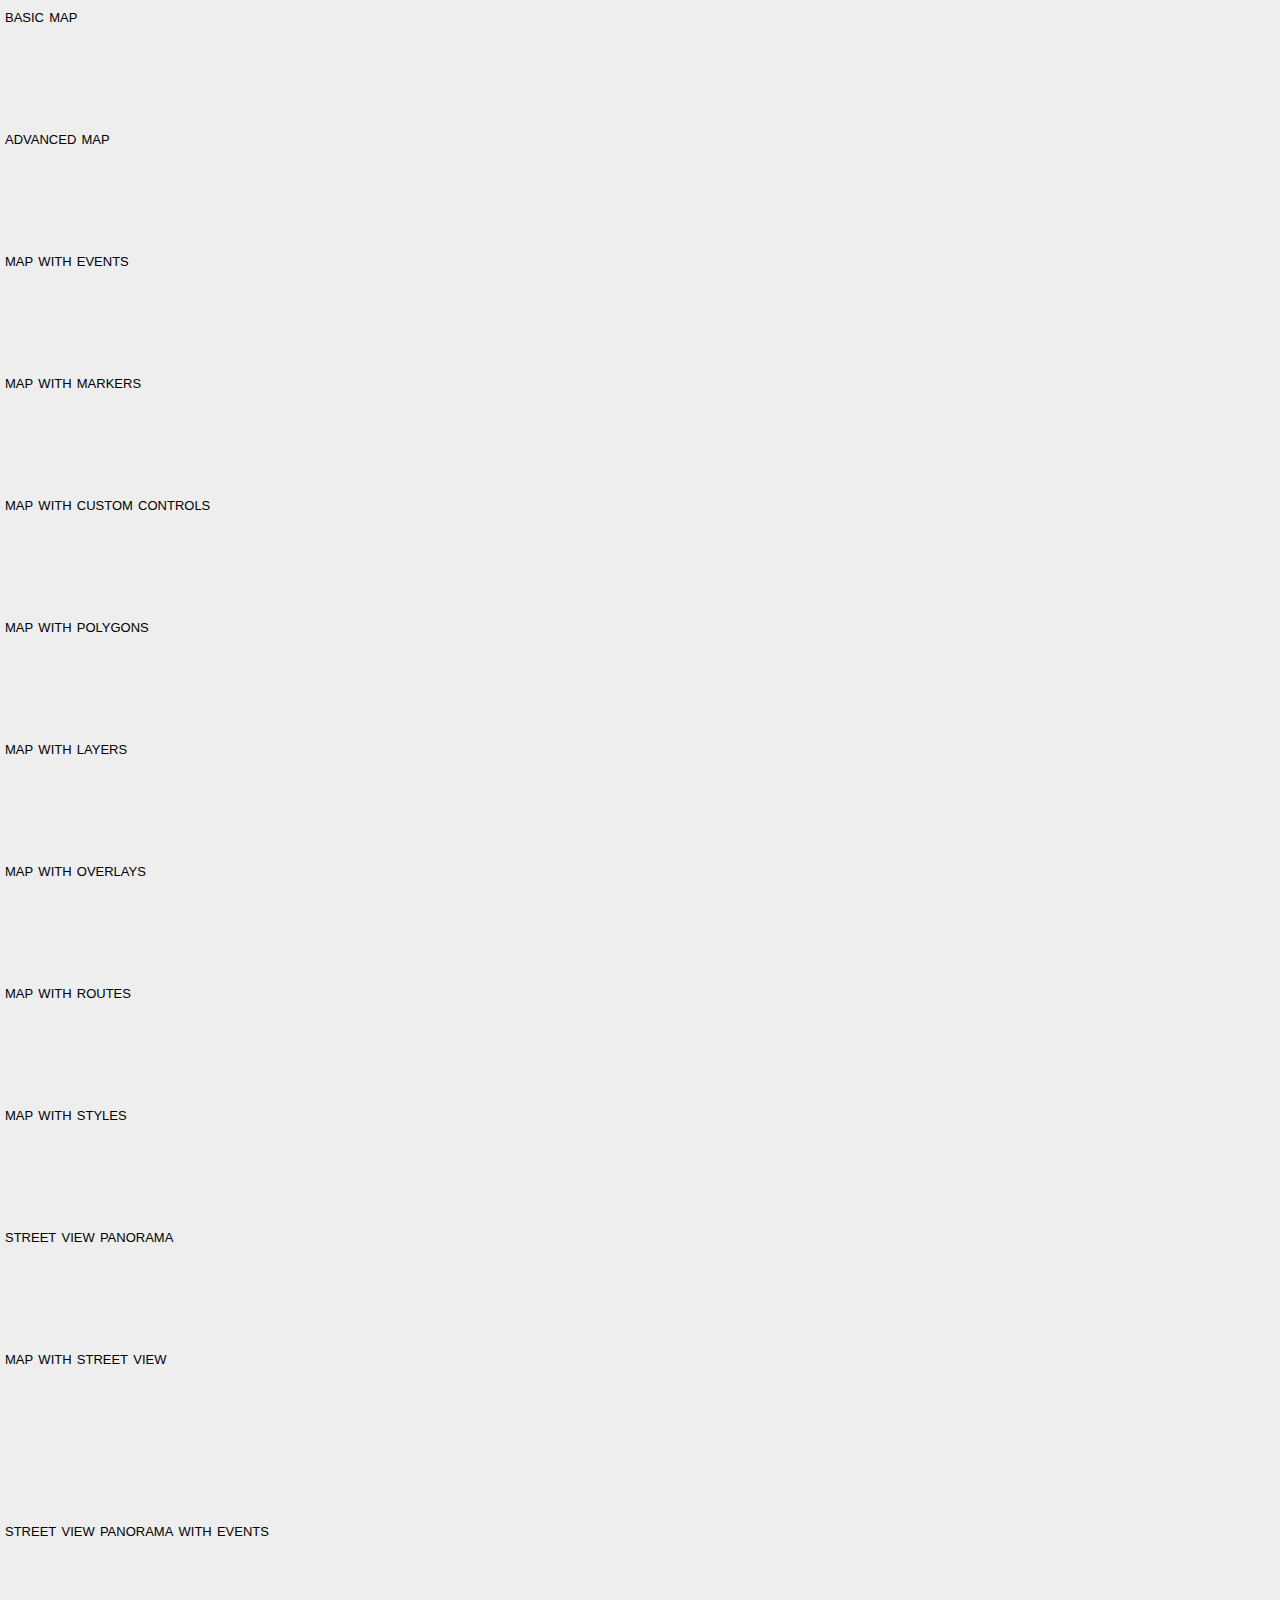
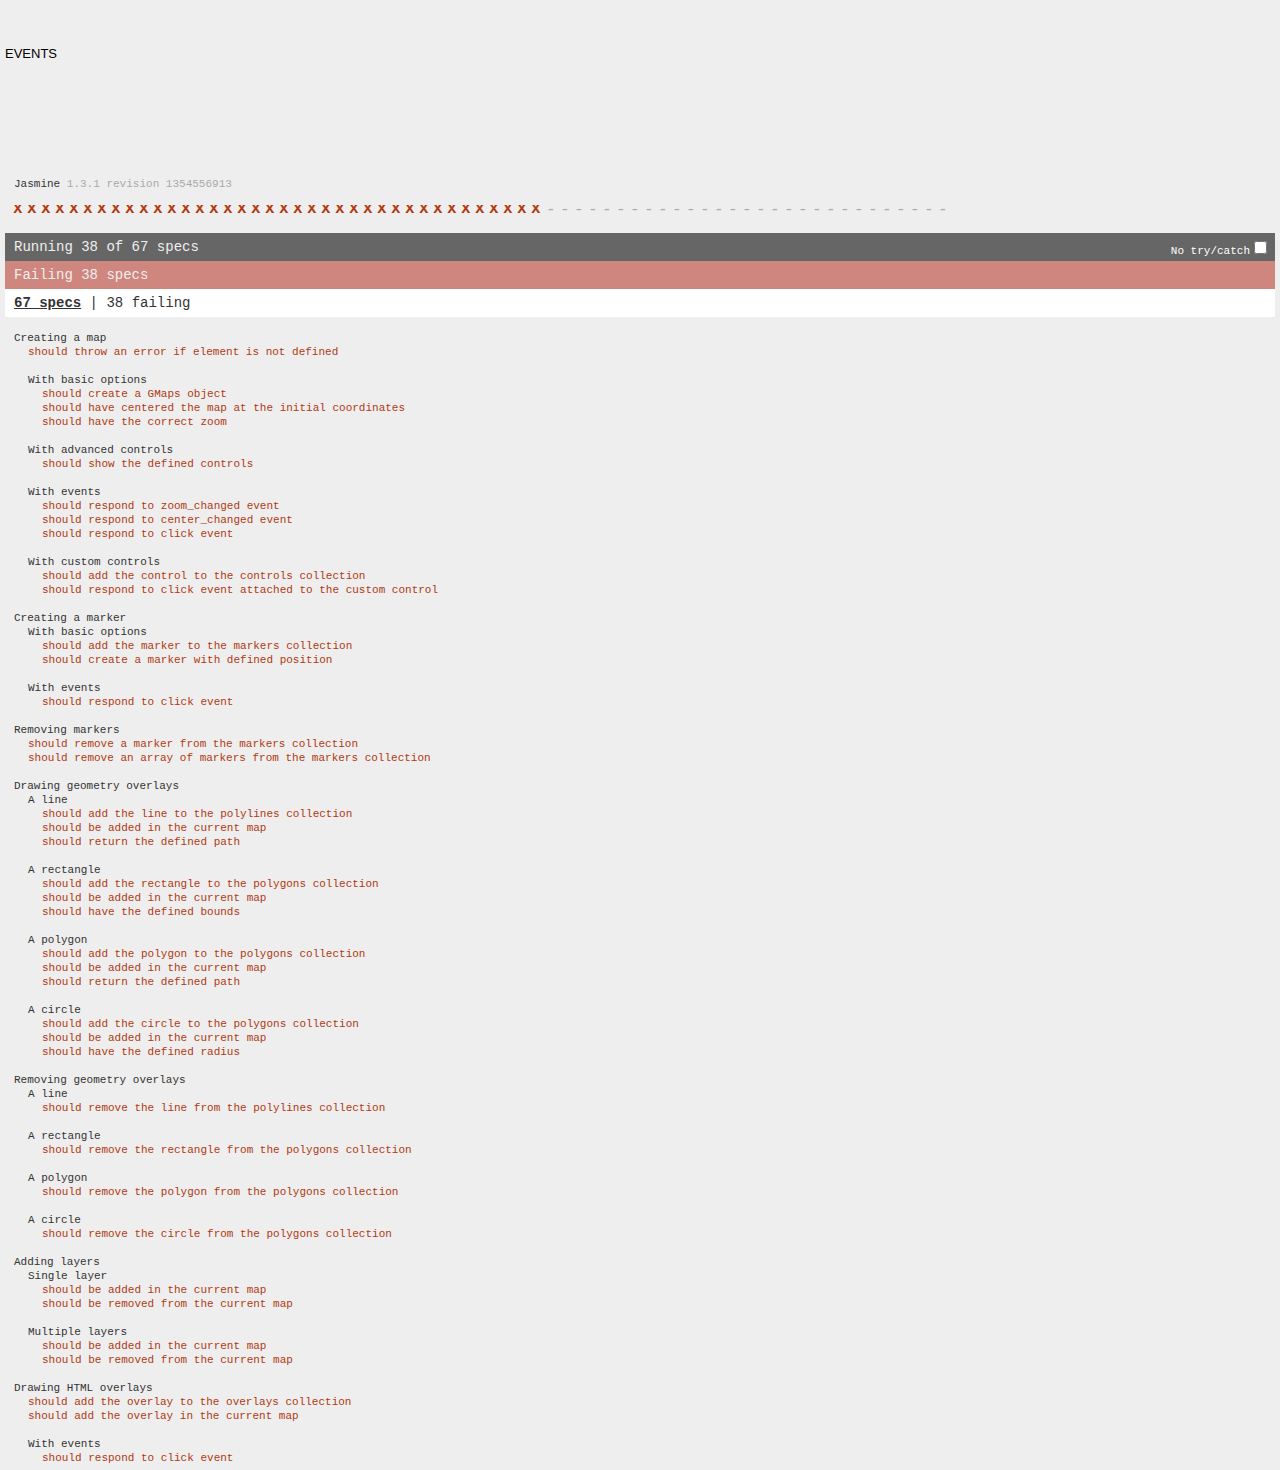
<file: bower_components/gmaps/test/index.html>
<!DOCTYPE html>
<html>
<head>
  <title>gmaps.js test</title>
  <link rel="stylesheet" type="text/css" href="lib/jasmine.css" />
  <link rel="stylesheet" href="style.css" />
  <script type="text/javascript" src="lib/jasmine.js"></script>
  <script type="text/javascript" src="lib/jasmine-html.js"></script>

  <script type="text/javascript" src="http://maps.google.com/maps/api/js?sensor=true"></script>
  <script type="text/javascript" src="../gmaps.js"></script>

  <script type="text/javascript" src="spec/MapSpec.js"></script>
  <script type="text/javascript" src="spec/MarkerSpec.js"></script>
  <script type="text/javascript" src="spec/GeometrySpec.js"></script>
  <script type="text/javascript" src="spec/LayerSpec.js"></script>
  <script type="text/javascript" src="spec/OverlaySpec.js"></script>
  <script type="text/javascript" src="spec/RouteSpec.js"></script>
  <script type="text/javascript" src="spec/StyleSpec.js"></script>
  <script type="text/javascript" src="spec/StreetViewSpec.js"></script>
  <script type="text/javascript" src="spec/EventSpec.js"></script>
  <script type="text/javascript" src="spec/ControlSpec.js"></script>

  <script type="text/javascript">
    (function() {
      var jasmineEnv = jasmine.getEnv();
      jasmineEnv.updateInterval = 1000;

      var htmlReporter = new jasmine.HtmlReporter();

      jasmineEnv.addReporter(htmlReporter);

      jasmineEnv.specFilter = function(spec) {
        return htmlReporter.specFilter(spec);
      };

      var currentWindowOnload = window.onload;

      window.onload = function() {
        if (currentWindowOnload) {
          currentWindowOnload();
        }

        execJasmine();
      };

      function execJasmine() {
        jasmineEnv.execute();
      }

    })();
  </script>
</head>
<body>
  <h3>Basic map</h3>
  <div class="map" id="basic-map"></div>
  <h3>Advanced map</h3>
  <div class="map" id="advanced-map"></div>
  <h3>Map with events</h3>
  <div class="map" id="map-with-events"></div>
  <h3>Map with markers</h3>
  <div class="map" id="map-with-markers"></div>
  <h3>Map with custom controls</h3>
  <div class="map" id="map-with-custom-controls"></div>
  <h3>Map with polygons</h3>
  <div class="map" id="map-with-polygons"></div>
  <h3>Map with layers</h3>
  <div class="map" id="map-with-layers"></div>
  <h3>Map with overlays</h3>
  <div class="map" id="map-with-overlays"></div>
  <h3>Map with routes</h3>
  <div class="map" id="map-with-routes"></div>
  <h3>Map with styles</h3>
  <div class="map" id="map-with-styles"></div>
  <h3>Street View Panorama</h3>
  <div class="panorama" id="streetview-standalone-panorama"></div>
  <h3>Map with Street View</h3>
  <div class="with-columns">
    <div class="map" id="map-with-streetview"></div>
    <div class="panorama" id="streetview-panorama"></div>
  </div>
  <h3>Street View Panorama with events</h3>
  <div class="panorama" id="streetview-with-events"></div>
  <h3>Events</h3>
  <div class="map" id="events"></div>
</body>
</html>
</file>
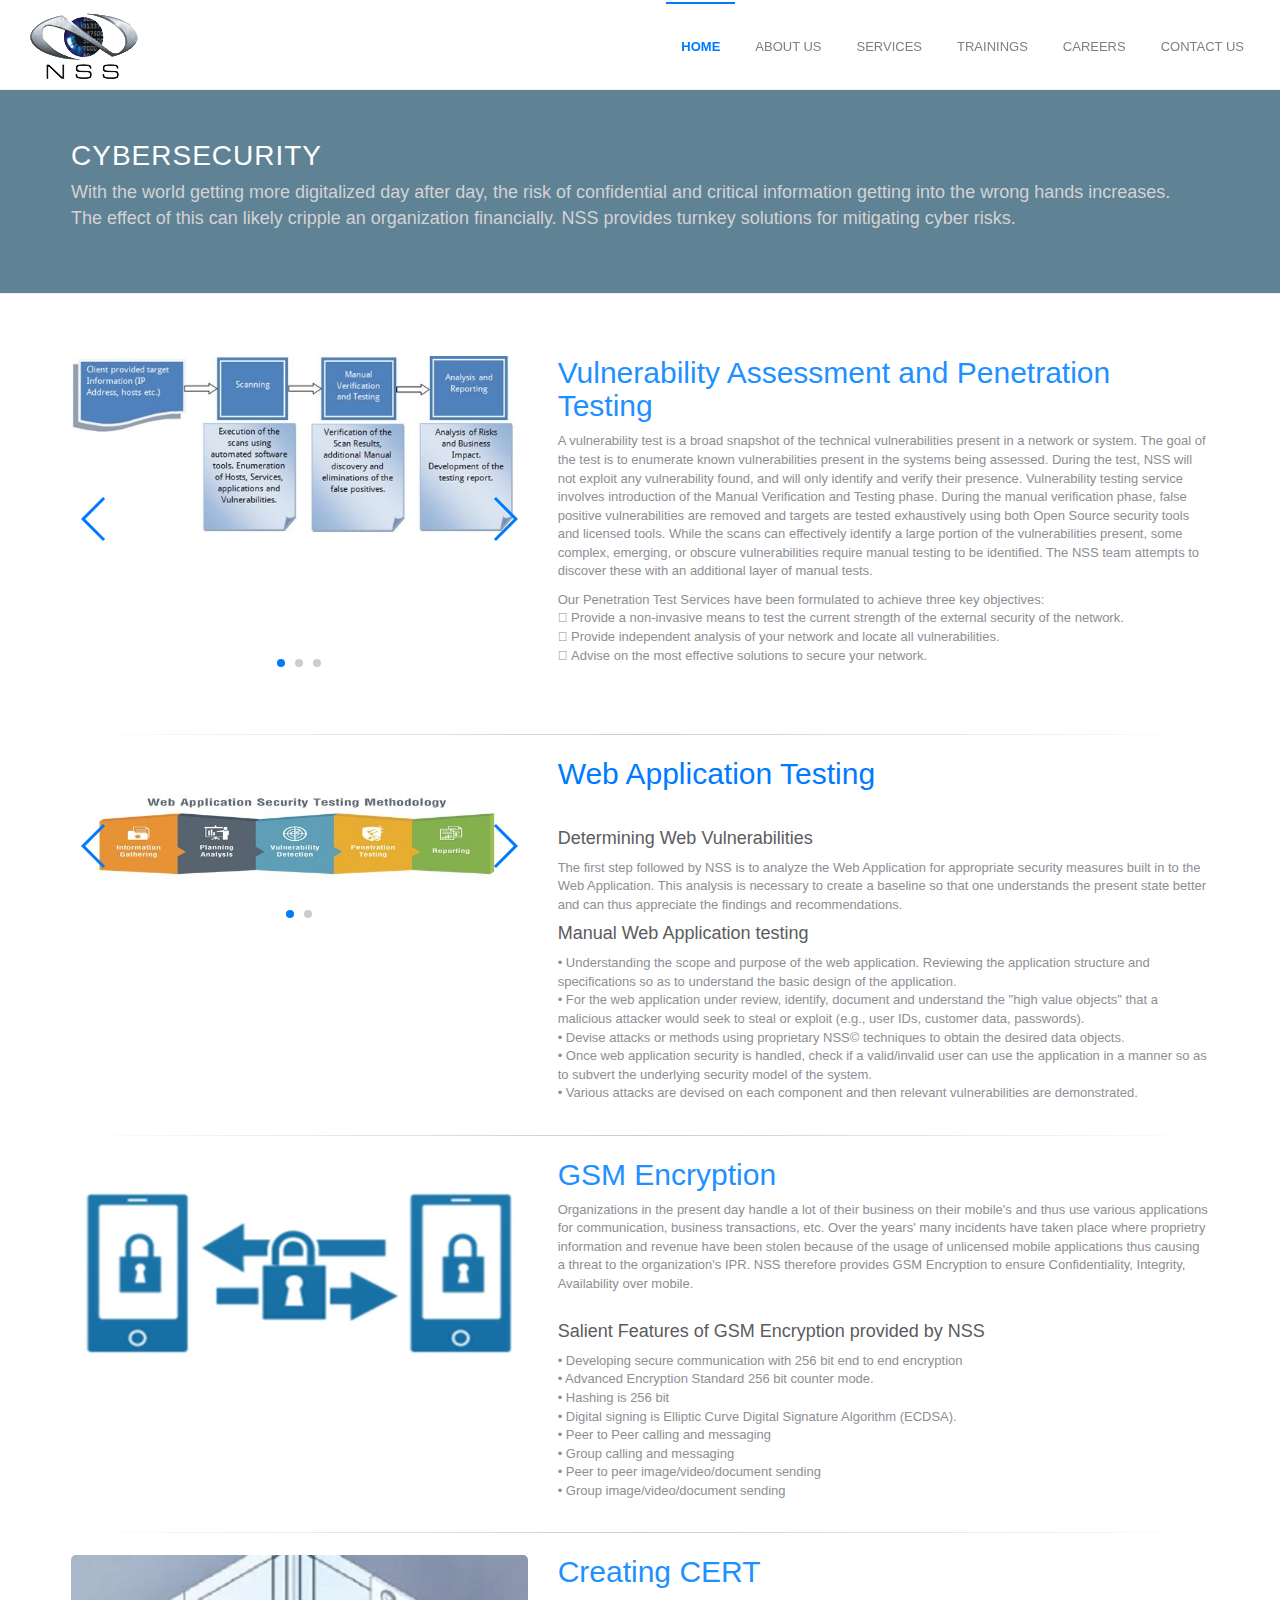
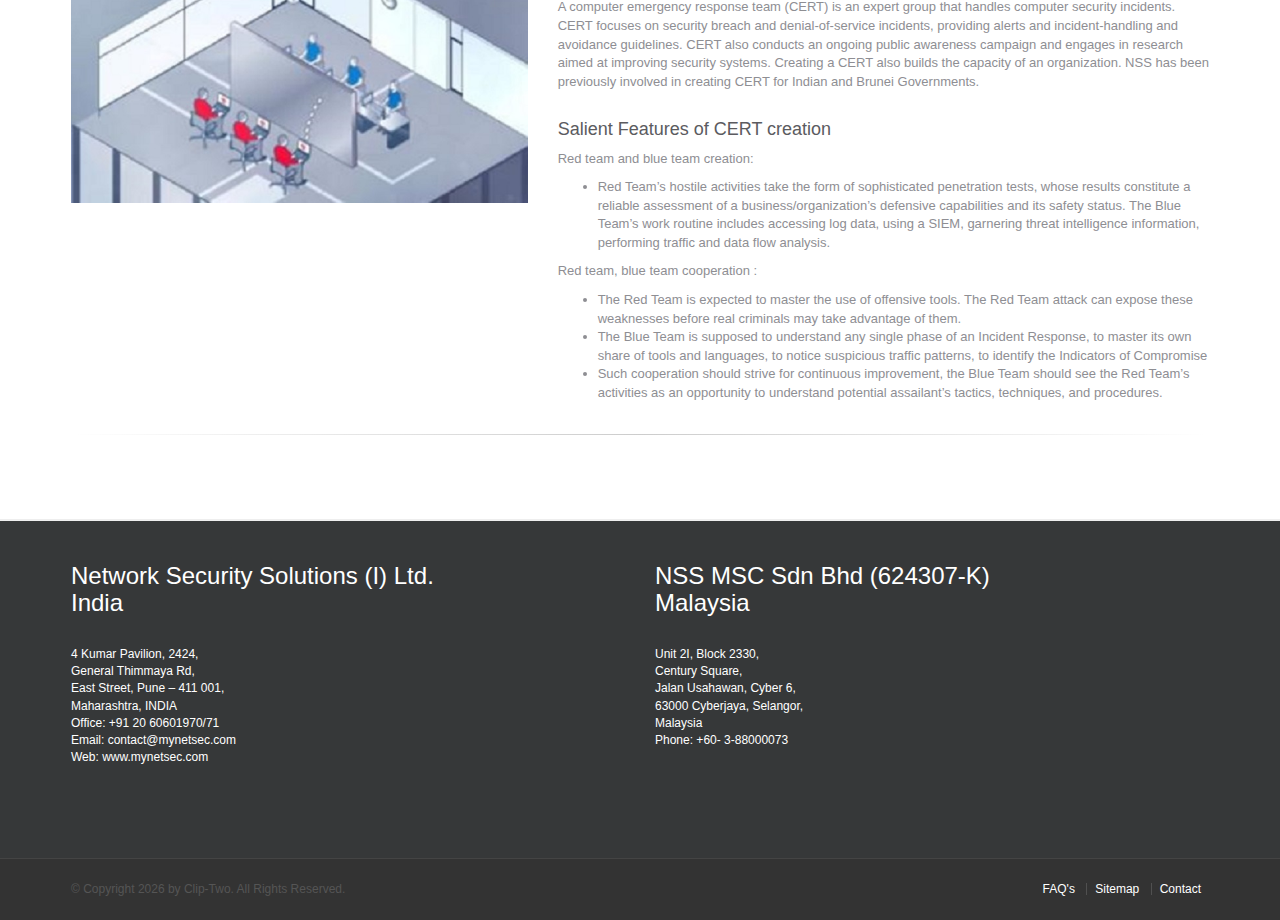
<file: cybersecurity.html>
<!DOCTYPE html>
<!-- Template Name: Clip-Two - Frontend | Build with Twitter Bootstrap 3.x | Author: ClipTheme -->
<!--[if IE 8]><html class="ie8" lang="en"><![endif]-->
<!--[if IE 9]><html class="ie9" lang="en"><![endif]-->
<html lang="en">
	<!-- start: HEAD -->
	<head>
		<title>NSS | Services | Cybersecurity</title>
		<!-- start: META -->
		<!--[if IE]><meta http-equiv='X-UA-Compatible' content="IE=edge,IE=9,IE=8,chrome=1" /><![endif]-->
		<meta charset="utf-8" />
		<meta name="viewport" content="width=device-width, initial-scale=1.0, user-scalable=0, minimum-scale=1.0, maximum-scale=1.0">
		<meta name="apple-mobile-web-app-capable" content="yes">
		<meta name="apple-mobile-web-app-status-bar-style" content="black">
		<meta content="" name="description" />
		<meta content="" name="author" />
		<!-- end: META -->
		<!-- start: MAIN CSS -->
		<link href="bower_components/bootstrap/dist/css/bootstrap.min.css" rel="stylesheet" media="screen">
		<link href="bower_components/font-awesome/css/font-awesome.min.css" rel="stylesheet" media="screen">
		<link href="bower_components/themify-icons/themify-icons.css" rel="stylesheet" media="screen">
		<link href="bower_components/animate.css/animate.min.css" rel="stylesheet" media="screen">
		<link href="bower_components/slick.js/slick/slick.css" rel="stylesheet" media="screen" />
		<link href="bower_components/slick.js/slick/slick-theme.css" rel="stylesheet" media="screen" />
		<link href="bower_components/swiper/dist/css/swiper.min.css" rel="stylesheet" media="screen" />
		<link href="assets/css/styles.css" rel="stylesheet" media="screen">
		<link href="assets/css/plugins.css" rel="stylesheet" media="screen">
		<!-- end: MAIN CSS -->
		<!-- start: FAVICON -->	
		<link rel="shortcut icon" href="favicon.ico" />
		<!-- end: FAVICON -->
	</head>
	<!-- end: HEAD -->
	<body>
		<div id="app">
			<!-- start: HEADER -->
			<header>
				<div class="navbar navbar-default" role="navigation">
					<!-- start: TOP NAVIGATION CONTAINER -->
					<div class="container">
						<div class="navbar-header">
							<!-- start: RESPONSIVE MENU TOGGLER -->
							<a class="pull-left menu-toggler hidden-md hidden-lg mobile-button" id="menu-toggler" data-toggle="collapse" href=".navbar-collapse"> <span class="sr-only">Toggle navigation</span> <i class="ti-align-justify"></i> </a>
							<!-- end: RESPONSIVE MENU TOGGLER -->
							<!-- start: RESPONSIVE MENU SEARCH -->
							<a class="pull-right hidden-md hidden-lg margin-right-20 mobile-button mobile-menu-search" href="#"> <span class="sr-only">Search Button</span> <i class="ti-search"></i> </a>
							<!-- end: RESPONSIVE MENU SEARCH -->
							<!-- start: LOGO -->
							<a href="index.html" class="navbar-brand"> <img src="assets/images/logonss.png" alt="Clip-Two"> </a>
							<!-- end: LOGO -->
						</div>
						<!-- start: NAVBAR -->
						<div class="navbar-collapse collapse">
								<ul class="nav navbar-nav navbar-right">
									<li class="active">
										<a href="index.html"> Home </a>
									</li>
									<li class="dropdown">
										<a data-toggle="dropdown" href="#" class="dropdown-toggle"> About Us </a>
										<ul class="dropdown-menu">
											<li>
												<a href="pages_about_company.html"> Company </a>
											</li>
											<li>
												<a href="pages_team.html"> Core Team </a>
											</li>
											<li>
												<a href="pages_team.html"> Flagship Projects </a>
											</li>
										</ul>
									</li>
									<li class="dropdown">
										<a data-toggle="dropdown" href="#" class="dropdown-toggle"> Services </a>
										<ul class="dropdown-menu">
											<li>
												<a href="cybersecurity.html"> Cybersecurity </a>
											</li>
											<li>
												<a href="brand_protection.html"> Brand Protection </a>
											</li>
											<li>
												<a href="physical_risk_assessment.html"> Physical Risk Assessment </a>
											</li>
											<li>
												<a href="executive_protection.html"> Executive Protection </a>
											</li>	
											</li>
										</ul>
									</li>
									
									<li class="dropdown">
										<a data-toggle="dropdown" href="#" class="dropdown-toggle"> Trainings </a>
										<ul class="dropdown-menu">
											<li>
												<a href="portfolio_example1.html"> Cybersecurity and Ransomware </a>
											</li>
											<li>
												<a href="portfolio_example2.html"> Brand Protection </a>
											</li>
											<li>
												<a href="portfolio_example3.html"> Active Shooter </a>
											</li>
											<li>
												<a href="portfolio_item.html"> Women's Safety and Security </a>
											</li>
											<li>
												<a href="portfolio_item.html"> Upcoming </a>
											</li>
										</ul>
									</li>
									<li class="dropdown">
										<a data-toggle="dropdown" href="#" class="dropdown-toggle"> Careers </a>
										<ul class="dropdown-menu">
											<li>
												<a href="pages_careers.html"> Industries/Branch </a>
											</li>
											<li>
												<a href="blog_page_left_sidebar.html"> Working Culture </a>
											</li>
										</ul>
									</li>
									<li class="dropdown">
										<a href="#" > Contact Us </a>
									</li>
								
								<!-- start: MENU TOGGLER FOR MOBILE DEVICES -->
								<div class="close-handle visible-sm-block visible-xs-block menu-toggler" data-toggle="collapse" href=".navbar-collapse">
									<div class="arrow-left"></div>
									<div class="arrow-right"></div>
								</div>
								<!-- end: MENU TOGGLER FOR MOBILE DEVICES -->
							</div>
							<!-- end: NAVBAR -->
					</div>
					<!-- end: TOP NAVIGATION CONTAINER -->
					<div id="overlay-search">
						<form method="get" action="search.html">
							<input type="text" placeholder="Type &amp; Hit Enter.." value="" class="form-control" name="q">
						</form>
						<a href="#" class="pull-right margin-right-20 close-search mobile-button" data-toggle-target="body" data-toggle-class="search-open"> <i class="ti-close"></i> </a>
					</div>
				</div>
			</header>
			<!-- end: HEADER -->
			<!-- start: APP CONTENT -->
			<div class="app-content">
				<div class="main-content">
					<section id="page-title" class="bg-blue">
						<div class="container">
							<div class="row">
								<div class="col-sm-12">
									<h1 class="mainTitle" style="color:white">CYBERSECURITY</h1>
									<p class="mainDescription" style="color:lightgrey">With the world getting more digitalized day after day, the risk of confidential and critical information getting into the wrong hands increases. 
										<br>
										The effect of this can likely cripple an organization financially. NSS provides turnkey solutions for mitigating cyber risks. 
										</p>
								</div>
							</div>
						</div>
					</section>
					<section class="container-fluid container-fullw bg-white">
						<div class="container">
							<div class="row">
								<div class="col-md-12">
									<div class="blog-posts">
										<article>
											<div class="row">
												<div class="col-sm-5">
													<div class="swiper-container horizontal-slider margin-bottom-30">
														<div class="swiper-wrapper">
															<div class="swiper-slide">
																<img src="assets/images/VAPT.jpg" alt="" class="img-responsive" />
															</div>
															<div class="swiper-slide">
																<img src="assets/images/vapt1.jpg" alt="" class="img-responsive" />
															</div>
															<div class="swiper-slide">
																<img src="assets/images/vapt2.jpg" alt="" class="img-responsive" />
															</div>
														</div>
														<!-- Add Pagination -->
														<div class="swiper-pagination"></div>
														<!-- Add Arrows -->
														<div class="swiper-button-next"></div>
														<div class="swiper-button-prev"></div>
													</div>
												</div>
												<div class="col-sm-7">
													<div class="post-content">
														<h2 style="color:dodgerblue">Vulnerability Assessment and Penetration Testing </h2>
														<p>
																A vulnerability test is a broad snapshot of the technical vulnerabilities present in a network or system. The goal of the test is to enumerate known vulnerabilities present in the systems being assessed. During the test, NSS will not exploit any vulnerability found, and will only identify and verify their presence.
																Vulnerability testing service involves introduction of the Manual Verification and Testing phase. During the manual verification phase, false positive vulnerabilities are removed and targets are tested exhaustively using both Open Source security tools and licensed tools. While the scans can effectively identify a large portion of the vulnerabilities present, some complex, emerging, or obscure vulnerabilities require manual testing to be identified. The NSS team attempts to discover these with an additional layer of manual tests. 
															</p>
															<p>
																Our Penetration Test Services have been formulated to achieve three key objectives:
																	<br>	Provide a non-invasive means to test the current strength of the external security of the network.
																	<br>	Provide independent analysis of your network and locate all vulnerabilities.
																	<br>	Advise on the most effective solutions to secure your network. 
																	</p>
													</div>
												</div>
											</div>
										</article>
										<hr />
										<article>
											<div class="row">
												<div class="col-sm-5">
														<div class="swiper-container horizontal-slider margin-bottom-30">
																<div class="swiper-wrapper">
																	<div class="swiper-slide">
																		<img src="assets/images/webapplication.jpg" alt="" class="img-responsive" />
																	</div>
																	<div class="swiper-slide">
																		<img src="assets/images/webapplication1.jpg" alt="" class="img-responsive" />
																	</div>
																</div>
																<!-- Add Pagination -->
																<div class="swiper-pagination"></div>
																<!-- Add Arrows -->
																<div class="swiper-button-next"></div>
																<div class="swiper-button-prev"></div>
															</div>
												</div>
												<div class="col-sm-7">
													<div class="post-content">
														<h2><a href="blog_post.html"> Web Application Testing </a></h2>
														<p class="text-dark">
															<br>
															<h4>Determining Web Vulnerabilities</h4>
															The first step followed by NSS is to analyze the Web Application for appropriate security measures built in to the Web Application. This analysis is necessary to create a baseline so that one understands the present state better and can thus appreciate the findings and recommendations. 
														</p>
														<h4>Manual Web Application testing</h4>
														<p>• Understanding the scope and purpose of the web application. Reviewing the application structure and specifications so as to understand the basic design of the application. 
															<br>	• For the web application under review, identify, document and understand the "high value objects" that a malicious attacker would seek to steal or exploit (e.g., user IDs, customer data, passwords). 
																<br>• Devise attacks or methods using proprietary NSS© techniques to obtain the desired data objects. 
																<br>• Once web application security is handled, check if a valid/invalid user can use the application in a manner so as to subvert the underlying security model of the system. 
																<br>• Various attacks are devised on each component and then relevant vulnerabilities are demonstrated. 
																</p>
													</div>
												</div>
											</div>
										</article>
										
										<hr />
										<article>
												<div class="row">
													<div class="col-sm-5">
														<div class="margin-bottom-30">
															<img src="assets/images/gsm.jpg" class="img-responsive" alt=""/>
														</div>
													</div>
													<div class="col-sm-7">
														<div class="post-content">
															<h2 style="color:dodgerblue"> GSM Encryption </h2>
															<p>
																
																Organizations in the present day handle a lot of their business on their mobile's and thus use various applications for communication, business transactions, etc.
																Over the years' many incidents have taken place where proprietry information and revenue have been stolen because of the usage of unlicensed mobile applications thus causing a threat to the organization's IPR.
																NSS therefore provides GSM Encryption to ensure Confidentiality, Integrity, Availability over mobile. 
												 
															</p>
															<br>
															<h4>Salient Features of GSM Encryption provided by NSS</h4>
																<p>• Developing secure communication with 256 bit end to end encryption
																	<br>	• Advanced Encryption Standard 256 bit counter mode.
																		<br>• Hashing is 256 bit
																		<br>• Digital signing is Elliptic Curve Digital Signature Algorithm (ECDSA). 
																		<br>• Peer to Peer calling and messaging
																		<br>• Group calling and messaging
																		<br>• Peer to peer image/video/document sending
																		<br>• Group image/video/document sending
																		</p>
															
														</div>
													</div>
												</div>
											</article>
											<hr />
										<article>
												<article>
														<div class="row">
															<div class="col-sm-5">
																<div class="margin-bottom-30">
																	<img src="assets/images/cert.jpg" class="img-responsive" alt=""/>
																</div>
															</div>
															<div class="col-sm-7">
																<div class="post-content">
																	<h2 style="color:dodgerblue"> Creating CERT </h2>
																	<p>
																		
																			A computer emergency response team (CERT) is an expert group that handles computer security incidents.
																			CERT focuses on security breach and denial-of-service incidents, providing alerts and incident-handling and avoidance guidelines.
																			CERT also conducts an ongoing public awareness campaign and engages in research aimed at improving security systems.
																			Creating a CERT also builds the capacity of an organization.
																			NSS has been previously involved in creating CERT for Indian and Brunei Governments.
																			
																	</p>
																	<br>
																	<h4>Salient Features of CERT creation</h4>
																	Red team and blue team creation:
																	<p>
																		<ul>
																			<li>Red Team’s hostile activities take the form of sophisticated penetration tests, whose results constitute a reliable assessment of a business/organization’s defensive capabilities and its safety status.
																			The Blue Team’s work routine includes accessing log data, using a SIEM, garnering threat intelligence information, performing traffic and data flow analysis.
																		</li>
																		</ul>
																	</p>
																Red team, blue team cooperation :
																<p>
																	<ul>
																		<li> The Red Team is expected to master the use of offensive tools. The Red Team attack can expose these weaknesses before real criminals may take advantage of them. 
																			</li>
																			<li>The Blue Team is supposed to understand any single phase of an Incident Response, to master its own share of tools and languages, to notice suspicious traffic patterns, to identify the Indicators of Compromise
																				</li>	
																				<li> Such cooperation should strive for continuous improvement, the Blue Team should see the Red Team’s activities as an opportunity to understand potential assailant’s tactics, techniques, and procedures.
																					</li>
																				</ul>	
																	</p>
																	
																</div>
															</div>
														</div>
													</article>
													<hr />
									</div>
								</div>
							</div>
						</div>
					</section>

				</div>
				<!-- start: FOOTER -->
				<footer id="footer">
					<div class="container">
						<div class="row">
							<div class="col-md-6 padding-bottom-25">
								<h3> 
									Network Security Solutions (I) Ltd.
									<br>
									India
								</h3>

								<p class="padding-top-20" style="color: white;">
									4 Kumar Pavilion, 2424,
									<br>General Thimmaya Rd,
									<br>East Street, Pune – 411 001,
									<br>Maharashtra, INDIA
									<br>Office: +91 20 60601970/71
									<br>Email: contact@mynetsec.com
									<br>Web: www.mynetsec.com
								</p>
							</div>
							<div class="col-md-6 padding-bottom-25">
								<h3>
									NSS MSC Sdn Bhd (624307-K)
									<br>
									Malaysia
								</h3>

								<p class="padding-top-20" style="color: white;">
									Unit 2I, Block 2330,
									<br>Century Square,
									<br>Jalan Usahawan, Cyber 6,
									<br>63000 Cyberjaya, Selangor,
									<br>Malaysia
									<br>Phone: +60- 3-88000073
								</p>
							</div>
							<!--<div class="col-md-4 padding-bottom-25">
								<h4 class="margin-bottom-25">Follow Us</h4>
								<div class="social-icons">
									<ul>
										<li class="social-twitter tooltips" data-original-title="Twitter" data-placement="bottom">
											<a target="_blank" href="#"> Twitter </a>
										</li>
										<li class="social-facebook tooltips" data-original-title="Facebook" data-placement="bottom">
											<a target="_blank" href="#" data-original-title="Facebook"> Facebook </a>
										</li>
										<li class="social-google tooltips" data-original-title="LinkedIn" data-placement="bottom">
											<a target="_blank" href="#" data-original-title="LinkedIn"> Google + </a>
										</li>
										<li class="social-linkedin tooltips" data-original-title="LinkedIn" data-placement="bottom">
											<a target="_blank" href="#" data-original-title="LinkedIn"> LinkedIn </a>
										</li>
									</ul>
								</div>
							</div>-->
						</div>
					</div>
					<div class="footer-copyright">
						<div class="container">
							<div class="row">
								<div class="col-md-8">
									<p>
										&copy; Copyright <span class="current-year"></span> by Clip-Two. All Rights Reserved.
									</p>
								</div>
								<div class="col-md-4">
									<nav id="sub-menu">
										<ul>
											<li>
												<a href="#"> FAQ's </a>
											</li>
											<li>
												<a href="#"> Sitemap </a>
											</li>
											<li>
												<a href="#"> Contact </a>
											</li>
										</ul>
									</nav>
								</div>
							</div>
						</div>
					</div>
				</footer>
				<a id="scroll-top" href="#"><i class="fa fa-angle-up"></i></a>
				<!-- end: FOOTER -->
			</div>
			<!-- end: APP CONTENT -->
		</div>
		<!-- start: MAIN JAVASCRIPTS -->
		<script src="bower_components/jquery/dist/jquery.min.js"></script>
		<script src="bower_components/bootstrap/dist/js/bootstrap.min.js"></script>
		<script src="bower_components/bootstrap-hover-dropdown/bootstrap-hover-dropdown.min.js"></script>
		<script src="bower_components/sticky-kit/jquery.sticky-kit.min.js"></script>
		<script src="bower_components/jquery.appear.js/jquery.appear.js"></script>
		<script src="bower_components/slick.js/slick/slick.min.js"></script>
		<script src="bower_components/swiper/dist/js/swiper.jquery.min.js"></script>
		<script src="bower_components/jquery.stellar/jquery.stellar.min.js"></script>
		<script src="bower_components/countto/jquery.countTo.js"></script>
		<script src="bower_components/magnific-popup/dist/jquery.magnific-popup.min.js"></script>
		<script src="assets/js/main.js"></script>
		<!-- end: MAIN JAVASCRIPTS -->
		<!-- start: JAVASCRIPTS REQUIRED FOR THIS PAGE ONLY -->
		<script src="assets/js/blog.js"></script>
		<!-- end: JAVASCRIPTS REQUIRED FOR THIS PAGE ONLY -->
		<script>
			jQuery(document).ready(function() {
				Main.init();
				Blog.init();
			});
		</script>
	</body>
</html>
</file>
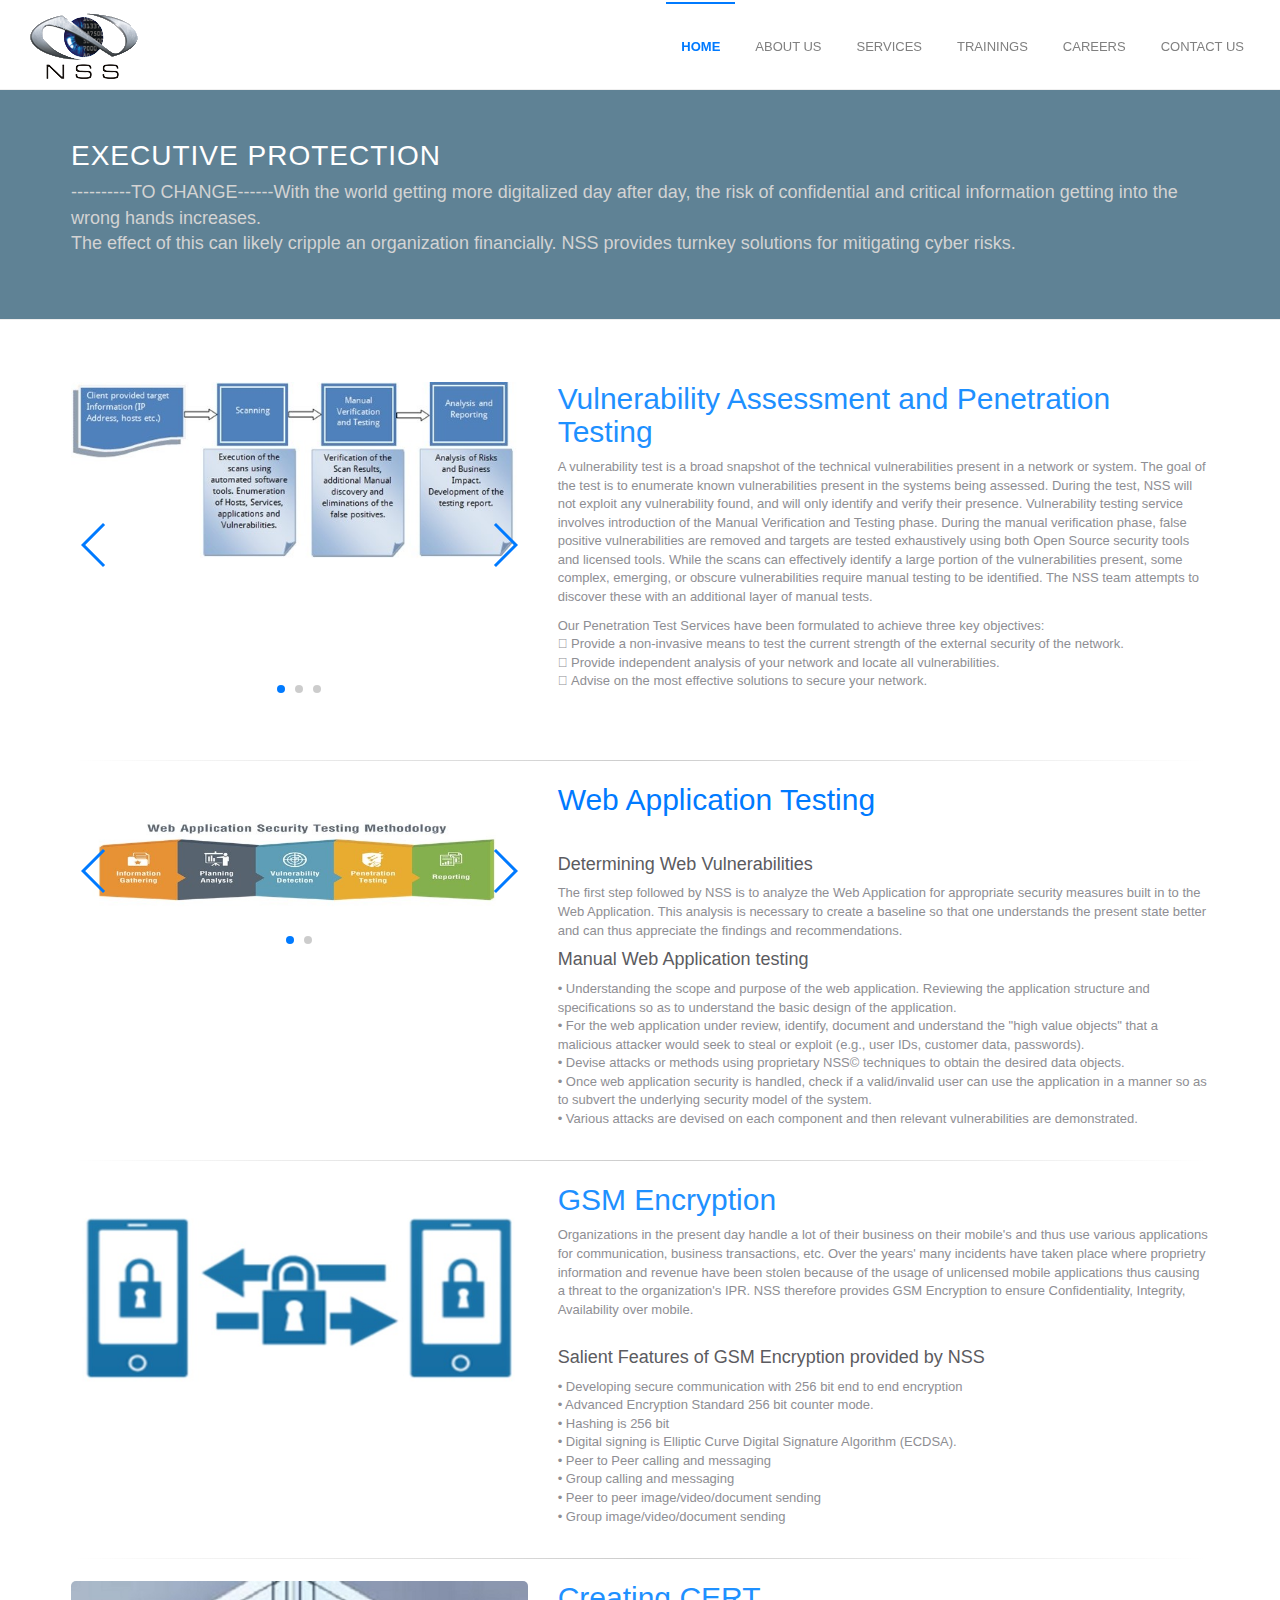
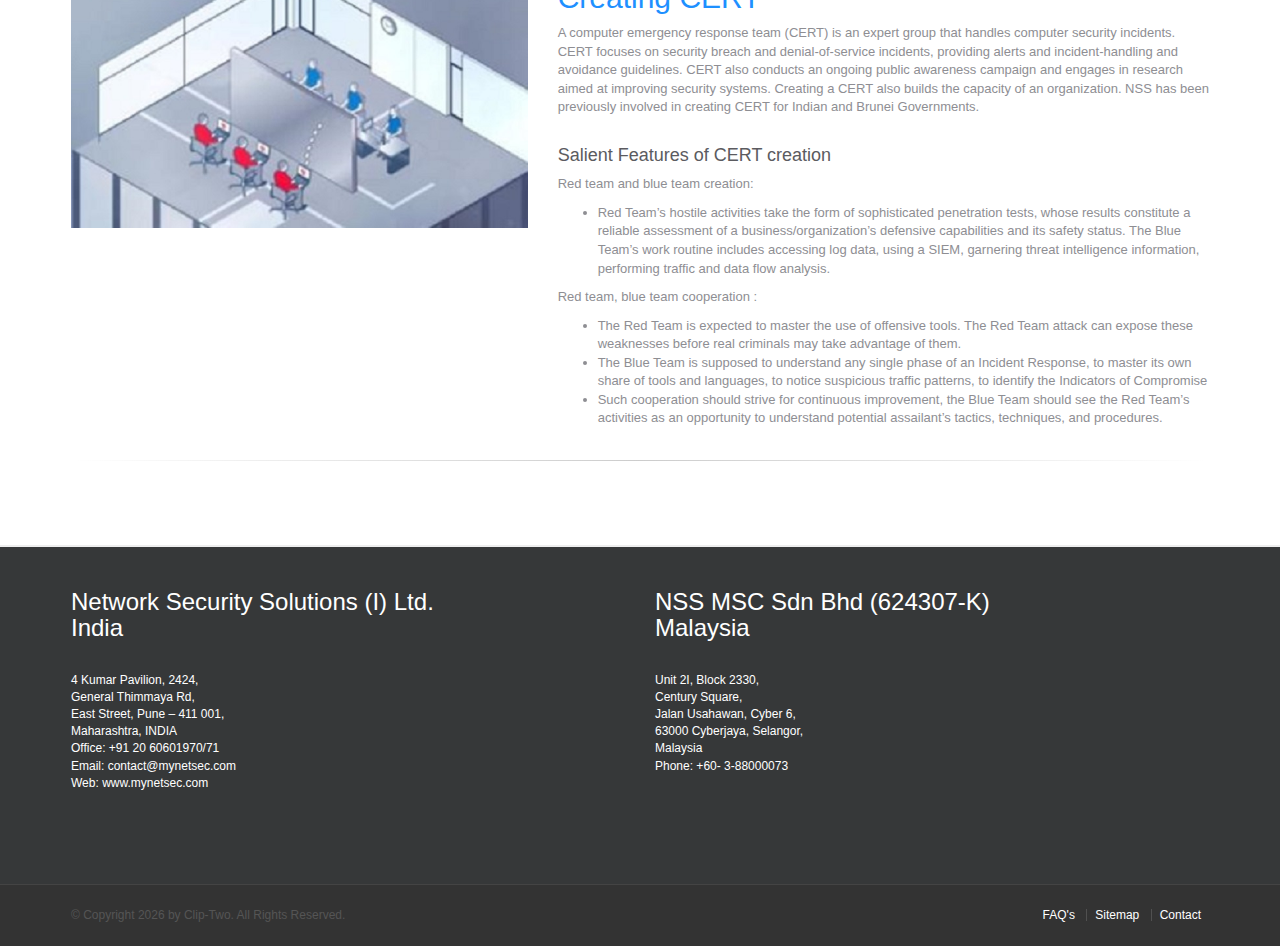
<file: executive_protection.html>
<!DOCTYPE html>
<!-- Template Name: Clip-Two - Frontend | Build with Twitter Bootstrap 3.x | Author: ClipTheme -->
<!--[if IE 8]><html class="ie8" lang="en"><![endif]-->
<!--[if IE 9]><html class="ie9" lang="en"><![endif]-->
<html lang="en">
	<!-- start: HEAD -->
	<head>
		<title>NSS | Services | Executive Protection</title>
		<!-- start: META -->
		<!--[if IE]><meta http-equiv='X-UA-Compatible' content="IE=edge,IE=9,IE=8,chrome=1" /><![endif]-->
		<meta charset="utf-8" />
		<meta name="viewport" content="width=device-width, initial-scale=1.0, user-scalable=0, minimum-scale=1.0, maximum-scale=1.0">
		<meta name="apple-mobile-web-app-capable" content="yes">
		<meta name="apple-mobile-web-app-status-bar-style" content="black">
		<meta content="" name="description" />
		<meta content="" name="author" />
		<!-- end: META -->
		<!-- start: MAIN CSS -->
		<link href="bower_components/bootstrap/dist/css/bootstrap.min.css" rel="stylesheet" media="screen">
		<link href="bower_components/font-awesome/css/font-awesome.min.css" rel="stylesheet" media="screen">
		<link href="bower_components/themify-icons/themify-icons.css" rel="stylesheet" media="screen">
		<link href="bower_components/animate.css/animate.min.css" rel="stylesheet" media="screen">
		<link href="bower_components/slick.js/slick/slick.css" rel="stylesheet" media="screen" />
		<link href="bower_components/slick.js/slick/slick-theme.css" rel="stylesheet" media="screen" />
		<link href="bower_components/swiper/dist/css/swiper.min.css" rel="stylesheet" media="screen" />
		<link href="assets/css/styles.css" rel="stylesheet" media="screen">
		<link href="assets/css/plugins.css" rel="stylesheet" media="screen">
		<!-- end: MAIN CSS -->
		<!-- start: FAVICON -->	
		<link rel="shortcut icon" href="favicon.ico" />
		<!-- end: FAVICON -->
	</head>
	<!-- end: HEAD -->
	<body>
		<div id="app">
			<!-- start: HEADER -->
			<header>
				<div class="navbar navbar-default" role="navigation">
					<!-- start: TOP NAVIGATION CONTAINER -->
					<div class="container">
						<div class="navbar-header">
							<!-- start: RESPONSIVE MENU TOGGLER -->
							<a class="pull-left menu-toggler hidden-md hidden-lg mobile-button" id="menu-toggler" data-toggle="collapse" href=".navbar-collapse"> <span class="sr-only">Toggle navigation</span> <i class="ti-align-justify"></i> </a>
							<!-- end: RESPONSIVE MENU TOGGLER -->
							<!-- start: RESPONSIVE MENU SEARCH -->
							<a class="pull-right hidden-md hidden-lg margin-right-20 mobile-button mobile-menu-search" href="#"> <span class="sr-only">Search Button</span> <i class="ti-search"></i> </a>
							<!-- end: RESPONSIVE MENU SEARCH -->
							<!-- start: LOGO -->
							<a href="index.html" class="navbar-brand"> <img src="assets/images/logonss.png" alt="Clip-Two"> </a>
							<!-- end: LOGO -->
						</div>
						<!-- start: NAVBAR -->
						<div class="navbar-collapse collapse">
								<ul class="nav navbar-nav navbar-right">
									<li class="active">
										<a href="index.html"> Home </a>
									</li>
									<li class="dropdown">
										<a data-toggle="dropdown" href="#" class="dropdown-toggle"> About Us </a>
										<ul class="dropdown-menu">
											<li>
												<a href="pages_about_company.html"> Company </a>
											</li>
											<li>
												<a href="pages_team.html"> Core Team </a>
											</li>
											<li>
												<a href="pages_team.html"> Flagship Projects </a>
											</li>
										</ul>
									</li>
									<li class="dropdown">
										<a data-toggle="dropdown" href="#" class="dropdown-toggle"> Services </a>
										<ul class="dropdown-menu">
											<li>
												<a href="cybersecurity.html"> Cybersecurity </a>
											</li>
											<li>
												<a href="brand_protection.html"> Brand Protection </a>
											</li>
											<li>
												<a href="physical_risk_assessment.html"> Physical Risk Assessment </a>
											</li>
											<li>
												<a href="executive_protection.html"> Executive Protection </a>
											</li>	
											</li>
										</ul>
									</li>
									
									<li class="dropdown">
										<a data-toggle="dropdown" href="#" class="dropdown-toggle"> Trainings </a>
										<ul class="dropdown-menu">
											<li>
												<a href="portfolio_example1.html"> Cybersecurity and Ransomware </a>
											</li>
											<li>
												<a href="portfolio_example2.html"> Brand Protection </a>
											</li>
											<li>
												<a href="portfolio_example3.html"> Active Shooter </a>
											</li>
											<li>
												<a href="portfolio_item.html"> Women's Safety and Security </a>
											</li>
											<li>
												<a href="portfolio_item.html"> Upcoming </a>
											</li>
										</ul>
									</li>
									<li class="dropdown">
										<a data-toggle="dropdown" href="#" class="dropdown-toggle"> Careers </a>
										<ul class="dropdown-menu">
											<li>
												<a href="pages_careers.html"> Industries/Branch </a>
											</li>
											<li>
												<a href="blog_page_left_sidebar.html"> Working Culture </a>
											</li>
										</ul>
									</li>
									<li class="dropdown">
										<a href="#" > Contact Us </a>
									</li>
								
								<!-- start: MENU TOGGLER FOR MOBILE DEVICES -->
								<div class="close-handle visible-sm-block visible-xs-block menu-toggler" data-toggle="collapse" href=".navbar-collapse">
									<div class="arrow-left"></div>
									<div class="arrow-right"></div>
								</div>
								<!-- end: MENU TOGGLER FOR MOBILE DEVICES -->
							</div>
							<!-- end: NAVBAR -->
					</div>
					<!-- end: TOP NAVIGATION CONTAINER -->
					<div id="overlay-search">
						<form method="get" action="search.html">
							<input type="text" placeholder="Type &amp; Hit Enter.." value="" class="form-control" name="q">
						</form>
						<a href="#" class="pull-right margin-right-20 close-search mobile-button" data-toggle-target="body" data-toggle-class="search-open"> <i class="ti-close"></i> </a>
					</div>
				</div>
			</header>
			<!-- end: HEADER -->
			<!-- start: APP CONTENT -->
			<div class="app-content">
				<div class="main-content">
					<section id="page-title" class="bg-blue">
						<div class="container">
							<div class="row">
								<div class="col-sm-12">
									<h1 class="mainTitle" style="color:white">EXECUTIVE PROTECTION</h1>
									<p class="mainDescription" style="color:lightgrey">
										----------TO CHANGE------With the world getting more digitalized day after day, the risk of confidential and critical information getting into the wrong hands increases. 
										<br>
										The effect of this can likely cripple an organization financially. NSS provides turnkey solutions for mitigating cyber risks. 
										</p>
								</div>
							</div>
						</div>
					</section>
					<section class="container-fluid container-fullw bg-white">
						<div class="container">
							<div class="row">
								<div class="col-md-12">
									<div class="blog-posts">
										<article>
											<div class="row">
												<div class="col-sm-5">
													<div class="swiper-container horizontal-slider margin-bottom-30">
														<div class="swiper-wrapper">
															<div class="swiper-slide">
																<img src="assets/images/VAPT.jpg" alt="" class="img-responsive" />
															</div>
															<div class="swiper-slide">
																<img src="assets/images/vapt1.jpg" alt="" class="img-responsive" />
															</div>
															<div class="swiper-slide">
																<img src="assets/images/vapt2.jpg" alt="" class="img-responsive" />
															</div>
														</div>
														<!-- Add Pagination -->
														<div class="swiper-pagination"></div>
														<!-- Add Arrows -->
														<div class="swiper-button-next"></div>
														<div class="swiper-button-prev"></div>
													</div>
												</div>
												<div class="col-sm-7">
													<div class="post-content">
														<h2 style="color:dodgerblue">Vulnerability Assessment and Penetration Testing </h2>
														<p>
																A vulnerability test is a broad snapshot of the technical vulnerabilities present in a network or system. The goal of the test is to enumerate known vulnerabilities present in the systems being assessed. During the test, NSS will not exploit any vulnerability found, and will only identify and verify their presence.
																Vulnerability testing service involves introduction of the Manual Verification and Testing phase. During the manual verification phase, false positive vulnerabilities are removed and targets are tested exhaustively using both Open Source security tools and licensed tools. While the scans can effectively identify a large portion of the vulnerabilities present, some complex, emerging, or obscure vulnerabilities require manual testing to be identified. The NSS team attempts to discover these with an additional layer of manual tests. 
															</p>
															<p>
																Our Penetration Test Services have been formulated to achieve three key objectives:
																	<br>	Provide a non-invasive means to test the current strength of the external security of the network.
																	<br>	Provide independent analysis of your network and locate all vulnerabilities.
																	<br>	Advise on the most effective solutions to secure your network. 
																	</p>
													</div>
												</div>
											</div>
										</article>
										<hr />
										<article>
											<div class="row">
												<div class="col-sm-5">
														<div class="swiper-container horizontal-slider margin-bottom-30">
																<div class="swiper-wrapper">
																	<div class="swiper-slide">
																		<img src="assets/images/webapplication.jpg" alt="" class="img-responsive" />
																	</div>
																	<div class="swiper-slide">
																		<img src="assets/images/webapplication1.jpg" alt="" class="img-responsive" />
																	</div>
																</div>
																<!-- Add Pagination -->
																<div class="swiper-pagination"></div>
																<!-- Add Arrows -->
																<div class="swiper-button-next"></div>
																<div class="swiper-button-prev"></div>
															</div>
												</div>
												<div class="col-sm-7">
													<div class="post-content">
														<h2><a href="blog_post.html"> Web Application Testing </a></h2>
														<p class="text-dark">
															<br>
															<h4>Determining Web Vulnerabilities</h4>
															The first step followed by NSS is to analyze the Web Application for appropriate security measures built in to the Web Application. This analysis is necessary to create a baseline so that one understands the present state better and can thus appreciate the findings and recommendations. 
														</p>
														<h4>Manual Web Application testing</h4>
														<p>• Understanding the scope and purpose of the web application. Reviewing the application structure and specifications so as to understand the basic design of the application. 
															<br>	• For the web application under review, identify, document and understand the "high value objects" that a malicious attacker would seek to steal or exploit (e.g., user IDs, customer data, passwords). 
																<br>• Devise attacks or methods using proprietary NSS© techniques to obtain the desired data objects. 
																<br>• Once web application security is handled, check if a valid/invalid user can use the application in a manner so as to subvert the underlying security model of the system. 
																<br>• Various attacks are devised on each component and then relevant vulnerabilities are demonstrated. 
																</p>
													</div>
												</div>
											</div>
										</article>
										
										<hr />
										<article>
												<div class="row">
													<div class="col-sm-5">
														<div class="margin-bottom-30">
															<img src="assets/images/gsm.jpg" class="img-responsive" alt=""/>
														</div>
													</div>
													<div class="col-sm-7">
														<div class="post-content">
															<h2 style="color:dodgerblue"> GSM Encryption </h2>
															<p>
																
																Organizations in the present day handle a lot of their business on their mobile's and thus use various applications for communication, business transactions, etc.
																Over the years' many incidents have taken place where proprietry information and revenue have been stolen because of the usage of unlicensed mobile applications thus causing a threat to the organization's IPR.
																NSS therefore provides GSM Encryption to ensure Confidentiality, Integrity, Availability over mobile. 
												 
															</p>
															<br>
															<h4>Salient Features of GSM Encryption provided by NSS</h4>
																<p>• Developing secure communication with 256 bit end to end encryption
																	<br>	• Advanced Encryption Standard 256 bit counter mode.
																		<br>• Hashing is 256 bit
																		<br>• Digital signing is Elliptic Curve Digital Signature Algorithm (ECDSA). 
																		<br>• Peer to Peer calling and messaging
																		<br>• Group calling and messaging
																		<br>• Peer to peer image/video/document sending
																		<br>• Group image/video/document sending
																		</p>
															
														</div>
													</div>
												</div>
											</article>
											<hr />
										<article>
												<article>
														<div class="row">
															<div class="col-sm-5">
																<div class="margin-bottom-30">
																	<img src="assets/images/cert.jpg" class="img-responsive" alt=""/>
																</div>
															</div>
															<div class="col-sm-7">
																<div class="post-content">
																	<h2 style="color:dodgerblue"> Creating CERT </h2>
																	<p>
																		
																			A computer emergency response team (CERT) is an expert group that handles computer security incidents.
																			CERT focuses on security breach and denial-of-service incidents, providing alerts and incident-handling and avoidance guidelines.
																			CERT also conducts an ongoing public awareness campaign and engages in research aimed at improving security systems.
																			Creating a CERT also builds the capacity of an organization.
																			NSS has been previously involved in creating CERT for Indian and Brunei Governments.
																			
																	</p>
																	<br>
																	<h4>Salient Features of CERT creation</h4>
																	Red team and blue team creation:
																	<p>
																		<ul>
																			<li>Red Team’s hostile activities take the form of sophisticated penetration tests, whose results constitute a reliable assessment of a business/organization’s defensive capabilities and its safety status.
																			The Blue Team’s work routine includes accessing log data, using a SIEM, garnering threat intelligence information, performing traffic and data flow analysis.
																		</li>
																		</ul>
																	</p>
																Red team, blue team cooperation :
																<p>
																	<ul>
																		<li> The Red Team is expected to master the use of offensive tools. The Red Team attack can expose these weaknesses before real criminals may take advantage of them. 
																			</li>
																			<li>The Blue Team is supposed to understand any single phase of an Incident Response, to master its own share of tools and languages, to notice suspicious traffic patterns, to identify the Indicators of Compromise
																				</li>	
																				<li> Such cooperation should strive for continuous improvement, the Blue Team should see the Red Team’s activities as an opportunity to understand potential assailant’s tactics, techniques, and procedures.
																					</li>
																				</ul>	
																	</p>
																	
																</div>
															</div>
														</div>
													</article>
													<hr />
									</div>
								</div>
							</div>
						</div>
					</section>

				</div>
				<!-- start: FOOTER -->
				<footer id="footer">
					<div class="container">
						<div class="row">
							<div class="col-md-6 padding-bottom-25">
								<h3> 
									Network Security Solutions (I) Ltd.
									<br>
									India
								</h3>

								<p class="padding-top-20" style="color: white;">
									4 Kumar Pavilion, 2424,
									<br>General Thimmaya Rd,
									<br>East Street, Pune – 411 001,
									<br>Maharashtra, INDIA
									<br>Office: +91 20 60601970/71
									<br>Email: contact@mynetsec.com
									<br>Web: www.mynetsec.com
								</p>
							</div>
							<div class="col-md-6 padding-bottom-25">
								<h3>
									NSS MSC Sdn Bhd (624307-K)
									<br>
									Malaysia
								</h3>

								<p class="padding-top-20" style="color: white;">
									Unit 2I, Block 2330,
									<br>Century Square,
									<br>Jalan Usahawan, Cyber 6,
									<br>63000 Cyberjaya, Selangor,
									<br>Malaysia
									<br>Phone: +60- 3-88000073
								</p>
							</div>
							<!--<div class="col-md-4 padding-bottom-25">
								<h4 class="margin-bottom-25">Follow Us</h4>
								<div class="social-icons">
									<ul>
										<li class="social-twitter tooltips" data-original-title="Twitter" data-placement="bottom">
											<a target="_blank" href="#"> Twitter </a>
										</li>
										<li class="social-facebook tooltips" data-original-title="Facebook" data-placement="bottom">
											<a target="_blank" href="#" data-original-title="Facebook"> Facebook </a>
										</li>
										<li class="social-google tooltips" data-original-title="LinkedIn" data-placement="bottom">
											<a target="_blank" href="#" data-original-title="LinkedIn"> Google + </a>
										</li>
										<li class="social-linkedin tooltips" data-original-title="LinkedIn" data-placement="bottom">
											<a target="_blank" href="#" data-original-title="LinkedIn"> LinkedIn </a>
										</li>
									</ul>
								</div>
							</div>-->
						</div>
					</div>
					<div class="footer-copyright">
						<div class="container">
							<div class="row">
								<div class="col-md-8">
									<p>
										&copy; Copyright <span class="current-year"></span> by Clip-Two. All Rights Reserved.
									</p>
								</div>
								<div class="col-md-4">
									<nav id="sub-menu">
										<ul>
											<li>
												<a href="#"> FAQ's </a>
											</li>
											<li>
												<a href="#"> Sitemap </a>
											</li>
											<li>
												<a href="#"> Contact </a>
											</li>
										</ul>
									</nav>
								</div>
							</div>
						</div>
					</div>
				</footer>
				<a id="scroll-top" href="#"><i class="fa fa-angle-up"></i></a>
				<!-- end: FOOTER -->
			</div>
			<!-- end: APP CONTENT -->
		</div>
		<!-- start: MAIN JAVASCRIPTS -->
		<script src="bower_components/jquery/dist/jquery.min.js"></script>
		<script src="bower_components/bootstrap/dist/js/bootstrap.min.js"></script>
		<script src="bower_components/bootstrap-hover-dropdown/bootstrap-hover-dropdown.min.js"></script>
		<script src="bower_components/sticky-kit/jquery.sticky-kit.min.js"></script>
		<script src="bower_components/jquery.appear.js/jquery.appear.js"></script>
		<script src="bower_components/slick.js/slick/slick.min.js"></script>
		<script src="bower_components/swiper/dist/js/swiper.jquery.min.js"></script>
		<script src="bower_components/jquery.stellar/jquery.stellar.min.js"></script>
		<script src="bower_components/countto/jquery.countTo.js"></script>
		<script src="bower_components/magnific-popup/dist/jquery.magnific-popup.min.js"></script>
		<script src="assets/js/main.js"></script>
		<!-- end: MAIN JAVASCRIPTS -->
		<!-- start: JAVASCRIPTS REQUIRED FOR THIS PAGE ONLY -->
		<script src="assets/js/blog.js"></script>
		<!-- end: JAVASCRIPTS REQUIRED FOR THIS PAGE ONLY -->
		<script>
			jQuery(document).ready(function() {
				Main.init();
				Blog.init();
			});
		</script>
	</body>
</html>
</file>
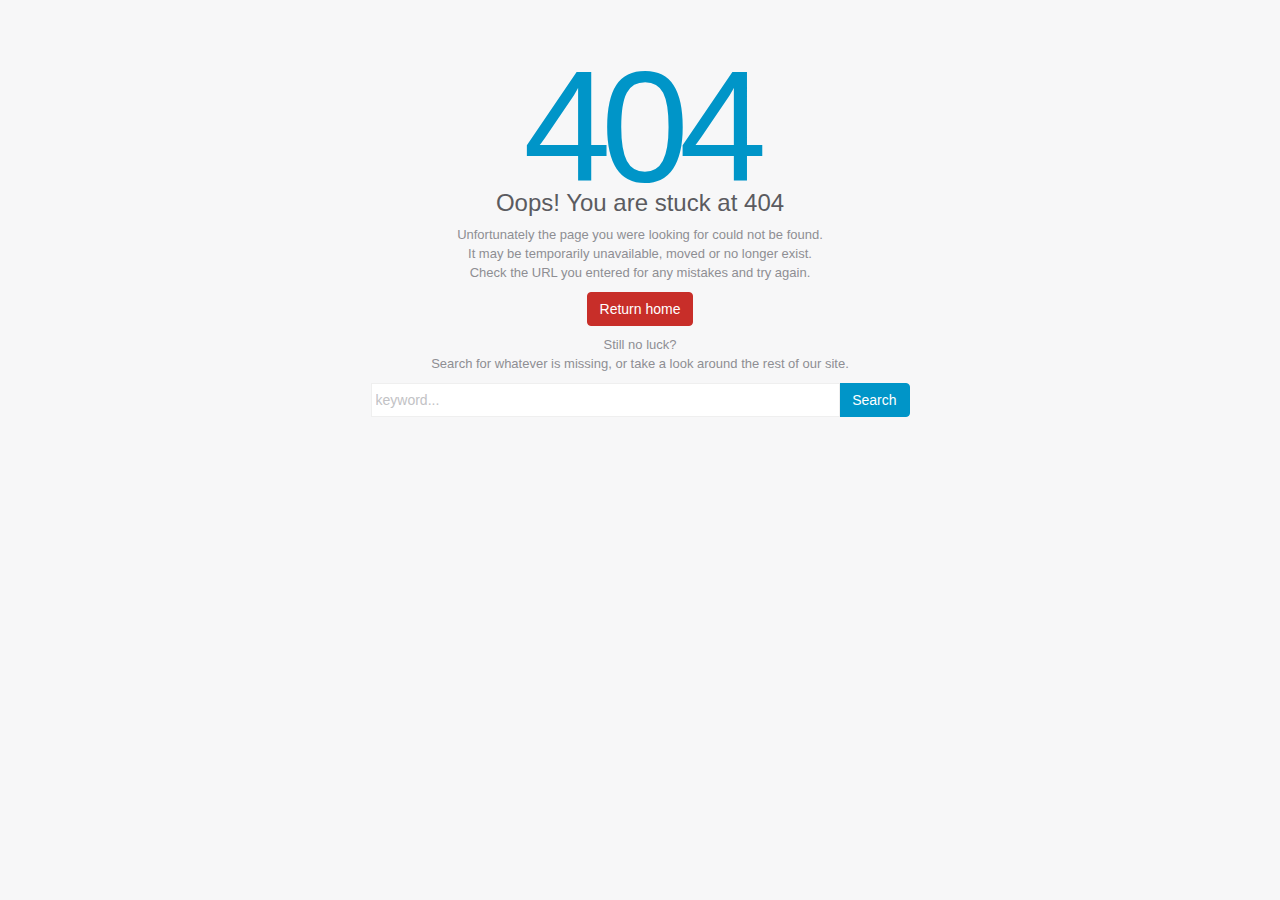
<file: extra_404.html>
<!DOCTYPE html>
<!-- Template Name: Clip-Two - Frontend | Build with Twitter Bootstrap 3.x | Author: ClipTheme -->
<!--[if IE 8]><html class="ie8" lang="en"><![endif]-->
<!--[if IE 9]><html class="ie9" lang="en"><![endif]-->
<html lang="en">
	<!-- start: HEAD -->
	<head>
		<title>Clip-Two | Front End</title>
		<!-- start: META -->
		<!--[if IE]><meta http-equiv='X-UA-Compatible' content="IE=edge,IE=9,IE=8,chrome=1" /><![endif]-->
		<meta charset="utf-8" />
		<meta name="viewport" content="width=device-width, initial-scale=1.0, user-scalable=0, minimum-scale=1.0, maximum-scale=1.0">
		<meta name="apple-mobile-web-app-capable" content="yes">
		<meta name="apple-mobile-web-app-status-bar-style" content="black">
		<meta content="" name="description" />
		<meta content="" name="author" />
		<!-- end: META -->
		<!-- start: MAIN CSS -->
		<link href="../bower_components/bootstrap/dist/css/bootstrap.min.css" rel="stylesheet" media="screen">
		<link href="../bower_components/font-awesome/css/font-awesome.min.css" rel="stylesheet" media="screen">
		<link href="../bower_components/themify-icons/themify-icons.css" rel="stylesheet" media="screen">
		<link href="../bower_components/animate.css/animate.min.css" rel="stylesheet" media="screen">
		<link href="../bower_components/slick.js/slick/slick.css" rel="stylesheet" media="screen" />
		<link href="../bower_components/slick.js/slick/slick-theme.css" rel="stylesheet" media="screen" />
		<link href="../bower_components/swiper/dist/css/swiper.min.css" rel="stylesheet" media="screen" />
		<link href="assets/css/styles.css" rel="stylesheet" media="screen">
		<link href="assets/css/plugins.css" rel="stylesheet" media="screen">
		<!-- end: MAIN CSS -->
		<!-- start: FAVICON -->	
		<link rel="shortcut icon" href="favicon.ico" />
		<!-- end: FAVICON -->
	</head>
	<!-- end: HEAD -->
	<body>
		<!-- start: 404 -->
		<div class="error-full-page">
			<div class="container">
				<div class="row">
					<div class="col-sm-12 page-error">
						<div class="error-number text-azure">
							404
						</div>
						<div class="error-details col-sm-6 col-sm-offset-3">
							<h3>Oops! You are stuck at 404</h3>
							<p>
								Unfortunately the page you were looking for could not be found.
								<br>
								It may be temporarily unavailable, moved or no longer exist.
								<br>
								Check the URL you entered for any mistakes and try again.
								<br>
								<a href="index.html" class="btn btn-red btn-return">
									Return home
								</a>
								<br>
								Still no luck?
								<br>
								Search for whatever is missing, or take a look around the rest of our site.
							</p>
							<form action="#">
								<div class="input-group">
									<input type="text" placeholder="keyword..." size="16" class="form-control">
									<span class="input-group-btn">
										<button class="btn btn-azure">
											Search
										</button> </span>
								</div>
							</form>
						</div>
					</div>
				</div>
			</div>
		</div>
		<!-- end: 404 -->
		<!-- start: MAIN JAVASCRIPTS -->
		<script src="../bower_components/jquery/dist/jquery.min.js"></script>
		<script src="../bower_components/bootstrap/dist/js/bootstrap.min.js"></script>
		<script src="../bower_components/bootstrap-hover-dropdown/bootstrap-hover-dropdown.min.js"></script>
		<script src="../bower_components/sticky-kit/jquery.sticky-kit.min.js"></script>
		<script src="../bower_components/jquery.appear.js/jquery.appear.js"></script>
		<script src="../bower_components/slick.js/slick/slick.min.js"></script>
		<script src="../bower_components/swiper/dist/js/swiper.jquery.min.js"></script>
		<script src="../bower_components/jquery.stellar/jquery.stellar.min.js"></script>
		<script src="../bower_components/countto/jquery.countTo.js"></script>
		<script src="../bower_components/magnific-popup/dist/jquery.magnific-popup.min.js"></script>
		<script src="assets/js/main.js"></script>
		<!-- end: MAIN JAVASCRIPTS -->

		<script src="assets/js/index.js"></script>
		<script>
			jQuery(document).ready(function() {
				Main.init();
				Index.init();

			});
		</script>
	</body>
	<!-- end: BODY -->
</html>
</file>
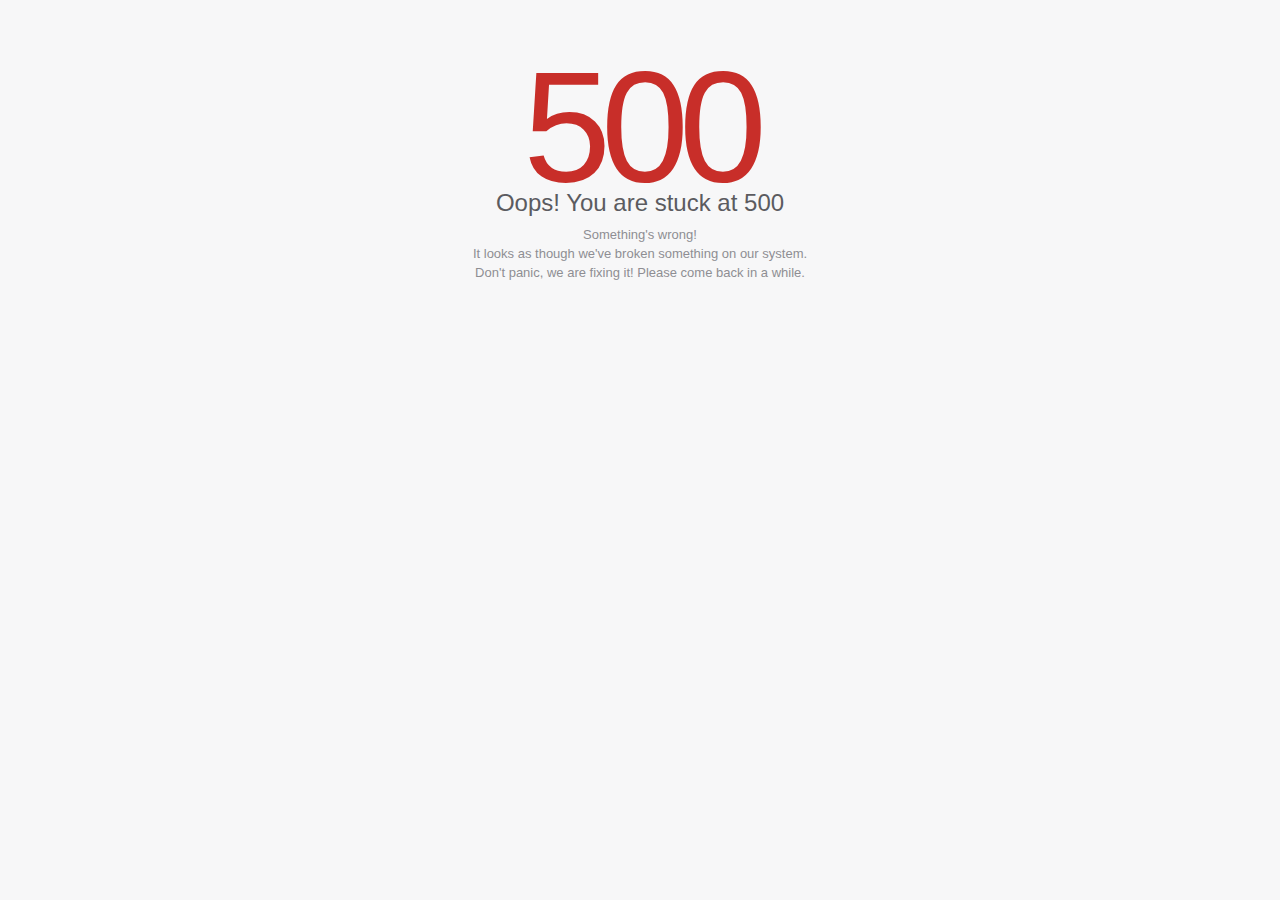
<file: extra_500.html>
<!DOCTYPE html>
<!-- Template Name: Clip-Two - Frontend | Build with Twitter Bootstrap 3.x | Author: ClipTheme -->
<!--[if IE 8]><html class="ie8" lang="en"><![endif]-->
<!--[if IE 9]><html class="ie9" lang="en"><![endif]-->
<html lang="en">
	<!-- start: HEAD -->
	<head>
		<title>Clip-Two | Front End</title>
		<!-- start: META -->
		<!--[if IE]><meta http-equiv='X-UA-Compatible' content="IE=edge,IE=9,IE=8,chrome=1" /><![endif]-->
		<meta charset="utf-8" />
		<meta name="viewport" content="width=device-width, initial-scale=1.0, user-scalable=0, minimum-scale=1.0, maximum-scale=1.0">
		<meta name="apple-mobile-web-app-capable" content="yes">
		<meta name="apple-mobile-web-app-status-bar-style" content="black">
		<meta content="" name="description" />
		<meta content="" name="author" />
		<!-- end: META -->
		<!-- start: MAIN CSS -->
		<link href="../bower_components/bootstrap/dist/css/bootstrap.min.css" rel="stylesheet" media="screen">
		<link href="../bower_components/font-awesome/css/font-awesome.min.css" rel="stylesheet" media="screen">
		<link href="../bower_components/themify-icons/themify-icons.css" rel="stylesheet" media="screen">
		<link href="../bower_components/animate.css/animate.min.css" rel="stylesheet" media="screen">
		<link href="../bower_components/slick.js/slick/slick.css" rel="stylesheet" media="screen" />
		<link href="../bower_components/slick.js/slick/slick-theme.css" rel="stylesheet" media="screen" />
		<link href="../bower_components/swiper/dist/css/swiper.min.css" rel="stylesheet" media="screen" />
		<link href="assets/css/styles.css" rel="stylesheet" media="screen">
		<link href="assets/css/plugins.css" rel="stylesheet" media="screen">
		<!-- end: MAIN CSS -->
		<!-- start: FAVICON -->	
		<link rel="shortcut icon" href="favicon.ico" />
		<!-- end: FAVICON -->
	</head>
	<!-- end: HEAD -->
	<body>
		<!-- start: 500 -->
		<div class="error-full-page">
			<div class="container">
				<div class="row">
					<div class="col-sm-12 page-error">
						<div class="error-number text-red">
							500
						</div>
						<div class="error-details col-sm-6 col-sm-offset-3">
							<h3>Oops! You are stuck at 500</h3>
							<p>
								Something's wrong!
								<br>
								It looks as though we've broken something on our system.
								<br>
								Don't panic, we are fixing it! Please come back in a while.
							</p>
						</div>
					</div>
				</div>
			</div>
		</div>
		<!-- end: 500 -->
		<!-- start: MAIN JAVASCRIPTS -->
		<script src="../bower_components/jquery/dist/jquery.min.js"></script>
		<script src="../bower_components/bootstrap/dist/js/bootstrap.min.js"></script>
		<script src="../bower_components/bootstrap-hover-dropdown/bootstrap-hover-dropdown.min.js"></script>
		<script src="../bower_components/sticky-kit/jquery.sticky-kit.min.js"></script>
		<script src="../bower_components/jquery.appear.js/jquery.appear.js"></script>
		<script src="../bower_components/slick.js/slick/slick.min.js"></script>
		<script src="../bower_components/swiper/dist/js/swiper.jquery.min.js"></script>
		<script src="../bower_components/jquery.stellar/jquery.stellar.min.js"></script>
		<script src="../bower_components/countto/jquery.countTo.js"></script>
		<script src="../bower_components/magnific-popup/dist/jquery.magnific-popup.min.js"></script>
		<script src="assets/js/main.js"></script>
		<!-- end: MAIN JAVASCRIPTS -->

		<script src="assets/js/index.js"></script>
		<script>
			jQuery(document).ready(function() {
				Main.init();
				Index.init();

			});
		</script>
	</body>
	<!-- end: BODY -->
</html>
</file>
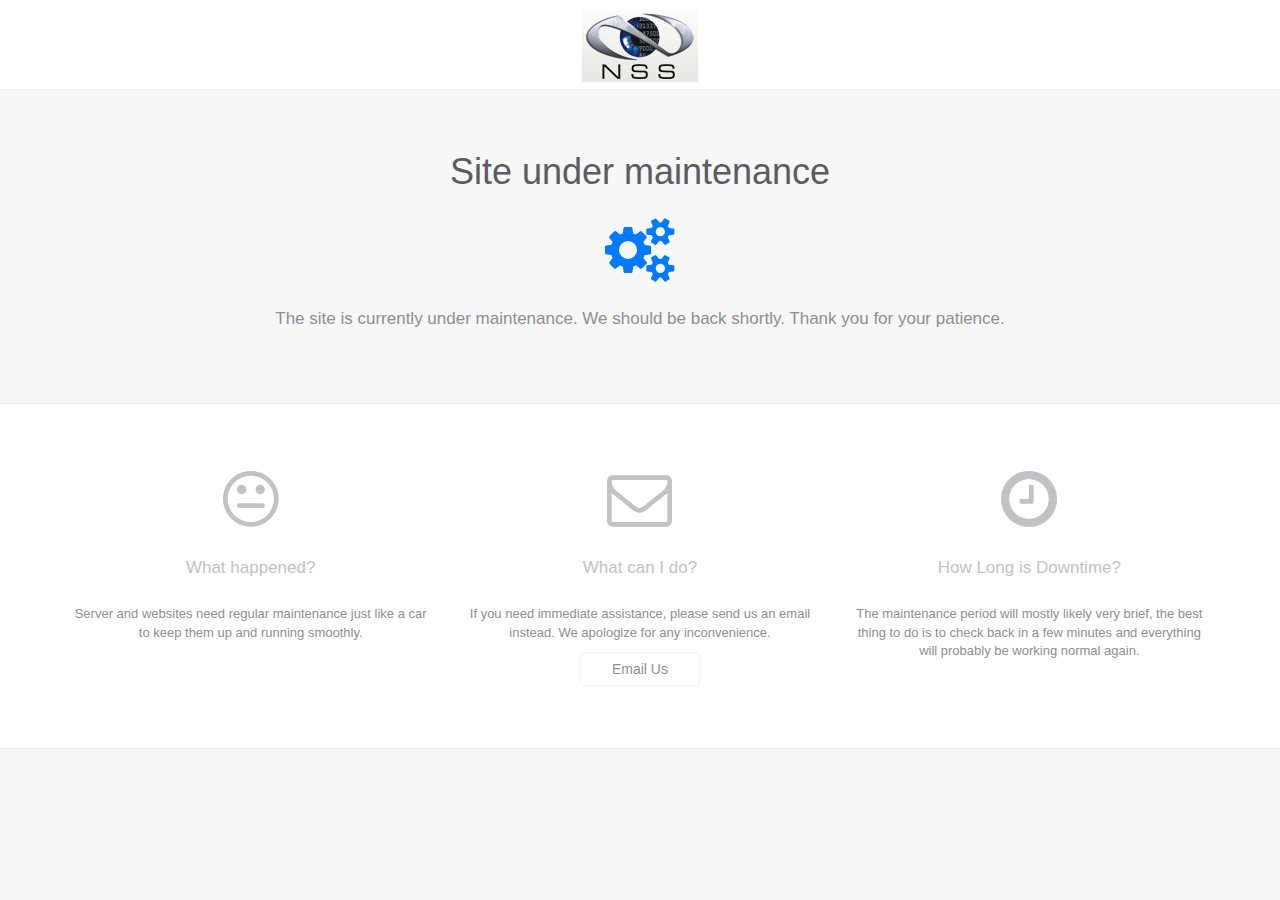
<file: extra_maintenance.html>
<!DOCTYPE html>
<!-- Template Name: Clip-Two - Frontend | Build with Twitter Bootstrap 3.x | Author: ClipTheme -->
<!--[if IE 8]><html class="ie8" lang="en"><![endif]-->
<!--[if IE 9]><html class="ie9" lang="en"><![endif]-->
<html lang="en">
	<!-- start: HEAD -->
	<head>
		<title>Clip-Two | Front End</title>
		<!-- start: META -->
		<!--[if IE]><meta http-equiv='X-UA-Compatible' content="IE=edge,IE=9,IE=8,chrome=1" /><![endif]-->
		<meta charset="utf-8" />
		<meta name="viewport" content="width=device-width, initial-scale=1.0, user-scalable=0, minimum-scale=1.0, maximum-scale=1.0">
		<meta name="apple-mobile-web-app-capable" content="yes">
		<meta name="apple-mobile-web-app-status-bar-style" content="black">
		<meta content="" name="description" />
		<meta content="" name="author" />
		<!-- end: META -->
		<!-- start: MAIN CSS -->
		<link href="../bower_components/bootstrap/dist/css/bootstrap.min.css" rel="stylesheet" media="screen">
		<link href="../bower_components/font-awesome/css/font-awesome.min.css" rel="stylesheet" media="screen">
		<link href="../bower_components/themify-icons/themify-icons.css" rel="stylesheet" media="screen">
		<link href="../bower_components/animate.css/animate.min.css" rel="stylesheet" media="screen">
		<link href="../bower_components/slick.js/slick/slick.css" rel="stylesheet" media="screen" />
		<link href="../bower_components/slick.js/slick/slick-theme.css" rel="stylesheet" media="screen" />
		<link href="../bower_components/swiper/dist/css/swiper.min.css" rel="stylesheet" media="screen" />
		<link href="assets/css/styles.css" rel="stylesheet" media="screen">
		<link href="assets/css/plugins.css" rel="stylesheet" media="screen">
		<!-- end: MAIN CSS -->
		<!-- start: FAVICON -->
		<link rel="shortcut icon" href="favicon.ico" />
		<!-- end: FAVICON -->
	</head>
	<!-- end: HEAD -->
	<body>
		<!-- start: HEADER -->
		<header>
			<div class="navbar navbar-default" role="navigation">
				<!-- start: TOP NAVIGATION CONTAINER -->
				<div class="container">
					<div class="navbar-header full-header">
						<!-- start: LOGO -->
						<a href="index.html" class="navbar-brand"> <img src="assets/images/logo.png" alt="Clip-Two"> </a>
						<!-- end: LOGO -->
					</div>

				</div>

			</div>
		</header>
		<!-- end: HEADER -->
		<!-- start: APP CONTENT -->
		<div class="app-content">
			<div class="main-content padding-bottom-0">
				<section class="container-fluid container-fullw">
					<div class="container">
						<div class="row">
							<div class="col-md-12 text-center">
								<h1 class="margin-bottom-25">Site under maintenance</h1>
								<i class="fa fa-cogs fa-5x margin-bottom-25 text-primary"></i>
								<p class="text-extra-large">
									The site is currently under maintenance. We should be back shortly. Thank you for your patience.
								</p>
							</div>
						</div>
					</div>
				</section>
				<section class="container-fluid container-fullw bg-white">
					<div class="container">
						<div class="row">
							<div class="col-md-4 text-center">
								<p class="margin-bottom-25">
									<i class="fa fa-meh-o fa-5x text-light"></i>
								</p>
								<p class="text-extra-large text-light margin-bottom-25">
									What happened?
								</p>
								<p>
									Server and websites need regular maintenance just like a car to keep them up and running smoothly.
								</p>
							</div>
							<div class="col-md-4 text-center">
								<p class="margin-bottom-25">
									<i class="fa fa-envelope-o fa-5x text-light"></i>
								</p>
								<p class="text-extra-large text-light margin-bottom-25">
									What can I do?
								</p>
								<p>
									If you need immediate assistance, please send us an email instead. We apologize for any inconvenience.
								</p>
								<button class="btn btn-default btn-wide">
									Email Us
								</button>
							</div>
							<div class="col-md-4 text-center">
								<p class="margin-bottom-25">
									<i class="fa fa-clock-o fa-5x text-light"></i>
								</p>
								<p class="text-extra-large text-light margin-bottom-25">
									How Long is Downtime?
								</p>
								<p>
									The maintenance period will mostly likely very brief, the best thing to do is to check back in a few minutes and everything will probably be working normal again.
								</p>
							</div>
						</div>
					</div>
				</section>
			</div>

			<a id="scroll-top" href="#"><i class="fa fa-angle-up"></i></a>
			<!-- end: APP CONTENT -->
		</div>
		<!-- start: MAIN JAVASCRIPTS -->
		<script src="../bower_components/jquery/dist/jquery.min.js"></script>
		<script src="../bower_components/bootstrap/dist/js/bootstrap.min.js"></script>
		<script src="../bower_components/bootstrap-hover-dropdown/bootstrap-hover-dropdown.min.js"></script>
		<script src="../bower_components/sticky-kit/jquery.sticky-kit.min.js"></script>
		<script src="../bower_components/jquery.appear.js/jquery.appear.js"></script>
		<script src="../bower_components/slick.js/slick/slick.min.js"></script>
		<script src="../bower_components/swiper/dist/js/swiper.jquery.min.js"></script>
		<script src="../bower_components/jquery.stellar/jquery.stellar.min.js"></script>
		<script src="../bower_components/countto/jquery.countTo.js"></script>
		<script src="../bower_components/magnific-popup/dist/jquery.magnific-popup.min.js"></script>
		<script src="assets/js/main.js"></script>
		<!-- end: MAIN JAVASCRIPTS -->
		<script>
			jQuery(document).ready(function() {
				Main.init();
			});
		</script>
	</body>
</html>
</file>
<file: bower_components/gmaps/test/lib/jasmine.css>
body { background-color: #eeeeee; padding: 0; margin: 5px; overflow-y: scroll; }

#HTMLReporter { font-size: 11px; font-family: Monaco, "Lucida Console", monospace; line-height: 14px; color: #333333; }
#HTMLReporter a { text-decoration: none; }
#HTMLReporter a:hover { text-decoration: underline; }
#HTMLReporter p, #HTMLReporter h1, #HTMLReporter h2, #HTMLReporter h3, #HTMLReporter h4, #HTMLReporter h5, #HTMLReporter h6 { margin: 0; line-height: 14px; }
#HTMLReporter .banner, #HTMLReporter .symbolSummary, #HTMLReporter .summary, #HTMLReporter .resultMessage, #HTMLReporter .specDetail .description, #HTMLReporter .alert .bar, #HTMLReporter .stackTrace { padding-left: 9px; padding-right: 9px; }
#HTMLReporter #jasmine_content { position: fixed; right: 100%; }
#HTMLReporter .version { color: #aaaaaa; }
#HTMLReporter .banner { margin-top: 14px; }
#HTMLReporter .duration { color: #aaaaaa; float: right; }
#HTMLReporter .symbolSummary { overflow: hidden; *zoom: 1; margin: 14px 0; }
#HTMLReporter .symbolSummary li { display: block; float: left; height: 7px; width: 14px; margin-bottom: 7px; font-size: 16px; }
#HTMLReporter .symbolSummary li.passed { font-size: 14px; }
#HTMLReporter .symbolSummary li.passed:before { color: #5e7d00; content: "\02022"; }
#HTMLReporter .symbolSummary li.failed { line-height: 9px; }
#HTMLReporter .symbolSummary li.failed:before { color: #b03911; content: "x"; font-weight: bold; margin-left: -1px; }
#HTMLReporter .symbolSummary li.skipped { font-size: 14px; }
#HTMLReporter .symbolSummary li.skipped:before { color: #bababa; content: "\02022"; }
#HTMLReporter .symbolSummary li.pending { line-height: 11px; }
#HTMLReporter .symbolSummary li.pending:before { color: #aaaaaa; content: "-"; }
#HTMLReporter .exceptions { color: #fff; float: right; margin-top: 5px; margin-right: 5px; }
#HTMLReporter .bar { line-height: 28px; font-size: 14px; display: block; color: #eee; }
#HTMLReporter .runningAlert { background-color: #666666; }
#HTMLReporter .skippedAlert { background-color: #aaaaaa; }
#HTMLReporter .skippedAlert:first-child { background-color: #333333; }
#HTMLReporter .skippedAlert:hover { text-decoration: none; color: white; text-decoration: underline; }
#HTMLReporter .passingAlert { background-color: #a6b779; }
#HTMLReporter .passingAlert:first-child { background-color: #5e7d00; }
#HTMLReporter .failingAlert { background-color: #cf867e; }
#HTMLReporter .failingAlert:first-child { background-color: #b03911; }
#HTMLReporter .results { margin-top: 14px; }
#HTMLReporter #details { display: none; }
#HTMLReporter .resultsMenu, #HTMLReporter .resultsMenu a { background-color: #fff; color: #333333; }
#HTMLReporter.showDetails .summaryMenuItem { font-weight: normal; text-decoration: inherit; }
#HTMLReporter.showDetails .summaryMenuItem:hover { text-decoration: underline; }
#HTMLReporter.showDetails .detailsMenuItem { font-weight: bold; text-decoration: underline; }
#HTMLReporter.showDetails .summary { display: none; }
#HTMLReporter.showDetails #details { display: block; }
#HTMLReporter .summaryMenuItem { font-weight: bold; text-decoration: underline; }
#HTMLReporter .summary { margin-top: 14px; }
#HTMLReporter .summary .suite .suite, #HTMLReporter .summary .specSummary { margin-left: 14px; }
#HTMLReporter .summary .specSummary.passed a { color: #5e7d00; }
#HTMLReporter .summary .specSummary.failed a { color: #b03911; }
#HTMLReporter .description + .suite { margin-top: 0; }
#HTMLReporter .suite { margin-top: 14px; }
#HTMLReporter .suite a { color: #333333; }
#HTMLReporter #details .specDetail { margin-bottom: 28px; }
#HTMLReporter #details .specDetail .description { display: block; color: white; background-color: #b03911; }
#HTMLReporter .resultMessage { padding-top: 14px; color: #333333; }
#HTMLReporter .resultMessage span.result { display: block; }
#HTMLReporter .stackTrace { margin: 5px 0 0 0; max-height: 224px; overflow: auto; line-height: 18px; color: #666666; border: 1px solid #ddd; background: white; white-space: pre; }

#TrivialReporter { padding: 8px 13px; position: absolute; top: 0; bottom: 0; left: 0; right: 0; overflow-y: scroll; background-color: white; font-family: "Helvetica Neue Light", "Lucida Grande", "Calibri", "Arial", sans-serif; /*.resultMessage {*/ /*white-space: pre;*/ /*}*/ }
#TrivialReporter a:visited, #TrivialReporter a { color: #303; }
#TrivialReporter a:hover, #TrivialReporter a:active { color: blue; }
#TrivialReporter .run_spec { float: right; padding-right: 5px; font-size: .8em; text-decoration: none; }
#TrivialReporter .banner { color: #303; background-color: #fef; padding: 5px; }
#TrivialReporter .logo { float: left; font-size: 1.1em; padding-left: 5px; }
#TrivialReporter .logo .version { font-size: .6em; padding-left: 1em; }
#TrivialReporter .runner.running { background-color: yellow; }
#TrivialReporter .options { text-align: right; font-size: .8em; }
#TrivialReporter .suite { border: 1px outset gray; margin: 5px 0; padding-left: 1em; }
#TrivialReporter .suite .suite { margin: 5px; }
#TrivialReporter .suite.passed { background-color: #dfd; }
#TrivialReporter .suite.failed { background-color: #fdd; }
#TrivialReporter .spec { margin: 5px; padding-left: 1em; clear: both; }
#TrivialReporter .spec.failed, #TrivialReporter .spec.passed, #TrivialReporter .spec.skipped { padding-bottom: 5px; border: 1px solid gray; }
#TrivialReporter .spec.failed { background-color: #fbb; border-color: red; }
#TrivialReporter .spec.passed { background-color: #bfb; border-color: green; }
#TrivialReporter .spec.skipped { background-color: #bbb; }
#TrivialReporter .messages { border-left: 1px dashed gray; padding-left: 1em; padding-right: 1em; }
#TrivialReporter .passed { background-color: #cfc; display: none; }
#TrivialReporter .failed { background-color: #fbb; }
#TrivialReporter .skipped { color: #777; background-color: #eee; display: none; }
#TrivialReporter .resultMessage span.result { display: block; line-height: 2em; color: black; }
#TrivialReporter .resultMessage .mismatch { color: black; }
#TrivialReporter .stackTrace { white-space: pre; font-size: .8em; margin-left: 10px; max-height: 5em; overflow: auto; border: 1px inset red; padding: 1em; background: #eef; }
#TrivialReporter .finished-at { padding-left: 1em; font-size: .6em; }
#TrivialReporter.show-passed .passed, #TrivialReporter.show-skipped .skipped { display: block; }
#TrivialReporter #jasmine_content { position: fixed; right: 100%; }
#TrivialReporter .runner { border: 1px solid gray; display: block; margin: 5px 0; padding: 2px 0 2px 10px; }
</file>
<file: bower_components/gmaps/test/style.css>
body {
font-family: sans-serif;
}

h1, h2, h3, h4, h5, h6 {
  margin: 0;
  font-weight: lighter;
  text-transform: lowercase;
  font-variant: small-caps;
}

.map,
.panorama {
  width: 100%;
  height: 100px;
}

.with-columns {
  display: block;
  width: 100%;
  overflow: hidden;
}

.with-columns .map,
.with-columns .panorama {
  display: block;
  width: 50%;
  height: 150px;
  float: left;
}
</file>
<file: bower_components/themify-icons/themify-icons.css>
@font-face {
	font-family: 'themify';
	src:url('fonts/themify.eot?-fvbane');
	src:url('fonts/themify.eot?#iefix-fvbane') format('embedded-opentype'),
		url('fonts/themify.woff?-fvbane') format('woff'),
		url('fonts/themify.ttf?-fvbane') format('truetype'),
		url('fonts/themify.svg?-fvbane#themify') format('svg');
	font-weight: normal;
	font-style: normal;
}

[class^="ti-"], [class*=" ti-"] {
	font-family: 'themify';
	speak: none;
	font-style: normal;
	font-weight: normal;
	font-variant: normal;
	text-transform: none;
	line-height: 1;

	/* Better Font Rendering =========== */
	-webkit-font-smoothing: antialiased;
	-moz-osx-font-smoothing: grayscale;
}

.ti-wand:before {
	content: "\e600";
}
.ti-volume:before {
	content: "\e601";
}
.ti-user:before {
	content: "\e602";
}
.ti-unlock:before {
	content: "\e603";
}
.ti-unlink:before {
	content: "\e604";
}
.ti-trash:before {
	content: "\e605";
}
.ti-thought:before {
	content: "\e606";
}
.ti-target:before {
	content: "\e607";
}
.ti-tag:before {
	content: "\e608";
}
.ti-tablet:before {
	content: "\e609";
}
.ti-star:before {
	content: "\e60a";
}
.ti-spray:before {
	content: "\e60b";
}
.ti-signal:before {
	content: "\e60c";
}
.ti-shopping-cart:before {
	content: "\e60d";
}
.ti-shopping-cart-full:before {
	content: "\e60e";
}
.ti-settings:before {
	content: "\e60f";
}
.ti-search:before {
	content: "\e610";
}
.ti-zoom-in:before {
	content: "\e611";
}
.ti-zoom-out:before {
	content: "\e612";
}
.ti-cut:before {
	content: "\e613";
}
.ti-ruler:before {
	content: "\e614";
}
.ti-ruler-pencil:before {
	content: "\e615";
}
.ti-ruler-alt:before {
	content: "\e616";
}
.ti-bookmark:before {
	content: "\e617";
}
.ti-bookmark-alt:before {
	content: "\e618";
}
.ti-reload:before {
	content: "\e619";
}
.ti-plus:before {
	content: "\e61a";
}
.ti-pin:before {
	content: "\e61b";
}
.ti-pencil:before {
	content: "\e61c";
}
.ti-pencil-alt:before {
	content: "\e61d";
}
.ti-paint-roller:before {
	content: "\e61e";
}
.ti-paint-bucket:before {
	content: "\e61f";
}
.ti-na:before {
	content: "\e620";
}
.ti-mobile:before {
	content: "\e621";
}
.ti-minus:before {
	content: "\e622";
}
.ti-medall:before {
	content: "\e623";
}
.ti-medall-alt:before {
	content: "\e624";
}
.ti-marker:before {
	content: "\e625";
}
.ti-marker-alt:before {
	content: "\e626";
}
.ti-arrow-up:before {
	content: "\e627";
}
.ti-arrow-right:before {
	content: "\e628";
}
.ti-arrow-left:before {
	content: "\e629";
}
.ti-arrow-down:before {
	content: "\e62a";
}
.ti-lock:before {
	content: "\e62b";
}
.ti-location-arrow:before {
	content: "\e62c";
}
.ti-link:before {
	content: "\e62d";
}
.ti-layout:before {
	content: "\e62e";
}
.ti-layers:before {
	content: "\e62f";
}
.ti-layers-alt:before {
	content: "\e630";
}
.ti-key:before {
	content: "\e631";
}
.ti-import:before {
	content: "\e632";
}
.ti-image:before {
	content: "\e633";
}
.ti-heart:before {
	content: "\e634";
}
.ti-heart-broken:before {
	content: "\e635";
}
.ti-hand-stop:before {
	content: "\e636";
}
.ti-hand-open:before {
	content: "\e637";
}
.ti-hand-drag:before {
	content: "\e638";
}
.ti-folder:before {
	content: "\e639";
}
.ti-flag:before {
	content: "\e63a";
}
.ti-flag-alt:before {
	content: "\e63b";
}
.ti-flag-alt-2:before {
	content: "\e63c";
}
.ti-eye:before {
	content: "\e63d";
}
.ti-export:before {
	content: "\e63e";
}
.ti-exchange-vertical:before {
	content: "\e63f";
}
.ti-desktop:before {
	content: "\e640";
}
.ti-cup:before {
	content: "\e641";
}
.ti-crown:before {
	content: "\e642";
}
.ti-comments:before {
	content: "\e643";
}
.ti-comment:before {
	content: "\e644";
}
.ti-comment-alt:before {
	content: "\e645";
}
.ti-close:before {
	content: "\e646";
}
.ti-clip:before {
	content: "\e647";
}
.ti-angle-up:before {
	content: "\e648";
}
.ti-angle-right:before {
	content: "\e649";
}
.ti-angle-left:before {
	content: "\e64a";
}
.ti-angle-down:before {
	content: "\e64b";
}
.ti-check:before {
	content: "\e64c";
}
.ti-check-box:before {
	content: "\e64d";
}
.ti-camera:before {
	content: "\e64e";
}
.ti-announcement:before {
	content: "\e64f";
}
.ti-brush:before {
	content: "\e650";
}
.ti-briefcase:before {
	content: "\e651";
}
.ti-bolt:before {
	content: "\e652";
}
.ti-bolt-alt:before {
	content: "\e653";
}
.ti-blackboard:before {
	content: "\e654";
}
.ti-bag:before {
	content: "\e655";
}
.ti-move:before {
	content: "\e656";
}
.ti-arrows-vertical:before {
	content: "\e657";
}
.ti-arrows-horizontal:before {
	content: "\e658";
}
.ti-fullscreen:before {
	content: "\e659";
}
.ti-arrow-top-right:before {
	content: "\e65a";
}
.ti-arrow-top-left:before {
	content: "\e65b";
}
.ti-arrow-circle-up:before {
	content: "\e65c";
}
.ti-arrow-circle-right:before {
	content: "\e65d";
}
.ti-arrow-circle-left:before {
	content: "\e65e";
}
.ti-arrow-circle-down:before {
	content: "\e65f";
}
.ti-angle-double-up:before {
	content: "\e660";
}
.ti-angle-double-right:before {
	content: "\e661";
}
.ti-angle-double-left:before {
	content: "\e662";
}
.ti-angle-double-down:before {
	content: "\e663";
}
.ti-zip:before {
	content: "\e664";
}
.ti-world:before {
	content: "\e665";
}
.ti-wheelchair:before {
	content: "\e666";
}
.ti-view-list:before {
	content: "\e667";
}
.ti-view-list-alt:before {
	content: "\e668";
}
.ti-view-grid:before {
	content: "\e669";
}
.ti-uppercase:before {
	content: "\e66a";
}
.ti-upload:before {
	content: "\e66b";
}
.ti-underline:before {
	content: "\e66c";
}
.ti-truck:before {
	content: "\e66d";
}
.ti-timer:before {
	content: "\e66e";
}
.ti-ticket:before {
	content: "\e66f";
}
.ti-thumb-up:before {
	content: "\e670";
}
.ti-thumb-down:before {
	content: "\e671";
}
.ti-text:before {
	content: "\e672";
}
.ti-stats-up:before {
	content: "\e673";
}
.ti-stats-down:before {
	content: "\e674";
}
.ti-split-v:before {
	content: "\e675";
}
.ti-split-h:before {
	content: "\e676";
}
.ti-smallcap:before {
	content: "\e677";
}
.ti-shine:before {
	content: "\e678";
}
.ti-shift-right:before {
	content: "\e679";
}
.ti-shift-left:before {
	content: "\e67a";
}
.ti-shield:before {
	content: "\e67b";
}
.ti-notepad:before {
	content: "\e67c";
}
.ti-server:before {
	content: "\e67d";
}
.ti-quote-right:before {
	content: "\e67e";
}
.ti-quote-left:before {
	content: "\e67f";
}
.ti-pulse:before {
	content: "\e680";
}
.ti-printer:before {
	content: "\e681";
}
.ti-power-off:before {
	content: "\e682";
}
.ti-plug:before {
	content: "\e683";
}
.ti-pie-chart:before {
	content: "\e684";
}
.ti-paragraph:before {
	content: "\e685";
}
.ti-panel:before {
	content: "\e686";
}
.ti-package:before {
	content: "\e687";
}
.ti-music:before {
	content: "\e688";
}
.ti-music-alt:before {
	content: "\e689";
}
.ti-mouse:before {
	content: "\e68a";
}
.ti-mouse-alt:before {
	content: "\e68b";
}
.ti-money:before {
	content: "\e68c";
}
.ti-microphone:before {
	content: "\e68d";
}
.ti-menu:before {
	content: "\e68e";
}
.ti-menu-alt:before {
	content: "\e68f";
}
.ti-map:before {
	content: "\e690";
}
.ti-map-alt:before {
	content: "\e691";
}
.ti-loop:before {
	content: "\e692";
}
.ti-location-pin:before {
	content: "\e693";
}
.ti-list:before {
	content: "\e694";
}
.ti-light-bulb:before {
	content: "\e695";
}
.ti-Italic:before {
	content: "\e696";
}
.ti-info:before {
	content: "\e697";
}
.ti-infinite:before {
	content: "\e698";
}
.ti-id-badge:before {
	content: "\e699";
}
.ti-hummer:before {
	content: "\e69a";
}
.ti-home:before {
	content: "\e69b";
}
.ti-help:before {
	content: "\e69c";
}
.ti-headphone:before {
	content: "\e69d";
}
.ti-harddrives:before {
	content: "\e69e";
}
.ti-harddrive:before {
	content: "\e69f";
}
.ti-gift:before {
	content: "\e6a0";
}
.ti-game:before {
	content: "\e6a1";
}
.ti-filter:before {
	content: "\e6a2";
}
.ti-files:before {
	content: "\e6a3";
}
.ti-file:before {
	content: "\e6a4";
}
.ti-eraser:before {
	content: "\e6a5";
}
.ti-envelope:before {
	content: "\e6a6";
}
.ti-download:before {
	content: "\e6a7";
}
.ti-direction:before {
	content: "\e6a8";
}
.ti-direction-alt:before {
	content: "\e6a9";
}
.ti-dashboard:before {
	content: "\e6aa";
}
.ti-control-stop:before {
	content: "\e6ab";
}
.ti-control-shuffle:before {
	content: "\e6ac";
}
.ti-control-play:before {
	content: "\e6ad";
}
.ti-control-pause:before {
	content: "\e6ae";
}
.ti-control-forward:before {
	content: "\e6af";
}
.ti-control-backward:before {
	content: "\e6b0";
}
.ti-cloud:before {
	content: "\e6b1";
}
.ti-cloud-up:before {
	content: "\e6b2";
}
.ti-cloud-down:before {
	content: "\e6b3";
}
.ti-clipboard:before {
	content: "\e6b4";
}
.ti-car:before {
	content: "\e6b5";
}
.ti-calendar:before {
	content: "\e6b6";
}
.ti-book:before {
	content: "\e6b7";
}
.ti-bell:before {
	content: "\e6b8";
}
.ti-basketball:before {
	content: "\e6b9";
}
.ti-bar-chart:before {
	content: "\e6ba";
}
.ti-bar-chart-alt:before {
	content: "\e6bb";
}
.ti-back-right:before {
	content: "\e6bc";
}
.ti-back-left:before {
	content: "\e6bd";
}
.ti-arrows-corner:before {
	content: "\e6be";
}
.ti-archive:before {
	content: "\e6bf";
}
.ti-anchor:before {
	content: "\e6c0";
}
.ti-align-right:before {
	content: "\e6c1";
}
.ti-align-left:before {
	content: "\e6c2";
}
.ti-align-justify:before {
	content: "\e6c3";
}
.ti-align-center:before {
	content: "\e6c4";
}
.ti-alert:before {
	content: "\e6c5";
}
.ti-alarm-clock:before {
	content: "\e6c6";
}
.ti-agenda:before {
	content: "\e6c7";
}
.ti-write:before {
	content: "\e6c8";
}
.ti-window:before {
	content: "\e6c9";
}
.ti-widgetized:before {
	content: "\e6ca";
}
.ti-widget:before {
	content: "\e6cb";
}
.ti-widget-alt:before {
	content: "\e6cc";
}
.ti-wallet:before {
	content: "\e6cd";
}
.ti-video-clapper:before {
	content: "\e6ce";
}
.ti-video-camera:before {
	content: "\e6cf";
}
.ti-vector:before {
	content: "\e6d0";
}
.ti-themify-logo:before {
	content: "\e6d1";
}
.ti-themify-favicon:before {
	content: "\e6d2";
}
.ti-themify-favicon-alt:before {
	content: "\e6d3";
}
.ti-support:before {
	content: "\e6d4";
}
.ti-stamp:before {
	content: "\e6d5";
}
.ti-split-v-alt:before {
	content: "\e6d6";
}
.ti-slice:before {
	content: "\e6d7";
}
.ti-shortcode:before {
	content: "\e6d8";
}
.ti-shift-right-alt:before {
	content: "\e6d9";
}
.ti-shift-left-alt:before {
	content: "\e6da";
}
.ti-ruler-alt-2:before {
	content: "\e6db";
}
.ti-receipt:before {
	content: "\e6dc";
}
.ti-pin2:before {
	content: "\e6dd";
}
.ti-pin-alt:before {
	content: "\e6de";
}
.ti-pencil-alt2:before {
	content: "\e6df";
}
.ti-palette:before {
	content: "\e6e0";
}
.ti-more:before {
	content: "\e6e1";
}
.ti-more-alt:before {
	content: "\e6e2";
}
.ti-microphone-alt:before {
	content: "\e6e3";
}
.ti-magnet:before {
	content: "\e6e4";
}
.ti-line-double:before {
	content: "\e6e5";
}
.ti-line-dotted:before {
	content: "\e6e6";
}
.ti-line-dashed:before {
	content: "\e6e7";
}
.ti-layout-width-full:before {
	content: "\e6e8";
}
.ti-layout-width-default:before {
	content: "\e6e9";
}
.ti-layout-width-default-alt:before {
	content: "\e6ea";
}
.ti-layout-tab:before {
	content: "\e6eb";
}
.ti-layout-tab-window:before {
	content: "\e6ec";
}
.ti-layout-tab-v:before {
	content: "\e6ed";
}
.ti-layout-tab-min:before {
	content: "\e6ee";
}
.ti-layout-slider:before {
	content: "\e6ef";
}
.ti-layout-slider-alt:before {
	content: "\e6f0";
}
.ti-layout-sidebar-right:before {
	content: "\e6f1";
}
.ti-layout-sidebar-none:before {
	content: "\e6f2";
}
.ti-layout-sidebar-left:before {
	content: "\e6f3";
}
.ti-layout-placeholder:before {
	content: "\e6f4";
}
.ti-layout-menu:before {
	content: "\e6f5";
}
.ti-layout-menu-v:before {
	content: "\e6f6";
}
.ti-layout-menu-separated:before {
	content: "\e6f7";
}
.ti-layout-menu-full:before {
	content: "\e6f8";
}
.ti-layout-media-right-alt:before {
	content: "\e6f9";
}
.ti-layout-media-right:before {
	content: "\e6fa";
}
.ti-layout-media-overlay:before {
	content: "\e6fb";
}
.ti-layout-media-overlay-alt:before {
	content: "\e6fc";
}
.ti-layout-media-overlay-alt-2:before {
	content: "\e6fd";
}
.ti-layout-media-left-alt:before {
	content: "\e6fe";
}
.ti-layout-media-left:before {
	content: "\e6ff";
}
.ti-layout-media-center-alt:before {
	content: "\e700";
}
.ti-layout-media-center:before {
	content: "\e701";
}
.ti-layout-list-thumb:before {
	content: "\e702";
}
.ti-layout-list-thumb-alt:before {
	content: "\e703";
}
.ti-layout-list-post:before {
	content: "\e704";
}
.ti-layout-list-large-image:before {
	content: "\e705";
}
.ti-layout-line-solid:before {
	content: "\e706";
}
.ti-layout-grid4:before {
	content: "\e707";
}
.ti-layout-grid3:before {
	content: "\e708";
}
.ti-layout-grid2:before {
	content: "\e709";
}
.ti-layout-grid2-thumb:before {
	content: "\e70a";
}
.ti-layout-cta-right:before {
	content: "\e70b";
}
.ti-layout-cta-left:before {
	content: "\e70c";
}
.ti-layout-cta-center:before {
	content: "\e70d";
}
.ti-layout-cta-btn-right:before {
	content: "\e70e";
}
.ti-layout-cta-btn-left:before {
	content: "\e70f";
}
.ti-layout-column4:before {
	content: "\e710";
}
.ti-layout-column3:before {
	content: "\e711";
}
.ti-layout-column2:before {
	content: "\e712";
}
.ti-layout-accordion-separated:before {
	content: "\e713";
}
.ti-layout-accordion-merged:before {
	content: "\e714";
}
.ti-layout-accordion-list:before {
	content: "\e715";
}
.ti-ink-pen:before {
	content: "\e716";
}
.ti-info-alt:before {
	content: "\e717";
}
.ti-help-alt:before {
	content: "\e718";
}
.ti-headphone-alt:before {
	content: "\e719";
}
.ti-hand-point-up:before {
	content: "\e71a";
}
.ti-hand-point-right:before {
	content: "\e71b";
}
.ti-hand-point-left:before {
	content: "\e71c";
}
.ti-hand-point-down:before {
	content: "\e71d";
}
.ti-gallery:before {
	content: "\e71e";
}
.ti-face-smile:before {
	content: "\e71f";
}
.ti-face-sad:before {
	content: "\e720";
}
.ti-credit-card:before {
	content: "\e721";
}
.ti-control-skip-forward:before {
	content: "\e722";
}
.ti-control-skip-backward:before {
	content: "\e723";
}
.ti-control-record:before {
	content: "\e724";
}
.ti-control-eject:before {
	content: "\e725";
}
.ti-comments-smiley:before {
	content: "\e726";
}
.ti-brush-alt:before {
	content: "\e727";
}
.ti-youtube:before {
	content: "\e728";
}
.ti-vimeo:before {
	content: "\e729";
}
.ti-twitter:before {
	content: "\e72a";
}
.ti-time:before {
	content: "\e72b";
}
.ti-tumblr:before {
	content: "\e72c";
}
.ti-skype:before {
	content: "\e72d";
}
.ti-share:before {
	content: "\e72e";
}
.ti-share-alt:before {
	content: "\e72f";
}
.ti-rocket:before {
	content: "\e730";
}
.ti-pinterest:before {
	content: "\e731";
}
.ti-new-window:before {
	content: "\e732";
}
.ti-microsoft:before {
	content: "\e733";
}
.ti-list-ol:before {
	content: "\e734";
}
.ti-linkedin:before {
	content: "\e735";
}
.ti-layout-sidebar-2:before {
	content: "\e736";
}
.ti-layout-grid4-alt:before {
	content: "\e737";
}
.ti-layout-grid3-alt:before {
	content: "\e738";
}
.ti-layout-grid2-alt:before {
	content: "\e739";
}
.ti-layout-column4-alt:before {
	content: "\e73a";
}
.ti-layout-column3-alt:before {
	content: "\e73b";
}
.ti-layout-column2-alt:before {
	content: "\e73c";
}
.ti-instagram:before {
	content: "\e73d";
}
.ti-google:before {
	content: "\e73e";
}
.ti-github:before {
	content: "\e73f";
}
.ti-flickr:before {
	content: "\e740";
}
.ti-facebook:before {
	content: "\e741";
}
.ti-dropbox:before {
	content: "\e742";
}
.ti-dribbble:before {
	content: "\e743";
}
.ti-apple:before {
	content: "\e744";
}
.ti-android:before {
	content: "\e745";
}
.ti-save:before {
	content: "\e746";
}
.ti-save-alt:before {
	content: "\e747";
}
.ti-yahoo:before {
	content: "\e748";
}
.ti-wordpress:before {
	content: "\e749";
}
.ti-vimeo-alt:before {
	content: "\e74a";
}
.ti-twitter-alt:before {
	content: "\e74b";
}
.ti-tumblr-alt:before {
	content: "\e74c";
}
.ti-trello:before {
	content: "\e74d";
}
.ti-stack-overflow:before {
	content: "\e74e";
}
.ti-soundcloud:before {
	content: "\e74f";
}
.ti-sharethis:before {
	content: "\e750";
}
.ti-sharethis-alt:before {
	content: "\e751";
}
.ti-reddit:before {
	content: "\e752";
}
.ti-pinterest-alt:before {
	content: "\e753";
}
.ti-microsoft-alt:before {
	content: "\e754";
}
.ti-linux:before {
	content: "\e755";
}
.ti-jsfiddle:before {
	content: "\e756";
}
.ti-joomla:before {
	content: "\e757";
}
.ti-html5:before {
	content: "\e758";
}
.ti-flickr-alt:before {
	content: "\e759";
}
.ti-email:before {
	content: "\e75a";
}
.ti-drupal:before {
	content: "\e75b";
}
.ti-dropbox-alt:before {
	content: "\e75c";
}
.ti-css3:before {
	content: "\e75d";
}
.ti-rss:before {
	content: "\e75e";
}
.ti-rss-alt:before {
	content: "\e75f";
}
</file>
<file: assets/css/styles.css>
@charset "UTF-8";
/* ---------------------------------------------------------------------- 
>>> TABLE OF CONTENT
-------------------------------------------------------------------------
1 - Basic Elements & Classes
2 - Top Navbar
3 - Sidebar
4 - Nav
5 - Main Container
6 - Footer
7 - Settings
8 - Off sidebar
9 - Utilities
10 - Dropdown Menu
11 - Tabs
12 - Panles
13 - Pagination
14 - Accordion
15 - Animations
16 - Progress Bars
17 - Labels and Badges
18 - Form Elements
19 - Icons
20 - Buttons
21 - Links
22 - Form Wizard
23 - Login
24 - Invoice
25 - Timeline
26 - Tables
27 - User Profile
28 - Calendar
29 - Todo
30 - Chat
31 - Messages
32 - Modals
33 - Maps
34 - Pricing Table
35 - Error
36 - Page Title
37 - Tooltips
38 - Popovers
39 - Date Picker
/* ---------------------------------------------------------------------- */
/*



*/
/* ---------------------------------------------------------------------- */
/*  Basic Elements & Classes
/* ---------------------------------------------------------------------- */
html, body {
  height: 100%;
  width: 100%;
}

html {
  font-size: 100%;
}

body {
  color: #8e8e93;
  direction: ltr;
  overflow-x: hidden;
  height: 100%;
  font-family: Helvetica, Arial, sans-serif;
  font-size: 13px;
  padding: 0;
  margin: 0;
  background: #f7f7f8;
  -webkit-font-smoothing: antialiased !important;
}
body.bg_style_1 {
  background: url("../images/bg.png") transparent !important;
}
body.bg_style_2 {
  background: url("../images/bg_2.png") transparent !important;
}
body.bg_style_3 {
  background: url("../images/bg_3.png") transparent !important;
}
body.bg_style_4 {
  background: url("../images/bg_4.png") transparent !important;
}
body.bg_style_5 {
  background: url("../images/bg_5.png") transparent !important;
}

::-moz-selection {
  background: #007AFF;
  text-shadow: none;
  color: #ffffff;
}

::selection {
  background: #007AFF;
  text-shadow: none;
  color: #ffffff;
}

a, a:focus, a:hover, a:active {
  outline: 0 !important;
  text-decoration: none !important;
  cursor: pointer;
}

button {
  outline: 0 !important;
}

a {
  color: #007AFF;
}
a:hover, a:focus, a:active {
  color: #004999;
}

h1, h2 {
  font-family: "Raleway", sans-serif;
}

h3, h4, h5 {
  font-family: Helvetica, Arial, sans-serif;
}

h1, h2, h3, h4, h5 {
  font-weight: 300;
  margin-top: 0;
  color: #5b5b60;
}
.text-bold h1, h1.text-bold, h1 .text-bold, .text-bold h2, h2.text-bold, h2 .text-bold, .text-bold h3, h3.text-bold, h3 .text-bold, .text-bold h4, h4.text-bold, h4 .text-bold, .text-bold h5, h5.text-bold, h5 .text-bold {
  font-weight: 600;
}

h5.over-title {
  font-family: "Lato", sans-serif;
  font-size: 16px;
}

.mainTitle {
  margin: 20px 0;
}
.mainTitle small {
  color: #8e8e93;
  font-size: 17px;
  font-weight: 300;
  letter-spacing: 0;
  display: block;
  margin: 10px 0;
}
.mainTitle i {
  font-size: 17px;
}

.ct-callout {
  border-color: #007AFF;
  border-image: none;
  border-radius: 0;
  border-style: solid;
  border-width: 0 0 0 5px;
  margin: 20px 0;
  padding: 10px;
  background: rgba(255, 255, 255, 0.4);
}

.main-wrapper {
  position: relative;
}

.ajax-white-backdrop {
  background-color: rgba(255, 255, 255, 0.5);
  display: none;
  bottom: 0;
  left: 0;
  position: absolute;
  top: 0;
  right: 0;
  z-index: 1049;
}

.ajax-white-backdrop:before {
  background: #000;
  width: 40px;
  height: 40px;
  line-height: 40px;
  border-radius: 5px;
  top: 60px;
  left: 50%;
  margin-left: -20px;
  content: "";
  position: absolute;
}

.ajax-white-backdrop:after {
  content: "\f110";
  font-family: FontAwesome;
  width: 40px;
  height: 40px;
  line-height: 40px;
  top: 60px;
  color: #ffffff;
  text-align: center;
  position: absolute;
  left: 50%;
  margin-left: -20px;
  -webkit-animation: spin 2s infinite linear;
  -moz-animation: spin 2s infinite linear;
  -o-animation: spin 2s infinite linear;
  animation: spin 2s infinite linear;
}

@media (min-width: 992px) {
  .app-navbar-fixed {
    padding-top: 90px;
  }
}

.text-muted {
  color: #c2c2c5;
}

.app-content {
  position: relative;
  min-height: 100%;
}

#app {
  height: 100%;
  position: relative;
  width: 100%;
}

.app-content-loading {
  background: #000;
  border-radius: 10px;
  height: 100px;
  left: 50%;
  margin-left: -50px;
  margin-top: -50px;
  position: absolute;
  text-align: center;
  top: 50%;
  width: 100px;
  z-index: 1051;
}

.loading-spinner {
  font-size: 50px;
  left: 50%;
  margin-left: -25px;
  margin-top: -25px;
  position: absolute;
  top: 50%;
}

.well {
  box-shadow: none;
}

.nav-pills > li.active > a, .nav-pills > li.active > a:hover, .nav-pills > li.active > a:focus {
  background-color: #007AFF;
  color: #fff;
}

.nav-pills > li > a {
  border-radius: 10px;
}

.list-group-item.active, .list-group-item.active:hover, .list-group-item.active:focus {
  background-color: #007AFF;
  border-color: #007AFF;
}

.container {
  position: relative;
}

.container-fullw {
  margin-left: -15px;
  margin-right: -15px;
  padding-left: 30px;
  padding-right: 30px;
  padding-top: 60px;
  padding-bottom: 60px;
  border-bottom: 1px solid #eee;
  position: relative;
  background: #f7f7f8;
}

.affix {
  top: 90px;
}

.affix-bottom {
  position: absolute;
}

#scroll-top {
  background-color: rgba(0, 0, 0, 0.3);
  border-radius: 2px;
  bottom: 80px;
  color: #fff;
  cursor: pointer;
  display: none;
  font-size: 20px;
  height: 40px;
  left: auto;
  line-height: 36px;
  position: fixed;
  right: 30px;
  text-align: center;
  top: auto;
  width: 40px;
  z-index: 299;
}
#scroll-top:hover {
  background-color: #007AFF;
}
@media (max-width: 991px) {
  #scroll-top {
    display: none !important;
  }
}

header {
  border: medium none;
  margin-bottom: 0;
  position: absolute;
  z-index: 1089;
  height: 90px;
  width: 100%;
}
header > .navbar {
  position: fixed;
  width: 100%;
}
@media (max-width: 991px) {
  header > .navbar {
    position: relative !important;
  }
}

/* ---------------------------------------------------------------------- */
/*  Slidingbar
/* ---------------------------------------------------------------------- */
#slidingbar-area {
  left: 0;
  margin-left: auto;
  margin-right: auto;
  position: absolute;
  top: 0;
  width: 100%;
  z-index: 99999;
}
#slidingbar-area #slidingbar {
  background: rgba(54, 56, 57, 0.9);
  color: #ffffff;
  display: none;
  height: auto;
  overflow: hidden;
  padding: 35px 10px;
  position: relative;
  z-index: 3;
}
#slidingbar-area .sb_toggle {
  border-color: transparent #363839 transparent transparent;
  border-style: solid;
  border-width: 0 40px 40px 0;
  bottom: -40px;
  height: 0;
  position: absolute;
  right: 0;
  width: 0;
  z-index: 999;
  -moz-transition: border 100ms ease-out;
  -o-transition: border 100ms ease-out;
  -webkit-transition: border 100ms ease-out;
  transition: border 100ms ease-out;
}
#slidingbar-area .sb_toggle.open {
  border-color: transparent rgba(54, 56, 57, 0.9) transparent transparent;
}
#slidingbar-area .sb_toggle.open:after {
  content: "\f068";
  display: block;
  font-family: "fontawesome";
  font-size: 12px;
  height: 40px;
  left: 24px;
  position: absolute;
  top: 3px;
}
#slidingbar-area .sb_toggle:after {
  color: #ffffff;
  content: "\f067";
  display: block;
  font-family: "fontawesome";
  font-size: 11px;
  height: 40px;
  left: 24px;
  position: absolute;
  text-shadow: none !important;
  top: 3px;
}
#slidingbar-area h2 {
  color: #DDDDDD;
  margin: 0 0 28px;
  text-transform: uppercase;
  font-size: 13px !important;
}

/* ---------------------------------------------------------------------- */
/*  Over Navbar
/* ---------------------------------------------------------------------- */
#over-navbar {
  background: #FFFFFF;
  border-bottom: 1px solid #EFEFEF;
  font-size: 10px;
  position: relative;
  top: 0;
  left: 0;
  right: 0;
  z-index: 1031;
  height: 40px;
}
#over-navbar * {
  height: 100%;
}
#over-navbar .callus {
  color: #999999;
  line-height: 40px;
  font-size: 11px;
  font-weight: normal;
  padding: 0 10px;
}
#over-navbar .callus a {
  color: #999999;
}

/* ---------------------------------------------------------------------- */
/*  Navbar
/* ---------------------------------------------------------------------- */
.close-handle {
  position: absolute;
  bottom: 0;
  left: 0;
  right: 0;
  background: #ffffff;
  cursor: pointer;
  z-index: 1;
  min-height: 40px;
}
.close-handle .arrow-left, .close-handle .arrow-right {
  background-color: #007AFF;
  border-radius: 10px;
  bottom: 15px;
  height: 8px;
  left: 50%;
  position: absolute;
  -moz-transition: -moz-transform 0.2s ease 0s;
  -o-transition: -o-transform 0.2s ease 0s;
  -webkit-transition: -webkit-transform 0.2s ease;
  -webkit-transition-delay: 0s;
  transition: transform 0.2s ease 0s;
  width: 24px;
  margin-left: -12px;
  cursor: pointer;
}
.close-handle .arrow-left {
  -moz-transform: translate3d(-8px, 0px, 0px) rotate(-10deg);
  -ms-transform: translate3d(-8px, 0px, 0px) rotate(-10deg);
  -webkit-transform: translate3d(-8px, 0px, 0px) rotate(-10deg);
  transform: translate3d(-8px, 0px, 0px) rotate(-10deg);
}
.close-handle .arrow-right {
  -moz-transform: translate3d(8px, 0px, 0px) rotate(10deg);
  -ms-transform: translate3d(8px, 0px, 0px) rotate(10deg);
  -webkit-transform: translate3d(8px, 0px, 0px) rotate(10deg);
  transform: translate3d(8px, 0px, 0px) rotate(10deg);
}

@media (max-width: 991px) {
  .mobile-button {
    font-size: 17px;
    padding-left: 15px;
    padding-right: 15px;
  }
}

.navbar {
  background: rgba(255, 255, 255, 0.9);
  border-color: #efefef;
  height: 90px;
  line-height: 90px;
  min-height: 30px;
  margin: 0;
  border-radius: 0;
  border: none;
  border-bottom: 1px solid #efefef;
}
@media (min-width: 992px) {
  .navbar {
    -moz-transition: height 0.3s, line-height 0.3s;
    -o-transition: height 0.3s, line-height 0.3s;
    -webkit-transition: height 0.3s, line-height 0.3s;
    transition: height 0.3s, line-height 0.3s;
  }
}
.search-open .navbar .container {
  opacity: 0;
}
.search-open .navbar #overlay-search {
  display: block;
  opacity: 1;
  z-index: 1;
}
.search-open .navbar .close-search {
  position: relative;
  z-index: 100;
}
.navbar .container {
  opacity: 1;
  transition: opacity 0.3s ease-in-out 0s;
}
.navbar #overlay-search {
  z-index: -1;
  opacity: 0;
  transition: opacity 0.3s ease-in-out 0s;
  height: 100% !important;
  left: 0;
  margin: 0;
  padding: 0 15px;
  position: absolute;
  top: 0;
  right: 0;
  bottom: 0;
}
@media (max-width: 991px) {
  .navbar #overlay-search {
    padding: 0;
  }
}
.navbar #overlay-search form {
  height: 100% !important;
  left: 0;
  margin: 0;
  padding: 0;
  position: absolute;
  top: 0;
  width: 100% !important;
}
.navbar #overlay-search form input {
  background-color: #ffffff !important;
  border: none !important;
  border-radius: 0 !important;
  box-shadow: none !important;
  color: #333 !important;
  font-family: "Raleway",sans-serif;
  font-size: 25px !important;
  font-weight: 700 !important;
  height: 100% !important;
  letter-spacing: 2px !important;
  margin-top: 0 !important;
  outline: 0 none !important;
  padding: 10px 60px 10px 20px !important;
}
.navbar > .container {
  position: relative;
  width: 100%;
}
@media (max-width: 991px) {
  .navbar > .container {
    padding: 0;
  }
}
.navbar > .container .navbar-header {
  height: 90px !important;
  overflow: visible;
}
.navbar > .container .navbar-header.full-header {
  float: none;
  text-align: center;
}
.navbar > .container .navbar-header.full-header .navbar-brand {
  float: none;
}
@media (max-width: 991px) {
  .navbar > .container .navbar-header {
    float: none;
    text-align: center;
    margin: 0 !important;
  }
}
.navbar > .container .navbar-header .navbar-brand {
  padding: 0 10px 0;
  margin-left: 0;
  font-size: 30px;
  line-height: inherit;
  max-width: 200px;
  -moz-transition: width 0.3s;
  -o-transition: width 0.3s;
  -webkit-transition: width 0.3s;
  transition: width 0.3s;
}
@media (max-width: 991px) {
  .navbar > .container .navbar-header .navbar-brand {
    float: none;
  }
}
.navbar > .container .navbar-header .navbar-brand img {
  -moz-transition: all 0.3s;
  -o-transition: all 0.3s;
  -webkit-transition: all 0.3s;
  transition: all 0.3s;
  display: inline-block;
  margin-top: -6px;
  max-width: 200px;
}
@media (min-width: 992px) {
  .navbar > .container .navbar-collapse {
    margin-left: 260px;
    height: 90px !important;
  }
  .navbar > .container .navbar-collapse .nav {
    height: auto !important;
  }
}
@media (max-width: 991px) {
  .navbar > .container .navbar-collapse {
    margin: 0 -15px;
    background: #ffffff;
  }
  .navbar > .container .navbar-collapse.collapse {
    display: none !important;
  }
  .navbar > .container .navbar-collapse.collapse.in {
    display: block !important;
  }
  .navbar > .container .navbar-collapse .nav {
    overflow-y: auto;
    float: none !important;
    margin: 0;
    -webkit-overflow-scrolling: touch;
  }
  .navbar > .container .navbar-collapse .nav > li {
    float: left;
    width: 100%;
    border-bottom: 1px solid #efefef;
  }
  .navbar > .container .navbar-collapse .nav > li > a {
    margin: 0;
    height: 50px;
    line-height: 50px;
  }
  .navbar > .container .navbar-collapse .nav > li.open .dropdown-menu, .navbar > .container .navbar-collapse .nav > li.active .dropdown-menu {
    background-color: transparent;
    border: 0 none;
    box-shadow: none;
    float: none;
    margin-top: 0;
    position: static;
    width: auto;
    margin-left: 25px;
    margin-right: 25px;
  }
  .navbar > .container .navbar-collapse .nav > li.active .dropdown-menu {
    display: block;
  }
}
.navbar > .container .navbar-collapse.in {
  overflow-y: visible;
}
.navbar > .container .navbar-nav > li > a {
  padding-bottom: 0 !important;
  padding-top: 0 !important;
  height: 90px;
  line-height: inherit;
  display: block;
  margin-right: 5px;
  color: #808080;
  text-transform: uppercase;
  -moz-transition: height 0.3s;
  -o-transition: height 0.3s;
  -webkit-transition: height 0.3s;
  transition: height 0.3s;
}
.navbar > .container .navbar-nav > li > a:hover, .navbar > .container .navbar-nav > li > a:focus, .navbar > .container .navbar-nav > li > a:active, .open .navbar > .container .navbar-nav > li > a, .navbar > .container .navbar-nav > li > a:hover {
  background: none !important;
  color: #333333;
}
@media (min-width: 992px) {
  .navbar > .container .navbar-nav > li.dropdown:hover .dropdown-menu {
    display: block;
    -webkit-animation: fadeIn 0.5s;
    animation: fadeIn 0.5s;
  }
}
.navbar > .container .navbar-nav > li.open > a, .navbar > .container .navbar-nav > li.open > a:hover, .navbar > .container .navbar-nav > li.open a:focus, .navbar > .container .navbar-nav > li.open a:active {
  background: none !important;
  color: #333333;
}
.navbar > .container .navbar-nav > li.active > a, .navbar > .container .navbar-nav > li.active > a:hover, .navbar > .container .navbar-nav > li.active > a:focus, .navbar > .container .navbar-nav > li.active > a:active {
  color: #007AFF;
  background: none !important;
  font-weight: 600;
}
@media (min-width: 992px) {
  .navbar > .container .navbar-nav > li.active > a:before, .navbar > .container .navbar-nav > li.active > a:hover:before, .navbar > .container .navbar-nav > li.active > a:focus:before, .navbar > .container .navbar-nav > li.active > a:active:before {
    content: "";
    position: absolute;
    height: 2px;
    top: 0;
    left: 0;
    right: 0;
    background: #007AFF;
  }
}
.navbar > .container .navbar-nav > li > .dropdown-menu {
  font-size: inherit;
  border-top-width: 2px;
  border-top-style: solid;
  border-top-color: #007AFF;
  margin-top: 0;
  left: 0;
  right: auto;
  box-shadow: 0 8px 15px rgba(0, 0, 0, 0.1);
  min-width: 208px;
  padding: 0;
}
.navbar > .container .navbar-nav > li > .dropdown-menu li a {
  float: left;
  font-size: 12px;
  height: auto;
  line-height: 23px;
  max-width: none;
  min-height: 23px;
  padding: 8px 15px;
  text-align: left;
  text-decoration: none;
  width: 100%;
  color: #888888;
  border-bottom: 1px solid #efefef;
  -moz-transition: all 100ms ease-out;
  -o-transition: all 100ms ease-out;
  -webkit-transition: all 100ms ease-out;
  transition: all 100ms ease-out;
}
.navbar > .container .navbar-nav > li > .dropdown-menu li a:hover {
  padding-left: 20px;
}
.navbar > .container .navbar-nav > li > .dropdown-menu li a:active, .navbar > .container .navbar-nav > li > .dropdown-menu li a:focus {
  color: #007AFF;
}
.navbar > .container .navbar-nav > li > .dropdown-menu li.active a {
  background: #007AFF;
  color: #ffffff;
}
.navbar > .container .navbar-nav > li > .dropdown-menu li.active a:hover {
  padding-left: 15px;
}
.navbar > .container .navbar-nav > li > .dropdown-menu li:last-child a {
  border-bottom: none;
}
@media (min-width: 992px) {
  .navbar.smaller {
    height: 50px;
    line-height: 50px;
  }
  .navbar.smaller .navbar-header, .navbar.smaller .navbar-collapse {
    height: 50px !important;
  }
  .navbar.smaller .navbar-brand img {
    max-width: 80px !important;
  }
  .navbar.smaller .navbar-nav > li > a {
    height: 50px;
  }
}
.small-header .navbar {
  height: 50px !important;
  line-height: 50px !important;
}
.small-header .navbar .navbar-brand img {
  max-width: none !important;
}
.small-header .navbar .navbar-header {
  height: 50px !important;
}
@media (min-width: 992px) {
  .small-header .navbar .navbar-collapse, .small-header .navbar .navbar-nav > li > a {
    height: 50px !important;
  }
}
.navbar.navbar-dark {
  background: rgba(51, 51, 51, 0.9);
  border: none;
}
@media (max-width: 991px) {
  .navbar.navbar-dark .navbar-collapse {
    background: #363839 !important;
  }
}
@media (max-width: 991px) {
  .navbar.navbar-dark .navbar-collapse .nav > li {
    border-bottom: 1px solid #444444 !important;
  }
}
.navbar.navbar-dark .navbar-nav > li.mega-menu .mega-menu-content ul.sub-menu {
  border-left: 1px solid #444444 !important;
}
.navbar.navbar-dark .navbar-nav > li.mega-menu .mega-menu-content ul.sub-menu .mega-menu-sub-title {
  color: #ffffff !important;
}
.navbar.navbar-dark .navbar-nav > li > a {
  color: #ffffff !important;
}
.navbar.navbar-dark .navbar-nav > li > a:hover, .navbar.navbar-dark .navbar-nav > li > a:focus, .navbar.navbar-dark .navbar-nav > li > a:active, .open .navbar.navbar-dark .navbar-nav > li > a, .navbar.navbar-dark .navbar-nav > li > a:hover {
  color: #007AFF !important;
}
@media (max-width: 991px) {
  .navbar.navbar-dark .navbar-nav > li > a:hover, .navbar.navbar-dark .navbar-nav > li > a:focus, .navbar.navbar-dark .navbar-nav > li > a:active, .open .navbar.navbar-dark .navbar-nav > li > a, .navbar.navbar-dark .navbar-nav > li > a:hover {
    color: #ffffff !important;
    background: #007AFF !important;
  }
}
.navbar.navbar-dark .navbar-nav > li.active > a, .navbar.navbar-dark .navbar-nav > li.active > a:hover, .navbar.navbar-dark .navbar-nav > li.active > a:focus, .navbar.navbar-dark .navbar-nav > li.active > a:active, .navbar.navbar-dark .navbar-nav > li.open > a, .navbar.navbar-dark .navbar-nav > li.open > a:hover, .navbar.navbar-dark .navbar-nav > li.open > a:focus, .navbar.navbar-dark .navbar-nav > li.open > a:active {
  background: none !important;
  color: #007AFF !important;
}
.navbar.navbar-dark .navbar-nav > li .dropdown-menu {
  background: #363839 !important;
}
.navbar.navbar-dark .navbar-nav > li .dropdown-menu li a {
  border-bottom: 1px solid #444444 !important;
  color: #cccccc !important;
}
.navbar.navbar-dark .navbar-nav > li .dropdown-menu li a:hover, .navbar.navbar-dark .navbar-nav > li .dropdown-menu li a:focus, .navbar.navbar-dark .navbar-nav > li .dropdown-menu li a:active {
  background: #007AFF !important;
  color: #ffffff !important;
}
.navbar.navbar-transparent {
  background: none;
  border-bottom: 1px solid rgba(255, 255, 255, 0.4);
}
.navbar.navbar-transparent.smaller {
  background: rgba(255, 255, 255, 0.9);
}
.navbar.navbar-transparent > .container .navbar-nav > li > a {
  color: #ffffff !important;
  text-shadow: 1px 1px 1px rgba(0, 0, 0, 0.1);
  font-weight: bold;
}

.mega-menu .dropdown-menu {
  left: 20px !important;
  right: 20px !important;
  margin: 0 !important;
}

.mega-menu {
  position: static !important;
}
.mega-menu .mega-menu-content {
  padding: 0;
  line-height: normal !important;
}
.mega-menu .mega-menu-content ul.sub-menu {
  list-style: none;
  margin: 0 -15px;
  padding: 20px 0;
  display: inline-block;
  width: 100%;
}
@media (min-width: 992px) {
  .mega-menu .mega-menu-content ul.sub-menu {
    border-left: 1px solid #efefef;
  }
}
.mega-menu .mega-menu-content ul.sub-menu ul {
  list-style: none;
  margin: 0;
  padding: 0 0 0 30px;
}
.mega-menu .mega-menu-content ul.sub-menu ul li a {
  border-bottom: 1px solid #efefef !important;
}
.mega-menu .mega-menu-content ul.sub-menu ul li:last-child a {
  border-bottom: none !important;
}
.mega-menu .mega-menu-content ul.sub-menu .mega-menu-sub-title {
  color: #333333;
  display: block;
  font-size: 1em;
  font-weight: 600;
  padding: 5px 30px;
  text-transform: uppercase;
}
.mega-menu .mega-menu-content ul.sub-menu a {
  display: block;
  font-weight: normal;
  padding: 8px;
  line-height: 23px;
  font-size: 12px;
  height: auto;
  min-height: 23px;
  text-align: left;
  text-decoration: none;
  color: #808080;
}
.mega-menu .mega-menu-content ul.sub-menu a:hover, .mega-menu .mega-menu-content ul.sub-menu a:focus {
  background-color: #F5F5F5;
  color: #262626;
  text-decoration: none;
}

.menu-search > a:hover, .menu-search > a:focus {
  border-bottom: none !important;
}

#topbar {
  background: #363839;
  font-size: 10px;
  height: 40px;
  left: 0;
  position: absolute;
  right: 0;
  top: 0;
  z-index: 1031;
  padding: 0 15px;
  border-bottom: 1px solid #444444;
}
#topbar + .navbar {
  top: 40px;
  position: absolute;
}
#topbar + .navbar.navbar-fixed {
  position: fixed;
  top: 0;
}
#topbar .callus {
  color: #fff;
  font-size: 11px;
  font-weight: normal;
  line-height: 40px;
  padding: 0 10px;
}
#topbar .callus a {
  color: #999999;
}
#topbar .social-icons ul {
  float: right !important;
}
#topbar .social-icons ul li > a {
  opacity: 0.8;
}
#topbar .social-icons ul li > a::before {
  color: #ffffff;
}
/* ---------------------------------------------------------------------- */
/*  Card
/* ---------------------------------------------------------------------- */
.card {
  box-shadow: 0 4px 8px 0 rgba(0,0,0,0.2);
  transition: 0.3s;
  border-radius: 5px; /* 5px rounded corners */
}

/* Add rounded corners to the top left and the top right corner of the image */
img {
  border-radius: 5px 5px 0 0;
}
/* On mouse-over, add a deeper shadow */
.card:hover {
  box-shadow: 0 8px 16px 0 rgba(0,0,0,0.2);
}

/* Add some padding inside the card container */
.container {
  padding: 2px 16px;
}

/* ---------------------------------------------------------------------- */
/*  Main Content
/* ---------------------------------------------------------------------- */
.main-content {
  min-height: 100%;
  position: relative;
  padding-bottom: 400px;
  padding-top: 90px;
}
@media (min-width: 992px) {
  .app-navbar-fixed .main-content {
    margin-top: 0;
  }
  .app-navbar-fixed .main-content:before, .app-navbar-fixed .main-content:after {
    content: " ";
    display: table;
  }
  .app-navbar-fixed .main-content:after {
    clear: both;
  }
}
@media (max-width: 991px) {
  .main-content {
    display: block;
    height: 100%;
    overflow: hidden;
    padding-bottom: 0;
  }
  .main-content .wrap-content {
    height: 100%;
    overflow: auto;
    width: 100%;
    -webkit-overflow-scrolling: touch;
  }
}

#main-slider + .app-content .main-content {
  padding-top: 0;
}

/* ---------------------------------------------------------------------- */
/*  Footer
/* ---------------------------------------------------------------------- */
.app-content > footer {
  border-top: 1px solid #efefef;
  bottom: 0;
  right: 0;
  left: 0;
  position: absolute;
  font-size: 12px;
  background: #363839;
  padding-top: 40px;
  height: 400px;
}
@media (max-width: 991px) {
  .app-content > footer {
    position: relative;
    height: auto !important;
  }
}
.app-content > footer .footer-inner {
  padding: 0 20px;
  line-height: 400px;
}
@media (max-width: 991px) {
  .app-content > footer .footer-inner {
    line-height: inherit;
  }
}
.app-content > footer h4 {
  font-size: 1.8em;
  font-weight: 200;
  text-shadow: 1px 1px 1px #000000;
}
.app-content > footer h1, .app-content > footer h2, .app-content > footer h3, .app-content > footer h4, .app-content > footer a {
  color: #FFFFFF !important;
}
.app-content > footer h1, .app-content > footer h2, .app-content > footer h3, .app-content > footer h4 {
  color: #FFFFFF !important;
}
@media (max-width: 991px) {
  .app-content > footer h1, .app-content > footer h2, .app-content > footer h3, .app-content > footer h4 {
    margin-top: 30px !important;
    margin-bottom: 10px !important;
  }
}
.app-content > footer div.twitter a.time {
  color: #999999;
  display: block;
  font-size: 0.9em;
  padding-top: 3px;
  margin-bottom: 20px;
}
.app-content > footer div.twitter .fa {
  clear: both;
  font-size: 20px;
  position: relative;
  top: 3px;
}
.app-content > footer ul.posts {
  list-style: none;
  margin: 0;
  padding: 0;
}
.app-content > footer ul.posts li {
  border-bottom: 1px solid #5b5b60;
  padding: 10px;
}
.app-content > footer div.footer-copyright {
  background: #333333;
  border-top: 1px solid #444444;
  position: absolute;
  bottom: 0;
  left: 0;
  right: 0;
  padding: 20px 0 20px;
}
@media (max-width: 991px) {
  .app-content > footer div.footer-copyright {
    text-align: center;
    position: relative;
  }
}
.app-content > footer div.footer-copyright nav {
  float: right;
}
@media (max-width: 991px) {
  .app-content > footer div.footer-copyright nav {
    float: none;
    padding-top: 15px;
  }
}
.app-content > footer div.footer-copyright nav ul {
  list-style: none;
  margin: 0;
  padding: 0;
}
.app-content > footer div.footer-copyright nav ul li {
  border-left: 1px solid #505050;
  display: inline-block;
  line-height: 12px;
  margin: 0;
  padding: 0 8px;
}
.app-content > footer div.footer-copyright nav ul li:first-child {
  border: none;
  padding-left: 0;
}
.app-content > footer div.footer-copyright p {
  color: #555555;
  margin: 0;
  padding: 0;
}

/* ---------------------------------------------------------------------- */
/*  Settings
/* ---------------------------------------------------------------------- */
.settings {
  position: fixed !important;
  right: -240px;
  top: 120px;
  -webkit-transform: translate3d(0, 0, 0);
  transform: translate3d(0, 0, 0);
  -moz-transition: right 0.2s ease 0s;
  -o-transition: right 0.2s ease 0s;
  -webkit-transition: right 0.2s ease;
  -webkit-transition-delay: 0s;
  transition: right 0.2s ease 0s;
  border-left: 1px solid #efefef !important;
  border-bottom: 1px solid #efefef !important;
  width: 240px;
  z-index: 1050;
}
.settings.active {
  right: 0;
}
.settings > .btn {
  background: #ffffff !important;
  border-color: #efefef !important;
  border-right-width: 0;
  left: -44px;
  padding: 10px 15px;
  position: absolute;
  top: 41px;
  border-top-right-radius: 0;
  border-bottom-right-radius: 0;
}
.settings > .btn:hover, .settings > .btn:active, .settings > .btn:focus {
  box-shadow: none !important;
}
.settings.panel {
  border-radius: 0 !important;
  border-top: none;
  border-right: none;
  background: #ffffff;
  border-color: #efefef !important;
}
.settings.panel .panel-heading {
  border-top-width: 1px;
  border-top-style: solid;
  padding: 11px 15px;
  background: #efeff0;
  border-color: #efefef;
  border-radius: 0 !important;
}
.settings.panel .panel-body {
  padding: 0;
}
.settings.panel .setting-box {
  border-bottom: 1px solid #efefef;
  padding: 11px 10px 10px;
}
.settings.panel .setting-box .setting-title {
  padding: 5px 0;
}
.settings.panel .setting-box:last-child {
  border-bottom: none;
}

.colors-row {
  display: table;
  height: 100%;
  table-layout: fixed;
  width: 100%;
  padding-bottom: 0 !important;
  padding-top: 5px !important;
  border-bottom: none !important;
}

.color-theme {
  display: table-cell;
  height: 100%;
  vertical-align: top;
  padding-right: 5px;
}
.color-theme:last-child {
  padding-right: 0;
}
.color-theme .color-layout > label {
  border: 1px solid rgba(0, 0, 0, 0.1);
  cursor: pointer;
  display: block;
  overflow: hidden;
  position: relative;
}
.color-theme .color-layout > label .ti-check {
  color: #fff;
  display: block;
  font-size: 12px;
  height: 100%;
  opacity: 0;
  position: absolute;
  text-align: center;
  width: 100%;
  z-index: 1;
  background: rgba(44, 47, 59, 0.3);
  padding: 10px;
}
.color-theme .color-layout > label > input[type="radio"] {
  opacity: 0;
  position: absolute;
  visibility: hidden;
}
.color-theme .color-layout > label > input[type="radio"]:checked + .ti-check {
  opacity: 1 !important;
}
.color-theme .color-layout > label > .color {
  display: block;
  height: 18px;
  position: relative;
}
.color-theme .color-layout > label > .split {
  display: block;
  position: relative;
}
.color-theme .color-layout > label > .split:before, .color-theme .color-layout > label > .split:after {
  content: " ";
  display: table;
}
.color-theme .color-layout > label > .split:after {
  clear: both;
}
.color-theme .color-layout > label > .split > .color {
  display: block;
  height: 20px;
  position: relative;
}
.color-theme .color-layout > label > .split > .color:first-child {
  float: left;
  width: 30%;
}
.color-theme .color-layout > label > .split > .color:last-child {
  float: right;
  width: 70%;
}
.color-theme .color-layout > label > .split > .color .element {
  position: absolute;
  height: 5px;
  width: 100%;
  top: 5px;
}
.color-theme .color-layout > label > .split.header > .color {
  height: 10px;
}

.theme-1 .th-header {
  background: #f7f7f8;
}
.theme-1 .th-collapse {
  background: #f7f7f8;
}
.theme-1 .th-sidebar {
  background: #ffffff;
}
.theme-1 .th-body {
  background: #EFEFF4;
}
.theme-1 .element {
  background: #007aff;
}

.theme-2 .th-header {
  background: #22262E;
}
.theme-2 .th-collapse {
  background: #ffffff;
}
.theme-2 .th-sidebar {
  background: #1B1E24;
}
.theme-2 .th-body {
  background: #E5E9EC;
}
.theme-2 .element {
  background: #D1351F;
}

/* ---------------------------------------------------------------------- */
/*  OFF SIDEBAR
/* ---------------------------------------------------------------------- */
#off-sidebar {
  bottom: 0;
  position: fixed;
  right: -260px;
  top: 89px;
  -moz-transition: all 0.3s !important 0s;
  -o-transition: all 0.3s !important 0s;
  -webkit-transition: all 0.3s !important;
  -webkit-transition-delay: 0s;
  transition: all 0.3s !important 0s;
  width: 260px;
  z-index: 1051;
  background: #ffffff;
  border-left: 1px solid #efefef;
  border-top: 1px solid #efefef;
  overflow: hidden;
}
#off-sidebar .tab-content {
  position: absolute;
  bottom: 0;
  left: 0;
  right: 0;
  top: 45px;
}
@media (max-width: 991px) {
  #off-sidebar {
    position: fixed;
    top: 0;
    right: 0;
    z-index: 0;
  }
}
#off-sidebar .tab-pane {
  height: 100%;
  padding: 0;
}
#off-sidebar div[perfect-scrollbar] {
  overflow: hidden !important;
}
.app-mobile #off-sidebar div[perfect-scrollbar] {
  overflow-x: hidden !important;
  overflow-y: auto !important;
}
@media (min-width: 992px) {
  .app-offsidebar-open #off-sidebar {
    right: 0;
  }
}
#off-sidebar .nav-tabs.nav-justified > li {
  display: table-cell;
  width: 1%;
}
#off-sidebar .nav-tabs.nav-justified > li.active > a, #off-sidebar .nav-tabs.nav-justified > li.active > a:hover, #off-sidebar .nav-tabs.nav-justified > li.active > a:focus {
  border-bottom-color: #fff;
}
#off-sidebar .nav-tabs.nav-justified > li > a {
  border-bottom: 1px solid #efefef;
  border-right: 1px solid #efefef;
  border-left: none;
  border-radius: 0;
  border-top: none;
}
#off-sidebar .nav-tabs.nav-justified > li > a i {
  font-size: 17px;
}
#off-sidebar .nav-tabs.nav-justified > li.active > a, #off-sidebar .nav-tabs.nav-justified > li.active > a:hover, #off-sidebar .nav-tabs.nav-justified > li.active > a:focus {
  color: #aeacb4;
}
#off-sidebar .nav-tabs.nav-justified > li:first-child > a {
  border-left: none !important;
}
#off-sidebar .nav-tabs.nav-justified > li:last-child > a {
  border-right: none !important;
}
#off-sidebar .save-options {
  padding: 10px;
}

#off-sidebar .sidebar-wrapper {
  position: relative;
  min-height: 100%;
}

#off-sidebar #users {
  position: relative;
  right: 0;
  top: 0;
  height: 100%;
}
.app-offsidebar-open #off-sidebar #users {
  -moz-transition: right 0.3s ease 0s;
  -o-transition: right 0.3s ease 0s;
  -webkit-transition: right 0.3s ease;
  -webkit-transition-delay: 0s;
  transition: right 0.3s ease 0s;
}
.app-slide-off #off-sidebar #users {
  right: 0 !important;
}
#off-sidebar #users.chat-open {
  right: 260px;
}

#off-sidebar #users .user-chat {
  position: relative;
  left: 260px;
  top: 0;
  height: 100%;
}
#off-sidebar #users .chat-content {
  position: absolute;
  left: 0;
  right: 0;
  top: 0;
  bottom: 50px;
}

#off-sidebar .users-list {
  position: absolute;
  right: 0;
  left: 0;
  top: 0;
  height: 100%;
}

#off-sidebar .media-list .media {
  border-bottom: 1px solid #efefef;
  margin: 0;
}

#off-sidebar .media-list .media a {
  padding: 10px;
  display: block;
}

#off-sidebar .media-list .media a:hover {
  background: #efeff0;
  text-decoration: none;
}

#off-sidebar .sidebar-title {
  color: #aeacb4;
  font-size: 11px;
  margin: 15px 10px 10px 10px;
  text-transform: uppercase;
}

#off-sidebar .sidebar-back {
  position: relative;
  text-decoration: none;
  padding: 10px;
}
#off-sidebar .sidebar-back i {
  display: inline-block;
  font-size: 17px;
  margin-right: -2px;
  margin-top: 2px;
  font-weight: 600;
  vertical-align: top;
}
#off-sidebar .sidebar-back span {
  font-size: 15px;
  position: relative;
}

#off-sidebar .media-list .media .media-object {
  border-radius: 50% !important;
  float: left;
  margin-right: 10px;
  opacity: 0.8;
  width: 40px;
}

#off-sidebar .media-list .media .user-label {
  display: inline-block;
  margin-top: 10px;
  position: absolute;
  right: 25px;
}

#off-sidebar .media-list .media .status-online {
  line-height: 40px;
  font-size: 6px;
  position: absolute;
  right: 10px;
  display: inline-block;
  color: #1FBBA6;
}

#off-sidebar .media-list .media .media-heading {
  color: #8e8e93 !important;
  display: block;
  font-size: 13px;
  margin-bottom: 4px;
}

#off-sidebar .media-list .media .media-body span {
  color: #c8c7cc;
  display: block;
  font-size: 12px;
}

#off-sidebar .sidebar-content {
  height: 100%;
  position: relative;
}

#off-sidebar .discussion .avatar img {
  border-radius: 50% !important;
  width: 40px;
}

#off-sidebar .discussion .messages {
  margin-top: 10px;
}

#off-sidebar .discussion .messages p {
  font-size: 12px;
}

#off-sidebar .message-bar {
  position: absolute;
  bottom: 0;
}

/* ---------------------------------------------------------------------- */
/*  Utilities
/* ---------------------------------------------------------------------- */
.no-padding {
  padding: 0 !important;
}

.no-margin {
  margin: 0 !important;
}

.inline {
  display: inline;
}

.no-radius {
  -moz-border-radius: 0 !important;
  -webkit-border-radius: 0;
  border-radius: 0 !important;
}

.no-border {
  border: none !important;
}

.border-right {
  border-right-style: solid;
  border-right-width: 1px;
  border-color: rgba(0, 0, 0, 0.07);
}

.border-left {
  border-left-style: solid;
  border-left-width: 1px;
  border-color: rgba(0, 0, 0, 0.07);
}

.border-top {
  border-top-style: solid;
  border-top-width: 1px;
  border-color: rgba(0, 0, 0, 0.07);
}

.border-bottom {
  border-bottom-style: solid;
  border-bottom-width: 1px;
  border-color: rgba(0, 0, 0, 0.07);
}

.border-light {
  border-color: rgba(255, 255, 255, 0.2) !important;
}

.border-around {
  border: 1px solid #efefef;
}

.panel-white .border-light, .partition-white .border-light {
  border-color: rgba(0, 0, 0, 0.07) !important;
}

.border-dark {
  border-color: rgba(0, 0, 0, 0.2);
}

.panel-white .border-dark, .partition-white .border-dark {
  border-color: rgba(0, 0, 0, 0.3) !important;
}

.block {
  display: block !important;
}

.inline-block {
  display: inline-block !important;
}

.no-display {
  display: none !important;
}

.display-table {
  display: table !important;
}

.display-table-cell {
  display: table-cell !important;
}

.example {
  margin: 15px 0;
  padding: 14px 19px;
}

.space5 {
  display: block;
  margin-bottom: 5px !important;
  clear: both;
}

.space7 {
  margin-bottom: 7px !important;
  clear: both;
}

.space10 {
  margin-bottom: 10px !important;
  clear: both;
}

.space12 {
  margin-bottom: 12px !important;
  clear: both;
}

.space15 {
  margin-bottom: 15px !important;
  clear: both;
}

.space20 {
  margin-bottom: 20px !important;
  clear: both;
}

.padding-5 {
  padding: 5px !important;
}

.padding-10 {
  padding: 10px !important;
}

.padding-15 {
  padding: 15px !important;
}

.padding-20 {
  padding: 20px !important;
}

.padding-25 {
  padding: 25px !important;
}

.padding-30 {
  padding: 30px !important;
}

.padding-35 {
  padding: 35px !important;
}

.padding-40 {
  padding: 40px !important;
}

.padding-horizontal-5 {
  padding: 0 5px !important;
}

.padding-horizontal-10 {
  padding: 0 10px !important;
}

.padding-horizontal-15 {
  padding: 0 15px !important;
}

.padding-horizontal-20 {
  padding: 0 20px !important;
}

.padding-vertical-10 {
  padding: 10px 0 !important;
}

.padding-vertical-15 {
  padding: 15px 0 !important;
}

.padding-vertical-20 {
  padding: 20px 0 !important;
}

.padding-bottom-0 {
  padding-bottom: 0px !important;
}

.padding-bottom-5 {
  padding-bottom: 5px !important;
}

.padding-bottom-10 {
  padding-bottom: 10px !important;
}

.padding-bottom-15 {
  padding-bottom: 15px !important;
}

.padding-bottom-20 {
  padding-bottom: 20px !important;
}

.padding-bottom-25 {
  padding-bottom: 25px !important;
}

.padding-bottom-30 {
  padding-bottom: 30px !important;
}

.padding-bottom-35 {
  padding-bottom: 35px !important;
}

.padding-bottom-40 {
  padding-bottom: 40px !important;
}

.padding-bottom-45 {
  padding-bottom: 45px !important;
}

.padding-bottom-50 {
  padding-bottom: 50px !important;
}

.padding-top-0 {
  padding-top: 0px !important;
}

.padding-top-5 {
  padding-top: 5px !important;
}

.padding-top-10 {
  padding-top: 10px !important;
}

.padding-top-15 {
  padding-top: 15px !important;
}

.padding-top-20 {
  padding-top: 20px !important;
}

.padding-top-25 {
  padding-top: 25px !important;
}

.padding-top-30 {
  padding-top: 30px !important;
}

.padding-top-35 {
  padding-top: 35px !important;
}

.padding-top-40 {
  padding-top: 40px !important;
}

.padding-top-45 {
  padding-top: 45px !important;
}

.padding-top-50 {
  padding-top: 50px !important;
}

.padding-left-0 {
  padding-left: 0px !important;
}

.padding-left-5 {
  padding-left: 5px !important;
}

.padding-left-10 {
  padding-left: 10px !important;
}

.padding-left-15 {
  padding-left: 15px !important;
}

.padding-left-20 {
  padding-left: 20px !important;
}

.padding-left-25 {
  padding-left: 25px !important;
}

.padding-left-30 {
  padding-left: 30px !important;
}

.padding-left-35 {
  padding-left: 35px !important;
}

.padding-left-40 {
  padding-left: 40px !important;
}

.padding-left-45 {
  padding-left: 45px !important;
}

.padding-left-50 {
  padding-left: 50px !important;
}

.padding-right-0 {
  padding-right: 0px !important;
}

.padding-right-5 {
  padding-right: 5px !important;
}

.padding-right-10 {
  padding-right: 10px !important;
}

.padding-right-15 {
  padding-right: 15px !important;
}

.padding-right-20 {
  padding-right: 20px !important;
}

.padding-right-25 {
  padding-right: 25px !important;
}

.padding-right-30 {
  padding-right: 30px !important;
}

.padding-right-35 {
  padding-right: 35px !important;
}

.padding-right-40 {
  padding-right: 40px !important;
}

.padding-right-45 {
  padding-right: 45px !important;
}

.padding-right-50 {
  padding-right: 50px !important;
}

.margin-bottom-0 {
  margin-bottom: 0px !important;
}

.margin-bottom-5 {
  margin-bottom: 5px !important;
}

.margin-bottom-10 {
  margin-bottom: 10px !important;
}

.margin-bottom-15 {
  margin-bottom: 15px !important;
}

.margin-bottom-20 {
  margin-bottom: 20px !important;
}

.margin-bottom-25 {
  margin-bottom: 25px !important;
}

.margin-bottom-30 {
  margin-bottom: 30px !important;
}

.margin-top-0 {
  margin-top: 0px !important;
}

.margin-top-5 {
  margin-top: 5px !important;
}

.margin-top-10 {
  margin-top: 10px !important;
}

.margin-top-15 {
  margin-top: 15px !important;
}

.margin-top-20 {
  margin-top: 20px !important;
}

.margin-top-25 {
  margin-top: 25px !important;
}

.margin-top-30 {
  margin-top: 30px !important;
}

.margin-right-0 {
  margin-right: 0px !important;
}

.margin-right-5 {
  margin-right: 5px !important;
}

.margin-right-10 {
  margin-right: 10px !important;
}

.margin-right-15 {
  margin-right: 15px !important;
}

.margin-right-20 {
  margin-right: 20px !important;
}

.margin-right-25 {
  margin-right: 25px !important;
}

.margin-right-30 {
  margin-right: 30px !important;
}

.margin-left-0 {
  margin-left: 0px !important;
}

.margin-left-5 {
  margin-left: 5px !important;
}

.margin-left-10 {
  margin-left: 10px !important;
}

.margin-left-15 {
  margin-left: 15px !important;
}

.margin-left-20 {
  margin-left: 20px !important;
}

.margin-left-25 {
  margin-left: 25px !important;
}

.margin-left-30 {
  margin-left: 30px !important;
}

.min-height-155 {
  min-height: 155px !important;
}

.min-height-180 {
  min-height: 180px !important;
}

.min-height-200 {
  min-height: 200px !important;
}

.min-height-230 {
  min-height: 230px !important;
}

.min-height-250 {
  min-height: 250px !important;
}

.min-height-270 {
  min-height: 270px !important;
}

.min-height-280 {
  min-height: 280px !important;
}

.min-height-300 {
  min-height: 300px !important;
}

.min-height-350 {
  min-height: 350px !important;
}

.height-155 {
  height: 155px !important;
}

.height-180 {
  height: 180px !important;
}

.height-200 {
  height: 200px !important;
}

.height-230 {
  height: 230px !important;
}

.height-250 {
  height: 250px !important;
}

.height-270 {
  height: 270px !important;
}

.height-300 {
  height: 300px !important;
}

.height-330 {
  height: 330px !important;
}

.height-350 {
  height: 350px !important;
}

.opacity-0 {
  opacity: 0;
}

.no-visible {
  visibility: hidden;
}

.width-200 {
  width: 200px !important;
}

.vertical-align-bottom {
  vertical-align: bottom !important;
}

.vertical-align-middle {
  vertical-align: middle !important;
}

.vertical-align-top {
  vertical-align: top !important;
}

.text-bold {
  font-weight: bold !important;
}

.text-extra-small {
  font-size: 11px !important;
}

.text-small {
  font-size: 12px !important;
}

.text-large {
  font-size: 16px !important;
}

.text-extra-large {
  font-size: 17px !important;
}

h1.text-extra-large {
  font-size: 50px !important;
}

.text-primary {
  color: #007AFF !important;
}

.text-grey {
  color: #c8c7cc !important;
}

.text-azure {
  color: #0095C8 !important;
}

.text-orange {
  color: #FF6600 !important;
}

.text-green {
  color: #1FBBA6 !important;
}

.text-blue {
  color: #5F8295 !important;
}

.text-pink {
  color: #DD5A82 !important;
}

.text-purple {
  color: #DD5A82 !important;
}

.text-bricky {
  color: #894550 !important;
}

.text-yellow {
  color: #FFB848 !important;
}

.text-red {
  color: #C82E29 !important;
}

.text-white {
  color: #ffffff !important;
}

a.text-white {
  color: rgba(255, 255, 255, 0.6) !important;
}
a.text-white:hover {
  color: #ffffff !important;
}

.text-dark {
  color: #5b5b60 !important;
}

a.text-dark:hover {
  color: #6f6f74 !important;
}

.text-light {
  color: #c2c2c5 !important;
}

a.text-light:hover {
  color: #adadb1 !important;
}

.text-white-transparent {
  color: rgba(255, 255, 255, 0.7) !important;
}

/* ---------------------------------------------------------------------- */
/*  Background Colors
/* ---------------------------------------------------------------------- */
.no-bg {
  background: none !important;
}

.bg-white {
  background: #ffffff !important;
}

.bg-black {
  background: #2C2F3B !important;
  color: #ffffff;
}

.bg-primary {
  background: #007AFF !important;
  color: #ffffff;
}

.bg-light-primary {
  background: #3395ff !important;
  color: #ffffff;
}

.bg-dark-primary {
  background: #0062cc !important;
  color: #ffffff;
}

.bg-success {
  background: #5cb85c !important;
  color: #ffffff;
}

.bg-info {
  background: #46b8da !important;
  color: #ffffff;
}

.bg-warning {
  background: #eea236 !important;
  color: #ffffff;
}

.bg-danger {
  background: #d43f3a !important;
  color: #ffffff;
}

.bg-azure {
  background: #0095C8 !important;
  color: #ffffff;
}

.bg-light-azure {
  background: #00a8e2 !important;
  color: #ffffff;
}

.bg-dark-azure {
  background: #006f95 !important;
  color: #ffffff;
}

.bg-red {
  background: #C82E29 !important;
  color: #ffffff;
}

.bg-light-red {
  background: #da4f4a !important;
  color: #ffffff;
}

.bg-dark-red {
  background: #9e2420 !important;
  color: #ffffff;
}

.bg-green {
  background: #1FBBA6 !important;
  color: #ffffff;
}

.bg-light-green {
  background: #30ddc6 !important;
  color: #ffffff;
}

.bg-dark-green {
  background: #188f7f !important;
  color: #ffffff;
}

.bg-orange {
  background: #FF6600 !important;
  color: #ffffff;
}

.bg-light-orange {
  background: #ff8533 !important;
  color: #ffffff;
}

.bg-dark-orange {
  background: #cc5200 !important;
  color: #ffffff;
}

.bg-blue {
  background: #5F8295 !important;
  color: #ffffff;
}

.bg-light-blue {
  background: #7c9bab !important;
  color: #ffffff;
}

.bg-dark-blue {
  background: #4b6776 !important;
  color: #ffffff;
}

.bg-pink {
  background: #DD5A82 !important;
  color: #ffffff;
}

.bg-light-pink {
  background: #e684a2 !important;
  color: #ffffff;
}

.bg-dark-pink {
  background: #d43062 !important;
  color: #ffffff;
}

.bg-purple {
  background: #804C75 !important;
  color: #ffffff;
}

.bg-light-purple {
  background: #a05f92 !important;
  color: #ffffff;
}

.bg-dark-purple {
  background: #603958 !important;
  color: #ffffff;
}

.bg-beige {
  background: #D2BD8E !important;
  color: #ffffff;
}

.bg-light-beige {
  background: #d9c8a0 !important;
  color: #ffffff;
}

.bg-dark-beige {
  background: #c3a86a !important;
  color: #ffffff;
}

.bg-grey {
  background: #c8c7cc !important;
  color: #ffffff;
}

.bg-light-grey {
  background: #f7f7f8 !important;
}

.bg-dark-grey {
  background: #aeacb4 !important;
  color: #ffffff;
}

.bg-yellow {
  background: #FFB848 !important;
  color: #ffffff;
}

.bg-light-yellow {
  background: #ffcc7b !important;
  color: #ffffff;
}

.bg-dark-yellow {
  background: #ffa415 !important;
  color: #ffffff;
}

.bg-bricky {
  background: #894550 !important;
  color: #ffffff;
}

.bg-light-bricky {
  background: #aa5764 !important;
  color: #ffffff;
}

.bg-dark-bricky {
  background: #67343c !important;
  color: #ffffff;
}

.bg-body {
  background: #F1F3FA;
}

hr {
  background-image: -o-linear-gradient(left center, transparent, rgba(0, 0, 0, 0.2), transparent);
  background-image: -webkit-gradient(linear, left center, transparent, rgba(0, 0, 0, 0.2), transparent);
  background-image: -ms-linear-gradient(left center, transparent, rgba(0, 0, 0, 0.2), transparent);
  background-image: -moz-linear-gradient(left center, transparent, rgba(0, 0, 0, 0.2), transparent);
  background-image: -webkit-linear-gradient(left center, transparent, rgba(0, 0, 0, 0.2), transparent);
  background-image: linear-gradient(to left, rgba(0, 0, 0, 0), rgba(0, 0, 0, 0.2), rgba(0, 0, 0, 0));
  border: 0 none;
  height: 1px;
  margin: 22px 0;
}

hr.white-hr {
  background-image: -o-linear-gradient(left center, rgba(255, 255, 255, 0), rgba(255, 255, 255, 0.2), rgba(255, 255, 255, 0));
  background-image: -webkit-gradient(linear, left center, rgba(255, 255, 255, 0), rgba(255, 255, 255, 0.2), rgba(255, 255, 255, 0));
  background-image: -ms-linear-gradient(left center, rgba(255, 255, 255, 0), rgba(255, 255, 255, 0.2), rgba(255, 255, 255, 0));
  background-image: -moz-linear-gradient(left center, rgba(255, 255, 255, 0), rgba(255, 255, 255, 0.2), rgba(255, 255, 255, 0));
  background-image: -webkit-linear-gradient(left center, rgba(255, 255, 255, 0), rgba(255, 255, 255, 0.2), rgba(255, 255, 255, 0));
  background-image: linear-gradient(to left, rgba(255, 255, 255, 0), rgba(255, 255, 255, 0.2), rgba(255, 255, 255, 0));
  border: 0 none;
  height: 1px;
  margin: 22px 0;
}

hr.fade-right {
  background-image: -o-linear-gradient(left center, rgba(0, 0, 0, 0.2), transparent);
  background-image: -webkit-gradient(left center, rgba(0, 0, 0, 0.2), transparent);
  background-image: -ms-linear-gradient(left center, rgba(0, 0, 0, 0.2), transparent);
  background-image: -moz-linear-gradient(left center, rgba(0, 0, 0, 0.2), transparent);
  background-image: -webkit-linear-gradient(left center, rgba(0, 0, 0, 0.2), transparent);
  background-image: linear-gradient(to right center, rgba(0, 0, 0, 0.2), rgba(0, 0, 0, 0));
  border: 0 none;
  height: 1px;
  margin: 22px 0;
}

hr.fade-left {
  background-image: -o-linear-gradient(left center, transparent, rgba(0, 0, 0, 0.2));
  background-image: -webkit-gradient(left center, transparent, rgba(0, 0, 0, 0.2));
  background-image: -ms-linear-gradient(left center, transparent, rgba(0, 0, 0, 0.2));
  background-image: -moz-linear-gradient(left center, transparent, rgba(0, 0, 0, 0.2));
  background-image: -webkit-linear-gradient(left center, transparent, rgba(0, 0, 0, 0.2));
  background-image: linear-gradient(to right center, rgba(0, 0, 0, 0), rgba(0, 0, 0, 0.2));
  border: 0 none;
  height: 1px;
  margin: 22px 0;
}

.center {
  text-align: center;
}

.text-left {
  text-align: left;
}

.text-right {
  text-align: right;
}

.circle-100 {
  width: 100px;
  height: 100px;
  border-radius: 50%;
  display: inline-block;
  -moz-box-shadow: 0, 1px, 2px, #C3C3C3;
  -webkit-box-shadow: 0, 1px, 2px, #C3C3C3;
  box-shadow: 0, 1px, 2px, #C3C3C3;
}

.circle-50 {
  width: 50px;
  height: 50px;
  border-radius: 50%;
  line-height: 55px;
  text-align: center;
  display: inline-block;
  -moz-box-shadow: 0, 1px, 2px, #C3C3C3;
  -webkit-box-shadow: 0, 1px, 2px, #C3C3C3;
  box-shadow: 0, 1px, 2px, #C3C3C3;
}

.rate .value {
  font-size: 30px;
  font-weight: 600;
}
.rate i {
  vertical-align: middle;
  padding-bottom: 15px;
}
.rate .percentage {
  vertical-align: middle;
  font-size: 15px;
  padding-bottom: 15px;
}
.rate img {
  display: block;
  position: relative;
  width: 100%;
}

.overlayer {
  display: block;
  position: absolute;
  z-index: 101;
  background-image: linear-gradient(rgba(0, 0, 0, 0) 0px, #000000 100%);
  opacity: 1;
}
.overlayer.fullwidth {
  width: 100%;
}
.overlayer .overlayer-wrapper {
  display: block;
  position: relative;
  z-index: 100;
}

.bottom-left {
  bottom: 0;
  left: 0;
  position: absolute;
}

.tags {
  display: inline-block;
  background: #C2C6CD;
  color: #ffffff !important;
  text-decoration: none;
  cursor: pointer;
  margin: 0 0 10px 18px;
  padding: 2px 10px 1px;
  border-top-right-radius: 3px;
  border-bottom-right-radius: 3px;
  position: relative;
  transition: all .25s linear;
  white-space: nowrap;
  line-height: 21px;
}
.tags:before {
  content: "";
  border-style: solid;
  border-color: transparent #c5c5c5 transparent transparent;
  border-width: 12px 13px 12px 0;
  position: absolute;
  left: -13px;
  top: 0;
  transition: all .25s linear;
}
.tags:hover {
  background-color: #8B91A0;
  color: #FFFFFF;
}
.tags:hover:before {
  border-color: transparent #8B91A0 transparent transparent;
}
.tags:after {
  background: none repeat scroll 0 0 #FFFFFF;
  border-radius: 50% 50% 50% 50%;
  content: "";
  height: 5px;
  left: -1px;
  position: absolute;
  top: 10px;
  width: 5px;
}

.tooltip-notification {
  cursor: pointer;
  right: 0;
  margin-top: 3px;
  padding: 5px 0;
  position: absolute;
  top: 25px;
  z-index: 10000;
}
.toolbar .tooltip-notification {
  top: 60px;
  right: 20px;
}
.tooltip-notification .tooltip-notification-arrow {
  border-width: 0 5px 5px;
  left: 80%;
  margin-left: -5px;
  top: 0;
  border-color: transparent;
  border-bottom-color: #292B2E;
  border-style: solid;
  height: 0;
  position: absolute;
  width: 0;
}
.tooltip-notification .tooltip-notification-inner {
  background-color: #292B2E;
  border-radius: 4px;
  color: #FFFFFF;
  font-size: 12px;
  padding: 8px;
  text-align: center;
  text-decoration: none;
  line-height: normal;
}
.tooltip-notification .tooltip-notification-inner .message {
  color: #BFC0C1;
  font-size: 11px;
  margin-top: -4px;
}
.tooltip-notification .tooltip-notification-inner > div {
  width: 100px;
}

.float-none {
  float: none;
}

.background-dark {
  background: rgba(0, 0, 0, 0.2);
}

.background-light {
  background: rgba(255, 255, 255, 0.6) !important;
}

.radius-3 {
  border-radius: 3px;
}

.radius-5 {
  border-radius: 5px;
}

.radius-10 {
  border-radius: 10px;
}

.stack-right-bottom {
  left: auto !important;
  right: -0.5em !important;
  top: auto !important;
  bottom: -0.5em !important;
  text-shadow: 2px 0 0 #fff, -2px 0 0 #fff, 0 2px 0 #fff, 0 -2px 0 #fff, 1px 1px #fff, -1px -1px 0 #fff, 1px -1px 0 #fff, -1px 1px 0 #fff;
}

.noTransform {
  -o-transform: none !important;
  -moz-transform: none !important;
  -ms-transform: none !important;
  -webkit-transform: none !important;
  transform: none !important;
}

.vertical-bottom {
  vertical-align: bottom;
}

.vertical-middle {
  vertical-align: middle;
}

.vertical-top {
  vertical-align: top;
}

.show-grid {
  margin-bottom: 15px;
}

.show-grid [class^="col-"] {
  background-color: rgba(86, 61, 124, 0.15);
  border: 1px solid rgba(86, 61, 124, 0.2);
  padding-bottom: 10px;
  padding-top: 10px;
}

.no-wrap {
  white-space: nowrap !important;
}

.wrap {
  white-space: normal !important;
}

.overflow-hidden {
  overflow: hidden;
}

.show-grid [class*="col-"] {
  background: #e6e7e8;
  border: 10px solid #f7f8fa;
  line-height: 2em;
  margin-bottom: 10px;
  text-align: center;
}

.testimonial-thumb {
  margin: 0 auto;
  max-width: 80px;
}

.counter {
  font-size: 50px;
}

.counter-symbol {
  font-size: 40px;
}

/* ---------------------------------------------------------------------- */
/* Dropdown Menu
/* ---------------------------------------------------------------------- */
.dropdown-menu.dropdown-dark {
  background-color: #2B3034;
  border: 1px solid #1A1C1E;
  border-radius: 0;
  box-shadow: none;
  list-style: none outside none;
  max-width: 300px;
  min-width: 166px;
  padding: 0;
  position: absolute;
  text-shadow: none;
  z-index: 1000;
}
.dropdown-menu.dropdown-dark:after {
  border-color: transparent;
  border-style: solid;
  display: block;
  height: 0;
  position: absolute;
  width: 0;
  border-width: 10px;
  content: "";
  border-bottom-color: #2B3034;
  border-top-width: 0;
  content: " ";
  top: -9px;
  left: 10px;
}
.dropdown-menu.dropdown-dark.pull-right:after {
  left: auto;
  right: 10px;
}
.dropdown-menu.dropdown-dark .dropdown-header {
  padding: 8px 8px 6px;
  color: #f7f7f8;
  font-size: 11px;
}
.dropdown-menu.dropdown-dark .divider {
  background: none;
}
.dropdown-menu.dropdown-dark li p, .dropdown-menu.dropdown-dark li a, .dropdown-menu.dropdown-dark .drop-down-wrapper li p, .dropdown-menu.dropdown-dark .drop-down-wrapper li a {
  color: #EDEDED;
  border-bottom-color: #1A1C1E;
  color: #FFFFFF;
  font-size: 12px;
  font-weight: 300;
  margin: 0;
  padding: 8px 8px 6px;
  border-bottom-width: 1px;
  border-bottom-style: solid;
  white-space: normal !important;
  display: block;
}
.dropdown-menu.dropdown-dark li:last-child a {
  border-bottom: none !important;
  border-radius: 0 0 6px 6px;
}
.dropdown-menu.dropdown-dark > li > a:hover, .dropdown-menu.dropdown-dark > li > a:focus, .dropdown-menu.dropdown-dark .dropdown-submenu:hover > a, .dropdown-menu.dropdown-dark .dropdown-submenu:focus > a, .dropdown-menu.dropdown-dark .drop-down-wrapper li a:hover, .dropdown-menu.dropdown-dark .drop-down-wrapper li a:focus {
  background-color: #212326;
}

.dropdown-menu.dropdown-light {
  background-color: #FFFFFF;
  border: 1px solid rgba(17, 17, 17, 0.15);
  max-width: 300px;
  min-width: 166px;
  border-radius: 7px;
  padding: 0;
}
.dropdown-menu.dropdown-light:before, .dropdown-menu.dropdown-light:after {
  border-color: transparent;
  border-style: solid;
  display: block;
  height: 0;
  position: absolute;
  width: 0;
}
.dropdown-menu.dropdown-light:before {
  border-bottom-color: rgba(17, 17, 17, 0.15);
  border-style: solid;
  display: block;
  height: 0;
  position: absolute;
  width: 0;
  border-width: 11px;
  content: "";
  border-top-width: 0;
  content: " ";
  top: -11px;
  left: 10px;
}
.dropdown-menu.dropdown-light:after {
  border-color: transparent;
  border-style: solid;
  display: block;
  height: 0;
  position: absolute;
  width: 0;
  border-width: 10px;
  content: "";
  border-bottom-color: #FFFFFF;
  border-top-width: 0;
  content: " ";
  top: -9px;
  left: 11px;
}
.dropdown-menu.dropdown-light.pull-right:after {
  left: auto;
  right: 11px;
}
.dropdown-menu.dropdown-light.pull-right:before {
  left: auto;
  right: 10px;
}
.dropdown-menu.dropdown-light li a {
  border-bottom: 1px solid #DDDDDD;
  font-size: 14px;
  line-height: 35px;
  color: #007AFF;
  text-align: center;
}
.dropdown-menu.dropdown-light li:first-child a {
  border-radius: 7px 7px 0 0;
}
.dropdown-menu.dropdown-light li:last-child a {
  border-radius: 0 0 7px 7px;
}
.dropdown-menu.dropdown-light li:last-child a {
  border-bottom: none;
}

.drop-down-wrapper .list-group-item {
  border-left: none;
  border-right: none;
  margin-top: 0;
}
.drop-down-wrapper .list-group-item:first-child {
  border-top-left-radius: 0;
  border-top-right-radius: 0;
}
.drop-down-wrapper .list-group-item:last-child {
  border-bottom-left-radius: 0;
  border-bottom-right-radius: 0;
}

.dropdown-header {
  padding: 5px 10px;
}

/* ---------------------------------------------------------------------- */
/* Tabs
/* ---------------------------------------------------------------------- */
.nav-tabs {
  margin-bottom: 0;
  padding: 0;
}
.nav-tabs.nav-justified > li > a {
  border-left: none !important;
  border-radius: 0;
  border-top: none !important;
  border-right: none !important;
}
.nav-tabs > li {
  margin-bottom: -3px;
  text-align: center;
}
.nav-tabs > li.dropdown.active a {
  cursor: pointer;
}
.nav-tabs > li.dropdown .dropdown-menu > .active a, .nav-tabs > li.dropdown .dropdown-menu > .active a:hover, .nav-tabs > li.dropdown .dropdown-menu > .active a:focus {
  background-color: #f7f7f8;
  color: #ffffff;
}
.nav-tabs > li > a {
  border: 0 none;
  border-radius: 0;
  color: #8E9AA2;
  min-width: 70px;
  padding: 15px 20px;
}
.nav-tabs > li.active a, .nav-tabs > li.active a:hover, .nav-tabs > li.active a:focus {
  border-width: 0;
}
.nav-tabs > .active a, .nav-tabs > .active a:hover, .nav-tabs > .active a:focus {
  border: 0 none;
  -moz-box-shadow: 1px 1px 2px rgba(44, 47, 59, 0.1);
  -webkit-box-shadow: 1px 1px 2px rgba(44, 47, 59, 0.1);
  box-shadow: 1px 1px 2px rgba(44, 47, 59, 0.1);
  color: #505458;
}

.panel-tabs, .tabbable {
  background-color: #E6E8E8;
  padding: 1px;
  margin-bottom: 15px;
}

.tabbable[type="pills"] {
  background: none;
}
.tabbable[type="pills"] > .nav {
  margin-bottom: 10px;
}

.panel-tabs {
  padding: 0;
}
.panel-tabs .panel-heading {
  background: #EFEFF4;
}
.panel-tabs .panel-body {
  padding: 0;
}
.panel-tabs .tabbable {
  margin: 0;
  padding: 0;
}
.panel-tabs .nav-tabs {
  border: medium none;
  float: right;
  margin-top: -48px;
}
.panel-tabs .nav-tabs > li > a {
  border-top-left-radius: 3px;
  border-top-right-radius: 3px;
}

.tab-content {
  background-color: #FFFFFF;
  position: relative;
}

.tab-content > .tab-pane, .pill-content > .pill-pane {
  display: none;
  padding: 15px;
}

.tab-content > .active, .pill-content > .active {
  display: block;
}

.tabs-left.tabbable {
  background-color: none;
  padding: 0;
}
.tabs-left .tab-content {
  border-top: 1px solid #EFEFF4;
  border-right: 1px solid #EFEFF4;
  border-bottom: 1px solid #EFEFF4;
  overflow: hidden;
}
.tabs-left > .nav-tabs {
  border: none;
  float: left;
  margin-bottom: 0;
  top: auto;
}
.tabs-left > .nav-tabs > li {
  float: none;
  text-align: left;
}
.tabs-left > .nav-tabs > li > a, .tabs-left > .nav-tabs > li a:focus, .tabs-left > .nav-tabs > li a:hover {
  border-color: #EFEFF4;
  margin: 0 -1px 0 0;
}
.tabs-left > .nav-tabs > li.active > a, .tabs-left > .nav-tabs > li.active a:focus, .tabs-left > .nav-tabs > li.active a:hover {
  border-color: #EFEFF4;
  border-right: none;
  border-left: 1px solid #EFEFF4;
  border-top-width: 1px;
  margin: 0 -1px;
}

.tabs-right.tabbable {
  background-color: none;
  padding: 0;
}
.tabs-right .tab-content {
  border-top: 1px solid #EFEFF4;
  border-left: 1px solid #EFEFF4;
  border-bottom: 1px solid #EFEFF4;
  overflow: hidden;
}
.tabs-right > .nav-tabs {
  border: none;
  float: right;
  margin-bottom: 0;
  top: auto;
}
.tabs-right > .nav-tabs > li {
  text-align: left;
  float: none;
}
.tabs-right > .nav-tabs > li > a, .tabs-right > .nav-tabs > li a:focus, .tabs-right > .nav-tabs > li a:hover {
  border-color: #EFEFF4;
  margin: 0 0 0 -1px;
}
.tabs-right > .nav-tabs > li.active > a, .tabs-right > .nav-tabs > li.active a:focus, .tabs-right > .nav-tabs > li.active a:hover {
  border-color: #EFEFF4;
  border-right: 1px solid #EFEFF4 !important;
  border-left: none;
  border-top-width: 1px;
  margin: 0 -1px;
}

.tabs-below > .nav-tabs {
  border-bottom-width: 0;
  border-color: #EFEFF4;
  margin-bottom: 0;
  margin-top: 0;
  top: auto;
}
.tabs-below > .nav-tabs > li {
  margin-bottom: 0;
}
.tabs-below > .nav-tabs > li > a, .tabs-below > .nav-tabs > li a:focus, .tabs-below > .nav-tabs > li a:hover {
  border-color: #EFEFF4;
}
.tabs-below > .nav-tabs > li.active > a, .tabs-below > .nav-tabs > li.active a:focus, .tabs-below > .nav-tabs > li.active a:hover {
  border-bottom: none;
  border-color: transparent #EFEFF4 #EFEFF4;
  margin-top: 0;
}

.partition-dark .nav-tabs {
  border: none;
}
.partition-dark .nav-tabs > li {
  margin-bottom: 0;
}
.partition-dark .nav-tabs > li.active > a, .partition-dark .nav-tabs > li.active > a:hover, .partition-dark .nav-tabs > li.active a:focus {
  background-color: #2C2F3B;
  border: none;
  color: #ffffff;
}
.partition-dark .nav-tabs > li.active > a:before, .partition-dark .nav-tabs > li.active a:after {
  border-color: transparent;
  border-style: solid;
  display: block;
  height: 0;
  position: absolute;
  width: 0;
}
.partition-dark .nav-tabs > li.active > a:after {
  content: " ";
  height: 0;
  position: absolute;
  width: 0;
  border: 5px solid transparent;
  border-top-color: #2C2F3B;
  top: 100%;
  left: 50%;
  margin-left: -5px;
  z-index: 1;
}
.partition-dark .nav-tabs > li > a {
  border: none;
  color: #f7f7f8;
  padding: 10px 15px;
  -moz-border-radius: 0;
  -webkit-border-radius: 0;
  border-radius: 0;
}
.partition-dark .nav-tabs > li > a:hover, .partition-dark .nav-tabs > li a:focus {
  background-color: #2C2F3B;
}
.partition-dark .tab-content {
  z-index: 0;
  color: #2C2F3B;
}

/* ---------------------------------------------------------------------- */
/*  Panels
/* ---------------------------------------------------------------------- */
.panel {
  background: none;
  -moz-box-shadow: none;
  -webkit-box-shadow: none;
  box-shadow: none;
  -moz-border-radius: 3px;
  -webkit-border-radius: 3px;
  border-radius: 3px;
  color: #8e8e93;
  border: none;
  position: relative;
}

.panel-footer {
  position: relative;
  border-top-width: 1px;
  border-top-style: solid;
  border-top-color: inherit;
  padding: 15px;
  background: none;
}

.panel-heading {
  position: relative;
  border-bottom-width: 1px;
  border-bottom-style: solid;
  padding: 15px;
  min-height: 50px;
}
.panel-heading .panel-heading-tabs {
  list-style: none;
  top: 0;
  right: 0;
  position: absolute;
  margin: 0;
  padding: 0;
}
.panel-heading .panel-heading-tabs > li {
  float: left;
  padding: 0 15px;
  border-left-width: 1px;
  border-left-style: solid;
  border-left-color: inherit;
  height: 50px;
  line-height: 50px;
}
.panel-heading .panel-heading-tabs > li.panel-tools {
  position: relative;
  filter: progid:DXImageTransform.Microsoft.Alpha(enabled=false);
  opacity: 1;
  right: auto;
  top: auto;
}
.panel-heading .panel-heading-tabs > li.panel-tools .tmp-tool {
  right: 20px;
  top: auto;
}
.panel-heading .panel-heading-tabs > li.panel-tools .dropdown {
  line-height: normal;
}

.core-box .heading {
  margin-bottom: 15px;
}
.core-box .core-icon {
  width: 33.3333%;
  left: 0;
  top: 0;
  bottom: 0;
  position: absolute;
}
.core-box .core-icon .icon-big {
  line-height: 80px;
}
.core-box .core-content {
  margin-left: 33.3333%;
  min-height: 120px;
}
.core-box .heading {
  font-size: 12px;
}
.core-box .title {
  font-size: 20px;
  line-height: 21px;
  margin-bottom: 0;
  font-weight: 400;
}
.core-box .subtitle {
  font-size: 14px;
  filter: progid:DXImageTransform.Microsoft.Alpha(Opacity=80);
  opacity: 0.8;
}
.core-box .content {
  line-height: 20px;
  margin-bottom: 15px;
  position: relative;
  padding-left: 60px;
}
.core-box .content .fa {
  font-size: 50px;
  left: 0;
  top: 0;
  position: absolute;
  width: 40px;
}
.core-box .view-more {
  float: right;
}
.core-box .view-more i {
  display: inline-block;
}

.panel-tools {
  position: absolute;
  right: 10px;
  top: 14px;
  font-size: 12px;
}

.panel-portfolio .portfolio-grid {
  padding: 0;
  text-align: center;
  overflow: hidden;
  max-height: 200px;
  position: relative;
}
.panel-portfolio .portfolio-grid .item {
  overflow: hidden !important;
}
.panel-portfolio .navigator {
  position: relative;
  text-align: center;
  margin-top: -40px;
  margin-bottom: 10px;
  z-index: 101;
}

.panel-transparent, .partition-transparent {
  background: none;
  position: relative;
  box-shadow: none;
  color: #5b5b60;
}
.panel-transparent .panel-tools .btn, .panel-transparent .panel-tools > a, .partition-transparent .panel-tools .btn, .partition-transparent .panel-tools > a {
  color: rgba(72, 71, 77, 0.7) !important;
}
.panel-transparent .panel-tools .btn:hover, .panel-transparent .panel-tools > a:hover, .partition-transparent .panel-tools .btn:hover, .partition-transparent .panel-tools > a:hover {
  color: #48474d !important;
}

.panel-primary, .partition-primary {
  background-color: #007AFF;
  position: relative;
  color: #ffffff;
}
.panel-primary .panel-heading, .partition-primary .panel-heading {
  background-color: #007AFF;
  border: none;
}
.panel-primary .panel-tools .btn, .panel-primary .panel-tools > a, .partition-primary .panel-tools .btn, .partition-primary .panel-tools > a {
  color: rgba(255, 255, 255, 0.8) !important;
}
.panel-primary .panel-tools .btn:hover, .panel-primary .panel-tools > a:hover, .partition-primary .panel-tools .btn:hover, .partition-primary .panel-tools > a:hover {
  color: #ffffff !important;
}

.panel-light-primary, .partition-light-primary {
  background-color: #3395ff;
  position: relative;
  color: #ffffff;
}
.panel-light-primary .panel-heading, .partition-light-primary .panel-heading {
  background-color: #3395ff;
  border: none;
}
.panel-light-primary .panel-tools .btn, .panel-light-primary .panel-tools > a, .partition-light-primary .panel-tools .btn, .partition-light-primary .panel-tools > a {
  color: rgba(255, 255, 255, 0.8) !important;
}
.panel-light-primary .panel-tools .btn:hover, .panel-light-primary .panel-tools > a:hover, .partition-light-primary .panel-tools .btn:hover, .partition-light-primary .panel-tools > a:hover {
  color: #ffffff !important;
}

.panel-dark-primary, .partition-dark-primary {
  background-color: #0062cc;
  position: relative;
  color: #ffffff;
}
.panel-dark-primary .panel-heading, .partition-dark-primary .panel-heading {
  background-color: #0062cc;
  border: none;
}
.panel-dark-primary .panel-tools .btn, .panel-dark-primary .panel-tools > a, .partition-dark-primary .panel-tools .btn, .partition-dark-primary .panel-tools > a {
  color: rgba(255, 255, 255, 0.8) !important;
}
.panel-dark-primary .panel-tools .btn:hover, .panel-dark-primary .panel-tools > a:hover, .partition-dark-primary .panel-tools .btn:hover, .partition-dark-primary .panel-tools > a:hover {
  color: #ffffff !important;
}

.panel-grey, .partition-grey {
  background-color: #c8c7cc;
  position: relative;
  color: #48474d;
}
.panel-grey .panel-tools .btn, .panel-grey .panel-tools > a, .partition-grey .panel-tools .btn, .partition-grey .panel-tools > a {
  color: rgba(72, 71, 77, 0.7) !important;
}
.panel-grey .panel-tools .btn:hover, .panel-grey .panel-tools > a:hover, .partition-grey .panel-tools .btn:hover, .partition-grey .panel-tools > a:hover {
  color: #48474d !important;
}

.panel-light-grey, .partition-light-grey {
  background-color: #f7f7f8;
  position: relative;
  color: #8e8e93;
}
.panel-light-grey .panel-tools .btn, .panel-light-grey .panel-tools > a, .partition-light-grey .panel-tools .btn, .partition-light-grey .panel-tools > a {
  color: rgba(142, 142, 147, 0.7) !important;
}
.panel-light-grey .panel-tools .btn:hover, .panel-light-grey .panel-tools > a:hover, .partition-light-grey .panel-tools .btn:hover, .partition-light-grey .panel-tools > a:hover {
  color: #8e8e93 !important;
}

.panel-orange, .partition-orange {
  background-color: #FF6600;
  position: relative;
  color: #ffffff;
}
.panel-orange .panel-tools .btn, .panel-orange .panel-tools > a, .partition-orange .panel-tools .btn, .partition-orange .panel-tools > a {
  color: rgba(255, 255, 255, 0.7) !important;
}
.panel-orange .panel-tools .btn:hover, .panel-orange .panel-tools > a:hover, .partition-orange .panel-tools .btn:hover, .partition-orange .panel-tools > a:hover {
  color: #ffffff !important;
}

.panel-purple, .partition-purple {
  background-color: #804C75;
  position: relative;
  color: #ffffff;
}
.panel-purple .panel-tools .btn, .panel-purple .panel-tools > a, .partition-purple .panel-tools .btn, .partition-purple .panel-tools > a {
  color: rgba(255, 255, 255, 0.7) !important;
}
.panel-purple .panel-tools .btn:hover, .panel-purple .panel-tools > a:hover, .partition-purple .panel-tools .btn:hover, .partition-purple .panel-tools > a:hover {
  color: #ffffff !important;
}

.panel-pink, .partition-pink {
  background-color: #DD5A82;
  position: relative;
  color: #ffffff;
}
.panel-pink .panel-tools .btn, .panel-pink .panel-tools > a, .partition-pink .panel-tools .btn, .partition-pink .panel-tools > a {
  color: rgba(255, 255, 255, 0.7) !important;
}
.panel-pink .panel-tools .btn:hover, .panel-pink .panel-tools > a:hover, .partition-pink .panel-tools .btn:hover, .partition-pink .panel-tools > a:hover {
  color: #ffffff !important;
}

.panel-azure, .partition-azure {
  background-color: #0095C8;
  position: relative;
  color: #ffffff;
}
.panel-azure .panel-tools .btn, .panel-azure .panel-tools > a, .partition-azure .panel-tools .btn, .partition-azure .panel-tools > a {
  color: rgba(255, 255, 255, 0.7) !important;
}
.panel-azure .panel-tools .btn:hover, .panel-azure .panel-tools > a:hover, .partition-azure .panel-tools .btn:hover, .partition-azure .panel-tools > a:hover {
  color: #ffffff !important;
}

.panel-bricky, .partition-bricky {
  background-color: #894550;
  position: relative;
  color: #ffffff;
}
.panel-bricky .panel-tools .btn, .panel-bricky .panel-tools > a, .partition-bricky .panel-tools .btn, .partition-bricky .panel-tools > a {
  color: rgba(255, 255, 255, 0.7) !important;
}
.panel-bricky .panel-tools .btn:hover, .panel-bricky .panel-tools > a:hover, .partition-bricky .panel-tools .btn:hover, .partition-bricky .panel-tools > a:hover {
  color: #ffffff !important;
}

.panel-green, .partition-green {
  background-color: #1FBBA6;
  position: relative;
  color: #ffffff;
}
.panel-green .panel-tools .btn, .panel-green .panel-tools > a, .partition-green .panel-tools .btn, .partition-green .panel-tools > a {
  color: rgba(255, 255, 255, 0.7) !important;
}
.panel-green .panel-tools .btn:hover, .panel-green .panel-tools > a:hover, .partition-green .panel-tools .btn:hover, .partition-green .panel-tools > a:hover {
  color: #ffffff !important;
}

.panel-red, .partition-red {
  background-color: #C82E29;
  position: relative;
  color: #ffffff;
}
.panel-red .panel-tools .btn, .panel-red .panel-tools > a, .partition-red .panel-tools .btn, .partition-red .panel-tools > a {
  color: rgba(255, 255, 255, 0.7) !important;
}
.panel-red .panel-tools .btn:hover, .panel-red .panel-tools > a:hover, .partition-red .panel-tools .btn:hover, .partition-red .panel-tools > a:hover {
  color: #ffffff !important;
}

.panel-blue, .partition-blue {
  background-color: #5F8295;
  position: relative;
  color: #ffffff;
}
.panel-blue .panel-tools .btn, .panel-blue .panel-tools > a, .partition-blue .panel-tools .btn, .partition-blue .panel-tools > a {
  color: rgba(255, 255, 255, 0.7) !important;
}
.panel-blue .panel-tools .btn:hover, .panel-blue .panel-tools > a:hover, .partition-blue .panel-tools .btn:hover, .partition-blue .panel-tools > a:hover {
  color: #ffffff !important;
}

.panel-yellow, .partition-yellow {
  background-color: #FFB848;
  position: relative;
  color: #2C2F3B;
}
.panel-yellow .panel-tools .btn, .panel-yellow .panel-tools > a, .partition-yellow .panel-tools .btn, .partition-yellow .panel-tools > a {
  color: rgba(44, 47, 59, 0.7) !important;
}
.panel-yellow .panel-tools .btn:hover, .panel-yellow .panel-tools > a:hover, .partition-yellow .panel-tools .btn:hover, .partition-yellow .panel-tools > a:hover {
  color: #2C2F3B !important;
}

.panel-white, .partition-white {
  background-color: #ffffff;
  position: relative;
  color: #5b5b60;
  border: 1px solid rgba(0, 0, 0, 0.07);
}

.panel-dark, .partition-dark {
  background-color: #2C2F3B;
  position: relative;
  color: #ffffff;
}
.panel-dark .panel-tools .btn, .panel-dark .panel-tools > a, .partition-dark .panel-tools .btn, .partition-dark .panel-tools > a {
  color: rgba(255, 255, 255, 0.7) !important;
}
.panel-dark .panel-tools .btn:hover, .panel-dark .panel-tools > a:hover, .partition-dark .panel-tools .btn:hover, .partition-dark .panel-tools > a:hover {
  color: #ffffff !important;
}

.panel-scroll {
  overflow: hidden;
  position: relative;
  width: auto;
  padding-right: 10px !important;
}

.panel-note {
  -moz-border-radius: 0;
  -webkit-border-radius: 0;
  border-radius: 0;
  border: none;
}
.panel-note .panel-heading {
  background: url("../images/note_dot.png") repeat-x;
  border-bottom: 0 none;
  padding-top: 30px;
  padding-bottom: 10px;
  top: 0;
  z-index: 3;
  position: relative;
}
.panel-note .panel-heading h3 {
  margin: 0;
}
.panel-note .panel-body {
  background: url("../images/line.png") repeat;
  padding: 0;
  margin: 0 15px;
  line-height: 18px;
}
.panel-note .panel-footer {
  background: none;
  border-bottom-left-radius: 0;
  border-bottom-right-radius: 0;
  border-top: none;
  padding: 10px 15px;
  margin-bottom: 0;
}
.panel-note .panel-footer .avatar-note {
  width: 30px;
  height: 30px;
  float: left;
  margin-right: 10px;
}
.panel-note .panel-footer .avatar-note img {
  -moz-border-radius: 2px;
  -webkit-border-radius: 2px;
  border-radius: 2px;
}
.panel-note .panel-footer .author-note {
  display: block;
  line-height: 14px;
}
.panel-note .panel-footer .timestamp {
  color: #999999;
  display: inline-block;
  font-size: 11px;
}
.panel-note .note-options a {
  margin-left: 10px;
  font-size: 12px;
}
.panel-note .note-options a:hover {
  text-decoration: none;
}

[class^="partition-"]:after {
  content: " ";
  visibility: hidden;
  display: block;
  height: 0;
  clear: both;
}

/* ---------------------------------------------------------------------- */
/*  Backdrop
/* ---------------------------------------------------------------------- */
.full-white-backdrop {
  background-color: #FFFFFF;
  display: none;
  bottom: 0;
  left: 0;
  position: fixed;
  top: 0;
  right: 0;
  z-index: 1049;
}

.panel.panel-full-screen {
  bottom: 0;
  left: 10px;
  position: fixed;
  top: 10px;
  right: 10px;
  z-index: 1048;
  background-color: #FFFFFF;
}

.tmp-tool {
  position: fixed;
  right: 40px;
  top: 20px;
}

/* ---------------------------------------------------------------------- */
/*  Spinner
/* ---------------------------------------------------------------------- */
.csspinner {
  position: relative;
}

.csspinner:before {
  content: "";
  z-index: 1;
  position: absolute;
  top: 0;
  right: 0;
  bottom: 0;
  left: 0;
  background-color: rgba(255, 255, 255, 0.8);
}

.csspinner:after {
  z-index: 2;
  content: "";
  position: absolute;
  -webkit-transform-origin: center;
  -ms-transform-origin: center;
  transform-origin: center;
}

.load1:after {
  width: 30px;
  height: 30px;
  top: 50%;
  left: 50%;
  margin: -15px 0 0 -15px;
  border-radius: 50%;
  border-top: 2px solid rgba(0, 0, 0, 0.2);
  border-right: 2px solid rgba(0, 0, 0, 0.2);
  border-bottom: 2px solid rgba(0, 0, 0, 0.2);
  border-left: 2px solid #007AFF;
  -webkit-animation: load1 1.1s infinite linear;
  animation: load1 1.1s infinite linear;
}

@-webkit-keyframes load1 {
  0% {
    -webkit-transform: rotate(0deg);
    transform: rotate(0deg);
  }
  100% {
    -webkit-transform: rotate(360deg);
    transform: rotate(360deg);
  }
}
@keyframes load1 {
  0% {
    -webkit-transform: rotate(0deg);
    transform: rotate(0deg);
  }
  100% {
    -webkit-transform: rotate(360deg);
    transform: rotate(360deg);
  }
}
.load2:after {
  width: 30px;
  height: 30px;
  background-color: #007AFF;
  top: 50%;
  left: 50%;
  margin: -15px 0 0 -15px;
  -webkit-animation: load2 1.2s infinite ease-in-out;
  animation: load2 1.2s infinite ease-in-out;
}

@-webkit-keyframes load2 {
  0% {
    -webkit-transform: perspective(120px);
  }
  50% {
    -webkit-transform: perspective(120px) rotateY(180deg);
  }
  100% {
    -webkit-transform: perspective(120px) rotateY(180deg) rotateX(180deg);
  }
}
@keyframes load2 {
  0% {
    transform: perspective(120px) rotateX(0deg) rotateY(0deg);
    -webkit-transform: perspective(120px) rotateX(0deg) rotateY(0deg);
  }
  50% {
    transform: perspective(120px) rotateX(-180.1deg) rotateY(0deg);
    -webkit-transform: perspective(120px) rotateX(-180.1deg) rotateY(0deg);
  }
  100% {
    transform: perspective(120px) rotateX(-180deg) rotateY(-179.9deg);
    -webkit-transform: perspective(120px) rotateX(-180deg) rotateY(-179.9deg);
  }
}
/* ---------------------------------------------------------------------- */
/*  Pagination
/* ---------------------------------------------------------------------- */
.pagination > li > a, .pagination > li > span {
  margin-left: 5px;
  padding: 5px 10px;
  border-radius: 5px;
  cursor: pointer;
  color: #007AFF;
}

.pagination > .active > a, .pagination > .active > a:hover, .pagination > .active > span:hover, .pagination > .active > a:focus, .pagination > .active > span:focus {
  background-color: #007AFF;
  border-color: #007AFF;
}

.pagination.squared {
  border-radius: 0 !important;
}

.pagination.squared li:first-child a, .pagination.squared li:first-child > span {
  border-bottom-left-radius: 0px !important;
  border-left-width: 1px;
  border-top-left-radius: 0px !important;
}

.pagination.squared li:last-child > a, .pagination.squared li:last-child > span {
  border-bottom-right-radius: 0px !important;
  border-top-right-radius: 0px !important;
}

.pagination-blue li a {
  background: #f7f7f8;
  border: none !important;
  color: #8e8e93;
  display: inline-block;
  margin-right: 1px;
}
.pagination-blue li a:hover {
  background: #e7e7e9;
  color: #424246;
  cursor: pointer;
}
.pagination-blue li:first-child a {
  border: none !important;
}
.pagination-blue li.disabled a {
  background: #f7f7f8;
  filter: progid:DXImageTransform.Microsoft.Alpha(Opacity=20);
  opacity: 0.2;
}
.pagination-blue li.disabled a:hover, .pagination-blue li.disabled a:focus {
  background: #f7f7f8;
  filter: progid:DXImageTransform.Microsoft.Alpha(Opacity=20);
  opacity: 0.2;
  cursor: default !important;
}
.pagination-blue li.active a {
  background: #5F8295 !important;
  border: none !important;
  color: #ffffff !important;
  cursor: default !important;
  filter: progid:DXImageTransform.Microsoft.Alpha(enabled=false);
  opacity: 1;
}
.pagination-blue li [class^="fa-"], .pagination-blue li [class*=" fa-"], .pagination-blue li [class*="ti-"] {
  color: #5F8295;
}

.pagination-green li a {
  background: #f7f7f8;
  border: none !important;
  color: #8e8e93;
  display: inline-block;
  margin-right: 1px;
}
.pagination-green li a:hover {
  background: #e7e7e9;
  color: #424246;
  cursor: pointer;
}
.pagination-green li:first-child a {
  border: none !important;
}
.pagination-green li.disabled a {
  background: #f7f7f8;
  filter: progid:DXImageTransform.Microsoft.Alpha(Opacity=20);
  opacity: 0.2;
}
.pagination-green li.disabled a:hover, .pagination-green li.disabled a:focus {
  background: #f7f7f8;
  filter: progid:DXImageTransform.Microsoft.Alpha(Opacity=20);
  opacity: 0.2;
  cursor: default !important;
}
.pagination-green li.active a {
  background: #1FBBA6 !important;
  border: none !important;
  color: #ffffff !important;
  cursor: default !important;
  filter: progid:DXImageTransform.Microsoft.Alpha(enabled=false);
  opacity: 1;
}
.pagination-green li [class^="fa-"], .pagination-green li [class*=" fa-"], .pagination-green li [class*="ti-"] {
  color: #1FBBA6;
}

.pagination-red li a {
  background: #f7f7f8;
  border: none !important;
  color: #8e8e93;
  display: inline-block;
  margin-right: 1px;
}
.pagination-red li a:hover {
  background: #e7e7e9;
  color: #424246;
  cursor: pointer;
}
.pagination-red li:first-child a {
  border: none !important;
}
.pagination-red li.disabled a {
  background: #f7f7f8;
  filter: progid:DXImageTransform.Microsoft.Alpha(Opacity=20);
  opacity: 0.2;
}
.pagination-red li.disabled a:hover, .pagination-red li.disabled a:focus {
  background: #f7f7f8;
  filter: progid:DXImageTransform.Microsoft.Alpha(Opacity=20);
  opacity: 0.2;
  cursor: default !important;
}
.pagination-red li.active a {
  background: #C82E29 !important;
  border: none !important;
  color: #ffffff !important;
  cursor: default !important;
  filter: progid:DXImageTransform.Microsoft.Alpha(enabled=false);
  opacity: 1;
}
.pagination-red li [class^="fa-"], .pagination-red li [class*=" fa-"], .pagination-red li [class*="ti-"] {
  color: #C82E29;
}

/* ---------------------------------------------------------------------- */
/*  Accordion
/* ---------------------------------------------------------------------- */
.accordion .panel {
  border: none;
  -moz-border-radius: 0;
  -webkit-border-radius: 0;
  border-radius: 0;
  -moz-box-shadow: 0, 0, 0, transparent;
  -webkit-box-shadow: 0, 0, 0, transparent;
  box-shadow: 0, 0, 0, transparent;
}
.accordion .panel-heading {
  padding: 0;
  background-image: none;
  height: auto;
  min-height: 0;
  -moz-box-shadow: 0, 0, 0, transparent;
  -webkit-box-shadow: 0, 0, 0, transparent;
  box-shadow: 0, 0, 0, transparent;
  -moz-border-radius: 0;
  -webkit-border-radius: 0;
  border-radius: 0;
}
.accordion .panel-heading .accordion-toggle {
  background-color: #E6E8E8;
  color: #5b5b60;
  display: block;
  font-size: 13px;
  line-height: 20px;
  padding: 10px;
  position: relative;
}
.accordion .panel-heading .accordion-toggle:hover, .accordion .panel-heading .accordion-toggle:focus {
  text-decoration: none;
}
.accordion .panel-heading .accordion-toggle.collapsed {
  background-color: #F3F3F3;
  border-color: #D9D9D9;
  border-width: 0 0 0 1px;
  color: #aeacb4;
  font-weight: 300;
}
.accordion .panel-heading .accordion-toggle.collapsed > .icon-arrow {
  filter: progid:DXImageTransform.Microsoft.Alpha(Opacity=75);
  opacity: 0.75;
}
.accordion .panel-heading .accordion-toggle.collapsed > .icon-arrow:before {
  content: "\f067" !important;
}
.accordion .panel-heading .accordion-toggle > .icon-arrow {
  font-family: FontAwesome;
  font-size: 11px;
  padding: 0 5px;
  display: inline-block;
  font-family: FontAwesome;
  font-style: normal;
  font-weight: normal;
  line-height: 1;
  -webkit-font-smoothing: antialiased;
  -moz-osx-font-smoothing: grayscale;
  color: #f7f7f8;
}
.accordion .panel-heading .accordion-toggle > .icon-arrow:before {
  content: "\f068";
}
.accordion .panel-body {
  border: none !important;
}
.accordion.panel-group .panel + .panel {
  margin-top: 1px;
}
.accordion.accordion-white .panel-heading .accordion-toggle {
  background-color: #ffffff;
}
.accordion.accordion-white .panel-heading .accordion-toggle.collapsed {
  background-color: #ffffff;
}
.accordion.accordion-white.panel-group .panel + .panel {
  margin-top: 0;
  border-top: 1px solid #a8a8ac;
}
.accordion.heading-white .accordion-toggle {
  background-color: #ffffff;
  color: #8e8e93;
}
.accordion.heading-white .panel-group .panel + .panel {
  margin-top: 0;
  border-top: 1px solid rgba(0, 0, 0, 0.07);
}
.accordion.no-padding .panel-body {
  padding: 0;
}
.accordion.body-light-grey .panel-body {
  background: #f7f7f8 !important;
}
.accordion .panel-group {
  margin-bottom: 0;
}
.accordion .panel-group .panel + .panel {
  margin-top: 0;
  border-top: 1px solid transparent;
}

.accordion-custom .panel {
  background-color: none;
  border: none;
  border-radius: 0;
  box-shadow: none;
}
.accordion-custom .panel .panel-heading {
  background-image: none;
  border-radius: 0;
  box-shadow: none;
  height: auto;
  padding: 0;
}
.accordion-custom .panel .panel-heading .accordion-toggle {
  background-color: none;
  color: #606060;
  display: block;
  font-size: 13px;
  font-weight: bold;
  line-height: 22px;
  padding: 10px;
  position: relative;
}
.accordion-custom .panel .panel-heading .accordion-toggle:hover, .accordion-custom .panel .panel-heading .accordion-toggle:focus {
  text-decoration: none;
}
.accordion-custom .panel .panel-heading .accordion-toggle.collapsed {
  background-color: none;
  border-color: #d9d9d9;
  border-bottom: 1px solid #e7e7e7 !important;
  border-width: 0 0 0 1px;
  color: #606060;
  font-weight: normal;
}
.accordion-custom .panel .panel-heading .accordion-toggle.collapsed > .icon-arrow::before {
  content: "\f067" !important;
  font-family: "fontawesome" !important;
  font-style: normal;
  font-weight: normal;
  background-color: #333;
  color: #ffffff;
}
.accordion-custom .panel .panel-heading .accordion-toggle.collapsed:hover > .icon-arrow::before {
  background-color: #007AFF;
}
.accordion-custom .panel .panel-heading .accordion-toggle > .icon-arrow {
  font-size: 11px;
  padding: 0 5px;
}
.accordion-custom .panel .panel-heading .accordion-toggle > .icon-arrow::before {
  content: "\f068";
  font-family: "fontawesome" !important;
  font-style: normal;
  font-weight: normal;
  display: block;
  float: left;
  font-weight: normal;
  height: 22px;
  line-height: 22px;
  text-align: center;
  width: 22px;
  background-color: #007AFF;
  color: #ffffff;
}
.accordion-custom .panel .panel-body {
  border: none !important;
}

/* ---------------------------------------------------------------------- */
/*  Animations
/* ---------------------------------------------------------------------- */
.smooth.ng-animate {
  position: absolute;
  width: 100%;
  height: 100%;
  overflow: hidden;
}

.fade-in-right-big.ng-enter {
  -webkit-animation: fadeInRightBig 0.5s;
  animation: fadeInRightBig 0.5s;
}

.fade-in-right-big.ng-leave {
  -webkit-animation: fadeOutLeftBig 0.5s;
  animation: fadeOutLeftBig 0.5s;
}

.fade-in-left-big.ng-enter {
  -webkit-animation: fadeInLeftBig 0.5s;
  animation: fadeInLeftBig 0.5s;
}

.fade-in-left-big.ng-leave {
  -webkit-animation: fadeOutRightBig 0.5s;
  animation: fadeOutRightBig 0.5s;
}

.fade-in-up-big.ng-enter {
  -webkit-animation: fadeInUpBig 0.5s;
  animation: fadeInUpBig 0.5s;
}

.fade-in-up-big.ng-leave {
  -webkit-animation: fadeOutUpBig 0.5s;
  animation: fadeOutUpBig 0.5s;
}

.fade-in-down-big.ng-enter {
  -webkit-animation: fadeInDownBig 0.5s;
  animation: fadeInDownBig 0.5s;
}

.fade-in-down-big.ng-leave {
  -webkit-animation: fadeOutDownBig 0.5s;
  animation: fadeOutDownBig 0.5s;
}

.fade-in.ng-enter {
  -webkit-animation: fadeIn 0.5s;
  animation: fadeIn 0.5s;
}

.fade-in.ng-leave {
  -webkit-animation: fadeOut 0.5s;
  animation: fadeOut 0.5s;
}

.fade-in-right.ng-enter {
  -webkit-animation: fadeInRight 0.5s;
  animation: fadeInRight 0.5s;
}

.fade-in-right.ng-leave {
  -webkit-animation: fadeOutLeft 0.5s;
  animation: fadeOutLeft 0.5s;
}

.fade-in-left.ng-enter {
  -webkit-animation: fadeInLeft 0.5s;
  animation: fadeInLeft 0.5s;
}

.fade-in-left.ng-leave {
  -webkit-animation: fadeOutRight 0.5s;
  animation: fadeOutRight 0.5s;
}

.fade-in-up.ng-enter {
  -webkit-animation: fadeInUp 0.5s;
  animation: fadeInUp 0.5s;
}

.fade-in-up.ng-leave {
  -webkit-animation: fadeOutUp 0.5s;
  animation: fadeOutUp 0.5s;
}

.fade-in-down.ng-enter {
  -webkit-animation: fadeInDown 0.5s;
  animation: fadeInDown 0.5s;
}

.fade-in-down.ng-leave {
  -webkit-animation: fadeOutDown 0.5s;
  animation: fadeOutDown 0.5s;
}

.heart-pulse {
  -webkit-animation: heart-pulse 1s linear infinite;
  -moz-animation: heart-pulse 1s linear infinite;
  -ms-animation: heart-pulse 1s linear infinite;
  animation: heart-pulse 1s linear infinite;
}

@keyframes "heart-pulse" {
  0% {
    color: #a51919;
  }
  90% {
    color: rgba(255, 0, 0, 0);
  }
  100% {
    color: red;
  }
}
@-moz-keyframes heart-pulse {
  0% {
    color: #a51919;
  }
  90% {
    color: rgba(255, 0, 0, 0);
  }
  100% {
    color: red;
  }
}
@-webkit-keyframes "heart-pulse" {
  0% {
    color: #a51919;
  }
  90% {
    color: rgba(255, 0, 0, 0);
  }
  100% {
    color: red;
  }
}
@-ms-keyframes "heart-pulse" {
  0% {
    color: #a51919;
  }
  90% {
    color: rgba(255, 0, 0, 0);
  }
  100% {
    color: red;
  }
}
.animated {
  visibility: visible !important;
}

/* ---------------------------------------------------------------------- */
/* Progress Bar
/* ---------------------------------------------------------------------- */
.progress.progress-xs {
  height: 7px;
}

.progress.progress-sm {
  height: 12px;
}

.progress.progress-lg {
  height: 20px;
}

.progress.transparent-black {
  background-color: rgba(0, 0, 0, 0.2);
}

.progress-bar {
  background-color: #007AFF;
}

.progress-bar-success {
  background-color: #5cb85c;
}

.progress-bar-info {
  background-color: #46b8da;
}

.progress-bar-warning {
  background-color: #eea236;
}

.progress-bar-danger {
  background-color: #d43f3a;
}

.progress-percent {
  background-color: #333;
  border-radius: 2px;
  color: #f9f9f9;
  font-size: 11px;
  height: 22px;
  line-height: 22px;
  padding: 0 5px;
  position: absolute;
  right: -10px;
  text-shadow: 1px 1px 1px rgba(0, 0, 0, 0.2);
  top: -28px;
  width: 40px;
  z-index: 2;
}

.progress-percent::after {
  content: " ";
  height: 0;
  position: absolute;
  bottom: -4px;
  width: 0;
  border-color: transparent transparent transparent #333;
  border-style: solid;
  border-width: 4px;
  left: 0;
}

.progress-animated .progress-bar {
  position: relative;
  -moz-transition: width 0.6s ease-in-out 0s;
  -o-transition: width 0.6s ease-in-out 0s;
  -webkit-transition: width 0.6s ease-in-out;
  -webkit-transition-delay: 0s;
  transition: width 0.6s ease-in-out 0s;
}

.progress-tooltip {
  overflow: visible !important;
  margin-bottom: 0;
  margin-top: 30px;
  position: relative;
}
.progress-tooltip span {
  color: #5b5b60;
  font-size: 12px;
  font-weight: 700;
  left: 0;
  line-height: 20px;
  position: absolute;
  text-transform: uppercase;
  top: -23px;
  z-index: 1;
}

/* ---------------------------------------------------------------------- */
/*  Labels and Badges
/* ---------------------------------------------------------------------- */
.badge {
  background-color: #007AFF;
}

.badge-success {
  background-color: #5CB85C;
}

.badge-success[href]:hover, .badge-success[href]:focus {
  background-color: #449D44;
}

.badge-warning {
  background-color: #F0AD4E;
}

.badge-warning[href]:hover, .badge-warning[href]:focus {
  background-color: #EC971F;
}

.badge-info {
  background-color: #5BC0DE;
}

.badge-info[href]:hover, .badge-info[href]:focus {
  background-color: #31B0D5;
}

.badge-danger {
  background-color: #D9534F;
}

.badge-danger[href]:hover, .badge-danger[href]:focus {
  background-color: #C9302C;
}

.badge-new {
  background-color: #007AFF;
  border-radius: 12px 12px 12px 12px !important;
  font-size: 11px !important;
  font-weight: 300;
  height: 18px;
  padding: 3px 6px;
  text-align: center;
  text-shadow: none !important;
  vertical-align: middle;
}

.label-default {
  background-color: #007AFF;
}

.label {
  font-size: 85% !important;
  padding: 0.4em 0.6em !important;
}

.label-inverse, .badge-inverse {
  background-color: #555555;
}

/* ---------------------------------------------------------------------- */
/*  Forms
/* ---------------------------------------------------------------------- */
fieldset {
  background: #ffffff;
  border: 1px solid #e6e8e8;
  border-radius: 5px;
  margin: 20px 0 20px 0;
  padding: 25px;
  position: relative;
}
fieldset .form-group {
  margin-left: 0;
  margin-right: 0;
}
fieldset legend {
  background: inherit;
  font-family: "Lato", sans-serif;
  color: #007AFF;
  font-size: 15px;
  left: 10px;
  padding: 0 10px;
  position: absolute;
  top: -12px;
  font-weight: 400;
  width: auto !important;
  border: none !important;
}

.form-control::-moz-placeholder {
  color: #c2c2c5;
  opacity: 1;
}

.form-control:-ms-input-placeholder {
  color: #c2c2c5;
  opacity: 1;
}

.form-control::-webkit-input-placeholder {
  color: #c2c2c5;
  opacity: 1;
}

textarea, select, input[type="text"], input[type="password"], input[type="datetime"], input[type="datetime-local"], input[type="date"], input[type="month"], input[type="time"], input[type="week"], input[type="number"], input[type="email"], input[type="url"], input[type="search"], input[type="tel"], input[type="color"] {
  -webkit-appearance: none !important;
  -moz-appearance: none !important;
  appearance: none !important;
  background-color: #FFFFFF !important;
  background-image: none !important;
  border: 1px solid #efefef !important;
  border-radius: 0 0 0 0 !important;
  color: #5b5b60 !important;
  font-family: inherit !important;
  font-size: 14px !important;
  line-height: 1.2 !important;
  padding: 5px 4px !important;
  transition-duration: 0.1s !important;
  box-shadow: none !important;
  -webkit-transition: 300ms ease-in-out !important;
  -moz-transition: 300ms ease-in-out !important;
  -ms-transition: 300ms ease-in-out !important;
  -o-transition: 300ms ease-in-out !important;
  transition: 300ms ease-in-out !important;
}
textarea:hover, select:hover, input[type="text"]:hover, input[type="password"]:hover, input[type="datetime"]:hover, input[type="datetime-local"]:hover, input[type="date"]:hover, input[type="month"]:hover, input[type="time"]:hover, input[type="week"]:hover, input[type="number"]:hover, input[type="email"]:hover, input[type="url"]:hover, input[type="search"]:hover, input[type="tel"]:hover, input[type="color"]:hover {
  border-color: #d5d5d5 !important;
}
textarea:focus, select:focus, input[type="text"]:focus, input[type="password"]:focus, input[type="datetime"]:focus, input[type="datetime-local"]:focus, input[type="date"]:focus, input[type="month"]:focus, input[type="time"]:focus, input[type="week"]:focus, input[type="number"]:focus, input[type="email"]:focus, input[type="url"]:focus, input[type="search"]:focus, input[type="tel"]:focus, input[type="color"]:focus {
  box-shadow: none !important;
  border-color: #e2e2e2 !important;
  background-color: #F8F8F8 !important;
}

textarea.underline, select.underline, input[type="text"].underline, input[type="password"].underline, input[type="datetime"].underline, input[type="datetime-local"].underline, input[type="date"].underline, input[type="month"].underline, input[type="time"].underline, input[type="week"].underline, input[type="number"].underline, input[type="email"].underline, input[type="url"].underline, input[type="search"].underline, input[type="tel"].underline, input[type="color"].underline {
  background: none !important;
  background-image: none;
  border: 1px solid #efefef;
  border-top: none;
  border-left: none;
  border-right: none;
  border-radius: 0 0 0 0 !important;
  color: #5b5b60;
  font-family: inherit;
  font-size: 14px;
  line-height: 1.2;
  padding: 5px 4px;
  transition-duration: 0.1s;
  box-shadow: none !important;
  -moz-transition: border 300ms ease-out;
  -o-transition: border 300ms ease-out;
  -webkit-transition: border 300ms ease-out;
  transition: border 300ms ease-out;
}
textarea.underline:hover, select.underline:hover, input[type="text"].underline:hover, input[type="password"].underline:hover, input[type="datetime"].underline:hover, input[type="datetime-local"].underline:hover, input[type="date"].underline:hover, input[type="month"].underline:hover, input[type="time"].underline:hover, input[type="week"].underline:hover, input[type="number"].underline:hover, input[type="email"].underline:hover, input[type="url"].underline:hover, input[type="search"].underline:hover, input[type="tel"].underline:hover, input[type="color"].underline:hover {
  border-color: #d5d5d5;
}
textarea.underline:focus, select.underline:focus, input[type="text"].underline:focus, input[type="password"].underline:focus, input[type="datetime"].underline:focus, input[type="datetime-local"].underline:focus, input[type="date"].underline:focus, input[type="month"].underline:focus, input[type="time"].underline:focus, input[type="week"].underline:focus, input[type="number"].underline:focus, input[type="email"].underline:focus, input[type="url"].underline:focus, input[type="search"].underline:focus, input[type="tel"].underline:focus, input[type="color"].underline:focus {
  box-shadow: none !important;
  border-color: #007AFF !important;
  background-color: none !important;
}

textarea[disabled], input[disabled], select[disabled] {
  background: #f7f7f8 !important;
  border-color: #F8F8F8 !important;
}
textarea[disabled]:hover, textarea[disabled]:focus, input[disabled]:hover, input[disabled]:focus, select[disabled]:hover, select[disabled]:focus {
  background: #f7f7f8 !important;
  border-color: #F8F8F8;
}

legend {
  color: inherit;
  font-size: 16px;
  font-weight: 300;
}

.input-group-addon {
  background-color: #007AFF;
  border: 1px solid #007AFF;
  color: #ffffff;
}

select[multiple="multiple"]:focus option {
  background: #F8F8F8 !important;
}

.has-error .form-control:focus, .has-error .form-control:hover, .has-warning .form-control:focus, .has-warning .form-control:hover, .has-success .form-control:focus, .has-success .form-control:hover {
  box-shadow: none;
}

.validation-invalid, .validation-valid {
  font-size: 12px;
  padding: 0 5px;
}

.has-error .control-label {
  color: #8e8e93 !important;
}
.has-error .error {
  color: #a94442;
}
.has-error .form-control {
  color: #5b5b60;
  border-color: #F8F8F8;
  border-bottom-color: #a94442 !important;
  border-bottom-width: 1px !important;
  border-bottom-style: dotted;
  border-color: #a94442 !important;
  border-width: 1px !important;
  border-style: dotted;
}
.has-error .form-control:focus, .has-error .form-control:hover {
  border-color: #F8F8F8;
  border-bottom-color: #a94442 !important;
}
.has-error label {
  color: #a94442 !important;
}

.has-warning {
  color: #eea236;
}
.has-warning .control-label {
  color: #8e8e93 !important;
}
.has-warning .form-control {
  color: #5b5b60;
  border-color: #F8F8F8;
  border-bottom-color: #8a6d3b !important;
  border-bottom-width: 1px !important;
  border-bottom-style: dotted;
  border-color: #8a6d3b !important;
  border-width: 1px !important;
  border-style: dotted;
}
.has-warning .form-control:focus, .has-warning .form-control:hover {
  border-color: #F8F8F8;
  border-bottom-color: #8a6d3b !important;
}
.has-warning label {
  color: #8a6d3b;
}

.has-success {
  color: #5cb85c;
}
.has-success .control-label {
  color: #8e8e93 !important;
}
.has-success .form-control {
  color: #5b5b60;
  border-color: #F8F8F8;
  border-bottom-color: #3c763d !important;
  border-bottom-width: 1px !important;
  border-bottom-style: dotted;
  border-color: #3c763d !important;
  border-width: 1px !important;
  border-style: dotted;
}
.has-success .form-control:focus, .has-success .form-control:hover {
  border-color: #F8F8F8;
  border-bottom-color: #3c763d !important;
}
.has-success label {
  color: #3c763d;
}

label {
  font-weight: normal;
  color: #858585;
}

span.input-icon, span.input-help {
  display: block;
  position: relative;
}

.input-icon > input {
  padding-left: 30px !important;
  padding-right: 6px;
}

.input-icon.input-icon-right > input {
  padding-left: 6px !important;
  padding-right: 30px !important;
}

span.input-help > input {
  padding-left: 30px;
  padding-right: 6px;
}

.input-icon > [class*="fa-"], .input-icon > [class*="ti-"] {
  bottom: 0;
  color: #007AFF;
  display: inline-block;
  left: 5px;
  line-height: 35px;
  padding: 0 3px;
  position: absolute;
  top: -1px;
  z-index: 2;
}

.input-icon.input-icon-right > [class*="fa-"], .input-icon.input-icon-right > [class*="ti-"] {
  left: auto;
  right: 4px;
}

.help-button {
  background-color: #65BCDA;
  border-radius: 100% 100% 100% 100%;
  color: #FFFFFF;
  cursor: default;
  position: absolute;
  font-size: 14px;
  font-weight: bold;
  height: 20px;
  padding: 0;
  text-align: center;
  width: 20px;
  line-height: 20px;
  top: 7px;
  left: 7px;
}

.help-button:before {
  content: "\f128";
  display: inline;
  font-family: FontAwesome;
  font-weight: 300;
  height: auto;
  text-shadow: none;
  font-style: normal;
}

.form-control {
  color: inherit;
}

select.form-control {
  background-color: #FFFFFF;
  border: 1px solid #efefef;
  border-radius: 0 0 0 0;
  color: #5b5b60;
}

select.form-control option {
  padding: 3px 4px;
}

.form-control.search-select {
  padding: 0 !important;
  box-shadow: none;
  border: none;
}

textarea.autosize {
  min-height: 71px;
}
textarea.autosize.area-animated:focus {
  vertical-align: top;
  transition: height 0.2s;
  -webkit-transition: height 0.2s;
  -moz-transition: height 0.2s;
  transition: height 0.2s;
  overflow: hidden;
  word-wrap: break-word;
  resize: horizontal;
}

.note-editor {
  position: relative;
  padding-top: 12px;
  background: #ffffff;
}
.note-editor textarea {
  background: url("../images/line_detail.png") repeat;
  line-height: 20px;
  margin-top: 10px;
  min-height: 140px;
  border: none;
  padding: 0;
  position: relative;
}
.note-editor textarea:focus {
  background-color: #ffffff !important;
}
.note-editor:before {
  background: url("../images/note_dot.png") repeat-x;
  position: absolute;
  height: 12px;
  top: 0;
  left: 0;
  right: 0;
  content: "";
  padding-top: 1px;
}

.radio label.radio-inline, .checkbox label.checkbox-inline {
  display: inline-block;
}

.radio-inline, .radio-inline + .radio-inline, .checkbox-inline, .checkbox-inline + .checkbox-inline {
  margin-right: 10px !important;
  margin-top: 5px !important;
  margin-left: 0 !important;
  margin-bottom: 10px !important;
}

.checkbox-table {
  display: inline-block;
  margin: 2px 0 0 0;
  line-height: 10px;
}

.checkbox-table label {
  margin-bottom: 0;
}

.help-inline {
  margin-top: 6px;
  color: #737373;
}

.help-block.error {
  color: #B94A48;
}

.symbol.required:before {
  content: "*";
  display: inline;
  color: #E6674A;
}

.has-success .symbol:before {
  content: "\f00c";
  display: inline;
  font-family: FontAwesome;
  color: #468847;
}

.has-error .symbol:before {
  content: "\f00d";
  display: inline;
  font-family: FontAwesome;
  color: #C82E29;
}

.has-warning .symbol:before {
  content: "\f071";
  display: inline;
  font-family: FontAwesome;
  color: #eea236;
}

.has-error .note-editor, .has-error .cke_chrome {
  border-color: #B94A48 !important;
}

.form-group {
  position: relative;
}

.form-group .text {
  display: block;
  font-size: 14px;
  font-weight: 400;
  margin-top: 7px;
}

.form-control[disabled], .form-control[readonly], fieldset[disabled] .form-control {
  cursor: default;
}

.ui-select-multiple.ui-select-bootstrap input.ui-select-search {
  max-width: 50px;
}

/* Default custom select inspired by tympanus.net */
div.cs-select {
  display: inline-block;
  vertical-align: middle;
  position: relative;
  text-align: left;
  background: #fff;
  z-index: 100;
  font-size: 100%;
  width: 100%;
  max-width: 1500px;
  -webkit-touch-callout: none;
  -webkit-user-select: none;
  -khtml-user-select: none;
  -moz-user-select: none;
  -ms-user-select: none;
  user-select: none;
}

div.cs-select.disabled {
  opacity: 0.5;
}
div.cs-select.disabled span {
  cursor: default !important;
}

div.cs-select:focus {
  outline: none;
  /* For better accessibility add a style for this in your skin */
}

.cs-select select {
  display: none;
}

.cs-select span {
  display: block;
  position: relative;
  cursor: pointer;
  padding: 5px 4px;
  white-space: nowrap;
  overflow: hidden;
  text-overflow: ellipsis;
}

/* Placeholder and selected option */
.cs-select > span {
  padding-right: 3em;
}

.cs-select > span::after,
.cs-select .cs-selected span::after {
  speak: none;
  position: absolute;
  top: 50%;
  -webkit-transform: translateY(-50%);
  transform: translateY(-50%);
  -webkit-font-smoothing: antialiased;
  -moz-osx-font-smoothing: grayscale;
}

.cs-select > span::after {
  content: '\25BE';
  right: 1em;
}

.cs-select .cs-selected span::after {
  content: '\e64c';
  margin-left: 1em;
  font-family: "themify";
  font-size: 60%;
}

.cs-select.cs-active > span::after {
  -webkit-transform: translateY(-50%) rotate(180deg);
  transform: translateY(-50%) rotate(180deg);
}

.cs-select.cs-active {
  z-index: 101;
}

/* Options */
.cs-select .cs-options {
  position: absolute;
  overflow: hidden;
  width: 100%;
  background: #fff;
  visibility: hidden;
}

.cs-select.cs-active .cs-options {
  visibility: visible;
}

.cs-select ul {
  list-style: none;
  margin: 0;
  padding: 0;
  width: 100%;
}

.cs-select ul span {
  padding: 1em;
}

.cs-select ul li.cs-focus span {
  background-color: #ddd;
}

/* Optgroup and optgroup label */
.cs-select li.cs-optgroup ul {
  padding-left: 1em;
}

.cs-select li.cs-optgroup > span {
  cursor: default;
}

div.cs-skin-slide {
  color: #5b5b60;
  font-size: 14px;
  width: 100%;
}

div.cs-skin-slide::before {
  content: '';
  background: #ffffff;
  position: absolute;
  width: 100%;
  height: 100%;
  top: 0;
  left: 0;
  -webkit-backface-visibility: hidden;
  backface-visibility: hidden;
  -webkit-transition: -webkit-transform 0.3s;
  transition: transform 0.3s;
}

.cs-skin-slide.cs-active::before {
  -webkit-transform: scale3d(1, 4, 1);
  transform: scale3d(1, 4, 1);
  background: #f7f7f8;
  box-shadow: 0 0 4px rgba(0, 0, 0, 0.2);
}

.cs-skin-slide > span {
  height: 34px;
  line-height: 20px;
  border: 1px solid #efefef;
  -webkit-transition: text-indent 0.3s, opacity 0.3s;
  transition: text-indent 0.3s, opacity 0.3s;
}

.cs-skin-slide.cs-active > span {
  text-indent: -290px;
  opacity: 0;
}

.cs-skin-slide > span::after,
.cs-skin-slide.cs-active > span::after {
  font-family: 'themify';
  content: '\e68e';
  color: #007AFF;
  -webkit-backface-visibility: hidden;
  backface-visibility: hidden;
  font-size: 17px;
}

.cs-skin-slide.cs-active > span::after {
  -webkit-transform: translate3d(0, -50%, 0);
  transform: translate3d(0, -50%, 0);
}

.cs-skin-slide .cs-options {
  background: transparent;
  width: 100%;
  height: 400%;
  padding: 5px;
  top: 50%;
  left: 50%;
  -webkit-transform: translate3d(-50%, -50%, 0);
  transform: translate3d(-50%, -50%, 0);
}

.cs-skin-slide.cs-active .cs-options {
  overflow-y: auto;
}

.cs-skin-slide .cs-options li {
  opacity: 0;
  -webkit-transform: translate3d(30%, 0, 0);
  transform: translate3d(30%, 0, 0);
  -webkit-transition: -webkit-transform 0.3s, opacity 0.3s;
  transition: transform 0.3s, opacity 0.3s;
  margin-bottom: 5px;
}

.cs-skin-slide.cs-active .cs-options li {
  -webkit-transform: translate3d(0, 0, 0);
  transform: translate3d(0, 0, 0);
  opacity: 1;
}

.cs-skin-slide.cs-active .cs-options li:first-child {
  -webkit-transition-delay: 0.05s;
  transition-delay: 0.05s;
}

.cs-skin-slide.cs-active .cs-options li:nth-child(2) {
  -webkit-transition-delay: 0.1s;
  transition-delay: 0.1s;
}

.cs-skin-slide.cs-active .cs-options li:nth-child(3) {
  -webkit-transition-delay: 0.15s;
  transition-delay: 0.15s;
}

.cs-skin-slide.cs-active .cs-options li:nth-child(4) {
  -webkit-transition-delay: 0.2s;
  transition-delay: 0.2s;
}

.cs-skin-slide.cs-active .cs-options li:nth-child(5) {
  -webkit-transition-delay: 0.25s;
  transition-delay: 0.25s;
}

.cs-skin-slide.cs-active .cs-options li:nth-child(6) {
  -webkit-transition-delay: 0.3s;
  transition-delay: 0.3s;
}

.cs-skin-slide.cs-active .cs-options li:nth-child(7) {
  -webkit-transition-delay: 0.35s;
  transition-delay: 0.35s;
}

/* more options need more delay declaration */
.cs-skin-slide .cs-options li span {
  padding: 0.8em 1em;
}

.cs-skin-slide .cs-options li span:empty {
  display: none;
}

.cs-skin-slide .cs-options li:hover,
.cs-skin-slide .cs-options li.cs-focus {
  background: #eaeaec;
}

.cs-skin-slide .cs-options li.cs-selected {
  color: #ffffff;
  background: #007AFF;
}

.cs-select [class^="ti-"],
.cs-select [class*=" ti-"],
.cs-select [class^="fa-"],
.cs-select [class*=" fa-"] {
  line-height: inherit !important;
  display: block !important;
}
.cs-select [class^="ti-"] span,
.cs-select [class*=" ti-"] span,
.cs-select [class^="fa-"] span,
.cs-select [class*=" fa-"] span {
  font-family: Helvetica, Arial, sans-serif;
  padding-left: 30px !important;
}
.cs-select [class^="ti-"]:before,
.cs-select [class*=" ti-"]:before,
.cs-select [class^="fa-"]:before,
.cs-select [class*=" fa-"]:before {
  font-family: 'themify';
  position: absolute;
  left: 5px;
  top: 50%;
  -webkit-transform: translate3d(0, -50%, 0);
  transform: translate3d(0, -50%, 0);
  font-size: 17px;
}

.cs-select [class^="ti-"]:before,
.cs-select [class*=" ti-"]:before {
  font-family: 'themify';
}

.cs-select [class^="fa-"]:before,
.cs-select [class*=" fa-"]:before {
  font-family: 'fontawesome';
}

/* Skin Elastic */
div.cs-skin-elastic {
  background: transparent;
  font-size: 14px;
  color: #5b5b60;
}

.cs-skin-elastic > span {
  background-color: #fff;
  z-index: 100;
  border: 1px solid #c8c7cc;
  height: 34px;
  line-height: 20px;
}

.cs-skin-elastic > span::after {
  font-family: 'themify';
  content: '\e64b';
  -webkit-backface-visibility: hidden;
  backface-visibility: hidden;
  color: #007AFF;
}

.cs-skin-elastic .cs-options {
  overflow: visible;
  background: transparent;
  opacity: 1;
  visibility: visible;
  pointer-events: none;
}

.cs-skin-elastic.cs-active .cs-options {
  pointer-events: auto;
}

.cs-skin-elastic .cs-options > ul::before {
  content: '';
  position: absolute;
  width: 100%;
  height: 100%;
  left: 0;
  top: 0;
  -webkit-transform: scale3d(1, 0, 1);
  transform: scale3d(1, 0, 1);
  background: #f7f7f8;
  box-shadow: 0 0 4px rgba(0, 0, 0, 0.2);
  -webkit-transform-origin: 50% 0%;
  transform-origin: 50% 0%;
  -webkit-transition: -webkit-transform 0.3s;
  transition: transform 0.3s;
}

.cs-skin-elastic.cs-active .cs-options > ul::before {
  -webkit-transform: scale3d(1, 1, 1);
  transform: scale3d(1, 1, 1);
  -webkit-transition: none;
  transition: none;
  -webkit-animation: expand 0.6s ease-out;
  animation: expand 0.6s ease-out;
}

.cs-skin-elastic .cs-options ul li {
  opacity: 0;
  -webkit-transform: translate3d(0, -25px, 0);
  transform: translate3d(0, -25px, 0);
  -webkit-transition: opacity 0.15s, -webkit-transform 0.15s;
  transition: opacity 0.15s, transform 0.15s;
}

.cs-skin-elastic.cs-active .cs-options ul li {
  -webkit-transform: translate3d(0, 0, 0);
  transform: translate3d(0, 0, 0);
  opacity: 1;
  -webkit-transition: none;
  transition: none;
  -webkit-animation: bounce 0.6s ease-out;
  animation: bounce 0.6s ease-out;
}

.cs-skin-elastic .cs-options span {
  background-repeat: no-repeat;
  background-position: 1.5em 50%;
  background-size: 2em auto;
  padding: 0.8em 1em 0.8em 1em;
}

.cs-skin-elastic .cs-options li:hover,
.cs-skin-elastic .cs-options li.cs-focus {
  background: #eaeaec;
}

.cs-skin-elastic .cs-options .cs-selected,
.cs-skin-elastic .cs-options .cs-selected:hover {
  color: #ffffff !important;
  background: #007AFF !important;
}

@-webkit-keyframes expand {
  0% {
    -webkit-transform: scale3d(1, 0, 1);
  }
  25% {
    -webkit-transform: scale3d(1, 1.2, 1);
  }
  50% {
    -webkit-transform: scale3d(1, 0.85, 1);
  }
  75% {
    -webkit-transform: scale3d(1, 1.05, 1);
  }
  100% {
    -webkit-transform: scale3d(1, 1, 1);
  }
}
@keyframes expand {
  0% {
    -webkit-transform: scale3d(1, 0, 1);
    transform: scale3d(1, 0, 1);
  }
  25% {
    -webkit-transform: scale3d(1, 1.2, 1);
    transform: scale3d(1, 1.2, 1);
  }
  50% {
    -webkit-transform: scale3d(1, 0.85, 1);
    transform: scale3d(1, 0.85, 1);
  }
  75% {
    -webkit-transform: scale3d(1, 1.05, 1);
    transform: scale3d(1, 1.05, 1);
  }
  100% {
    -webkit-transform: scale3d(1, 1, 1);
    transform: scale3d(1, 1, 1);
  }
}
@-webkit-keyframes bounce {
  0% {
    -webkit-transform: translate3d(0, -25px, 0);
    opacity: 0;
  }
  25% {
    -webkit-transform: translate3d(0, 10px, 0);
  }
  50% {
    -webkit-transform: translate3d(0, -6px, 0);
  }
  75% {
    -webkit-transform: translate3d(0, 2px, 0);
  }
  100% {
    -webkit-transform: translate3d(0, 0, 0);
    opacity: 1;
  }
}
@keyframes bounce {
  0% {
    -webkit-transform: translate3d(0, -25px, 0);
    transform: translate3d(0, -25px, 0);
    opacity: 0;
  }
  25% {
    -webkit-transform: translate3d(0, 10px, 0);
    transform: translate3d(0, 10px, 0);
  }
  50% {
    -webkit-transform: translate3d(0, -6px, 0);
    transform: translate3d(0, -6px, 0);
  }
  75% {
    -webkit-transform: translate3d(0, 2px, 0);
    transform: translate3d(0, 2px, 0);
  }
  100% {
    -webkit-transform: translate3d(0, 0, 0);
    transform: translate3d(0, 0, 0);
    opacity: 1;
  }
}
input[type="radio"], input[type="checkbox"] {
  box-sizing: border-box;
  cursor: pointer;
  line-height: normal;
}

.clip-check {
  margin-bottom: 10px;
  margin-top: 10px;
  padding-left: 0;
}
.clip-check label {
  cursor: pointer;
  display: inline-block;
  font-size: 13px;
  margin-right: 15px;
  padding-left: 30px !important;
  position: relative;
  line-height: 23px;
  transition: border 0.2s linear 0s, color 0.2s linear 0s;
  white-space: nowrap;
}
.clip-check label:before {
  background-color: #ffffff;
  border: 1px solid #efefef;
  content: "";
  display: inline-block;
  height: 20px;
  left: 0;
  margin-right: 10px;
  position: absolute;
  width: 20px;
  border-radius: 0;
  top: 1px;
  transition: border 0.2s linear 0s, color 0.2s linear 0s;
}
.clip-check label:after {
  display: inline-block;
  font-size: 11px;
  height: 19px;
  left: 4px;
  position: absolute;
  top: -1px;
  transition: border 0.2s linear 0s, color 0.2s linear 0s;
  width: 19px;
}
.clip-check input[type="checkbox"] {
  display: none;
}
.clip-check input[type="checkbox"]:checked + label:before {
  border-width: 10px;
}
.clip-check input[type="checkbox"]:checked + label:after {
  color: #fff;
  content: "\f00c";
  font-family: "FontAwesome";
}
.clip-check input[type="checkbox"][disabled] + label {
  opacity: 0.65;
}
.clip-check input[type="checkbox"][disabled] + label:before {
  background-color: #F8F8F8;
}
.clip-check.check-md label {
  margin-right: 15px;
  padding-left: 35px !important;
  line-height: 28px;
}
.clip-check.check-md label:before {
  height: 25px;
  width: 25px;
}
.clip-check.check-md label:after {
  font-size: 14px;
  height: 24px;
  left: 5px;
  width: 24px;
}
.clip-check.check-md input[type="checkbox"]:checked + label:before {
  border-width: 12px;
}
.clip-check.check-lg label {
  margin-right: 15px;
  padding-left: 40px !important;
  line-height: 33px;
}
.clip-check.check-lg label:before {
  height: 30px;
  width: 30px;
}
.clip-check.check-lg label:after {
  font-size: 17px;
  height: 29px;
  left: 6px;
  width: 29px;
}
.clip-check.check-lg input[type="checkbox"]:checked + label:before {
  border-width: 15px;
}

.clip-check.check-success input[type="checkbox"]:checked + label:before {
  border-color: #5cb85c;
}

.clip-check.check-primary input[type="checkbox"]:checked + label:before {
  border-color: #007AFF;
}

.clip-check.check-warning input[type="checkbox"]:checked + label:before {
  border-color: #eea236;
}

.clip-check.check-danger input[type="checkbox"]:checked + label:before {
  border-color: #d43f3a;
}

.clip-check.check-info input[type="checkbox"]:checked + label:before {
  border-color: #46b8da;
}

.clip-check.check-purple input[type="checkbox"]:checked + label:before {
  border-color: #804C75;
}

.clip-radio {
  margin-bottom: 10px;
  margin-top: 10px;
  padding-left: 0;
}
.clip-radio label {
  cursor: pointer;
  display: inline-block;
  font-size: 13px;
  margin-right: 15px;
  padding-left: 25px !important;
  position: relative;
  margin-bottom: 6px;
  line-height: 23px;
}
.clip-radio label:before {
  background-color: #ffffff;
  border: 1px solid #d0d0d0;
  content: "";
  display: inline-block;
  height: 20px;
  left: 0;
  margin-right: 10px;
  position: absolute;
  width: 20px;
  border-radius: 99px;
  bottom: 2px;
  transition: all 0.3s cubic-bezier(0.455, 0.03, 0.215, 1.33) 0s;
}
.clip-radio label:after {
  border: 1px solid #efefef;
  content: "";
  display: inline-block;
  height: 20px;
  left: 0;
  margin-right: 10px;
  position: absolute;
  width: 20px;
  border-radius: 99px;
  bottom: 2px;
  transition: all 0.3s cubic-bezier(0.455, 0.03, 0.215, 1.33) 0s;
}
.clip-radio input[type="radio"] {
  display: none;
}
.clip-radio input[type="radio"]:checked + label:before {
  border-width: 6px;
  background: #F8F8F8;
  border-color: #ffffff;
}
.clip-radio input[type="radio"][disabled] + label {
  opacity: 0.65;
}
.clip-radio.radio-md label {
  padding-left: 30px !important;
  line-height: 28px;
}
.clip-radio.radio-md label:before {
  height: 25px;
  width: 25px;
}
.clip-radio.radio-md label:after {
  height: 25px;
  width: 25px;
}
.clip-radio.radio-md input[type="radio"] {
  display: none;
}
.clip-radio.radio-md input[type="radio"]:checked + label:before {
  border-width: 7px;
}
.clip-radio.radio-lg label {
  padding-left: 35px !important;
  line-height: 33px;
}
.clip-radio.radio-lg label:before {
  height: 30px;
  width: 30px;
}
.clip-radio.radio-lg label:after {
  height: 30px;
  width: 30px;
}
.clip-radio.radio-lg input[type="radio"] {
  display: none;
}
.clip-radio.radio-lg input[type="radio"]:checked + label:before {
  border-width: 8px;
}

.clip-radio.radio-success input[type="radio"]:checked + label:before {
  background: #5cb85c;
}

.clip-radio.radio-primary input[type="radio"]:checked + label:before {
  background: #007AFF;
}

.clip-radio.radio-info input[type="radio"]:checked + label:before {
  background: #46b8da;
}

.clip-radio.radio-warning input[type="radio"]:checked + label:before {
  background: #eea236;
}

.clip-radio.radio-danger input[type="radio"]:checked + label:before {
  background: #d43f3a;
}

.clip-radio.radio-purple input[type="radio"]:checked + label:before {
  background: #804C75;
}

/* ---------------------------------------------------------------------- */
/*  Icons
/* ---------------------------------------------------------------------- */
.fa-round {
  border: 0.1em solid #eee;
  border-radius: 100%;
  padding: 0.2em 0.25em 0.15em;
}

.the-icons {
  list-style: none;
  margin: 20px 0;
  padding: 0;
}
.the-icons .fa-hover {
  display: block;
  height: 32px;
  line-height: 32px;
  padding-left: 10px;
  color: #8B91A0;
  cursor: pointer;
}
.no-touch .the-icons .fa-hover {
  -moz-transition: font-size, 0.2s, ease 0s;
  -o-transition: font-size, 0.2s, ease 0s;
  -webkit-transition: font-size, 0.2s, ease 0s;
  transition: font-size, 0.2s, ease 0s;
}
.no-touch .the-icons .fa-hover:hover {
  font-size: 20px;
}
.no-touch .the-icons .fa-hover:hover .fa, .no-touch .the-icons .fa-hover:hover [class*="ti-"] {
  font-size: 20px;
}
.the-icons .fa-hover .fa, .the-icons .fa-hover [class*="ti-"] {
  display: inline-block;
  font-size: 14px;
  margin-right: 10px;
  text-align: right;
  width: 32px;
  color: #007AFF;
}

.big-icon {
  font-size: 100px;
}

/* ---------------------------------------------------------------------- */
/*  Buttons
/* ---------------------------------------------------------------------- */
.btn {
  -moz-transition: all 0.3s !important 0s;
  -o-transition: all 0.3s !important 0s;
  -webkit-transition: all 0.3s !important;
  -webkit-transition-delay: 0s;
  transition: all 0.3s !important 0s;
  background-image: none !important;
  box-shadow: none !important;
  outline: none !important;
  position: relative;
}

.btn:after {
  content: "";
  position: absolute;
  transition: all 0.3s ease 0s;
  z-index: -1;
}

.btn-wide {
  min-width: 120px;
}

.ladda-button[data-style="contract"][data-loading] {
  border-radius: 50%;
  min-width: 38px !important;
  overflow: hidden;
  width: 38px !important;
}

.btn:hover, .btn:focus, .btn:active, .btn.active, .btn.disabled, .btn[disabled] {
  box-shadow: none;
}

.btn-o {
  background: none !important;
}

.btn-default {
  background-color: #ffffff;
  border-color: #efefef;
  color: #8e8e93;
}
.btn-default:hover {
  background-color: #ffffff;
  border-color: #e2e2e2;
  color: #8e8e93 !important;
}
.btn-default:active, .btn-default.active, .btn-default.active:focus, .btn-default:active:focus, .btn-default:active:hover {
  background-color: #f8f8f8;
  border-color: #fcfcfc;
  color: #5b5b60 !important;
}
.btn-default:focus {
  background-color: #ffffff;
  border-color: #e2e2e2;
  color: #5b5b60 !important;
}
.btn-default.disabled:hover, .btn-default.disabled:focus, .btn-default.disabled:active, .btn-default.disabled.active, .btn-default[disabled], .btn-default[disabled]:hover, .btn-default[disabled]:focus, .btn-default[disabled]:active, .btn-default[disabled].active, fieldset[disabled] .btn-default:hover, fieldset[disabled] .btn-default:focus, fieldset[disabled] .btn-default:active, fieldset[disabled] .btn-default.active {
  background-color: #ffffff;
  border-color: white;
  color: #cfcfd1;
}
.btn-default .caret {
  border-top-color: #8e8e93;
}
.dropup .btn-default .caret {
  border-bottom: 4px solid #8e8e93;
}

.btn-primary {
  background-color: #007AFF;
  border-color: #007AFF;
  color: #ffffff;
}
.open .btn-primary.dropdown-toggle {
  background-color: #4da2ff;
  border-color: #4da2ff;
}
.btn-primary:hover {
  background-color: #3395ff !important;
  border-color: #3395ff;
  color: #ffffff;
}
.btn-primary:active, .btn-primary.active, .btn-primary.active:focus, .btn-primary:active:focus, .btn-primary:active:hover, .btn-primary.dropdown-toggle:active:hover {
  background-color: #006ee6 !important;
  border-color: #006ee6;
}
.btn-primary:focus {
  background-color: #4da2ff;
  border-color: #4da2ff;
}
.btn-primary.disabled:hover, .btn-primary.disabled:focus, .btn-primary.disabled:active, .btn-primary.disabled.active, .btn-primary[disabled], .btn-primary[disabled]:hover, .btn-primary[disabled]:focus, .btn-primary[disabled]:active, .btn-primary[disabled].active, fieldset[disabled] .btn-primary:hover, fieldset[disabled] .btn-primary:focus, fieldset[disabled] .btn-primary:active, fieldset[disabled] .btn-primary.active {
  background-color: #66afff;
  border-color: #66afff;
  color: #ffffff;
}
.btn-primary.btn-o {
  border: 1px solid #007AFF;
  color: #007AFF;
}
.btn-primary.btn-o:hover {
  color: #3395ff;
  border-color: #3395ff;
  background: none !important;
}
.btn-primary.btn-o:active, .btn-primary.btn-o.active, .btn-primary.btn-o.active:focus, .btn-primary.btn-o:active:focus, .btn-primary.btn-o:active:hover {
  background-color: #eaeaec !important;
  border-color: #0055b3 !important;
  color: #0055b3 !important;
}
.btn-primary.btn-o:focus {
  background-color: #66afff;
  border-color: #66afff;
  color: #3395ff;
}
.btn-primary.btn-o.disabled:hover, .btn-primary.btn-o.disabled:focus, .btn-primary.btn-o.disabled:active, .btn-primary.btn-o.disabled.active, .btn-primary.btn-o[disabled], .btn-primary.btn-o[disabled]:hover, .btn-primary.btn-o[disabled]:focus, .btn-primary.btn-o[disabled]:active, .btn-primary.btn-o[disabled].active, fieldset[disabled] .btn-primary.btn-o:hover, fieldset[disabled] .btn-primary.btn-o:focus, fieldset[disabled] .btn-primary.btn-o:active, fieldset[disabled] .btn-primary.btn-o.active {
  border-color: #66afff;
  color: #66afff;
}
.btn-primary.btn-o .caret {
  border-top-color: #007AFF;
}
.btn-primary .caret {
  border-top-color: #ffffff;
}
.dropup .btn-primary .caret {
  border-bottom: 4px solid #ffffff;
}

.btn-success {
  background-color: #5cb85c;
  border-color: #5cb85c;
  color: #ffffff;
}
.open .btn-success.dropdown-toggle {
  background-color: #91cf91;
  border-color: #91cf91;
}
.btn-success:hover {
  background-color: #80c780 !important;
  border-color: #80c780;
  color: #ffffff;
}
.btn-success:active, .btn-success.active, .btn-success.active:focus, .btn-success:active:focus, .btn-success:active:hover, .btn-success.dropdown-toggle:active:hover {
  background-color: #4cae4c !important;
  border-color: #4cae4c;
}
.btn-success:focus {
  background-color: #91cf91;
  border-color: #91cf91;
}
.btn-success.disabled:hover, .btn-success.disabled:focus, .btn-success.disabled:active, .btn-success.disabled.active, .btn-success[disabled], .btn-success[disabled]:hover, .btn-success[disabled]:focus, .btn-success[disabled]:active, .btn-success[disabled].active, fieldset[disabled] .btn-success:hover, fieldset[disabled] .btn-success:focus, fieldset[disabled] .btn-success:active, fieldset[disabled] .btn-success.active {
  background-color: #a3d7a3;
  border-color: #a3d7a3;
  color: #ffffff;
}
.btn-success.btn-o {
  border: 1px solid #5cb85c;
  color: #5cb85c;
}
.btn-success.btn-o:hover {
  color: #80c780;
  border-color: #80c780;
  background: none !important;
}
.btn-success.btn-o:active, .btn-success.btn-o.active, .btn-success.btn-o.active:focus, .btn-success.btn-o:active:focus, .btn-success.btn-o:active:hover {
  background-color: #eaeaec !important;
  border-color: #3d8b3d !important;
  color: #3d8b3d !important;
}
.btn-success.btn-o:focus {
  background-color: #a3d7a3;
  border-color: #a3d7a3;
  color: #80c780;
}
.btn-success.btn-o.disabled:hover, .btn-success.btn-o.disabled:focus, .btn-success.btn-o.disabled:active, .btn-success.btn-o.disabled.active, .btn-success.btn-o[disabled], .btn-success.btn-o[disabled]:hover, .btn-success.btn-o[disabled]:focus, .btn-success.btn-o[disabled]:active, .btn-success.btn-o[disabled].active, fieldset[disabled] .btn-success.btn-o:hover, fieldset[disabled] .btn-success.btn-o:focus, fieldset[disabled] .btn-success.btn-o:active, fieldset[disabled] .btn-success.btn-o.active {
  border-color: #a3d7a3;
  color: #a3d7a3;
}
.btn-success.btn-o .caret {
  border-top-color: #5cb85c;
}
.btn-success .caret {
  border-top-color: #ffffff;
}
.dropup .btn-success .caret {
  border-bottom: 4px solid #ffffff;
}

.btn-info {
  background-color: #46b8da;
  border-color: #46b8da;
  color: #ffffff;
}
.open .btn-info.dropdown-toggle {
  background-color: #86d0e7;
  border-color: #86d0e7;
}
.btn-info:hover {
  background-color: #71c8e2 !important;
  border-color: #71c8e2;
  color: #ffffff;
}
.btn-info:active, .btn-info.active, .btn-info.active:focus, .btn-info:active:focus, .btn-info:active:hover, .btn-info.dropdown-toggle:active:hover {
  background-color: #31b0d6 !important;
  border-color: #31b0d6;
}
.btn-info:focus {
  background-color: #86d0e7;
  border-color: #86d0e7;
}
.btn-info.disabled:hover, .btn-info.disabled:focus, .btn-info.disabled:active, .btn-info.disabled.active, .btn-info[disabled], .btn-info[disabled]:hover, .btn-info[disabled]:focus, .btn-info[disabled]:active, .btn-info[disabled].active, fieldset[disabled] .btn-info:hover, fieldset[disabled] .btn-info:focus, fieldset[disabled] .btn-info:active, fieldset[disabled] .btn-info.active {
  background-color: #9bd9eb;
  border-color: #9bd9eb;
  color: #ffffff;
}
.btn-info.btn-o {
  border: 1px solid #46b8da;
  color: #46b8da;
}
.btn-info.btn-o:hover {
  color: #71c8e2;
  border-color: #71c8e2;
  background: none !important;
}
.btn-info.btn-o:active, .btn-info.btn-o.active, .btn-info.btn-o.active:focus, .btn-info.btn-o:active:focus, .btn-info.btn-o:active:hover {
  background-color: #eaeaec !important;
  border-color: #2390b0 !important;
  color: #2390b0 !important;
}
.btn-info.btn-o:focus {
  background-color: #9bd9eb;
  border-color: #9bd9eb;
  color: #71c8e2;
}
.btn-info.btn-o.disabled:hover, .btn-info.btn-o.disabled:focus, .btn-info.btn-o.disabled:active, .btn-info.btn-o.disabled.active, .btn-info.btn-o[disabled], .btn-info.btn-o[disabled]:hover, .btn-info.btn-o[disabled]:focus, .btn-info.btn-o[disabled]:active, .btn-info.btn-o[disabled].active, fieldset[disabled] .btn-info.btn-o:hover, fieldset[disabled] .btn-info.btn-o:focus, fieldset[disabled] .btn-info.btn-o:active, fieldset[disabled] .btn-info.btn-o.active {
  border-color: #9bd9eb;
  color: #9bd9eb;
}
.btn-info.btn-o .caret {
  border-top-color: #46b8da;
}
.btn-info .caret {
  border-top-color: #ffffff;
}
.dropup .btn-info .caret {
  border-bottom: 4px solid #ffffff;
}

.btn-warning {
  background-color: #eea236;
  border-color: #eea236;
  color: #ffffff;
}
.open .btn-warning.dropdown-toggle {
  background-color: #f4c37d;
  border-color: #f4c37d;
}
.btn-warning:hover {
  background-color: #f2b865 !important;
  border-color: #f2b865;
  color: #ffffff;
}
.btn-warning:active, .btn-warning.active, .btn-warning.active:focus, .btn-warning:active:focus, .btn-warning:active:hover, .btn-warning.dropdown-toggle:active:hover {
  background-color: #ec971e !important;
  border-color: #ec971e;
}
.btn-warning:focus {
  background-color: #f4c37d;
  border-color: #f4c37d;
}
.btn-warning.disabled:hover, .btn-warning.disabled:focus, .btn-warning.disabled:active, .btn-warning.disabled.active, .btn-warning[disabled], .btn-warning[disabled]:hover, .btn-warning[disabled]:focus, .btn-warning[disabled]:active, .btn-warning[disabled].active, fieldset[disabled] .btn-warning:hover, fieldset[disabled] .btn-warning:focus, fieldset[disabled] .btn-warning:active, fieldset[disabled] .btn-warning.active {
  background-color: #f6ce94;
  border-color: #f6ce94;
  color: #ffffff;
}
.btn-warning.btn-o {
  border: 1px solid #eea236;
  color: #eea236;
}
.btn-warning.btn-o:hover {
  color: #f2b865;
  border-color: #f2b865;
  background: none !important;
}
.btn-warning.btn-o:active, .btn-warning.btn-o.active, .btn-warning.btn-o.active:focus, .btn-warning.btn-o:active:focus, .btn-warning.btn-o:active:hover {
  background-color: #eaeaec !important;
  border-color: #c77c11 !important;
  color: #c77c11 !important;
}
.btn-warning.btn-o:focus {
  background-color: #f6ce94;
  border-color: #f6ce94;
  color: #f2b865;
}
.btn-warning.btn-o.disabled:hover, .btn-warning.btn-o.disabled:focus, .btn-warning.btn-o.disabled:active, .btn-warning.btn-o.disabled.active, .btn-warning.btn-o[disabled], .btn-warning.btn-o[disabled]:hover, .btn-warning.btn-o[disabled]:focus, .btn-warning.btn-o[disabled]:active, .btn-warning.btn-o[disabled].active, fieldset[disabled] .btn-warning.btn-o:hover, fieldset[disabled] .btn-warning.btn-o:focus, fieldset[disabled] .btn-warning.btn-o:active, fieldset[disabled] .btn-warning.btn-o.active {
  border-color: #f6ce94;
  color: #f6ce94;
}
.btn-warning.btn-o .caret {
  border-top-color: #eea236;
}
.btn-warning .caret {
  border-top-color: #ffffff;
}
.dropup .btn-warning .caret {
  border-bottom: 4px solid #ffffff;
}

.btn-danger {
  background-color: #d43f3a;
  border-color: #d43f3a;
  color: #ffffff;
}
.open .btn-danger.dropdown-toggle {
  background-color: #e27c79;
  border-color: #e27c79;
}
.btn-danger:hover {
  background-color: #dd6864 !important;
  border-color: #dd6864;
  color: #ffffff;
}
.btn-danger:active, .btn-danger.active, .btn-danger.active:focus, .btn-danger:active:focus, .btn-danger:active:hover, .btn-danger.dropdown-toggle:active:hover {
  background-color: #c9312c !important;
  border-color: #c9312c;
}
.btn-danger:focus {
  background-color: #e27c79;
  border-color: #e27c79;
}
.btn-danger.disabled:hover, .btn-danger.disabled:focus, .btn-danger.disabled:active, .btn-danger.disabled.active, .btn-danger[disabled], .btn-danger[disabled]:hover, .btn-danger[disabled]:focus, .btn-danger[disabled]:active, .btn-danger[disabled].active, fieldset[disabled] .btn-danger:hover, fieldset[disabled] .btn-danger:focus, fieldset[disabled] .btn-danger:active, fieldset[disabled] .btn-danger.active {
  background-color: #e6918e;
  border-color: #e6918e;
  color: #ffffff;
}
.btn-danger.btn-o {
  border: 1px solid #d43f3a;
  color: #d43f3a;
}
.btn-danger.btn-o:hover {
  color: #dd6864;
  border-color: #dd6864;
  background: none !important;
}
.btn-danger.btn-o:active, .btn-danger.btn-o.active, .btn-danger.btn-o.active:focus, .btn-danger.btn-o:active:focus, .btn-danger.btn-o:active:hover {
  background-color: #eaeaec !important;
  border-color: #9f2723 !important;
  color: #9f2723 !important;
}
.btn-danger.btn-o:focus {
  background-color: #e6918e;
  border-color: #e6918e;
  color: #dd6864;
}
.btn-danger.btn-o.disabled:hover, .btn-danger.btn-o.disabled:focus, .btn-danger.btn-o.disabled:active, .btn-danger.btn-o.disabled.active, .btn-danger.btn-o[disabled], .btn-danger.btn-o[disabled]:hover, .btn-danger.btn-o[disabled]:focus, .btn-danger.btn-o[disabled]:active, .btn-danger.btn-o[disabled].active, fieldset[disabled] .btn-danger.btn-o:hover, fieldset[disabled] .btn-danger.btn-o:focus, fieldset[disabled] .btn-danger.btn-o:active, fieldset[disabled] .btn-danger.btn-o.active {
  border-color: #e6918e;
  color: #e6918e;
}
.btn-danger.btn-o .caret {
  border-top-color: #d43f3a;
}
.btn-danger .caret {
  border-top-color: #ffffff;
}
.dropup .btn-danger .caret {
  border-bottom: 4px solid #ffffff;
}

.btn-azure {
  background-color: #0095C8;
  border-color: #0095C8;
  color: #ffffff;
}
.open .btn-azure.dropdown-toggle {
  background-color: #16c3ff;
  border-color: #16c3ff;
}
.btn-azure:hover {
  background-color: #00bbfb !important;
  border-color: #00bbfb;
  color: #ffffff;
}
.btn-azure:active, .btn-azure.active, .btn-azure.active:focus, .btn-azure:active:focus, .btn-azure:active:hover, .btn-azure.dropdown-toggle:active:hover {
  background-color: #0082af !important;
  border-color: #0082af;
}
.btn-azure:focus {
  background-color: #16c3ff;
  border-color: #16c3ff;
  color: #ffffff;
}
.btn-azure.disabled:hover, .btn-azure.disabled:focus, .btn-azure.disabled:active, .btn-azure.disabled.active, .btn-azure[disabled], .btn-azure[disabled]:hover, .btn-azure[disabled]:focus, .btn-azure[disabled]:active, .btn-azure[disabled].active, fieldset[disabled] .btn-azure:hover, fieldset[disabled] .btn-azure:focus, fieldset[disabled] .btn-azure:active, fieldset[disabled] .btn-azure.active {
  background-color: #2fcaff;
  border-color: #2fcaff;
  color: #ffffff;
}
.btn-azure.btn-o {
  border: 1px solid #0095C8;
  color: #0095C8;
}
.btn-azure.btn-o:hover {
  color: #00bbfb;
  border-color: #00bbfb;
  background: none !important;
}
.btn-azure.btn-o:active, .btn-azure.btn-o.active, .btn-azure.btn-o.active:focus, .btn-azure.btn-o:active:focus, .btn-azure.btn-o:active:hover {
  background-color: #eaeaec !important;
  border-color: #005c7c !important;
  color: #005c7c !important;
}
.btn-azure.btn-o:focus {
  background-color: #2fcaff;
  border-color: #2fcaff;
  color: #00bbfb;
}
.btn-azure.btn-o.disabled:hover, .btn-azure.btn-o.disabled:focus, .btn-azure.btn-o.disabled:active, .btn-azure.btn-o.disabled.active, .btn-azure.btn-o[disabled], .btn-azure.btn-o[disabled]:hover, .btn-azure.btn-o[disabled]:focus, .btn-azure.btn-o[disabled]:active, .btn-azure.btn-o[disabled].active, fieldset[disabled] .btn-azure.btn-o:hover, fieldset[disabled] .btn-azure.btn-o:focus, fieldset[disabled] .btn-azure.btn-o:active, fieldset[disabled] .btn-azure.btn-o.active {
  border-color: #2fcaff;
  color: #2fcaff;
}
.btn-azure.btn-o .caret {
  border-top-color: #0095C8;
}
.btn-azure .caret {
  border-top-color: #ffffff;
}
.dropup .btn-azure .caret {
  border-bottom: 4px solid #ffffff;
}

.btn-light-azure {
  background-color: #00a8e2;
  border-color: #00a8e2;
  color: #ffffff;
}
.open .btn-light-azure.dropdown-toggle {
  background-color: #2fcaff;
  border-color: #2fcaff;
}
.btn-light-azure:hover {
  background-color: #16c3ff !important;
  border-color: #16c3ff;
  color: #ffffff;
}
.btn-light-azure:active, .btn-light-azure.active, .btn-light-azure.active:focus, .btn-light-azure:active:focus, .btn-light-azure:active:hover, .btn-light-azure.dropdown-toggle:active:hover {
  background-color: #0095c8 !important;
  border-color: #0095c8;
}
.btn-light-azure:focus {
  background-color: #2fcaff;
  border-color: #2fcaff;
  color: #ffffff;
}
.btn-light-azure.disabled:hover, .btn-light-azure.disabled:focus, .btn-light-azure.disabled:active, .btn-light-azure.disabled.active, .btn-light-azure[disabled], .btn-light-azure[disabled]:hover, .btn-light-azure[disabled]:focus, .btn-light-azure[disabled]:active, .btn-light-azure[disabled].active, fieldset[disabled] .btn-light-azure:hover, fieldset[disabled] .btn-light-azure:focus, fieldset[disabled] .btn-light-azure:active, fieldset[disabled] .btn-light-azure.active {
  background-color: #49d0ff;
  border-color: #49d0ff;
  color: #ffffff;
}
.btn-light-azure.btn-o {
  border: 1px solid #00a8e2;
  color: #00a8e2;
}
.btn-light-azure.btn-o:hover {
  color: #16c3ff;
  border-color: #16c3ff;
  background: none !important;
}
.btn-light-azure.btn-o:active, .btn-light-azure.btn-o.active, .btn-light-azure.btn-o.active:focus, .btn-light-azure.btn-o:active:focus, .btn-light-azure.btn-o:active:hover {
  background-color: #eaeaec !important;
  border-color: #006f95 !important;
  color: #006f95 !important;
}
.btn-light-azure.btn-o:focus {
  background-color: #49d0ff;
  border-color: #49d0ff;
  color: #16c3ff;
}
.btn-light-azure.btn-o.disabled:hover, .btn-light-azure.btn-o.disabled:focus, .btn-light-azure.btn-o.disabled:active, .btn-light-azure.btn-o.disabled.active, .btn-light-azure.btn-o[disabled], .btn-light-azure.btn-o[disabled]:hover, .btn-light-azure.btn-o[disabled]:focus, .btn-light-azure.btn-o[disabled]:active, .btn-light-azure.btn-o[disabled].active, fieldset[disabled] .btn-light-azure.btn-o:hover, fieldset[disabled] .btn-light-azure.btn-o:focus, fieldset[disabled] .btn-light-azure.btn-o:active, fieldset[disabled] .btn-light-azure.btn-o.active {
  border-color: #49d0ff;
  color: #49d0ff;
}
.btn-light-azure.btn-o .caret {
  border-top-color: #00a8e2;
}
.btn-light-azure .caret {
  border-top-color: #ffffff;
}
.dropup .btn-light-azure .caret {
  border-bottom: 4px solid #ffffff;
}

.btn-dark-azure {
  background-color: #006f95;
  border-color: #006f95;
  color: #ffffff;
}
.open .btn-dark-azure.dropdown-toggle {
  background-color: #00a8e2;
  border-color: #00a8e2;
}
.btn-dark-azure:hover {
  background-color: #0095c8 !important;
  border-color: #0095c8;
  color: #ffffff;
}
.btn-dark-azure:active, .btn-dark-azure.active, .btn-dark-azure.active:focus, .btn-dark-azure:active:focus, .btn-dark-azure:active:hover, .btn-dark-azure.dropdown-toggle:active:hover {
  background-color: #005c7c !important;
  border-color: #005c7c;
}
.btn-dark-azure:focus {
  background-color: #00a8e2;
  border-color: #00a8e2;
  color: #ffffff;
}
.btn-dark-azure.disabled:hover, .btn-dark-azure.disabled:focus, .btn-dark-azure.disabled:active, .btn-dark-azure.disabled.active, .btn-dark-azure[disabled], .btn-dark-azure[disabled]:hover, .btn-dark-azure[disabled]:focus, .btn-dark-azure[disabled]:active, .btn-dark-azure[disabled].active, fieldset[disabled] .btn-dark-azure:hover, fieldset[disabled] .btn-dark-azure:focus, fieldset[disabled] .btn-dark-azure:active, fieldset[disabled] .btn-dark-azure.active {
  background-color: #00bbfb;
  border-color: #00bbfb;
  color: #ffffff;
}
.btn-dark-azure.btn-o {
  border: 1px solid #006f95;
  color: #006f95;
}
.btn-dark-azure.btn-o:hover {
  color: #0095c8;
  border-color: #0095c8;
  background: none !important;
}
.btn-dark-azure.btn-o:active, .btn-dark-azure.btn-o.active, .btn-dark-azure.btn-o.active:focus, .btn-dark-azure.btn-o:active:focus, .btn-dark-azure.btn-o:active:hover {
  background-color: #eaeaec !important;
  border-color: #003649 !important;
  color: #003649 !important;
}
.btn-dark-azure.btn-o:focus {
  background-color: #00bbfb;
  border-color: #00bbfb;
  color: #0095c8;
}
.btn-dark-azure.btn-o.disabled:hover, .btn-dark-azure.btn-o.disabled:focus, .btn-dark-azure.btn-o.disabled:active, .btn-dark-azure.btn-o.disabled.active, .btn-dark-azure.btn-o[disabled], .btn-dark-azure.btn-o[disabled]:hover, .btn-dark-azure.btn-o[disabled]:focus, .btn-dark-azure.btn-o[disabled]:active, .btn-dark-azure.btn-o[disabled].active, fieldset[disabled] .btn-dark-azure.btn-o:hover, fieldset[disabled] .btn-dark-azure.btn-o:focus, fieldset[disabled] .btn-dark-azure.btn-o:active, fieldset[disabled] .btn-dark-azure.btn-o.active {
  border-color: #00bbfb;
  color: #00bbfb;
}
.btn-dark-azure.btn-o .caret {
  border-top-color: #006f95;
}
.btn-dark-azure .caret {
  border-top-color: #ffffff;
}
.dropup .btn-dark-azure .caret {
  border-bottom: 4px solid #ffffff;
}

.btn-blue {
  background-color: #5F8295;
  border-color: #5F8295;
  color: #ffffff;
}
.open .btn-blue.dropdown-toggle {
  background-color: #8ba6b5;
  border-color: #8ba6b5;
}
.btn-blue:hover {
  background-color: #7c9bab !important;
  border-color: #7c9bab;
  color: #ffffff;
}
.btn-blue:active, .btn-blue.active, .btn-blue.active:focus, .btn-blue:active:focus, .btn-blue:active:hover, .btn-blue.dropdown-toggle:active:hover {
  background-color: #557485 !important;
  border-color: #557485;
}
.btn-blue:focus {
  background-color: #8ba6b5;
  border-color: #8ba6b5;
  color: #ffffff;
}
.btn-blue.disabled:hover, .btn-blue.disabled:focus, .btn-blue.disabled:active, .btn-blue.disabled.active, .btn-blue[disabled], .btn-blue[disabled]:hover, .btn-blue[disabled]:focus, .btn-blue[disabled]:active, .btn-blue[disabled].active, fieldset[disabled] .btn-blue:hover, fieldset[disabled] .btn-blue:focus, fieldset[disabled] .btn-blue:active, fieldset[disabled] .btn-blue.active {
  background-color: #9bb2bf;
  border-color: #9bb2bf;
  color: #ffffff;
}
.btn-blue.btn-o {
  border: 1px solid #5F8295;
  color: #5F8295;
}
.btn-blue.btn-o:hover {
  color: #7c9bab;
  border-color: #7c9bab;
  background: none !important;
}
.btn-blue.btn-o:active, .btn-blue.btn-o.active, .btn-blue.btn-o.active:focus, .btn-blue.btn-o:active:focus, .btn-blue.btn-o:active:hover {
  background-color: #eaeaec !important;
  border-color: #415966 !important;
  color: #415966 !important;
}
.btn-blue.btn-o:focus {
  background-color: #9bb2bf;
  border-color: #9bb2bf;
  color: #7c9bab;
}
.btn-blue.btn-o.disabled:hover, .btn-blue.btn-o.disabled:focus, .btn-blue.btn-o.disabled:active, .btn-blue.btn-o.disabled.active, .btn-blue.btn-o[disabled], .btn-blue.btn-o[disabled]:hover, .btn-blue.btn-o[disabled]:focus, .btn-blue.btn-o[disabled]:active, .btn-blue.btn-o[disabled].active, fieldset[disabled] .btn-blue.btn-o:hover, fieldset[disabled] .btn-blue.btn-o:focus, fieldset[disabled] .btn-blue.btn-o:active, fieldset[disabled] .btn-blue.btn-o.active {
  border-color: #9bb2bf;
  color: #9bb2bf;
}
.btn-blue.btn-o .caret {
  border-top-color: #5F8295;
}
.btn-blue .caret {
  border-top-color: #ffffff;
}
.dropup .btn-blue .caret {
  border-bottom: 4px solid #ffffff;
}

.btn-light-blue {
  background-color: #7c9bab;
  border-color: #7c9bab;
  color: #ffffff;
}
.open .btn-light-blue.dropdown-toggle {
  background-color: #aabec9;
  border-color: #aabec9;
}
.btn-light-blue:hover {
  background-color: #9bb2bf !important;
  border-color: #9bb2bf;
  color: #ffffff;
}
.btn-light-blue:active, .btn-light-blue.active, .btn-light-blue.active:focus, .btn-light-blue:active:focus, .btn-light-blue:active:hover, .btn-light-blue.dropdown-toggle:active:hover {
  background-color: #6c8fa1 !important;
  border-color: #6c8fa1;
}
.btn-light-blue:focus {
  background-color: #aabec9;
  border-color: #aabec9;
  color: #ffffff;
}
.btn-light-blue.disabled:hover, .btn-light-blue.disabled:focus, .btn-light-blue.disabled:active, .btn-light-blue.disabled.active, .btn-light-blue[disabled], .btn-light-blue[disabled]:hover, .btn-light-blue[disabled]:focus, .btn-light-blue[disabled]:active, .btn-light-blue[disabled].active, fieldset[disabled] .btn-light-blue:hover, fieldset[disabled] .btn-light-blue:focus, fieldset[disabled] .btn-light-blue:active, fieldset[disabled] .btn-light-blue.active {
  background-color: #bacad3;
  border-color: #bacad3;
  color: #ffffff;
}
.btn-light-blue.btn-o {
  border: 1px solid #7c9bab;
  color: #7c9bab;
}
.btn-light-blue.btn-o:hover {
  color: #9bb2bf;
  border-color: #9bb2bf;
  background: none !important;
}
.btn-light-blue.btn-o:active, .btn-light-blue.btn-o.active, .btn-light-blue.btn-o.active:focus, .btn-light-blue.btn-o:active:focus, .btn-light-blue.btn-o:active:hover {
  background-color: #eaeaec !important;
  border-color: #557485 !important;
  color: #557485 !important;
}
.btn-light-blue.btn-o:focus {
  background-color: #bacad3;
  border-color: #bacad3;
  color: #9bb2bf;
}
.btn-light-blue.btn-o.disabled:hover, .btn-light-blue.btn-o.disabled:focus, .btn-light-blue.btn-o.disabled:active, .btn-light-blue.btn-o.disabled.active, .btn-light-blue.btn-o[disabled], .btn-light-blue.btn-o[disabled]:hover, .btn-light-blue.btn-o[disabled]:focus, .btn-light-blue.btn-o[disabled]:active, .btn-light-blue.btn-o[disabled].active, fieldset[disabled] .btn-light-blue.btn-o:hover, fieldset[disabled] .btn-light-blue.btn-o:focus, fieldset[disabled] .btn-light-blue.btn-o:active, fieldset[disabled] .btn-light-blue.btn-o.active {
  border-color: #bacad3;
  color: #bacad3;
}
.btn-light-blue.btn-o .caret {
  border-top-color: #7c9bab;
}
.btn-light-blue .caret {
  border-top-color: #ffffff;
}
.dropup .btn-light-blue .caret {
  border-bottom: 4px solid #ffffff;
}

.btn-dark-blue {
  background-color: #4b6776;
  border-color: #4b6776;
  color: #ffffff;
}
.open .btn-dark-blue.dropdown-toggle {
  background-color: #6c8fa1;
  border-color: #6c8fa1;
}
.btn-dark-blue:hover {
  background-color: #5f8295 !important;
  border-color: #5f8295;
  color: #ffffff;
}
.btn-dark-blue:active, .btn-dark-blue.active, .btn-dark-blue.active:focus, .btn-dark-blue:active:focus, .btn-dark-blue:active:hover, .btn-dark-blue.dropdown-toggle:active:hover {
  background-color: #415966 !important;
  border-color: #415966;
}
.btn-dark-blue:focus {
  background-color: #6c8fa1;
  border-color: #6c8fa1;
  color: #ffffff;
}
.btn-dark-blue.disabled:hover, .btn-dark-blue.disabled:focus, .btn-dark-blue.disabled:active, .btn-dark-blue.disabled.active, .btn-dark-blue[disabled], .btn-dark-blue[disabled]:hover, .btn-dark-blue[disabled]:focus, .btn-dark-blue[disabled]:active, .btn-dark-blue[disabled].active, fieldset[disabled] .btn-dark-blue:hover, fieldset[disabled] .btn-dark-blue:focus, fieldset[disabled] .btn-dark-blue:active, fieldset[disabled] .btn-dark-blue.active {
  background-color: #7c9bab;
  border-color: #7c9bab;
  color: #ffffff;
}
.btn-dark-blue.btn-o {
  border: 1px solid #4b6776;
  color: #4b6776;
}
.btn-dark-blue.btn-o:hover {
  color: #5f8295;
  border-color: #5f8295;
  background: none !important;
}
.btn-dark-blue.btn-o:active, .btn-dark-blue.btn-o.active, .btn-dark-blue.btn-o.active:focus, .btn-dark-blue.btn-o:active:focus, .btn-dark-blue.btn-o:active:hover {
  background-color: #eaeaec !important;
  border-color: #2d3e47 !important;
  color: #2d3e47 !important;
}
.btn-dark-blue.btn-o:focus {
  background-color: #7c9bab;
  border-color: #7c9bab;
  color: #5f8295;
}
.btn-dark-blue.btn-o.disabled:hover, .btn-dark-blue.btn-o.disabled:focus, .btn-dark-blue.btn-o.disabled:active, .btn-dark-blue.btn-o.disabled.active, .btn-dark-blue.btn-o[disabled], .btn-dark-blue.btn-o[disabled]:hover, .btn-dark-blue.btn-o[disabled]:focus, .btn-dark-blue.btn-o[disabled]:active, .btn-dark-blue.btn-o[disabled].active, fieldset[disabled] .btn-dark-blue.btn-o:hover, fieldset[disabled] .btn-dark-blue.btn-o:focus, fieldset[disabled] .btn-dark-blue.btn-o:active, fieldset[disabled] .btn-dark-blue.btn-o.active {
  border-color: #7c9bab;
  color: #7c9bab;
}
.btn-dark-blue.btn-o .caret {
  border-top-color: #4b6776;
}
.btn-dark-blue .caret {
  border-top-color: #ffffff;
}
.dropup .btn-dark-blue .caret {
  border-bottom: 4px solid #ffffff;
}

.btn-green {
  background-color: #1FBBA6;
  border-color: #1FBBA6;
  color: #ffffff;
}
.open .btn-green.dropdown-toggle {
  background-color: #46e0cc;
  border-color: #46e0cc;
}
.btn-green:hover {
  background-color: #30ddc6 !important;
  border-color: #30ddc6;
  color: #ffffff;
}
.btn-green:active, .btn-green.active, .btn-green.active:focus, .btn-green:active:focus, .btn-green:active:hover, .btn-green.dropdown-toggle:active:hover {
  background-color: #1ba593 !important;
  border-color: #1ba593;
}
.btn-green:focus {
  background-color: #46e0cc;
  border-color: #46e0cc;
  color: #ffffff;
}
.btn-green.disabled:hover, .btn-green.disabled:focus, .btn-green.disabled:active, .btn-green.disabled.active, .btn-green[disabled], .btn-green[disabled]:hover, .btn-green[disabled]:focus, .btn-green[disabled]:active, .btn-green[disabled].active, fieldset[disabled] .btn-green:hover, fieldset[disabled] .btn-green:focus, fieldset[disabled] .btn-green:active, fieldset[disabled] .btn-green.active {
  background-color: #5ce4d2;
  border-color: #5ce4d2;
  color: #ffffff;
}
.btn-green.btn-o {
  border: 1px solid #1FBBA6;
  color: #1FBBA6;
}
.btn-green.btn-o:hover {
  color: #30ddc6;
  border-color: #30ddc6;
  background: none !important;
}
.btn-green.btn-o:active, .btn-green.btn-o.active, .btn-green.btn-o.active:focus, .btn-green.btn-o:active:focus, .btn-green.btn-o:active:hover {
  background-color: #eaeaec !important;
  border-color: #14796c !important;
  color: #14796c !important;
}
.btn-green.btn-o:focus {
  background-color: #5ce4d2;
  border-color: #5ce4d2;
  color: #30ddc6;
}
.btn-green.btn-o.disabled:hover, .btn-green.btn-o.disabled:focus, .btn-green.btn-o.disabled:active, .btn-green.btn-o.disabled.active, .btn-green.btn-o[disabled], .btn-green.btn-o[disabled]:hover, .btn-green.btn-o[disabled]:focus, .btn-green.btn-o[disabled]:active, .btn-green.btn-o[disabled].active, fieldset[disabled] .btn-green.btn-o:hover, fieldset[disabled] .btn-green.btn-o:focus, fieldset[disabled] .btn-green.btn-o:active, fieldset[disabled] .btn-green.btn-o.active {
  border-color: #5ce4d2;
  color: #5ce4d2;
}
.btn-green.btn-o .caret {
  border-top-color: #1FBBA6;
}
.btn-green .caret {
  border-top-color: #ffffff;
}
.dropup .btn-green .caret {
  border-bottom: 4px solid #ffffff;
}

.btn-light-green {
  background-color: #30ddc6;
  border-color: #30ddc6;
  color: #ffffff;
}
.open .btn-light-green.dropdown-toggle {
  background-color: #72e8d8;
  border-color: #72e8d8;
}
.btn-light-green:hover {
  background-color: #5ce4d2 !important;
  border-color: #5ce4d2;
  color: #ffffff;
}
.btn-light-green:active, .btn-light-green.active, .btn-light-green.active:focus, .btn-light-green:active:focus, .btn-light-green:active:hover, .btn-light-green.dropdown-toggle:active:hover {
  background-color: #23d1b9 !important;
  border-color: #23d1b9;
}
.btn-light-green:focus {
  background-color: #72e8d8;
  border-color: #72e8d8;
  color: #ffffff;
}
.btn-light-green.disabled:hover, .btn-light-green.disabled:focus, .btn-light-green.disabled:active, .btn-light-green.disabled.active, .btn-light-green[disabled], .btn-light-green[disabled]:hover, .btn-light-green[disabled]:focus, .btn-light-green[disabled]:active, .btn-light-green[disabled].active, fieldset[disabled] .btn-light-green:hover, fieldset[disabled] .btn-light-green:focus, fieldset[disabled] .btn-light-green:active, fieldset[disabled] .btn-light-green.active {
  background-color: #88ebde;
  border-color: #88ebde;
  color: #ffffff;
}
.btn-light-green.btn-o {
  border: 1px solid #30ddc6;
  color: #30ddc6;
}
.btn-light-green.btn-o:hover {
  color: #5ce4d2;
  border-color: #5ce4d2;
  background: none !important;
}
.btn-light-green.btn-o:active, .btn-light-green.btn-o.active, .btn-light-green.btn-o.active:focus, .btn-light-green.btn-o:active:focus, .btn-light-green.btn-o:active:hover {
  background-color: #eaeaec !important;
  border-color: #1ba593 !important;
  color: #1ba593 !important;
}
.btn-light-green.btn-o:focus {
  background-color: #88ebde;
  border-color: #88ebde;
  color: #5ce4d2;
}
.btn-light-green.btn-o.disabled:hover, .btn-light-green.btn-o.disabled:focus, .btn-light-green.btn-o.disabled:active, .btn-light-green.btn-o.disabled.active, .btn-light-green.btn-o[disabled], .btn-light-green.btn-o[disabled]:hover, .btn-light-green.btn-o[disabled]:focus, .btn-light-green.btn-o[disabled]:active, .btn-light-green.btn-o[disabled].active, fieldset[disabled] .btn-light-green.btn-o:hover, fieldset[disabled] .btn-light-green.btn-o:focus, fieldset[disabled] .btn-light-green.btn-o:active, fieldset[disabled] .btn-light-green.btn-o.active {
  border-color: #88ebde;
  color: #88ebde;
}
.btn-light-green.btn-o .caret {
  border-top-color: #30ddc6;
}
.btn-light-green .caret {
  border-top-color: #ffffff;
}
.dropup .btn-light-green .caret {
  border-bottom: 4px solid #ffffff;
}

.btn-dark-green {
  background-color: #188f7f;
  border-color: #188f7f;
  color: #ffffff;
}
.open .btn-dark-green.dropdown-toggle {
  background-color: #23d1b9;
  border-color: #23d1b9;
}
.btn-dark-green:hover {
  background-color: #1fbba6 !important;
  border-color: #1fbba6;
  color: #ffffff;
}
.btn-dark-green:active, .btn-dark-green.active, .btn-dark-green.active:focus, .btn-dark-green:active:focus, .btn-dark-green:active:hover, .btn-dark-green.dropdown-toggle:active:hover {
  background-color: #14796c !important;
  border-color: #14796c;
}
.btn-dark-green:focus {
  background-color: #23d1b9;
  border-color: #23d1b9;
  color: #ffffff;
}
.btn-dark-green.disabled:hover, .btn-dark-green.disabled:focus, .btn-dark-green.disabled:active, .btn-dark-green.disabled.active, .btn-dark-green[disabled], .btn-dark-green[disabled]:hover, .btn-dark-green[disabled]:focus, .btn-dark-green[disabled]:active, .btn-dark-green[disabled].active, fieldset[disabled] .btn-dark-green:hover, fieldset[disabled] .btn-dark-green:focus, fieldset[disabled] .btn-dark-green:active, fieldset[disabled] .btn-dark-green.active {
  background-color: #30ddc6;
  border-color: #30ddc6;
  color: #ffffff;
}
.btn-dark-green.btn-o {
  border: 1px solid #188f7f;
  color: #188f7f;
}
.btn-dark-green.btn-o:hover {
  color: #1fbba6;
  border-color: #1fbba6;
  background: none !important;
}
.btn-dark-green.btn-o:active, .btn-dark-green.btn-o.active, .btn-dark-green.btn-o.active:focus, .btn-dark-green.btn-o:active:focus, .btn-dark-green.btn-o:active:hover {
  background-color: #eaeaec !important;
  border-color: #0d4e45 !important;
  color: #0d4e45 !important;
}
.btn-dark-green.btn-o:focus {
  background-color: #30ddc6;
  border-color: #30ddc6;
  color: #1fbba6;
}
.btn-dark-green.btn-o.disabled:hover, .btn-dark-green.btn-o.disabled:focus, .btn-dark-green.btn-o.disabled:active, .btn-dark-green.btn-o.disabled.active, .btn-dark-green.btn-o[disabled], .btn-dark-green.btn-o[disabled]:hover, .btn-dark-green.btn-o[disabled]:focus, .btn-dark-green.btn-o[disabled]:active, .btn-dark-green.btn-o[disabled].active, fieldset[disabled] .btn-dark-green.btn-o:hover, fieldset[disabled] .btn-dark-green.btn-o:focus, fieldset[disabled] .btn-dark-green.btn-o:active, fieldset[disabled] .btn-dark-green.btn-o.active {
  border-color: #30ddc6;
  color: #30ddc6;
}
.btn-dark-green.btn-o .caret {
  border-top-color: #188f7f;
}
.btn-dark-green .caret {
  border-top-color: #ffffff;
}
.dropup .btn-dark-green .caret {
  border-bottom: 4px solid #ffffff;
}

.btn-orange {
  background-color: #FF6600;
  border-color: #FF6600;
  color: #ffffff;
}
.open .btn-orange.dropdown-toggle {
  background-color: #ff944d;
  border-color: #ff944d;
}
.btn-orange:hover {
  background-color: #ff8533 !important;
  border-color: #ff8533;
  color: #ffffff;
}
.btn-orange:active, .btn-orange.active, .btn-orange.active:focus, .btn-orange:active:focus, .btn-orange:active:hover, .btn-orange.dropdown-toggle:active:hover {
  background-color: #e65c00 !important;
  border-color: #e65c00;
}
.btn-orange:focus {
  background-color: #ff944d;
  border-color: #ff944d;
  color: #ffffff;
}
.btn-orange.disabled:hover, .btn-orange.disabled:focus, .btn-orange.disabled:active, .btn-orange.disabled.active, .btn-orange[disabled], .btn-orange[disabled]:hover, .btn-orange[disabled]:focus, .btn-orange[disabled]:active, .btn-orange[disabled].active, fieldset[disabled] .btn-orange:hover, fieldset[disabled] .btn-orange:focus, fieldset[disabled] .btn-orange:active, fieldset[disabled] .btn-orange.active {
  background-color: #ffa366;
  border-color: #ffa366;
  color: #ffffff;
}
.btn-orange.btn-o {
  border: 1px solid #FF6600;
  color: #FF6600;
}
.btn-orange.btn-o:hover {
  color: #ff8533;
  border-color: #ff8533;
  background: none !important;
}
.btn-orange.btn-o:active, .btn-orange.btn-o.active, .btn-orange.btn-o.active:focus, .btn-orange.btn-o:active:focus, .btn-orange.btn-o:active:hover {
  background-color: #eaeaec !important;
  border-color: #b34700 !important;
  color: #b34700 !important;
}
.btn-orange.btn-o:focus {
  background-color: #ffa366;
  border-color: #ffa366;
  color: #ff8533;
}
.btn-orange.btn-o.disabled:hover, .btn-orange.btn-o.disabled:focus, .btn-orange.btn-o.disabled:active, .btn-orange.btn-o.disabled.active, .btn-orange.btn-o[disabled], .btn-orange.btn-o[disabled]:hover, .btn-orange.btn-o[disabled]:focus, .btn-orange.btn-o[disabled]:active, .btn-orange.btn-o[disabled].active, fieldset[disabled] .btn-orange.btn-o:hover, fieldset[disabled] .btn-orange.btn-o:focus, fieldset[disabled] .btn-orange.btn-o:active, fieldset[disabled] .btn-orange.btn-o.active {
  border-color: #ffa366;
  color: #ffa366;
}
.btn-orange.btn-o .caret {
  border-top-color: #FF6600;
}
.btn-orange .caret {
  border-top-color: #ffffff;
}
.dropup .btn-orange .caret {
  border-bottom: 4px solid #ffffff;
}

.btn-light-orange {
  background-color: #ff8533;
  border-color: #ff8533;
  color: #ffffff;
}
.open .btn-light-orange.dropdown-toggle {
  background-color: #ffb380;
  border-color: #ffb380;
}
.btn-light-orange:hover {
  background-color: #ffa366 !important;
  border-color: #ffa366;
  color: #ffffff;
}
.btn-light-orange:active, .btn-light-orange.active, .btn-light-orange.active:focus, .btn-light-orange:active:focus, .btn-light-orange:active:hover, .btn-light-orange.dropdown-toggle:active:hover {
  background-color: #ff751a !important;
  border-color: #ff751a;
}
.btn-light-orange:focus {
  background-color: #ffb380;
  border-color: #ffb380;
  color: #ffffff;
}
.btn-light-orange.disabled:hover, .btn-light-orange.disabled:focus, .btn-light-orange.disabled:active, .btn-light-orange.disabled.active, .btn-light-orange[disabled], .btn-light-orange[disabled]:hover, .btn-light-orange[disabled]:focus, .btn-light-orange[disabled]:active, .btn-light-orange[disabled].active, fieldset[disabled] .btn-light-orange:hover, fieldset[disabled] .btn-light-orange:focus, fieldset[disabled] .btn-light-orange:active, fieldset[disabled] .btn-light-orange.active {
  background-color: #ffc299;
  border-color: #ffc299;
  color: #ffffff;
}
.btn-light-orange.btn-o {
  border: 1px solid #ff8533;
  color: #ff8533;
}
.btn-light-orange.btn-o:hover {
  color: #ffa366;
  border-color: #ffa366;
  background: none !important;
}
.btn-light-orange.btn-o:active, .btn-light-orange.btn-o.active, .btn-light-orange.btn-o.active:focus, .btn-light-orange.btn-o:active:focus, .btn-light-orange.btn-o:active:hover {
  background-color: #eaeaec !important;
  border-color: #e65c00 !important;
  color: #e65c00 !important;
}
.btn-light-orange.btn-o:focus {
  background-color: #ffc299;
  border-color: #ffc299;
  color: #ffa366;
}
.btn-light-orange.btn-o.disabled:hover, .btn-light-orange.btn-o.disabled:focus, .btn-light-orange.btn-o.disabled:active, .btn-light-orange.btn-o.disabled.active, .btn-light-orange.btn-o[disabled], .btn-light-orange.btn-o[disabled]:hover, .btn-light-orange.btn-o[disabled]:focus, .btn-light-orange.btn-o[disabled]:active, .btn-light-orange.btn-o[disabled].active, fieldset[disabled] .btn-light-orange.btn-o:hover, fieldset[disabled] .btn-light-orange.btn-o:focus, fieldset[disabled] .btn-light-orange.btn-o:active, fieldset[disabled] .btn-light-orange.btn-o.active {
  border-color: #ffc299;
  color: #ffc299;
}
.btn-light-orange.btn-o .caret {
  border-top-color: #ff8533;
}
.btn-light-orange .caret {
  border-top-color: #ffffff;
}
.dropup .btn-light-orange .caret {
  border-bottom: 4px solid #ffffff;
}

.btn-dark-orange {
  background-color: #cc5200;
  border-color: #cc5200;
  color: #ffffff;
}
.open .btn-dark-orange.dropdown-toggle {
  background-color: #ff751a;
  border-color: #ff751a;
}
.btn-dark-orange:hover {
  background-color: #ff6600 !important;
  border-color: #ff6600;
  color: #ffffff;
}
.btn-dark-orange:active, .btn-dark-orange.active, .btn-dark-orange.active:focus, .btn-dark-orange:active:focus, .btn-dark-orange:active:hover, .btn-dark-orange.dropdown-toggle:active:hover {
  background-color: #b34700 !important;
  border-color: #b34700;
}
.btn-dark-orange:focus {
  background-color: #ff751a;
  border-color: #ff751a;
  color: #ffffff;
}
.btn-dark-orange.disabled:hover, .btn-dark-orange.disabled:focus, .btn-dark-orange.disabled:active, .btn-dark-orange.disabled.active, .btn-dark-orange[disabled], .btn-dark-orange[disabled]:hover, .btn-dark-orange[disabled]:focus, .btn-dark-orange[disabled]:active, .btn-dark-orange[disabled].active, fieldset[disabled] .btn-dark-orange:hover, fieldset[disabled] .btn-dark-orange:focus, fieldset[disabled] .btn-dark-orange:active, fieldset[disabled] .btn-dark-orange.active {
  background-color: #ff8533;
  border-color: #ff8533;
  color: #ffffff;
}
.btn-dark-orange.btn-o {
  border: 1px solid #cc5200;
  color: #cc5200;
}
.btn-dark-orange.btn-o:hover {
  color: #ff6600;
  border-color: #ff6600;
  background: none !important;
}
.btn-dark-orange.btn-o:active, .btn-dark-orange.btn-o.active, .btn-dark-orange.btn-o.active:focus, .btn-dark-orange.btn-o:active:focus, .btn-dark-orange.btn-o:active:hover {
  background-color: #eaeaec !important;
  border-color: #803300 !important;
  color: #803300 !important;
}
.btn-dark-orange.btn-o:focus {
  background-color: #ff8533;
  border-color: #ff8533;
  color: #ff6600;
}
.btn-dark-orange.btn-o.disabled:hover, .btn-dark-orange.btn-o.disabled:focus, .btn-dark-orange.btn-o.disabled:active, .btn-dark-orange.btn-o.disabled.active, .btn-dark-orange.btn-o[disabled], .btn-dark-orange.btn-o[disabled]:hover, .btn-dark-orange.btn-o[disabled]:focus, .btn-dark-orange.btn-o[disabled]:active, .btn-dark-orange.btn-o[disabled].active, fieldset[disabled] .btn-dark-orange.btn-o:hover, fieldset[disabled] .btn-dark-orange.btn-o:focus, fieldset[disabled] .btn-dark-orange.btn-o:active, fieldset[disabled] .btn-dark-orange.btn-o.active {
  border-color: #ff8533;
  color: #ff8533;
}
.btn-dark-orange.btn-o .caret {
  border-top-color: #cc5200;
}
.btn-dark-orange .caret {
  border-top-color: #ffffff;
}
.dropup .btn-dark-orange .caret {
  border-bottom: 4px solid #ffffff;
}

.btn-red {
  background-color: #C82E29;
  border-color: #C82E29;
  color: #ffffff;
}
.open .btn-red.dropdown-toggle {
  background-color: #de635f;
  border-color: #de635f;
}
.btn-red:hover {
  background-color: #da4f4a !important;
  border-color: #da4f4a;
  color: #ffffff;
}
.btn-red:active, .btn-red.active, .btn-red.active:focus, .btn-red:active:focus, .btn-red:active:hover, .btn-red.dropdown-toggle:active:hover {
  background-color: #b32925 !important;
  border-color: #b32925;
}
.btn-red:focus {
  background-color: #de635f;
  border-color: #de635f;
  color: #ffffff;
}
.btn-red.disabled:hover, .btn-red.disabled:focus, .btn-red.disabled:active, .btn-red.disabled.active, .btn-red[disabled], .btn-red[disabled]:hover, .btn-red[disabled]:focus, .btn-red[disabled]:active, .btn-red[disabled].active, fieldset[disabled] .btn-red:hover, fieldset[disabled] .btn-red:focus, fieldset[disabled] .btn-red:active, fieldset[disabled] .btn-red.active {
  background-color: #e37874;
  border-color: #e37874;
  color: #ffffff;
}
.btn-red.btn-o {
  border: 1px solid #C82E29;
  color: #C82E29;
}
.btn-red.btn-o:hover {
  color: #da4f4a;
  border-color: #da4f4a;
  background: none !important;
}
.btn-red.btn-o:active, .btn-red.btn-o.active, .btn-red.btn-o.active:focus, .btn-red.btn-o:active:focus, .btn-red.btn-o:active:hover {
  background-color: #eaeaec !important;
  border-color: #891f1c !important;
  color: #891f1c !important;
}
.btn-red.btn-o:focus {
  background-color: #e37874;
  border-color: #e37874;
  color: #da4f4a;
}
.btn-red.btn-o.disabled:hover, .btn-red.btn-o.disabled:focus, .btn-red.btn-o.disabled:active, .btn-red.btn-o.disabled.active, .btn-red.btn-o[disabled], .btn-red.btn-o[disabled]:hover, .btn-red.btn-o[disabled]:focus, .btn-red.btn-o[disabled]:active, .btn-red.btn-o[disabled].active, fieldset[disabled] .btn-red.btn-o:hover, fieldset[disabled] .btn-red.btn-o:focus, fieldset[disabled] .btn-red.btn-o:active, fieldset[disabled] .btn-red.btn-o.active {
  border-color: #e37874;
  color: #e37874;
}
.btn-red.btn-o .caret {
  border-top-color: #C82E29;
}
.btn-red .caret {
  border-top-color: #ffffff;
}
.dropup .btn-red .caret {
  border-bottom: 4px solid #ffffff;
}

.btn-light-red {
  background-color: #da4f4a;
  border-color: #da4f4a;
  color: #ffffff;
}
.open .btn-light-red.dropdown-toggle {
  background-color: #e78d8a;
  border-color: #e78d8a;
}
.btn-light-red:hover {
  background-color: #e37874 !important;
  border-color: #e37874;
  color: #ffffff;
}
.btn-light-red:active, .btn-light-red.active, .btn-light-red.active:focus, .btn-light-red:active:focus, .btn-light-red:active:hover, .btn-light-red.dropdown-toggle:active:hover {
  background-color: #d63a35 !important;
  border-color: #d63a35;
}
.btn-light-red:focus {
  background-color: #e78d8a;
  border-color: #e78d8a;
  color: #ffffff;
}
.btn-light-red.disabled:hover, .btn-light-red.disabled:focus, .btn-light-red.disabled:active, .btn-light-red.disabled.active, .btn-light-red[disabled], .btn-light-red[disabled]:hover, .btn-light-red[disabled]:focus, .btn-light-red[disabled]:active, .btn-light-red[disabled].active, fieldset[disabled] .btn-light-red:hover, fieldset[disabled] .btn-light-red:focus, fieldset[disabled] .btn-light-red:active, fieldset[disabled] .btn-light-red.active {
  background-color: #eba19f;
  border-color: #eba19f;
  color: #ffffff;
}
.btn-light-red.btn-o {
  border: 1px solid #da4f4a;
  color: #da4f4a;
}
.btn-light-red.btn-o:hover {
  color: #e37874;
  border-color: #e37874;
  background: none !important;
}
.btn-light-red.btn-o:active, .btn-light-red.btn-o.active, .btn-light-red.btn-o.active:focus, .btn-light-red.btn-o:active:focus, .btn-light-red.btn-o:active:hover {
  background-color: #eaeaec !important;
  border-color: #b32925 !important;
  color: #b32925 !important;
}
.btn-light-red.btn-o:focus {
  background-color: #eba19f;
  border-color: #eba19f;
  color: #e37874;
}
.btn-light-red.btn-o.disabled:hover, .btn-light-red.btn-o.disabled:focus, .btn-light-red.btn-o.disabled:active, .btn-light-red.btn-o.disabled.active, .btn-light-red.btn-o[disabled], .btn-light-red.btn-o[disabled]:hover, .btn-light-red.btn-o[disabled]:focus, .btn-light-red.btn-o[disabled]:active, .btn-light-red.btn-o[disabled].active, fieldset[disabled] .btn-light-red.btn-o:hover, fieldset[disabled] .btn-light-red.btn-o:focus, fieldset[disabled] .btn-light-red.btn-o:active, fieldset[disabled] .btn-light-red.btn-o.active {
  border-color: #eba19f;
  color: #eba19f;
}
.btn-light-red.btn-o .caret {
  border-top-color: #da4f4a;
}
.btn-light-red .caret {
  border-top-color: #ffffff;
}
.dropup .btn-light-red .caret {
  border-bottom: 4px solid #ffffff;
}

.btn-dark-red {
  background-color: #9e2420;
  border-color: #9e2420;
  color: #ffffff;
}
.open .btn-dark-red.dropdown-toggle {
  background-color: #d63a35;
  border-color: #d63a35;
}
.btn-dark-red:hover {
  background-color: #c82e29 !important;
  border-color: #c82e29;
  color: #ffffff;
}
.btn-dark-red:active, .btn-dark-red.active, .btn-dark-red.active:focus, .btn-dark-red:active:focus, .btn-dark-red:active:hover, .btn-dark-red.dropdown-toggle:active:hover {
  background-color: #891f1c !important;
  border-color: #891f1c;
}
.btn-dark-red:focus {
  background-color: #d63a35;
  border-color: #d63a35;
  color: #ffffff;
}
.btn-dark-red.disabled:hover, .btn-dark-red.disabled:focus, .btn-dark-red.disabled:active, .btn-dark-red.disabled.active, .btn-dark-red[disabled], .btn-dark-red[disabled]:hover, .btn-dark-red[disabled]:focus, .btn-dark-red[disabled]:active, .btn-dark-red[disabled].active, fieldset[disabled] .btn-dark-red:hover, fieldset[disabled] .btn-dark-red:focus, fieldset[disabled] .btn-dark-red:active, fieldset[disabled] .btn-dark-red.active {
  background-color: #da4f4a;
  border-color: #da4f4a;
  color: #ffffff;
}
.btn-dark-red.btn-o {
  border: 1px solid #9e2420;
  color: #9e2420;
}
.btn-dark-red.btn-o:hover {
  color: #c82e29;
  border-color: #c82e29;
  background: none !important;
}
.btn-dark-red.btn-o:active, .btn-dark-red.btn-o.active, .btn-dark-red.btn-o.active:focus, .btn-dark-red.btn-o:active:focus, .btn-dark-red.btn-o:active:hover {
  background-color: #eaeaec !important;
  border-color: #5e1613 !important;
  color: #5e1613 !important;
}
.btn-dark-red.btn-o:focus {
  background-color: #da4f4a;
  border-color: #da4f4a;
  color: #c82e29;
}
.btn-dark-red.btn-o.disabled:hover, .btn-dark-red.btn-o.disabled:focus, .btn-dark-red.btn-o.disabled:active, .btn-dark-red.btn-o.disabled.active, .btn-dark-red.btn-o[disabled], .btn-dark-red.btn-o[disabled]:hover, .btn-dark-red.btn-o[disabled]:focus, .btn-dark-red.btn-o[disabled]:active, .btn-dark-red.btn-o[disabled].active, fieldset[disabled] .btn-dark-red.btn-o:hover, fieldset[disabled] .btn-dark-red.btn-o:focus, fieldset[disabled] .btn-dark-red.btn-o:active, fieldset[disabled] .btn-dark-red.btn-o.active {
  border-color: #da4f4a;
  color: #da4f4a;
}
.btn-dark-red.btn-o .caret {
  border-top-color: #9e2420;
}
.btn-dark-red .caret {
  border-top-color: #ffffff;
}
.dropup .btn-dark-red .caret {
  border-bottom: 4px solid #ffffff;
}

.btn-purple {
  background-color: #804C75;
  border-color: #804C75;
  color: #ffffff;
}
.open .btn-purple.dropdown-toggle {
  background-color: #aa6f9d;
  border-color: #aa6f9d;
}
.btn-purple:hover {
  background-color: #a05f92 !important;
  border-color: #a05f92;
  color: #ffffff;
}
.btn-purple:active, .btn-purple.active, .btn-purple.active:focus, .btn-purple:active:focus, .btn-purple:active:hover, .btn-purple.dropdown-toggle:active:hover {
  background-color: #704366 !important;
  border-color: #704366;
}
.btn-purple:focus {
  background-color: #aa6f9d;
  border-color: #aa6f9d;
  color: #ffffff;
}
.btn-purple.disabled:hover, .btn-purple.disabled:focus, .btn-purple.disabled:active, .btn-purple.disabled.active, .btn-purple[disabled], .btn-purple[disabled]:hover, .btn-purple[disabled]:focus, .btn-purple[disabled]:active, .btn-purple[disabled].active, fieldset[disabled] .btn-purple:hover, fieldset[disabled] .btn-purple:focus, fieldset[disabled] .btn-purple:active, fieldset[disabled] .btn-purple.active {
  background-color: #b37fa8;
  border-color: #b37fa8;
  color: #ffffff;
}
.btn-purple.btn-o {
  border: 1px solid #804C75;
  color: #804C75;
}
.btn-purple.btn-o:hover {
  color: #a05f92;
  border-color: #a05f92;
  background: none !important;
}
.btn-purple.btn-o:active, .btn-purple.btn-o.active, .btn-purple.btn-o.active:focus, .btn-purple.btn-o:active:focus, .btn-purple.btn-o:active:hover {
  background-color: #eaeaec !important;
  border-color: #503049 !important;
  color: #503049 !important;
}
.btn-purple.btn-o:focus {
  background-color: #b37fa8;
  border-color: #b37fa8;
  color: #a05f92;
}
.btn-purple.btn-o.disabled:hover, .btn-purple.btn-o.disabled:focus, .btn-purple.btn-o.disabled:active, .btn-purple.btn-o.disabled.active, .btn-purple.btn-o[disabled], .btn-purple.btn-o[disabled]:hover, .btn-purple.btn-o[disabled]:focus, .btn-purple.btn-o[disabled]:active, .btn-purple.btn-o[disabled].active, fieldset[disabled] .btn-purple.btn-o:hover, fieldset[disabled] .btn-purple.btn-o:focus, fieldset[disabled] .btn-purple.btn-o:active, fieldset[disabled] .btn-purple.btn-o.active {
  border-color: #b37fa8;
  color: #b37fa8;
}
.btn-purple.btn-o .caret {
  border-top-color: #804C75;
}
.btn-purple .caret {
  border-top-color: #ffffff;
}
.dropup .btn-purple .caret {
  border-bottom: 4px solid #ffffff;
}

.btn-light-purple {
  background-color: #a05f92;
  border-color: #a05f92;
  color: #ffffff;
}
.open .btn-light-purple.dropdown-toggle {
  background-color: #bd8fb3;
  border-color: #bd8fb3;
}
.btn-light-purple:hover {
  background-color: #b37fa8 !important;
  border-color: #b37fa8;
  color: #ffffff;
}
.btn-light-purple:active, .btn-light-purple.active, .btn-light-purple.active:focus, .btn-light-purple:active:focus, .btn-light-purple:active:hover, .btn-light-purple.dropdown-toggle:active:hover {
  background-color: #905684 !important;
  border-color: #905684;
}
.btn-light-purple:focus {
  background-color: #bd8fb3;
  border-color: #bd8fb3;
  color: #ffffff;
}
.btn-light-purple.disabled:hover, .btn-light-purple.disabled:focus, .btn-light-purple.disabled:active, .btn-light-purple.disabled.active, .btn-light-purple[disabled], .btn-light-purple[disabled]:hover, .btn-light-purple[disabled]:focus, .btn-light-purple[disabled]:active, .btn-light-purple[disabled].active, fieldset[disabled] .btn-light-purple:hover, fieldset[disabled] .btn-light-purple:focus, fieldset[disabled] .btn-light-purple:active, fieldset[disabled] .btn-light-purple.active {
  background-color: #c69fbe;
  border-color: #c69fbe;
  color: #ffffff;
}
.btn-light-purple.btn-o {
  border: 1px solid #a05f92;
  color: #a05f92;
}
.btn-light-purple.btn-o:hover {
  color: #b37fa8;
  border-color: #b37fa8;
  background: none !important;
}
.btn-light-purple.btn-o:active, .btn-light-purple.btn-o.active, .btn-light-purple.btn-o.active:focus, .btn-light-purple.btn-o:active:focus, .btn-light-purple.btn-o:active:hover {
  background-color: #eaeaec !important;
  border-color: #704366 !important;
  color: #704366 !important;
}
.btn-light-purple.btn-o:focus {
  background-color: #c69fbe;
  border-color: #c69fbe;
  color: #b37fa8;
}
.btn-light-purple.btn-o.disabled:hover, .btn-light-purple.btn-o.disabled:focus, .btn-light-purple.btn-o.disabled:active, .btn-light-purple.btn-o.disabled.active, .btn-light-purple.btn-o[disabled], .btn-light-purple.btn-o[disabled]:hover, .btn-light-purple.btn-o[disabled]:focus, .btn-light-purple.btn-o[disabled]:active, .btn-light-purple.btn-o[disabled].active, fieldset[disabled] .btn-light-purple.btn-o:hover, fieldset[disabled] .btn-light-purple.btn-o:focus, fieldset[disabled] .btn-light-purple.btn-o:active, fieldset[disabled] .btn-light-purple.btn-o.active {
  border-color: #c69fbe;
  color: #c69fbe;
}
.btn-light-purple.btn-o .caret {
  border-top-color: #a05f92;
}
.btn-light-purple .caret {
  border-top-color: #ffffff;
}
.dropup .btn-light-purple .caret {
  border-bottom: 4px solid #ffffff;
}

.btn-dark-purple {
  background-color: #603958;
  border-color: #603958;
  color: #ffffff;
}
.open .btn-dark-purple.dropdown-toggle {
  background-color: #905684;
  border-color: #905684;
}
.btn-dark-purple:hover {
  background-color: #804c75 !important;
  border-color: #804c75;
  color: #ffffff;
}
.btn-dark-purple:active, .btn-dark-purple.active, .btn-dark-purple.active:focus, .btn-dark-purple:active:focus, .btn-dark-purple:active:hover, .btn-dark-purple.dropdown-toggle:active:hover {
  background-color: #503049 !important;
  border-color: #503049;
}
.btn-dark-purple:focus {
  background-color: #905684;
  border-color: #905684;
  color: #ffffff;
}
.btn-dark-purple.disabled:hover, .btn-dark-purple.disabled:focus, .btn-dark-purple.disabled:active, .btn-dark-purple.disabled.active, .btn-dark-purple[disabled], .btn-dark-purple[disabled]:hover, .btn-dark-purple[disabled]:focus, .btn-dark-purple[disabled]:active, .btn-dark-purple[disabled].active, fieldset[disabled] .btn-dark-purple:hover, fieldset[disabled] .btn-dark-purple:focus, fieldset[disabled] .btn-dark-purple:active, fieldset[disabled] .btn-dark-purple.active {
  background-color: #a05f92;
  border-color: #a05f92;
  color: #ffffff;
}
.btn-dark-purple.btn-o {
  border: 1px solid #603958;
  color: #603958;
}
.btn-dark-purple.btn-o:hover {
  color: #804c75;
  border-color: #804c75;
  background: none !important;
}
.btn-dark-purple.btn-o:active, .btn-dark-purple.btn-o.active, .btn-dark-purple.btn-o.active:focus, .btn-dark-purple.btn-o:active:focus, .btn-dark-purple.btn-o:active:hover {
  background-color: #eaeaec !important;
  border-color: #301c2c !important;
  color: #301c2c !important;
}
.btn-dark-purple.btn-o:focus {
  background-color: #a05f92;
  border-color: #a05f92;
  color: #804c75;
}
.btn-dark-purple.btn-o.disabled:hover, .btn-dark-purple.btn-o.disabled:focus, .btn-dark-purple.btn-o.disabled:active, .btn-dark-purple.btn-o.disabled.active, .btn-dark-purple.btn-o[disabled], .btn-dark-purple.btn-o[disabled]:hover, .btn-dark-purple.btn-o[disabled]:focus, .btn-dark-purple.btn-o[disabled]:active, .btn-dark-purple.btn-o[disabled].active, fieldset[disabled] .btn-dark-purple.btn-o:hover, fieldset[disabled] .btn-dark-purple.btn-o:focus, fieldset[disabled] .btn-dark-purple.btn-o:active, fieldset[disabled] .btn-dark-purple.btn-o.active {
  border-color: #a05f92;
  color: #a05f92;
}
.btn-dark-purple.btn-o .caret {
  border-top-color: #603958;
}
.btn-dark-purple .caret {
  border-top-color: #ffffff;
}
.dropup .btn-dark-purple .caret {
  border-bottom: 4px solid #ffffff;
}

.btn-beige {
  background-color: #D2BD8E;
  border-color: #D2BD8E;
  color: #ffffff;
}
.open .btn-beige.dropdown-toggle {
  background-color: #e8ddc5;
  border-color: #e8ddc5;
}
.btn-beige:hover {
  background-color: #e1d2b2 !important;
  border-color: #e1d2b2;
  color: #ffffff;
}
.btn-beige:active, .btn-beige.active, .btn-beige.active:focus, .btn-beige:active:focus, .btn-beige:active:hover, .btn-beige.dropdown-toggle:active:hover {
  background-color: #cbb27c !important;
  border-color: #cbb27c;
}
.btn-beige:focus {
  background-color: #e8ddc5;
  border-color: #e8ddc5;
  color: #ffffff;
}
.btn-beige.disabled:hover, .btn-beige.disabled:focus, .btn-beige.disabled:active, .btn-beige.disabled.active, .btn-beige[disabled], .btn-beige[disabled]:hover, .btn-beige[disabled]:focus, .btn-beige[disabled]:active, .btn-beige[disabled].active, fieldset[disabled] .btn-beige:hover, fieldset[disabled] .btn-beige:focus, fieldset[disabled] .btn-beige:active, fieldset[disabled] .btn-beige.active {
  background-color: #efe8d7;
  border-color: #efe8d7;
  color: #ffffff;
}
.btn-beige.btn-o {
  border: 1px solid #D2BD8E;
  color: #D2BD8E;
}
.btn-beige.btn-o:hover {
  color: #e1d2b2;
  border-color: #e1d2b2;
  background: none !important;
}
.btn-beige.btn-o:active, .btn-beige.btn-o.active, .btn-beige.btn-o.active:focus, .btn-beige.btn-o:active:focus, .btn-beige.btn-o:active:hover {
  background-color: #eaeaec !important;
  border-color: #bc9d57 !important;
  color: #bc9d57 !important;
}
.btn-beige.btn-o:focus {
  background-color: #efe8d7;
  border-color: #efe8d7;
  color: #e1d2b2;
}
.btn-beige.btn-o.disabled:hover, .btn-beige.btn-o.disabled:focus, .btn-beige.btn-o.disabled:active, .btn-beige.btn-o.disabled.active, .btn-beige.btn-o[disabled], .btn-beige.btn-o[disabled]:hover, .btn-beige.btn-o[disabled]:focus, .btn-beige.btn-o[disabled]:active, .btn-beige.btn-o[disabled].active, fieldset[disabled] .btn-beige.btn-o:hover, fieldset[disabled] .btn-beige.btn-o:focus, fieldset[disabled] .btn-beige.btn-o:active, fieldset[disabled] .btn-beige.btn-o.active {
  border-color: #efe8d7;
  color: #efe8d7;
}
.btn-beige.btn-o .caret {
  border-top-color: #D2BD8E;
}
.btn-beige .caret {
  border-top-color: #ffffff;
}
.dropup .btn-beige .caret {
  border-bottom: 4px solid #ffffff;
}

.btn-light-beige {
  background-color: #d9c8a0;
  border-color: #d9c8a0;
  color: #ffffff;
}
.open .btn-light-beige.dropdown-toggle {
  background-color: #efe8d7;
  border-color: #efe8d7;
}
.btn-light-beige:hover {
  background-color: #e8ddc5 !important;
  border-color: #e8ddc5;
  color: #ffffff;
}
.btn-light-beige:active, .btn-light-beige.active, .btn-light-beige.active:focus, .btn-light-beige:active:focus, .btn-light-beige:active:hover, .btn-light-beige.dropdown-toggle:active:hover {
  background-color: #d2bd8e !important;
  border-color: #d2bd8e;
}
.btn-light-beige:focus {
  background-color: #efe8d7;
  border-color: #efe8d7;
  color: #ffffff;
}
.btn-light-beige.disabled:hover, .btn-light-beige.disabled:focus, .btn-light-beige.disabled:active, .btn-light-beige.disabled.active, .btn-light-beige[disabled], .btn-light-beige[disabled]:hover, .btn-light-beige[disabled]:focus, .btn-light-beige[disabled]:active, .btn-light-beige[disabled].active, fieldset[disabled] .btn-light-beige:hover, fieldset[disabled] .btn-light-beige:focus, fieldset[disabled] .btn-light-beige:active, fieldset[disabled] .btn-light-beige.active {
  background-color: #f6f2e9;
  border-color: #f6f2e9;
  color: #ffffff;
}
.btn-light-beige.btn-o {
  border: 1px solid #d9c8a0;
  color: #d9c8a0;
}
.btn-light-beige.btn-o:hover {
  color: #e8ddc5;
  border-color: #e8ddc5;
  background: none !important;
}
.btn-light-beige.btn-o:active, .btn-light-beige.btn-o.active, .btn-light-beige.btn-o.active:focus, .btn-light-beige.btn-o:active:focus, .btn-light-beige.btn-o:active:hover {
  background-color: #eaeaec !important;
  border-color: #c3a86a !important;
  color: #c3a86a !important;
}
.btn-light-beige.btn-o:focus {
  background-color: #f6f2e9;
  border-color: #f6f2e9;
  color: #e8ddc5;
}
.btn-light-beige.btn-o.disabled:hover, .btn-light-beige.btn-o.disabled:focus, .btn-light-beige.btn-o.disabled:active, .btn-light-beige.btn-o.disabled.active, .btn-light-beige.btn-o[disabled], .btn-light-beige.btn-o[disabled]:hover, .btn-light-beige.btn-o[disabled]:focus, .btn-light-beige.btn-o[disabled]:active, .btn-light-beige.btn-o[disabled].active, fieldset[disabled] .btn-light-beige.btn-o:hover, fieldset[disabled] .btn-light-beige.btn-o:focus, fieldset[disabled] .btn-light-beige.btn-o:active, fieldset[disabled] .btn-light-beige.btn-o.active {
  border-color: #f6f2e9;
  color: #f6f2e9;
}
.btn-light-beige.btn-o .caret {
  border-top-color: #d9c8a0;
}
.btn-light-beige .caret {
  border-top-color: #ffffff;
}
.dropup .btn-light-beige .caret {
  border-bottom: 4px solid #ffffff;
}

.btn-dark-beige {
  background-color: #c3a86a;
  border-color: #c3a86a;
  color: #ffffff;
}
.open .btn-dark-beige.dropdown-toggle {
  background-color: #d9c8a0;
  border-color: #d9c8a0;
}
.btn-dark-beige:hover {
  background-color: #d2bd8e !important;
  border-color: #d2bd8e;
  color: #ffffff;
}
.btn-dark-beige:active, .btn-dark-beige.active, .btn-dark-beige.active:focus, .btn-dark-beige:active:focus, .btn-dark-beige:active:hover, .btn-dark-beige.dropdown-toggle:active:hover {
  background-color: #bc9d57 !important;
  border-color: #bc9d57;
}
.btn-dark-beige:focus {
  background-color: #d9c8a0;
  border-color: #d9c8a0;
  color: #ffffff;
}
.btn-dark-beige.disabled:hover, .btn-dark-beige.disabled:focus, .btn-dark-beige.disabled:active, .btn-dark-beige.disabled.active, .btn-dark-beige[disabled], .btn-dark-beige[disabled]:hover, .btn-dark-beige[disabled]:focus, .btn-dark-beige[disabled]:active, .btn-dark-beige[disabled].active, fieldset[disabled] .btn-dark-beige:hover, fieldset[disabled] .btn-dark-beige:focus, fieldset[disabled] .btn-dark-beige:active, fieldset[disabled] .btn-dark-beige.active {
  background-color: #e1d2b2;
  border-color: #e1d2b2;
  color: #ffffff;
}
.btn-dark-beige.btn-o {
  border: 1px solid #c3a86a;
  color: #c3a86a;
}
.btn-dark-beige.btn-o:hover {
  color: #d2bd8e;
  border-color: #d2bd8e;
  background: none !important;
}
.btn-dark-beige.btn-o:active, .btn-dark-beige.btn-o.active, .btn-dark-beige.btn-o.active:focus, .btn-dark-beige.btn-o:active:focus, .btn-dark-beige.btn-o:active:hover {
  background-color: #eaeaec !important;
  border-color: #a18340 !important;
  color: #a18340 !important;
}
.btn-dark-beige.btn-o:focus {
  background-color: #e1d2b2;
  border-color: #e1d2b2;
  color: #d2bd8e;
}
.btn-dark-beige.btn-o.disabled:hover, .btn-dark-beige.btn-o.disabled:focus, .btn-dark-beige.btn-o.disabled:active, .btn-dark-beige.btn-o.disabled.active, .btn-dark-beige.btn-o[disabled], .btn-dark-beige.btn-o[disabled]:hover, .btn-dark-beige.btn-o[disabled]:focus, .btn-dark-beige.btn-o[disabled]:active, .btn-dark-beige.btn-o[disabled].active, fieldset[disabled] .btn-dark-beige.btn-o:hover, fieldset[disabled] .btn-dark-beige.btn-o:focus, fieldset[disabled] .btn-dark-beige.btn-o:active, fieldset[disabled] .btn-dark-beige.btn-o.active {
  border-color: #e1d2b2;
  color: #e1d2b2;
}
.btn-dark-beige.btn-o .caret {
  border-top-color: #c3a86a;
}
.btn-dark-beige .caret {
  border-top-color: #ffffff;
}
.dropup .btn-dark-beige .caret {
  border-bottom: 4px solid #ffffff;
}

.btn-yellow {
  background-color: #FFB848;
  border-color: #FFB848;
  color: #ffffff;
}
.open .btn-yellow.dropdown-toggle {
  background-color: #ffd694;
  border-color: #ffd694;
}
.btn-yellow:hover {
  background-color: #ffcc7b !important;
  border-color: #ffcc7b;
  color: #ffffff;
}
.btn-yellow:active, .btn-yellow.active, .btn-yellow.active:focus, .btn-yellow:active:focus, .btn-yellow:active:hover, .btn-yellow.dropdown-toggle:active:hover {
  background-color: #ffae2e !important;
  border-color: #ffae2e;
}
.btn-yellow:focus {
  background-color: #ffd694;
  border-color: #ffd694;
  color: #ffffff;
}
.btn-yellow.disabled:hover, .btn-yellow.disabled:focus, .btn-yellow.disabled:active, .btn-yellow.disabled.active, .btn-yellow[disabled], .btn-yellow[disabled]:hover, .btn-yellow[disabled]:focus, .btn-yellow[disabled]:active, .btn-yellow[disabled].active, fieldset[disabled] .btn-yellow:hover, fieldset[disabled] .btn-yellow:focus, fieldset[disabled] .btn-yellow:active, fieldset[disabled] .btn-yellow.active {
  background-color: #ffe0ae;
  border-color: #ffe0ae;
  color: #ffffff;
}
.btn-yellow.btn-o {
  border: 1px solid #FFB848;
  color: #FFB848;
}
.btn-yellow.btn-o:hover {
  color: #ffcc7b;
  border-color: #ffcc7b;
  background: none !important;
}
.btn-yellow.btn-o:active, .btn-yellow.btn-o.active, .btn-yellow.btn-o.active:focus, .btn-yellow.btn-o:active:focus, .btn-yellow.btn-o:active:hover {
  background-color: #eaeaec !important;
  border-color: #fa9900 !important;
  color: #fa9900 !important;
}
.btn-yellow.btn-o:focus {
  background-color: #ffe0ae;
  border-color: #ffe0ae;
  color: #ffcc7b;
}
.btn-yellow.btn-o.disabled:hover, .btn-yellow.btn-o.disabled:focus, .btn-yellow.btn-o.disabled:active, .btn-yellow.btn-o.disabled.active, .btn-yellow.btn-o[disabled], .btn-yellow.btn-o[disabled]:hover, .btn-yellow.btn-o[disabled]:focus, .btn-yellow.btn-o[disabled]:active, .btn-yellow.btn-o[disabled].active, fieldset[disabled] .btn-yellow.btn-o:hover, fieldset[disabled] .btn-yellow.btn-o:focus, fieldset[disabled] .btn-yellow.btn-o:active, fieldset[disabled] .btn-yellow.btn-o.active {
  border-color: #ffe0ae;
  color: #ffe0ae;
}
.btn-yellow.btn-o .caret {
  border-top-color: #FFB848;
}
.btn-yellow .caret {
  border-top-color: #ffffff;
}
.dropup .btn-yellow .caret {
  border-bottom: 4px solid #ffffff;
}

.btn-light-yellow {
  background-color: #ffcc7b;
  border-color: #ffcc7b;
  color: #ffffff;
}
.open .btn-light-yellow.dropdown-toggle {
  background-color: #ffe9c7;
  border-color: #ffe9c7;
}
.btn-light-yellow:hover {
  background-color: #ffe0ae !important;
  border-color: #ffe0ae;
  color: #ffffff;
}
.btn-light-yellow:active, .btn-light-yellow.active, .btn-light-yellow.active:focus, .btn-light-yellow:active:focus, .btn-light-yellow:active:hover, .btn-light-yellow.dropdown-toggle:active:hover {
  background-color: #ffc261 !important;
  border-color: #ffc261;
}
.btn-light-yellow:focus {
  background-color: #ffe9c7;
  border-color: #ffe9c7;
  color: #ffffff;
}
.btn-light-yellow.disabled:hover, .btn-light-yellow.disabled:focus, .btn-light-yellow.disabled:active, .btn-light-yellow.disabled.active, .btn-light-yellow[disabled], .btn-light-yellow[disabled]:hover, .btn-light-yellow[disabled]:focus, .btn-light-yellow[disabled]:active, .btn-light-yellow[disabled].active, fieldset[disabled] .btn-light-yellow:hover, fieldset[disabled] .btn-light-yellow:focus, fieldset[disabled] .btn-light-yellow:active, fieldset[disabled] .btn-light-yellow.active {
  background-color: #fff3e1;
  border-color: #fff3e1;
  color: #ffffff;
}
.btn-light-yellow.btn-o {
  border: 1px solid #ffcc7b;
  color: #ffcc7b;
}
.btn-light-yellow.btn-o:hover {
  color: #ffe0ae;
  border-color: #ffe0ae;
  background: none !important;
}
.btn-light-yellow.btn-o:active, .btn-light-yellow.btn-o.active, .btn-light-yellow.btn-o.active:focus, .btn-light-yellow.btn-o:active:focus, .btn-light-yellow.btn-o:active:hover {
  background-color: #eaeaec !important;
  border-color: #ffae2e !important;
  color: #ffae2e !important;
}
.btn-light-yellow.btn-o:focus {
  background-color: #fff3e1;
  border-color: #fff3e1;
  color: #ffe0ae;
}
.btn-light-yellow.btn-o.disabled:hover, .btn-light-yellow.btn-o.disabled:focus, .btn-light-yellow.btn-o.disabled:active, .btn-light-yellow.btn-o.disabled.active, .btn-light-yellow.btn-o[disabled], .btn-light-yellow.btn-o[disabled]:hover, .btn-light-yellow.btn-o[disabled]:focus, .btn-light-yellow.btn-o[disabled]:active, .btn-light-yellow.btn-o[disabled].active, fieldset[disabled] .btn-light-yellow.btn-o:hover, fieldset[disabled] .btn-light-yellow.btn-o:focus, fieldset[disabled] .btn-light-yellow.btn-o:active, fieldset[disabled] .btn-light-yellow.btn-o.active {
  border-color: #fff3e1;
  color: #fff3e1;
}
.btn-light-yellow.btn-o .caret {
  border-top-color: #ffcc7b;
}
.btn-light-yellow .caret {
  border-top-color: #ffffff;
}
.dropup .btn-light-yellow .caret {
  border-bottom: 4px solid #ffffff;
}

.btn-dark-yellow {
  background-color: #ffa415;
  border-color: #ffa415;
  color: #ffffff;
}
.open .btn-dark-yellow.dropdown-toggle {
  background-color: #ffc261;
  border-color: #ffc261;
}
.btn-dark-yellow:hover {
  background-color: #ffb848 !important;
  border-color: #ffb848;
  color: #ffffff;
}
.btn-dark-yellow:active, .btn-dark-yellow.active, .btn-dark-yellow.active:focus, .btn-dark-yellow:active:focus, .btn-dark-yellow:active:hover, .btn-dark-yellow.dropdown-toggle:active:hover {
  background-color: #fa9900 !important;
  border-color: #fa9900;
}
.btn-dark-yellow:focus {
  background-color: #ffc261;
  border-color: #ffc261;
  color: #ffffff;
}
.btn-dark-yellow.disabled:hover, .btn-dark-yellow.disabled:focus, .btn-dark-yellow.disabled:active, .btn-dark-yellow.disabled.active, .btn-dark-yellow[disabled], .btn-dark-yellow[disabled]:hover, .btn-dark-yellow[disabled]:focus, .btn-dark-yellow[disabled]:active, .btn-dark-yellow[disabled].active, fieldset[disabled] .btn-dark-yellow:hover, fieldset[disabled] .btn-dark-yellow:focus, fieldset[disabled] .btn-dark-yellow:active, fieldset[disabled] .btn-dark-yellow.active {
  background-color: #ffcc7b;
  border-color: #ffcc7b;
  color: #ffffff;
}
.btn-dark-yellow.btn-o {
  border: 1px solid #ffa415;
  color: #ffa415;
}
.btn-dark-yellow.btn-o:hover {
  color: #ffb848;
  border-color: #ffb848;
  background: none !important;
}
.btn-dark-yellow.btn-o:active, .btn-dark-yellow.btn-o.active, .btn-dark-yellow.btn-o.active:focus, .btn-dark-yellow.btn-o:active:focus, .btn-dark-yellow.btn-o:active:hover {
  background-color: #eaeaec !important;
  border-color: #c77a00 !important;
  color: #c77a00 !important;
}
.btn-dark-yellow.btn-o:focus {
  background-color: #ffcc7b;
  border-color: #ffcc7b;
  color: #ffb848;
}
.btn-dark-yellow.btn-o.disabled:hover, .btn-dark-yellow.btn-o.disabled:focus, .btn-dark-yellow.btn-o.disabled:active, .btn-dark-yellow.btn-o.disabled.active, .btn-dark-yellow.btn-o[disabled], .btn-dark-yellow.btn-o[disabled]:hover, .btn-dark-yellow.btn-o[disabled]:focus, .btn-dark-yellow.btn-o[disabled]:active, .btn-dark-yellow.btn-o[disabled].active, fieldset[disabled] .btn-dark-yellow.btn-o:hover, fieldset[disabled] .btn-dark-yellow.btn-o:focus, fieldset[disabled] .btn-dark-yellow.btn-o:active, fieldset[disabled] .btn-dark-yellow.btn-o.active {
  border-color: #ffcc7b;
  color: #ffcc7b;
}
.btn-dark-yellow.btn-o .caret {
  border-top-color: #ffa415;
}
.btn-dark-yellow .caret {
  border-top-color: #ffffff;
}
.dropup .btn-dark-yellow .caret {
  border-bottom: 4px solid #ffffff;
}

.btn-grey {
  background-color: #c8c7cc;
  border-color: #c8c7cc;
  color: #ffffff;
}
.open .btn-grey.dropdown-toggle {
  background-color: #efeff0;
  border-color: #efeff0;
}
.btn-grey:hover {
  background-color: #e2e2e4 !important;
  border-color: #e2e2e4;
  color: #ffffff;
}
.btn-grey:active, .btn-grey.active, .btn-grey.active:focus, .btn-grey:active:focus, .btn-grey:active:hover, .btn-grey.dropdown-toggle:active:hover {
  background-color: #bbbac0 !important;
  border-color: #bbbac0;
}
.btn-grey:focus {
  background-color: #efeff0;
  border-color: #efeff0;
  color: #ffffff;
}
.btn-grey.disabled:hover, .btn-grey.disabled:focus, .btn-grey.disabled:active, .btn-grey.disabled.active, .btn-grey[disabled], .btn-grey[disabled]:hover, .btn-grey[disabled]:focus, .btn-grey[disabled]:active, .btn-grey[disabled].active, fieldset[disabled] .btn-grey:hover, fieldset[disabled] .btn-grey:focus, fieldset[disabled] .btn-grey:active, fieldset[disabled] .btn-grey.active {
  background-color: #fcfcfd;
  border-color: #fcfcfd;
  color: #ffffff;
}
.btn-grey.btn-o {
  border: 1px solid #c8c7cc;
  color: #c8c7cc;
}
.btn-grey.btn-o:hover {
  color: #e2e2e4;
  border-color: #e2e2e4;
  background: none !important;
}
.btn-grey.btn-o:active, .btn-grey.btn-o.active, .btn-grey.btn-o.active:focus, .btn-grey.btn-o:active:focus, .btn-grey.btn-o:active:hover {
  background-color: #eaeaec !important;
  border-color: #a19fa8 !important;
  color: #a19fa8 !important;
}
.btn-grey.btn-o:focus {
  background-color: #fcfcfd;
  border-color: #fcfcfd;
  color: #e2e2e4;
}
.btn-grey.btn-o.disabled:hover, .btn-grey.btn-o.disabled:focus, .btn-grey.btn-o.disabled:active, .btn-grey.btn-o.disabled.active, .btn-grey.btn-o[disabled], .btn-grey.btn-o[disabled]:hover, .btn-grey.btn-o[disabled]:focus, .btn-grey.btn-o[disabled]:active, .btn-grey.btn-o[disabled].active, fieldset[disabled] .btn-grey.btn-o:hover, fieldset[disabled] .btn-grey.btn-o:focus, fieldset[disabled] .btn-grey.btn-o:active, fieldset[disabled] .btn-grey.btn-o.active {
  border-color: #fcfcfd;
  color: #fcfcfd;
}
.btn-grey.btn-o .caret {
  border-top-color: #c8c7cc;
}
.btn-grey .caret {
  border-top-color: #ffffff;
}
.dropup .btn-grey .caret {
  border-bottom: 4px solid #ffffff;
}

.btn-light-grey {
  background-color: #f7f7f8;
  border-color: #f7f7f8;
  color: #8e8e93;
}
.open .btn-light-grey.dropdown-toggle {
  background-color: white;
  border-color: white;
}
.btn-light-grey:hover {
  background-color: white !important;
  border-color: white;
  color: #8e8e93;
}
.btn-light-grey:active, .btn-light-grey.active, .btn-light-grey.active:focus, .btn-light-grey:active:focus, .btn-light-grey:active:hover, .btn-light-grey.dropdown-toggle:active:hover {
  background-color: #eaeaec !important;
  border-color: #eaeaec;
}
.btn-light-grey:focus {
  background-color: white;
  border-color: white;
  color: #8e8e93;
}
.btn-light-grey.disabled:hover, .btn-light-grey.disabled:focus, .btn-light-grey.disabled:active, .btn-light-grey.disabled.active, .btn-light-grey[disabled], .btn-light-grey[disabled]:hover, .btn-light-grey[disabled]:focus, .btn-light-grey[disabled]:active, .btn-light-grey[disabled].active, fieldset[disabled] .btn-light-grey:hover, fieldset[disabled] .btn-light-grey:focus, fieldset[disabled] .btn-light-grey:active, fieldset[disabled] .btn-light-grey.active {
  background-color: white;
  border-color: white;
  color: #c2c2c5;
}
.btn-light-grey.btn-o {
  border: 1px solid #f7f7f8;
  color: #f7f7f8;
}
.btn-light-grey.btn-o:hover {
  color: #a8a8ac;
  border-color: white;
  background: none !important;
}
.btn-light-grey.btn-o:active, .btn-light-grey.btn-o.active, .btn-light-grey.btn-o.active:focus, .btn-light-grey.btn-o:active:focus, .btn-light-grey.btn-o:active:hover {
  background-color: #eaeaec !important;
  border-color: #d0cfd3 !important;
  color: #68686d !important;
}
.btn-light-grey.btn-o:focus {
  background-color: white;
  border-color: white;
  color: white;
}
.btn-light-grey.btn-o.disabled:hover, .btn-light-grey.btn-o.disabled:focus, .btn-light-grey.btn-o.disabled:active, .btn-light-grey.btn-o.disabled.active, .btn-light-grey.btn-o[disabled], .btn-light-grey.btn-o[disabled]:hover, .btn-light-grey.btn-o[disabled]:focus, .btn-light-grey.btn-o[disabled]:active, .btn-light-grey.btn-o[disabled].active, fieldset[disabled] .btn-light-grey.btn-o:hover, fieldset[disabled] .btn-light-grey.btn-o:focus, fieldset[disabled] .btn-light-grey.btn-o:active, fieldset[disabled] .btn-light-grey.btn-o.active {
  border-color: white;
  color: #c2c2c5;
}
.btn-light-grey.btn-o .caret {
  border-top-color: #8e8e93;
}
.btn-light-grey .caret {
  border-top-color: #8e8e93;
}
.dropup .btn-light-grey .caret {
  border-bottom: 4px solid #8e8e93;
}

.btn-dark-grey {
  background-color: #aeacb4;
  border-color: #aeacb4;
  color: #ffffff;
}
.open .btn-dark-grey.dropdown-toggle {
  background-color: #d5d4d8;
  border-color: #d5d4d8;
}
.btn-dark-grey:hover {
  background-color: #c8c7cc !important;
  border-color: #c8c7cc;
  color: #ffffff;
}
.btn-dark-grey:active, .btn-dark-grey.active, .btn-dark-grey.active:focus, .btn-dark-grey:active:focus, .btn-dark-grey:active:hover, .btn-dark-grey.dropdown-toggle:active:hover {
  background-color: #a19fa8 !important;
  border-color: #a19fa8;
}
.btn-dark-grey:focus {
  background-color: #d5d4d8;
  border-color: #d5d4d8;
  color: #ffffff;
}
.btn-dark-grey.disabled:hover, .btn-dark-grey.disabled:focus, .btn-dark-grey.disabled:active, .btn-dark-grey.disabled.active, .btn-dark-grey[disabled], .btn-dark-grey[disabled]:hover, .btn-dark-grey[disabled]:focus, .btn-dark-grey[disabled]:active, .btn-dark-grey[disabled].active, fieldset[disabled] .btn-dark-grey:hover, fieldset[disabled] .btn-dark-grey:focus, fieldset[disabled] .btn-dark-grey:active, fieldset[disabled] .btn-dark-grey.active {
  background-color: #e2e2e4;
  border-color: #e2e2e4;
  color: #ffffff;
}
.btn-dark-grey.btn-o {
  border: 1px solid #aeacb4;
  color: #aeacb4;
}
.btn-dark-grey.btn-o:hover {
  color: #c8c7cc;
  border-color: #c8c7cc;
  background: none !important;
}
.btn-dark-grey.btn-o:active, .btn-dark-grey.btn-o.active, .btn-dark-grey.btn-o.active:focus, .btn-dark-grey.btn-o:active:focus, .btn-dark-grey.btn-o:active:hover {
  background-color: #a19fa8 !important;
  border-color: #86848f !important;
  color: #86848f !important;
}
.btn-dark-grey.btn-o:focus {
  background-color: #e2e2e4;
  border-color: #e2e2e4;
  color: #c8c7cc;
}
.btn-dark-grey.btn-o.disabled:hover, .btn-dark-grey.btn-o.disabled:focus, .btn-dark-grey.btn-o.disabled:active, .btn-dark-grey.btn-o.disabled.active, .btn-dark-grey.btn-o[disabled], .btn-dark-grey.btn-o[disabled]:hover, .btn-dark-grey.btn-o[disabled]:focus, .btn-dark-grey.btn-o[disabled]:active, .btn-dark-grey.btn-o[disabled].active, fieldset[disabled] .btn-dark-grey.btn-o:hover, fieldset[disabled] .btn-dark-grey.btn-o:focus, fieldset[disabled] .btn-dark-grey.btn-o:active, fieldset[disabled] .btn-dark-grey.btn-o.active {
  border-color: #e2e2e4;
  color: #e2e2e4;
}
.btn-dark-grey.btn-o .caret {
  border-top-color: #aeacb4;
}
.btn-dark-grey .caret {
  border-top-color: #ffffff;
}
.dropup .btn-dark-grey .caret {
  border-bottom: 4px solid #ffffff;
}

.btn-transparent-white {
  background: none;
  border-color: rgba(255, 255, 255, 0.6);
  border-width: 1px;
  color: #ffffff !important;
}
.btn-transparent-white:hover, .btn-transparent-white:focus, .btn-transparent-white:active, .btn-transparent-white.active {
  background-color: rgba(44, 47, 59, 0.1);
  border-color: rgba(255, 255, 255, 0.8);
}
.btn-transparent-white.disabled:hover, .btn-transparent-white.disabled:focus, .btn-transparent-white.disabled:active, .btn-transparent-white.disabled.active, .btn-transparent-white[disabled]:hover, .btn-transparent-white[disabled]:focus, .btn-transparent-white[disabled]:active, .btn-transparent-white[disabled].active, fieldset[disabled] .btn-transparent-white:hover, fieldset[disabled] .btn-transparent-white:focus, fieldset[disabled] .btn-transparent-white:active, fieldset[disabled] .btn-transparent-white.active {
  background: none;
  border-color: rgba(255, 255, 255, 0.3);
  color: #ffffff;
}
.btn-transparent-white .caret {
  border-top-color: rgba(44, 47, 59, 0.1);
}
.dropup .btn-transparent-white .caret {
  border-bottom: 4px solid rgba(44, 47, 59, 0.1);
}

.btn-transparent-grey {
  background: none;
  border-color: rgba(200, 199, 204, 0.3);
  border-width: 1px;
  color: #c8c7cc !important;
}
.btn-transparent-grey:hover, .btn-transparent-grey:focus, .btn-transparent-grey:active, .btn-transparent-grey.active {
  background-color: rgba(200, 199, 204, 0.1);
  border-color: rgba(200, 199, 204, 0.6);
  box-shadow: none !important;
}
.btn-transparent-grey.disabled:hover, .btn-transparent-grey.disabled:focus, .btn-transparent-grey.disabled:active, .btn-transparent-grey.disabled.active, .btn-transparent-grey[disabled]:hover, .btn-transparent-grey[disabled]:focus, .btn-transparent-grey[disabled]:active, .btn-transparent-grey[disabled].active, fieldset[disabled] .btn-transparent-grey:hover, fieldset[disabled] .btn-transparent-grey:focus, fieldset[disabled] .btn-transparent-grey:active, fieldset[disabled] .btn-transparent-grey.active {
  background: none;
  border-color: rgba(200, 199, 204, 0.3);
  color: #c8c7cc;
}
.btn-transparent-grey .caret {
  border-top-color: #c8c7cc;
}
.dropup .btn-transparent-grey .caret {
  border-bottom: 4px solid #c8c7cc;
}

.btn-transparent-red {
  background: none;
  border-color: rgba(200, 46, 41, 0.6);
  border-width: 2px;
  color: #C82E29 !important;
}
.btn-transparent-red:hover, .btn-transparent-red:focus, .btn-transparent-red:active, .btn-transparent-red.active {
  background-color: rgba(200, 46, 41, 0.1);
  border-color: rgba(200, 46, 41, 0.8);
}
.btn-transparent-red.disabled:hover, .btn-transparent-red.disabled:focus, .btn-transparent-red.disabled:active, .btn-transparent-red.disabled.active, .btn-transparent-red[disabled]:hover, .btn-transparent-red[disabled]:focus, .btn-transparent-red[disabled]:active, .btn-transparent-red[disabled].active, fieldset[disabled] .btn-transparent-red:hover, fieldset[disabled] .btn-transparent-red:focus, fieldset[disabled] .btn-transparent-red:active, fieldset[disabled] .btn-transparent-red.active {
  background: none;
  border-color: rgba(200, 46, 41, 0.3);
  color: #C82E29;
}
.btn-transparent-red .caret {
  border-top-color: #ffffff;
}
.dropup .btn-transparent-red .caret {
  border-bottom: 4px solid #ffffff;
}

.btn-squared {
  border-radius: 0 !important;
}

.btn-icon {
  background-color: #ffffff;
  border: 1px solid #DDDDDD;
  border-radius: 2px 2px 2px 2px;
  box-shadow: 0 1px 0 rgba(255, 255, 255, 0.8);
  cursor: pointer;
  height: 80px;
  display: block;
  font-size: 14px;
  padding: 5px 0 0;
  position: relative;
  text-align: center;
  transition: all 0.3s ease 0s;
  color: #8e8e93;
}

.btn-icon:hover {
  border-color: #A5A5A5;
  box-shadow: 0 0 3px rgba(0, 0, 0, 0.25);
  color: #8e8e93;
  text-decoration: none;
  text-shadow: 0 1px 0 #FFFFFF;
}

.btn-icon .badge {
  border-radius: 12px 12px 12px 12px !important;
  border-style: solid;
  border-width: 0;
  box-shadow: none;
  color: #FFFFFF !important;
  font-size: 11px !important;
  font-weight: 300;
  padding: 3px 7px;
  position: absolute;
  right: -5px;
  text-shadow: none;
  top: -5px;
}

.btn-icon [class^="fa-"], .btn-icon [class*=" fa-"] {
  clear: both;
  display: block;
}

.btn-file {
  position: relative;
  overflow: hidden;
}
.btn-file .svg-inject {
  vertical-align: middle;
}

.iconic-elem-primary {
  fill: #007AFF !important;
}

.iconic-elem-secondary {
  stroke: #fff !important;
}

.btn-file input[type=file] {
  position: absolute;
  top: 0;
  right: 0;
  min-width: 100%;
  min-height: 100%;
  font-size: 100px;
  text-align: right;
  filter: alpha(opacity=0);
  opacity: 0;
  outline: none;
  background: white;
  cursor: inherit;
  display: block;
}

.buttons-widget .btn, .buttons-widget .bootstrap-switch, .buttons-widget button {
  margin-bottom: 10px;
}

.buttons-widget .btn-group button, .buttons-widget .btn-group-vertical button, .buttons-widget .btn-group .btn, .buttons-widget .btn-group-vertical .btn {
  margin-bottom: 0;
}

.button-o {
  background: none;
  border: 1px solid #007aff;
  border-radius: 5px;
  box-sizing: border-box;
  color: #007aff;
  cursor: pointer;
  display: block;
  font-family: inherit;
  font-size: 14px;
  height: 29px;
  line-height: 27px;
  margin: 0;
  overflow: hidden;
  padding: 0 10px;
  position: relative;
  text-align: center;
  text-decoration: none;
  text-overflow: ellipsis;
  white-space: nowrap;
}

/***
Dropdown checkboxes
***/
.dropdown-checkboxes {
  padding: 5px;
}
.dropdown-checkboxes label {
  display: block;
  font-weight: normal;
  line-height: 20px;
}

.btn-group .btn + .btn, .btn-group .btn + .btn-group, .btn-group .btn-group + .btn, .btn-group .btn-group + .btn-group {
  border-left-color: rgba(255, 255, 255, 0.5) !important;
  margin: 0;
}

.btn-group-vertical > .btn + .btn, .btn-group-vertical > .btn + .btn-group, .btn-group-vertical > .btn-group + .btn, .btn-group-vertical > .btn-group + .btn-group {
  border-top-color: rgba(255, 255, 255, 0.5) !important;
  margin: 0;
}

/***
Social Icons
***/
.social-icons ul {
  list-style: none;
  margin: 0 0 -1px 0;
  padding: 0;
}
.social-icons ul li {
  display: inline-block;
  margin: 0;
  padding: 0;
  height: 40px;
  overflow: hidden;
}
.social-icons ul li a {
  background-position: 0 0;
  background-repeat: no-repeat;
  display: block;
  height: 80px;
  opacity: 0.6;
  text-indent: -9999px;
  width: 40px;
  top: 0;
  font-size: 16px;
  position: relative;
  -moz-transition: all, 0.3s, ease;
  -o-transition: all, 0.3s, ease;
  -webkit-transition: all, 0.3s, ease;
  transition: all, 0.3s, ease;
}
.social-icons ul li a:hover {
  top: -40px;
}
.social-icons ul li a:before {
  position: absolute;
  width: 40px;
  height: 40px;
  font-family: FontAwesome;
  text-indent: 0;
  line-height: 40px;
  top: 0;
  left: 0;
  text-align: center;
  color: #999999;
}
.social-icons ul li a:after {
  position: absolute;
  width: 40px;
  height: 40px;
  font-family: FontAwesome;
  text-indent: 0;
  line-height: 40px;
  top: 40px;
  left: 0;
  text-align: center;
  color: #FFFFFF;
}
.social-icons ul li.social-twitter a:before, .social-icons ul li.social-twitter a:after {
  content: "\f099";
}
.social-icons ul li.social-twitter a:after {
  background: #48C4D2;
}
.social-icons ul li.social-dribbble a:before, .social-icons ul li.social-dribbble a:after {
  content: "\f17d";
}
.social-icons ul li.social-dribbble a:after {
  background: #EF5B92;
}
.social-icons ul li.social-facebook a:before, .social-icons ul li.social-facebook a:after {
  content: "\f09a";
}
.social-icons ul li.social-facebook a:after {
  background: #3B5998;
}
.social-icons ul li.social-google a:before, .social-icons ul li.social-google a:after {
  content: "\f0d5";
}
.social-icons ul li.social-google a:after {
  background: #DD4B39;
}
.social-icons ul li.social-linkedin a:before, .social-icons ul li.social-linkedin a:after {
  content: "\f0e1";
}
.social-icons ul li.social-linkedin a:after {
  background: #71B2D0;
}
.social-icons ul li.social-youtube a:before, .social-icons ul li.social-youtube a:after {
  content: "\f167";
}
.social-icons ul li.social-youtube a:after {
  background: #F45750;
}
.social-icons ul li.social-rss a:before, .social-icons ul li.social-rss a:after {
  content: "\f09e";
}
.social-icons ul li.social-rss a:after {
  background: #FE9900;
}
.social-icons ul li.social-behance a:before, .social-icons ul li.social-behance a:after {
  content: "\f1b4";
}
.social-icons ul li.social-behance a:after {
  background: #5EB5FB;
}
.social-icons ul li.social-dropbox a:before, .social-icons ul li.social-dropbox a:after {
  content: "\f16b";
}
.social-icons ul li.social-dropbox a:after {
  background: #85BEEC;
}
.social-icons ul li.social-github a:before, .social-icons ul li.social-github a:after {
  content: "\f09b";
}
.social-icons ul li.social-github a:after {
  background: #94A5B0;
}
.social-icons ul li.social-skype a:before, .social-icons ul li.social-skype a:after {
  content: "\f17e";
}
.social-icons ul li.social-skype a:after {
  background: #70CCEF;
}
.social-icons ul li.social-spotify a:before, .social-icons ul li.social-spotify a:after {
  content: "\f1bc";
}
.social-icons ul li.social-spotify a:after {
  background: #8BD05A;
}
.social-icons ul li.social-stumbleupon a:before, .social-icons ul li.social-stumbleupon a:after {
  content: "\f1a4";
}
.social-icons ul li.social-stumbleupon a:after {
  background: #F08066;
}
.social-icons ul li.social-tumblr a:before, .social-icons ul li.social-tumblr a:after {
  content: "\f173";
}
.social-icons ul li.social-tumblr a:after {
  background: #85A5C3;
}
.social-icons ul li.social-vimeo a:before, .social-icons ul li.social-vimeo a:after {
  content: "\f194";
}
.social-icons ul li.social-vimeo a:after {
  background: #7C99A8;
}
.social-icons ul li.social-wordpress a:before, .social-icons ul li.social-wordpress a:after {
  content: "\f19a";
}
.social-icons ul li.social-wordpress a:after {
  background: #649EB9;
}
.social-icons ul li.social-xing a:before, .social-icons ul li.social-xing a:after {
  content: "\f168";
}
.social-icons ul li.social-xing a:after {
  background: #4F9394;
}
.social-icons ul li.social-yahoo a:before, .social-icons ul li.social-yahoo a:after {
  content: "\f19e";
}
.social-icons ul li.social-yahoo a:after {
  background: #C38DCF;
}
.social-icons ul li.social-vk a:before, .social-icons ul li.social-vk a:after {
  content: "\f189";
}
.social-icons ul li.social-vk a:after {
  background: #708FAC;
}
.social-icons ul li.social-instagram a:before, .social-icons ul li.social-instagram a:after {
  content: "\f16d";
}
.social-icons ul li.social-instagram a:after {
  background: #CBAA97;
}
.social-icons ul li.social-reddit a:before, .social-icons ul li.social-reddit a:after {
  content: "\f1a1";
}
.social-icons ul li.social-reddit a:after {
  background: #FF7A52;
}
.social-icons ul li.social-flickr a:before, .social-icons ul li.social-flickr a:after {
  content: "\f16e";
}
.social-icons ul li.social-flickr a:after {
  background: #FF4DA9;
}
.social-icons ul li.social-foursquare a:before, .social-icons ul li.social-foursquare a:after {
  content: "\f180";
}
.social-icons ul li.social-foursquare a:after {
  background: #6FCCF4;
}

.btn-scroll {
  position: relative;
  overflow: hidden;
  font-family: Helvetica, Arial, sans-serif !important;
  line-height: inherit !important;
  -moz-transition: all 0.3s ease 0s;
  -o-transition: all 0.3s ease 0s;
  -webkit-transition: all 0.3s ease;
  -webkit-transition-delay: 0s;
  transition: all 0.3s ease 0s;
  font-size: 14px;
}
.btn-scroll[class*="fa-"]:before {
  font-family: FontAwesome;
}
.btn-scroll[class*="ti-"]:before {
  font-family: themify;
}
.btn-scroll:after {
  content: "";
  position: absolute;
  transition: all 0.3s ease 0s;
  z-index: -1;
}
.btn-scroll:before {
  font-style: normal;
  font-variant: normal;
  font-weight: normal;
  line-height: 1;
  position: relative;
  text-transform: none;
  font-size: 100%;
  height: 100%;
  line-height: 2.5;
  position: absolute;
  transition: all 0.3s ease 0s;
  width: 100%;
}
.btn-scroll span {
  backface-visibility: hidden;
  display: inline-block;
  height: 100%;
  transition: all 0.3s ease 0s;
  width: 100%;
}
.btn-scroll.btn-scroll-top:hover span {
  -moz-transform: translateY(300%);
  -ms-transform: translateY(300%);
  -webkit-transform: translateY(300%);
  transform: translateY(300%);
}
.btn-scroll.btn-scroll-top:hover:before {
  top: 0;
}
.btn-scroll.btn-scroll-top:before {
  left: 0;
  top: -100%;
}
.btn-scroll.btn-scroll-left:hover span {
  -moz-transform: translateX(200%);
  -ms-transform: translateX(200%);
  -webkit-transform: translateX(200%);
  transform: translateX(200%);
}
.btn-scroll.btn-scroll-left:hover:before {
  left: 0;
}
.btn-scroll.btn-scroll-left:before {
  left: -100%;
  top: 0;
}

/* ---------------------------------------------------------------------- */
/*  Links
/* ---------------------------------------------------------------------- */
/*from http://tympanus.net/Development/CreativeLinkEffects/*/
nav.links {
  text-align: center;
}
nav.links a {
  color: #8e8e93;
  display: inline-block;
  font-size: 1.35em;
  font-weight: 400;
  letter-spacing: 1px;
  margin: 15px 25px;
  outline: medium none;
  position: relative;
  text-decoration: none;
  text-shadow: 0 0 1px rgba(255, 255, 255, 0.3);
  text-transform: uppercase;
}

[class^="cl-effect-"] a, [class*=" cl-effect-"] a {
  position: relative;
}

/* Effect 1: Brackets */
.cl-effect-1 a::before,
.cl-effect-1 a::after {
  display: inline-block;
  opacity: 0;
  -webkit-transition: -webkit-transform 0.3s, opacity 0.2s;
  -moz-transition: -moz-transform 0.3s, opacity 0.2s;
  transition: transform 0.3s, opacity 0.2s;
}

.cl-effect-1 a::before {
  margin-right: 10px;
  content: '[';
  -webkit-transform: translateX(20px);
  -moz-transform: translateX(20px);
  transform: translateX(20px);
}

.cl-effect-1 a::after {
  margin-left: 10px;
  content: ']';
  -webkit-transform: translateX(-20px);
  -moz-transform: translateX(-20px);
  transform: translateX(-20px);
}

.cl-effect-1 a:hover::before,
.cl-effect-1 a:hover::after,
.cl-effect-1 a:focus::before,
.cl-effect-1 a:focus::after {
  opacity: 1;
  -webkit-transform: translateX(0px);
  -moz-transform: translateX(0px);
  transform: translateX(0px);
}

/* Effect 2: 3D rolling links, idea from http://hakim.se/thoughts/rolling-links */
.cl-effect-2 a {
  line-height: 44px;
  -webkit-perspective: 1000px;
  -moz-perspective: 1000px;
  perspective: 1000px;
}

.cl-effect-2 a span {
  position: relative;
  display: inline-block;
  padding: 0 14px;
  background: #007AFF;
  color: #ffffff;
  -webkit-transition: -webkit-transform 0.3s;
  -moz-transition: -moz-transform 0.3s;
  transition: transform 0.3s;
  -webkit-transform-origin: 50% 0;
  -moz-transform-origin: 50% 0;
  transform-origin: 50% 0;
  -webkit-transform-style: preserve-3d;
  -moz-transform-style: preserve-3d;
  transform-style: preserve-3d;
}

.csstransforms3d .cl-effect-2 a span::before {
  position: absolute;
  top: 100%;
  left: 0;
  width: 100%;
  height: 100%;
  background: #0062cc;
  content: attr(data-hover);
  -webkit-transition: background 0.3s;
  -moz-transition: background 0.3s;
  transition: background 0.3s;
  -webkit-transform: rotateX(-90deg);
  -moz-transform: rotateX(-90deg);
  transform: rotateX(-90deg);
  -webkit-transform-origin: 50% 0;
  -moz-transform-origin: 50% 0;
  transform-origin: 50% 0;
}

.cl-effect-2 a:hover span,
.cl-effect-2 a:focus span {
  -webkit-transform: rotateX(90deg) translateY(-22px);
  -moz-transform: rotateX(90deg) translateY(-22px);
  transform: rotateX(90deg) translateY(-22px);
}

.csstransforms3d .cl-effect-2 a:hover span::before,
.csstransforms3d .cl-effect-2 a:focus span::before {
  background: #0062cc;
}

/* Effect 3: bottom line slides/fades in */
.cl-effect-3 a {
  padding: 8px 0;
}

.cl-effect-3 a::after {
  position: absolute;
  top: 100%;
  left: 0;
  width: 100%;
  height: 4px;
  background: rgba(0, 0, 0, 0.1);
  content: '';
  opacity: 0;
  -webkit-transition: opacity 0.3s, -webkit-transform 0.3s;
  -moz-transition: opacity 0.3s, -moz-transform 0.3s;
  transition: opacity 0.3s, transform 0.3s;
  -webkit-transform: translateY(10px);
  -moz-transform: translateY(10px);
  transform: translateY(10px);
}

.cl-effect-3 a:hover::after,
.cl-effect-3 a:focus::after {
  opacity: 1;
  -webkit-transform: translateY(0px);
  -moz-transform: translateY(0px);
  transform: translateY(0px);
}

/* Effect 4: bottom border enlarge */
.cl-effect-4 a {
  padding: 0 0 10px;
}

.cl-effect-4 a::after {
  position: absolute;
  top: 100%;
  left: 0;
  width: 100%;
  height: 1px;
  background: #007AFF;
  content: '';
  opacity: 0;
  -webkit-transition: height 0.3s, opacity 0.3s, -webkit-transform 0.3s;
  -moz-transition: height 0.3s, opacity 0.3s, -moz-transform 0.3s;
  transition: height 0.3s, opacity 0.3s, transform 0.3s;
  -webkit-transform: translateY(-10px);
  -moz-transform: translateY(-10px);
  transform: translateY(-10px);
}

.cl-effect-4 a:hover::after,
.cl-effect-4 a:focus::after {
  height: 5px;
  opacity: 1;
  -webkit-transform: translateY(0px);
  -moz-transform: translateY(0px);
  transform: translateY(0px);
}

/* Effect 5: same word slide in */
.cl-effect-5 a {
  overflow: hidden;
  padding: 0 4px;
  height: 1.35em;
}

.cl-effect-5 a span {
  position: relative;
  display: inline-block;
  -webkit-transition: -webkit-transform 0.3s;
  -moz-transition: -moz-transform 0.3s;
  transition: transform 0.3s;
}

.cl-effect-5 a span::before {
  position: absolute;
  top: 100%;
  content: attr(data-hover);
  font-weight: 700;
  -webkit-transform: translate3d(0, 0, 0);
  -moz-transform: translate3d(0, 0, 0);
  transform: translate3d(0, 0, 0);
}

.cl-effect-5 a:hover span,
.cl-effect-5 a:focus span {
  -webkit-transform: translateY(-100%);
  -moz-transform: translateY(-100%);
  transform: translateY(-100%);
}

/* Effect 5: same word slide in and border bottom */
.cl-effect-6 a {
  margin: 0 10px;
  padding: 10px 20px;
}

.cl-effect-6 a::before {
  position: absolute;
  top: 0;
  left: 0;
  width: 100%;
  height: 2px;
  background: #007AFF;
  content: '';
  -webkit-transition: top 0.3s;
  -moz-transition: top 0.3s;
  transition: top 0.3s;
}

.cl-effect-6 a::after {
  position: absolute;
  top: 0;
  left: 0;
  width: 2px;
  height: 2px;
  background: #007AFF;
  content: '';
  -webkit-transition: height 0.3s;
  -moz-transition: height 0.3s;
  transition: height 0.3s;
}

.cl-effect-6 a:hover::before {
  top: 100%;
  opacity: 1;
}

.cl-effect-6 a:hover::after {
  height: 100%;
}

/* Effect 7: second border slides up */
.cl-effect-7 a {
  padding: 12px 10px 10px;
  color: #566473;
  text-shadow: none;
  font-weight: 700;
}

.cl-effect-7 a::before,
.cl-effect-7 a::after {
  position: absolute;
  top: 100%;
  left: 0;
  width: 100%;
  height: 3px;
  background: #566473;
  content: '';
  -webkit-transition: -webkit-transform 0.3s;
  -moz-transition: -moz-transform 0.3s;
  transition: transform 0.3s;
  -webkit-transform: scale(0.85);
  -moz-transform: scale(0.85);
  transform: scale(0.85);
}

.cl-effect-7 a::after {
  opacity: 0;
  -webkit-transition: top 0.3s, opacity 0.3s, -webkit-transform 0.3s;
  -moz-transition: top 0.3s, opacity 0.3s, -moz-transform 0.3s;
  transition: top 0.3s, opacity 0.3s, transform 0.3s;
}

.cl-effect-7 a:hover::before,
.cl-effect-7 a:hover::after,
.cl-effect-7 a:focus::before,
.cl-effect-7 a:focus::after {
  -webkit-transform: scale(1);
  -moz-transform: scale(1);
  transform: scale(1);
}

.cl-effect-7 a:hover::after,
.cl-effect-7 a:focus::after {
  top: 0%;
  opacity: 1;
}

/* Effect 8: border slight translate */
.cl-effect-8 a {
  padding: 10px 20px;
}

.cl-effect-8 a::before,
.cl-effect-8 a::after {
  position: absolute;
  top: 0;
  left: 0;
  width: 100%;
  height: 100%;
  border: 3px solid #8e8e93;
  content: '';
  -webkit-transition: -webkit-transform 0.3s, opacity 0.3s;
  -moz-transition: -moz-transform 0.3s, opacity 0.3s;
  transition: transform 0.3s, opacity 0.3s;
}

.cl-effect-8 a::after {
  border-color: #007AFF;
  opacity: 0;
  -webkit-transform: translateY(-7px) translateX(6px);
  -moz-transform: translateY(-7px) translateX(6px);
  transform: translateY(-7px) translateX(6px);
}

.cl-effect-8 a:hover::before,
.cl-effect-8 a:focus::before {
  opacity: 0;
  -webkit-transform: translateY(5px) translateX(-5px);
  -moz-transform: translateY(5px) translateX(-5px);
  transform: translateY(5px) translateX(-5px);
}

.cl-effect-8 a:hover::after,
.cl-effect-8 a:focus::after {
  opacity: 1;
  -webkit-transform: translateY(0px) translateX(0px);
  -moz-transform: translateY(0px) translateX(0px);
  transform: translateY(0px) translateX(0px);
}

/* Effect 9: second text and borders */
.cl-effect-9 a {
  margin: 0 20px;
  padding: 18px 20px;
}

.cl-effect-9 a::before,
.cl-effect-9 a::after {
  position: absolute;
  top: 0;
  left: 0;
  width: 100%;
  height: 1px;
  background: #007AFF;
  content: '';
  opacity: 0.2;
  -webkit-transition: opacity 0.3s, height 0.3s;
  -moz-transition: opacity 0.3s, height 0.3s;
  transition: opacity 0.3s, height 0.3s;
}

.cl-effect-9 a::after {
  top: 100%;
  opacity: 0;
  -webkit-transition: -webkit-transform 0.3s, opacity 0.3s;
  -moz-transition: -moz-transform 0.3s, opacity 0.3s;
  transition: transform 0.3s, opacity 0.3s;
  -webkit-transform: translateY(-10px);
  -moz-transform: translateY(-10px);
  transform: translateY(-10px);
}

.cl-effect-9 a span:first-child {
  z-index: 2;
  display: block;
  font-weight: 300;
}

.cl-effect-9 a span:last-child {
  z-index: 1;
  display: block;
  padding: 8px 0 0 0;
  color: rgba(0, 0, 0, 0.4);
  text-shadow: none;
  text-transform: none;
  font-size: 0.75em;
  opacity: 0;
  -webkit-transition: -webkit-transform 0.3s, opacity 0.3s;
  -moz-transition: -moz-transform 0.3s, opacity 0.3s;
  transition: transform 0.3s, opacity 0.3s;
  -webkit-transform: translateY(-100%);
  -moz-transform: translateY(-100%);
  transform: translateY(-100%);
}

.cl-effect-9 a:hover::before,
.cl-effect-9 a:focus::before {
  height: 6px;
}

.cl-effect-9 a:hover::before,
.cl-effect-9 a:hover::after,
.cl-effect-9 a:focus::before,
.cl-effect-9 a:focus::after {
  opacity: 1;
  -webkit-transform: translateY(0px);
  -moz-transform: translateY(0px);
  transform: translateY(0px);
}

.cl-effect-9 a:hover span:last-child,
.cl-effect-9 a:focus span:last-child {
  opacity: 1;
  -webkit-transform: translateY(0%);
  -moz-transform: translateY(0%);
  transform: translateY(0%);
}

/* Effect 10: reveal, push out */
.cl-effect-10 {
  position: relative;
  z-index: 1;
}

.cl-effect-10 a {
  overflow: hidden;
  margin: 0 15px;
}

.cl-effect-10 a span {
  display: block;
  padding: 10px 20px;
  background: #007AFF;
  color: #ffffff;
  -webkit-transition: -webkit-transform 0.3s;
  -moz-transition: -moz-transform 0.3s;
  transition: transform 0.3s;
}

.cl-effect-10 a::before {
  position: absolute;
  top: 0;
  left: 0;
  z-index: -1;
  padding: 10px 20px;
  width: 100%;
  height: 100%;
  background: #0062cc;
  color: #ffffff;
  content: attr(data-hover);
  -webkit-transition: -webkit-transform 0.3s;
  -moz-transition: -moz-transform 0.3s;
  transition: transform 0.3s;
  -webkit-transform: translateX(-25%);
}

.cl-effect-10 a:hover span,
.cl-effect-10 a:focus span {
  -webkit-transform: translateX(100%);
  -moz-transform: translateX(100%);
  transform: translateX(100%);
}

.cl-effect-10 a:hover::before,
.cl-effect-10 a:focus::before {
  -webkit-transform: translateX(0%);
  -moz-transform: translateX(0%);
  transform: translateX(0%);
}

/* Effect 11: text fill based on Lea Verou's animation http://dabblet.com/gist/6046779 */
.cl-effect-11 a {
  padding: 10px 0;
  border-top: 2px solid #007AFF;
  color: #0972b4;
  text-shadow: none;
}

.cl-effect-11 a::before {
  position: absolute;
  top: 0;
  left: 0;
  overflow: hidden;
  padding: 10px 0;
  max-width: 0;
  border-bottom: 2px solid #007AFF;
  color: #007AFF;
  content: attr(data-hover);
  -webkit-transition: max-width 0.5s;
  -moz-transition: max-width 0.5s;
  transition: max-width 0.5s;
}

.cl-effect-11 a:hover::before,
.cl-effect-11 a:focus::before {
  max-width: 100%;
}

/* Effect 12: circle */
.cl-effect-12 a::before,
.cl-effect-12 a::after {
  position: absolute;
  top: 50%;
  left: 50%;
  width: 100px;
  height: 100px;
  border: 2px solid rgba(0, 0, 0, 0.1);
  border-radius: 50%;
  content: '';
  opacity: 0;
  -webkit-transition: -webkit-transform 0.3s, opacity 0.3s;
  -moz-transition: -moz-transform 0.3s, opacity 0.3s;
  transition: transform 0.3s, opacity 0.3s;
  -webkit-transform: translateX(-50%) translateY(-50%) scale(0.2);
  -moz-transform: translateX(-50%) translateY(-50%) scale(0.2);
  transform: translateX(-50%) translateY(-50%) scale(0.2);
}

.cl-effect-12 a::after {
  width: 90px;
  height: 90px;
  border-width: 6px;
  -webkit-transform: translateX(-50%) translateY(-50%) scale(0.8);
  -moz-transform: translateX(-50%) translateY(-50%) scale(0.8);
  transform: translateX(-50%) translateY(-50%) scale(0.8);
}

.cl-effect-12 a:hover::before,
.cl-effect-12 a:hover::after,
.cl-effect-12 a:focus::before,
.cl-effect-12 a:focus::after {
  opacity: 1;
  -webkit-transform: translateX(-50%) translateY(-50%) scale(1);
  -moz-transform: translateX(-50%) translateY(-50%) scale(1);
  transform: translateX(-50%) translateY(-50%) scale(1);
}

/* Effect 13: three circles */
.cl-effect-13 a {
  -webkit-transition: color 0.3s;
  -moz-transition: color 0.3s;
  transition: color 0.3s;
}

.cl-effect-13 a::before {
  position: absolute;
  top: 100%;
  left: 50%;
  color: transparent;
  content: 'ÔÇó';
  text-shadow: 0 0 transparent;
  font-size: 1.2em;
  -webkit-transition: text-shadow 0.3s, color 0.3s;
  -moz-transition: text-shadow 0.3s, color 0.3s;
  transition: text-shadow 0.3s, color 0.3s;
  -webkit-transform: translateX(-50%);
  -moz-transform: translateX(-50%);
  transform: translateX(-50%);
  pointer-events: none;
}

.cl-effect-13 a:hover::before,
.cl-effect-13 a:focus::before {
  color: #007AFF;
  text-shadow: 10px 0 #007AFF, -10px 0 #007AFF;
}

.cl-effect-13 a:hover,
.cl-effect-13 a:focus {
  color: #007AFF;
}

/* Effect 14: border switch */
.cl-effect-14 a {
  padding: 0 20px;
  height: 45px;
  line-height: 45px;
}

.cl-effect-14 a::before,
.cl-effect-14 a::after {
  position: absolute;
  width: 45px;
  height: 2px;
  background: #007AFF;
  content: '';
  opacity: 0.2;
  -webkit-transition: all 0.3s;
  -moz-transition: all 0.3s;
  transition: all 0.3s;
  pointer-events: none;
}

.cl-effect-14 a::before {
  top: 0;
  left: 0;
  -webkit-transform: rotate(90deg);
  -moz-transform: rotate(90deg);
  transform: rotate(90deg);
  -webkit-transform-origin: 0 0;
  -moz-transform-origin: 0 0;
  transform-origin: 0 0;
}

.cl-effect-14 a::after {
  right: 0;
  bottom: 0;
  -webkit-transform: rotate(90deg);
  -moz-transform: rotate(90deg);
  transform: rotate(90deg);
  -webkit-transform-origin: 100% 0;
  -moz-transform-origin: 100% 0;
  transform-origin: 100% 0;
}

.cl-effect-14 a:hover::before,
.cl-effect-14 a:hover::after,
.cl-effect-14 a:focus::before,
.cl-effect-14 a:focus::after {
  opacity: 1;
}

.cl-effect-14 a:hover::before,
.cl-effect-14 a:focus::before {
  left: 50%;
  -webkit-transform: rotate(0deg) translateX(-50%);
  -moz-transform: rotate(0deg) translateX(-50%);
  transform: rotate(0deg) translateX(-50%);
}

.cl-effect-14 a:hover::after,
.cl-effect-14 a:focus::after {
  right: 50%;
  -webkit-transform: rotate(0deg) translateX(50%);
  -moz-transform: rotate(0deg) translateX(50%);
  transform: rotate(0deg) translateX(50%);
}

/* Effect 15: scale down, reveal */
.cl-effect-15 a {
  color: rgba(0, 122, 255, 0.7) !important;
  font-weight: 700;
  text-shadow: none;
}

.cl-effect-15 a::before {
  color: #8e8e93;
  content: attr(data-hover);
  position: absolute;
  -webkit-transition: -webkit-transform 0.3s, opacity 0.3s;
  -moz-transition: -moz-transform 0.3s, opacity 0.3s;
  transition: transform 0.3s, opacity 0.3s;
}

.cl-effect-15 a:hover::before,
.cl-effect-15 a:focus::before {
  -webkit-transform: scale(0.9);
  -moz-transform: scale(0.9);
  transform: scale(0.9);
  opacity: 0;
}

/* Effect 16: fall down */
.cl-effect-16 a {
  color: #8e8e93;
  text-shadow: 0 0 1px rgba(111, 134, 134, 0.3);
}

.cl-effect-16 a::before {
  color: #007AFF;
  content: attr(data-hover);
  position: absolute;
  opacity: 0;
  text-shadow: 0 0 1px rgba(255, 255, 255, 0.3);
  -webkit-transform: scale(1.1) translateX(10px) translateY(-10px) rotate(4deg);
  -moz-transform: scale(1.1) translateX(10px) translateY(-10px) rotate(4deg);
  transform: scale(1.1) translateX(10px) translateY(-10px) rotate(4deg);
  -webkit-transition: -webkit-transform 0.3s, opacity 0.3s;
  -moz-transition: -moz-transform 0.3s, opacity 0.3s;
  transition: transform 0.3s, opacity 0.3s;
  pointer-events: none;
}

.cl-effect-16 a:hover::before,
.cl-effect-16 a:focus::before {
  -webkit-transform: scale(1) translateX(0px) translateY(0px) rotate(0deg);
  -moz-transform: scale(1) translateX(0px) translateY(0px) rotate(0deg);
  transform: scale(1) translateX(0px) translateY(0px) rotate(0deg);
  opacity: 1;
}

/* Effect 17: move up fade out, push border */
.cl-effect-17 a {
  color: #8e8e93;
  text-shadow: none;
  padding: 10px 0;
}

.cl-effect-17 a::before {
  color: #007AFF;
  text-shadow: 0 0 1px rgba(255, 255, 255, 0.3);
  content: attr(data-hover);
  position: absolute;
  -webkit-transition: -webkit-transform 0.3s, opacity 0.3s;
  -moz-transition: -moz-transform 0.3s, opacity 0.3s;
  transition: transform 0.3s, opacity 0.3s;
  pointer-events: none;
}

.cl-effect-17 a::after {
  content: '';
  position: absolute;
  left: 0;
  bottom: 0;
  width: 100%;
  height: 2px;
  background: #007AFF;
  opacity: 0;
  -webkit-transform: translateY(5px);
  -moz-transform: translateY(5px);
  transform: translateY(5px);
  -webkit-transition: -webkit-transform 0.3s, opacity 0.3s;
  -moz-transition: -moz-transform 0.3s, opacity 0.3s;
  transition: transform 0.3s, opacity 0.3s;
  pointer-events: none;
}

.cl-effect-17 a:hover::before,
.cl-effect-17 a:focus::before {
  opacity: 0;
  -webkit-transform: translateY(-2px);
  -moz-transform: translateY(-2px);
  transform: translateY(-2px);
}

.cl-effect-17 a:hover::after,
.cl-effect-17 a:focus::after {
  opacity: 1;
  -webkit-transform: translateY(0px);
  -moz-transform: translateY(0px);
  transform: translateY(0px);
}

/* Effect 18: cross */
.cl-effect-18 {
  position: relative;
  z-index: 1;
}

.cl-effect-18 a {
  padding: 0 5px;
  color: #8e8e93;
  font-weight: 700;
  -webkit-transition: color 0.3s;
  -moz-transition: color 0.3s;
  transition: color 0.3s;
}

.cl-effect-18 a::before,
.cl-effect-18 a::after {
  position: absolute;
  width: 100%;
  left: 0;
  top: 50%;
  height: 2px;
  margin-top: -1px;
  background: #007AFF;
  content: '';
  z-index: -1;
  -webkit-transition: -webkit-transform 0.3s, opacity 0.3s;
  -moz-transition: -moz-transform 0.3s, opacity 0.3s;
  transition: transform 0.3s, opacity 0.3s;
  pointer-events: none;
}

.cl-effect-18 a::before {
  -webkit-transform: translateY(-20px);
  -moz-transform: translateY(-20px);
  transform: translateY(-20px);
}

.cl-effect-18 a::after {
  -webkit-transform: translateY(20px);
  -moz-transform: translateY(20px);
  transform: translateY(20px);
}

.cl-effect-18 a:hover,
.cl-effect-18 a:focus {
  color: #007AFF;
}

.cl-effect-18 a:hover::before,
.cl-effect-18 a:hover::after,
.cl-effect-18 a:focus::before,
.cl-effect-18 a:focus::after {
  opacity: 0.3;
}

.cl-effect-18 a:hover::before,
.cl-effect-18 a:focus::before {
  -webkit-transform: rotate(45deg);
  -moz-transform: rotate(45deg);
  transform: rotate(45deg);
}

.cl-effect-18 a:hover::after,
.cl-effect-18 a:focus::after {
  -webkit-transform: rotate(-45deg);
  -moz-transform: rotate(-45deg);
  transform: rotate(-45deg);
}

/* Effect 19: 3D side */
.cl-effect-19 a {
  line-height: 2em;
  margin: 15px;
  -webkit-perspective: 800px;
  -moz-perspective: 800px;
  perspective: 800px;
  width: 200px;
}

.cl-effect-19 a span {
  position: relative;
  display: inline-block;
  width: 100%;
  padding: 0 14px;
  background: #007AFF;
  color: #ffffff;
  -webkit-transition: -webkit-transform 0.4s, background 0.4s;
  -moz-transition: -moz-transform 0.4s, background 0.4s;
  transition: transform 0.4s, background 0.4s;
  -webkit-transform-style: preserve-3d;
  -moz-transform-style: preserve-3d;
  transform-style: preserve-3d;
  -webkit-transform-origin: 50% 50% -100px;
  -moz-transform-origin: 50% 50% -100px;
  transform-origin: 50% 50% -100px;
}

.csstransforms3d .cl-effect-19 a span::before {
  position: absolute;
  top: 0;
  left: 100%;
  width: 100%;
  height: 100%;
  background: #0062cc;
  content: attr(data-hover);
  -webkit-transition: background 0.4s;
  -moz-transition: background 0.4s;
  transition: background 0.4s;
  -webkit-transform: rotateY(90deg);
  -moz-transform: rotateY(90deg);
  transform: rotateY(90deg);
  -webkit-transform-origin: 0 50%;
  -moz-transform-origin: 0 50%;
  transform-origin: 0 50%;
  pointer-events: none;
}

.cl-effect-19 a:hover span,
.cl-effect-19 a:focus span {
  background: #0062cc;
  -webkit-transform: rotateY(-90deg);
  -moz-transform: rotateY(-90deg);
  transform: rotateY(-90deg);
}

.csstransforms3d .cl-effect-19 a:hover span::before,
.csstransforms3d .cl-effect-19 a:focus span::before {
  background: #3395ff;
}

/* Effect 20: 3D side */
.cl-effect-20 a {
  line-height: 2em;
  -webkit-perspective: 800px;
  -moz-perspective: 800px;
  perspective: 800px;
}

.cl-effect-20 a span {
  position: relative;
  display: inline-block;
  padding: 3px 15px 0;
  background: #007AFF;
  box-shadow: inset 0 3px #0062cc;
  color: #ffffff;
  -webkit-transition: background 0.6s;
  -moz-transition: background 0.6s;
  transition: background 0.6s;
  -webkit-transform-origin: 50% 0;
  -moz-transform-origin: 50% 0;
  transform-origin: 50% 0;
  -webkit-transform-style: preserve-3d;
  -moz-transform-style: preserve-3d;
  transform-style: preserve-3d;
  -webkit-transform-origin: 0% 50%;
  -moz-transform-origin: 0% 50%;
  transform-origin: 0% 50%;
}

.cl-effect-20 a span::before {
  position: absolute;
  top: 0;
  left: 0;
  width: 100%;
  height: 100%;
  background: #3395ff;
  color: #ffffff;
  content: attr(data-hover);
  -webkit-transform: rotateX(270deg);
  -moz-transform: rotateX(270deg);
  transform: rotateX(270deg);
  -webkit-transition: -webkit-transform 0.6s;
  -moz-transition: -moz-transform 0.6s;
  transition: transform 0.6s;
  -webkit-transform-origin: 0 0;
  -moz-transform-origin: 0 0;
  transform-origin: 0 0;
  pointer-events: none;
}

.cl-effect-20 a:hover span,
.cl-effect-20 a:focus span {
  background: #0062cc;
}

.cl-effect-20 a:hover span::before,
.cl-effect-20 a:focus span::before {
  -webkit-transform: rotateX(10deg);
  -moz-transform: rotateX(10deg);
  transform: rotateX(10deg);
}

/* Effect 21: borders slight translate */
.cl-effect-21 a {
  padding: 10px;
  color: #237546;
  font-weight: 700;
  text-shadow: none;
  -webkit-transition: color 0.3s;
  -moz-transition: color 0.3s;
  transition: color 0.3s;
}

.cl-effect-21 a::before,
.cl-effect-21 a::after {
  position: absolute;
  left: 0;
  width: 100%;
  height: 2px;
  background: #fff;
  content: '';
  opacity: 0;
  -webkit-transition: opacity 0.3s, -webkit-transform 0.3s;
  -moz-transition: opacity 0.3s, -moz-transform 0.3s;
  transition: opacity 0.3s, transform 0.3s;
  -webkit-transform: translateY(-10px);
  -moz-transform: translateY(-10px);
  transform: translateY(-10px);
}

.cl-effect-21 a::before {
  top: 0;
  -webkit-transform: translateY(-10px);
  -moz-transform: translateY(-10px);
  transform: translateY(-10px);
}

.cl-effect-21 a::after {
  bottom: 0;
  -webkit-transform: translateY(10px);
  -moz-transform: translateY(10px);
  transform: translateY(10px);
}

.cl-effect-21 a:hover,
.cl-effect-21 a:focus {
  color: #fff;
}

.cl-effect-21 a:hover::before,
.cl-effect-21 a:focus::before,
.cl-effect-21 a:hover::after,
.cl-effect-21 a:focus::after {
  opacity: 1;
  -webkit-transform: translateY(0px);
  -moz-transform: translateY(0px);
  transform: translateY(0px);
}

/* ---------------------------------------------------------------------- */
/*  Hover Effects
/* ---------------------------------------------------------------------- */
.figure-wrapper {
  position: relative;
  padding: 0;
  margin-right: -1px;
}
.figure-wrapper figure {
  position: relative;
  float: left;
  overflow: hidden;
  margin: 10px 0;
  width: 100%;
  cursor: pointer;
}
.figure-wrapper figure img {
  position: relative;
  display: block;
}
.figure-wrapper figure figcaption {
  padding: 2em;
  color: #fff;
  text-transform: uppercase;
  font-size: 1.25em;
  -webkit-backface-visibility: hidden;
  backface-visibility: hidden;
}
.figure-wrapper figure figcaption::before, .figure-wrapper figure figcaption::after {
  pointer-events: none;
}
.figure-wrapper figure figcaption > a {
  z-index: 1000;
  text-indent: 200%;
  white-space: nowrap;
  font-size: 0;
  opacity: 0;
}
.figure-wrapper figure figcaption, .figure-wrapper figure figcaption > a {
  position: absolute;
  top: 0;
  left: 0;
  width: 100%;
  height: 100%;
}
.figure-wrapper figure h2 {
  word-spacing: -1px;
  font-weight: 300;
  font-size: 21px;
}
.figure-wrapper figure h2 span {
  font-weight: 800;
}
.figure-wrapper figure h2, .figure-wrapper figure p {
  margin: 0;
}
.figure-wrapper figure p {
  letter-spacing: 1px;
  font-size: 68.5%;
}

/*---------------*/
/***** Zoe *****/
/*---------------*/
figure.effect-zoe {
  background: #2C2F3B;
}
figure.effect-zoe img {
  -webkit-transition: opacity 1s, -webkit-transform 1s;
  transition: opacity 1s, transform 1s;
  -webkit-backface-visibility: hidden;
  backface-visibility: hidden;
  width: 100%;
}
figure.effect-zoe figcaption {
  top: auto;
  bottom: 0;
  padding: 5px 10px;
  height: 60px;
  background: #fff;
  color: #3c4a50;
  -webkit-transition: -webkit-transform 0.35s;
  transition: transform 0.35s;
  -webkit-transform: translate3d(0, 100%, 0);
  transform: translate3d(0, 100%, 0);
}
figure.effect-zoe h2 {
  float: left;
  line-height: 50px;
}
figure.effect-zoe p.icon-links {
  line-height: 50px;
}
figure.effect-zoe p.icon-links a {
  float: right;
  color: #3c4a50;
}
figure.effect-zoe p.icon-links a span::before {
  display: inline-block;
  padding: 8px 10px;
  font-size: 17px;
}
figure.effect-zoe p.description {
  position: absolute;
  bottom: 80px;
  padding: 10px;
  color: #fff;
  text-transform: none;
  font-size: 90%;
  opacity: 0;
  -webkit-transition: opacity 0.35s;
  transition: opacity 0.35s;
  -webkit-backface-visibility: hidden;
  /* Fix for Chrome 37.0.2062.120 (Mac) */
}
figure.effect-zoe h2, figure.effect-zoe p.icon-links a {
  -webkit-transition: -webkit-transform 0.35s;
  transition: transform 0.35s;
  -webkit-transform: translate3d(0, 200%, 0);
  transform: translate3d(0, 200%, 0);
}
figure.effect-zoe h2 {
  display: inline-block;
}
figure.effect-zoe:hover img {
  opacity: 0.4;
  -webkit-transform: scale3d(1.1, 1.1, 1);
  transform: scale3d(1.1, 1.1, 1);
}
figure.effect-zoe:hover p.description {
  opacity: 1;
}
figure.effect-zoe:hover p.icon-links a:hover, figure.effect-zoe:hover p.icon-links a:focus {
  color: #252d31;
}
figure.effect-zoe:hover figcaption, figure.effect-zoe:hover h2, figure.effect-zoe:hover p.icon-links a {
  -webkit-transform: translate3d(0, 0, 0);
  transform: translate3d(0, 0, 0);
}
figure.effect-zoe:hover h2 {
  -webkit-transition-delay: 0.05s;
  transition-delay: 0.05s;
}
figure.effect-zoe:hover p.icon-links a:nth-child(3) {
  -webkit-transition-delay: 0.1s;
  transition-delay: 0.1s;
}
figure.effect-zoe:hover p.icon-links a:nth-child(2) {
  -webkit-transition-delay: 0.15s;
  transition-delay: 0.15s;
}
figure.effect-zoe:hover p.icon-links a:first-child {
  -webkit-transition-delay: 0.2s;
  transition-delay: 0.2s;
}

/*-----------------*/
/***** Goliath *****/
/*-----------------*/
figure.effect-goliath {
  background: #007AFF;
}

figure.effect-goliath img,
figure.effect-goliath h2 {
  -webkit-transition: -webkit-transform 0.35s;
  transition: transform 0.35s;
}

figure.effect-goliath img {
  -webkit-backface-visibility: hidden;
  backface-visibility: hidden;
  width: 100%;
}

figure.effect-goliath h2,
figure.effect-goliath p {
  position: absolute;
  bottom: 0;
  left: 0;
  padding: 30px;
}

figure.effect-goliath p {
  text-transform: none;
  font-size: 90%;
  opacity: 0;
  -webkit-transition: opacity 0.35s, -webkit-transform 0.35s;
  transition: opacity 0.35s, transform 0.35s;
  -webkit-transform: translate3d(0, 50px, 0);
  transform: translate3d(0, 50px, 0);
}

figure.effect-goliath:hover img {
  -webkit-transform: translate3d(0, -80px, 0);
  transform: translate3d(0, -80px, 0);
}

figure.effect-goliath:hover h2 {
  -webkit-transform: translate3d(0, -100px, 0);
  transform: translate3d(0, -100px, 0);
}

figure.effect-goliath:hover p {
  opacity: 1;
  -webkit-transform: translate3d(0, 0, 0);
  transform: translate3d(0, 0, 0);
}

/*-----------------*/
/***** Icons *****/
/*-----------------*/
.icons-effect {
  position: relative;
}
.icons-effect .mask, .icons-effect .content {
  position: absolute;
  overflow: hidden;
  top: 0;
  left: 0;
  right: 0;
  bottom: 0;
}
.icons-effect img {
  display: block;
  position: relative;
}
.icons-effect a.info {
  display: inline-block;
  text-decoration: none;
  padding: 0;
  text-indent: -9999px;
  width: 20px;
  height: 20px;
}
.icons-effect .mask {
  opacity: 0;
  overflow: visible;
  background-color: rgba(0, 0, 0, 0.7);
  -moz-box-sizing: border-box;
  -webkit-box-sizing: border-box;
  box-sizing: border-box;
  -webkit-transition: all 0.2s ease-in-out;
  -moz-transition: all 0.2s ease-in-out;
  -o-transition: all 0.2s ease-in-out;
  -ms-transition: all 0.2s ease-in-out;
  transition: all 0.2s ease-in-out;
}
.icons-effect .icons-wrapper {
  display: table;
  width: 100%;
  height: 100%;
}
.icons-effect .icons {
  display: table-cell;
  vertical-align: middle;
  text-align: center;
}
.icons-effect a.icon {
  display: inline-block;
  position: relative;
  top: -10px;
  opacity: 0;
  -webkit-transition: all 0.2s 0s ease-in-out;
  -moz-transition: all 0.2s 0s ease-in-out;
  -o-transition: all 0.2s 0s ease-in-out;
  -ms-transition: all 0.2s 0s ease-in-out;
  transition: all 0.2s 0s ease-in-out;
  -webkit-transform: rotate(360deg);
  transform: rotate(-60deg);
}
.icons-effect:hover .mask {
  opacity: 1;
  background-color: rgba(0, 0, 0, 0.7);
}
.icons-effect:hover a.icon {
  opacity: 1;
  -webkit-transform: rotate(360deg);
  transform: rotate(0deg);
}
.icons-effect:hover a.icon:nth-child(2) {
  -moz-transition-delay: 0.2s;
  -o-transition-delay: 0.2s;
  -webkit-transition-delay: 0.2s;
  transition-delay: 0.2s;
}
.icons-effect:hover a.icon:nth-child(3) {
  -moz-transition-delay: 0.3s;
  -o-transition-delay: 0.3s;
  -webkit-transition-delay: 0.3s;
  transition-delay: 0.3s;
}
.icons-effect:hover a.icon:nth-child(4) {
  -moz-transition-delay: 0.4s;
  -o-transition-delay: 0.4s;
  -webkit-transition-delay: 0.4s;
  transition-delay: 0.4s;
}

/* ---------------------------------------------------------------------- */
/*  Affix
/* ---------------------------------------------------------------------- */
.bs-docs-sidenav {
  margin-bottom: 20px;
  margin-top: 20px;
}

.faq-sidebar .nav > li > a {
  color: #767676;
  display: block;
  font-size: 13px;
  font-weight: 500;
  padding: 4px 20px;
  margin-bottom: 5px;
}

.faq-sidebar .nav > li > a:focus, .faq-sidebar .nav > li > a:hover {
  background-color: transparent;
  border-left: 1px solid #007AFF;
  color: #007AFF;
  padding-left: 19px;
  text-decoration: none;
}

.faq-sidebar .nav > .active:focus > a, .faq-sidebar .nav > .active:hover > a, .faq-sidebar .nav > .active > a {
  background-color: transparent;
  border-left: 2px solid #007AFF;
  color: #007AFF;
  font-weight: 700;
  padding-left: 18px;
}

.faq-sidebar .nav .nav {
  display: none;
  padding-bottom: 10px;
}

.faq-sidebar .nav .nav > li > a {
  font-size: 12px;
  font-weight: 400;
  padding-bottom: 1px;
  padding-left: 30px;
  padding-top: 1px;
}

.faq-sidebar .nav .nav > li > a:focus, .faq-sidebar .nav .nav > li > a:hover {
  padding-left: 29px;
}

.faq-sidebar .nav .nav > .active:focus > a, .faq-sidebar .nav .nav > .active:hover > a, .faq-sidebar .nav .nav > .active > a {
  font-weight: 500;
  padding-left: 28px;
}

/* ---------------------------------------------------------------------- */
/*  Form Wizard
 /* ---------------------------------------------------------------------- */
.swMain > ul {
  display: table;
  list-style: none;
  margin: 0 0 40px 0;
  padding: 10px 0;
  position: relative;
  width: 100%;
  background: #f7f7f8;
  border-radius: 5px;
}

.swMain > ul li {
  display: table-cell;
  text-align: center;
  width: 1%;
}

.swMain > ul li > a:before {
  border-top: 4px solid #c8c7cc;
  content: "";
  display: block;
  font-size: 0;
  height: 1px;
  overflow: hidden;
  position: relative;
  top: 21px;
  width: 100%;
  z-index: 1;
}

.swMain > ul li:first-child > a:before {
  left: 50%;
  max-width: 51%;
}

.swMain > ul li:last-child > a:before {
  max-width: 50%;
  width: 50%;
}

.swMain > ul li > a.selected:before, .swMain li > a.done:before {
  border-color: #007AFF;
}

.swMain > ul .stepNumber {
  background-color: #ffffff;
  border: 5px solid #c8c7cc;
  border-radius: 100% 100% 100% 100%;
  color: #546474;
  display: inline-block;
  font-size: 15px;
  height: 40px;
  line-height: 30px;
  position: relative;
  text-align: center;
  width: 40px;
  z-index: 2;
}

.swMain > ul li > a.selected .stepNumber {
  border-color: #007AFF;
}

.swMain ul li > a.done .stepNumber, .swMain > ul li:last-child > a.selected .stepNumber {
  border-color: #007AFF;
  background-color: #007AFF;
  color: #fff;
  text-indent: -9999px;
}

.swMain ul li > a.done .stepNumber:before, .swMain > ul li:last-child > a.selected .stepNumber:before {
  content: "\f00c";
  display: inline;
  float: right;
  font-family: FontAwesome;
  font-weight: 300;
  height: auto;
  text-shadow: none;
  margin-right: 7px;
  text-indent: 0;
}

.swMain ul li > a.done.wait .stepNumber {
  background-color: #F6F6F6 !important;
  color: #CCCCCC !important;
  text-indent: -0px !important;
}

.swMain ul li > a.done.wait .stepNumber:before {
  content: "" !important;
}

.swMain > ul li .stepDesc {
  color: #8e8e93;
  display: block;
  font-size: 14px;
  margin-top: 4px;
  max-width: 100%;
  table-layout: fixed;
  text-align: center;
  word-wrap: break-word;
  z-index: 104;
}

.swMain > ul li > a.selected .stepDesc, .swMain li > a.done .stepDesc {
  color: #2B3D53;
}

.swMain > ul li > a:hover {
  text-decoration: none;
}

.swMain > ul li > a.disabled {
  cursor: default;
}

.swMain .progress {
  margin-bottom: 30px;
}

.swMain .stepContainer {
  height: auto !important;
}

.swMain .loader {
  display: none;
}

.swMain [class^="button"], .swMain [class*=" button"] {
  display: none;
}

.swMain .close {
  display: none;
}

/* ---------------------------------------------------------------------- */
/*  Login
/* ---------------------------------------------------------------------- */
.main-login {
  margin-top: 0;
  position: relative;
}
@media (max-width: 991px) {
  .main-login {
    margin-top: 90px;
  }
}
.main-login .logo {
  padding: 0 10px;
}
.main-login .box-login, .main-login .box-forgot, .main-login .box-register {
  background: #FFFFFF;
  border-radius: 5px;
  overflow: hidden;
  padding: 15px;
  margin: 15px 0 65px 0;
}
.main-login .form fieldset {
  border: none;
  margin: 0;
  padding: 10px 0 0;
}
.main-login a.forgot {
  color: #909090;
  font-size: 12px;
  position: absolute;
  right: 10px;
  text-shadow: 1px 1px 1px #FFFFFF;
  top: 9px;
}
.main-login input.password {
  padding-right: 130px;
}
.main-login label {
  color: #7F7F7F;
  font-size: 14px;
  margin-top: 5px;
}
.main-login .copyright {
  font-size: 11px;
  margin: 0 auto;
  padding: 10px 10px 0;
  text-align: center;
}
.main-login .form-actions:before, .main-login .form-actions:after {
  content: "";
  display: table;
  line-height: 0;
}
.main-login .form-actions:after {
  clear: both;
}
.main-login .form-actions {
  margin-top: 15px;
  padding-top: 10px;
  display: block;
}
.main-login .new-account {
  border-top: 1px dotted #EEEEEE;
  margin-top: 15px;
  padding-top: 10px;
  display: block;
}

/* ---------------------------------------------------------------------- */
/*  Lock Screen
/* ---------------------------------------------------------------------- */
.lock-screen {
  margin: -150px 0 0 -100px;
  width: 200px;
  left: 50%;
  position: absolute;
  top: 50%;
}

.lock-screen .box-ls {
  overflow: hidden;
  text-align: center;
}

.lock-screen .user-info {
  margin: 10px 0;
}

.lock-screen .user-info h4 {
  color: #666666;
  font-family: 'Raleway', sans-serif;
  font-weight: 300;
  margin-top: 0;
}

.lock-screen .user-info > span {
  color: #666666;
  display: block;
  font-size: 12px;
  margin-bottom: 5px;
}

/* ---------------------------------------------------------------------- */
/*  Invoice
/* ---------------------------------------------------------------------- */
.invoice {
  margin-bottom: 20px;
}

.invoice .invoice-logo {
  margin-bottom: 20px;
}

.invoice table {
  margin: 30px 0;
}

.invoice .invoice-logo p {
  font-size: 20px;
  line-height: 28px;
  padding: 25px 0;
  text-align: right;
}

.invoice .invoice-logo p small {
  display: block;
  font-size: 14px;
}

.invoice h4 {
  font-family: 'Open Sans', sans-serif;
  font-weight: 300 !important;
}

.invoice-details {
  padding-top: 30px;
}

.invoice .invoice-block {
  text-align: right;
}

.invoice .invoice-block .amounts {
  font-size: 14px;
  margin-top: 20px;
}

/* ---------------------------------------------------------------------- */
/*  Timeline
/* ---------------------------------------------------------------------- */
div.timeline {
  margin: 0;
  overflow: hidden;
  position: relative;
}
div.timeline .columns {
  margin: 0;
  padding: 0;
  list-style: none;
}
div.timeline .columns > li:nth-child(2n+1) {
  float: left;
  width: 50%;
  clear: left;
}
div.timeline .columns > li:nth-child(2n+1) .timeline_element {
  float: right;
  left: 10%;
  margin-right: 30px;
  left: 0;
  opacity: 1;
}
div.timeline .columns > li:nth-child(2n+1) .timeline_element:before {
  right: -27px;
  top: 15px;
}
div.timeline .columns > li:nth-child(2n+1) .timeline_element:after {
  right: -35px;
  top: 10px;
}
div.timeline .columns > li:nth-child(2n+2) {
  float: right;
  margin-top: 20px;
  width: 50%;
  clear: right;
}
div.timeline .columns > li:nth-child(2n+2) .timeline_element {
  float: left;
  margin-left: 30px;
  right: 10%;
  opacity: 1;
  right: 0;
}
div.timeline .columns > li:nth-child(2n+2) .timeline_element:before {
  left: -27px;
  top: 15px;
}
div.timeline .columns > li:nth-child(2n+2) .timeline_element:after {
  left: -35px;
  top: 10px;
}
div.timeline .date_separator {
  clear: both;
  height: 60px;
  position: relative;
  text-align: center;
}
div.timeline .date_separator span {
  border-radius: 5px;
  height: 30px;
  line-height: 30px;
  margin-top: -16px;
  position: absolute;
  top: -200%;
  width: 200px;
  top: 50%;
  left: 50%;
  margin-left: -100px;
  background-color: #007AFF;
  color: #ffffff;
}
div.timeline .spine {
  border-radius: 2px;
  position: absolute;
  top: 0;
  width: 4px;
  left: 50%;
  margin-left: -2px;
  bottom: 0;
  background-color: rgba(0, 0, 0, 0.1);
}
div.timeline .column_center .timeline_element {
  margin: 20px auto;
  opacity: 1;
}
div.timeline .column_center .timeline_element:before, div.timeline .column_center .timeline_element:after {
  display: none;
}

.timeline_element {
  border-radius: 5px;
  clear: both;
  margin: 30px 0;
  padding: 20px;
  opacity: 0;
  position: relative;
  transition: all 0.2s linear 0s;
  min-width: 66.6667%;
  text-shadow: none;
  box-shadow: 0px 0px 6px rgba(0, 0, 0, 0.1);
}
.timeline_element.partition-white {
  border: 1px solid rgba(0, 0, 0, 0.07);
}
.timeline_element.partition-white:hover {
  border: 1px solid rgba(0, 0, 0, 0.04);
}
.timeline_element.partition-white:after {
  background-color: #ffffff;
}
.timeline_element.partition-white:hover:after {
  background-color: #c3c2c7;
  border: 1px solid #ffffff;
}
.timeline_element.partition-green {
  border: none;
  color: #ffffff;
}
.timeline_element.partition-green:hover {
  border: none;
}
.timeline_element.partition-green:after {
  background-color: #1FBBA6;
}
.timeline_element.partition-green:hover:after {
  background-color: #ffffff;
  border: 1px solid #1FBBA6;
}
.timeline_element.partition-orange {
  border: none;
  color: #ffffff;
}
.timeline_element.partition-orange:hover {
  border: none;
}
.timeline_element.partition-orange:after {
  background-color: #FF6600;
}
.timeline_element.partition-orange:hover:after {
  background-color: #ffffff;
  border: 1px solid #FF6600;
}
.timeline_element.partition-blue {
  border: none;
  color: #ffffff;
}
.timeline_element.partition-blue:hover {
  border: none;
}
.timeline_element.partition-blue:after {
  background-color: #5F8295;
}
.timeline_element.partition-blue:hover:after {
  background-color: #ffffff;
  border: 1px solid #5F8295;
}
.timeline_element.partition-red {
  border: none;
  color: #ffffff;
}
.timeline_element.partition-red:hover {
  border: none;
}
.timeline_element.partition-red:after {
  background-color: #C82E29;
}
.timeline_element.partition-red:hover:after {
  background-color: #ffffff;
  border: 1px solid #C82E29;
}
.timeline_element.partition-azure {
  border: none;
  color: #ffffff;
}
.timeline_element.partition-azure:hover {
  border: none;
}
.timeline_element.partition-azure:after {
  background-color: #0095C8;
}
.timeline_element.partition-azure:hover:after {
  background-color: #ffffff;
  border: 1px solid #0095C8;
}
.timeline_element.partition-purple {
  border: none;
  color: #ffffff;
}
.timeline_element.partition-purple:hover {
  border: none;
}
.timeline_element.partition-purple:after {
  background-color: #804C75;
}
.timeline_element.partition-purple:hover:after {
  background-color: #ffffff;
  border: 1px solid #804C75;
}
.timeline_element:hover {
  box-shadow: 0px 0px 6px rgba(0, 0, 0, 0.2);
}
.timeline_element:before {
  content: "";
  display: block;
  height: 0;
  position: absolute;
  width: 26px;
  border-top: 1px dashed #CCCCCC;
}
.timeline_element:after {
  border-radius: 100%;
  content: "";
  display: block;
  height: 10px;
  position: absolute;
  width: 10px;
  background-color: #BBBBBB;
  border: 1px solid #FFFFFF;
  box-shadow: 0px 0px 2px rgba(0, 0, 0, 0.2);
}
.timeline_element:hover:after {
  z-index: 100;
  background-color: #FFFFFF;
  border: 1px solid #CCCCCC;
  z-index: 100;
}
.timeline_element .timeline_title {
  overflow: hidden;
  position: relative;
  text-transform: uppercase;
  padding-top: 10px;
  white-space: nowrap;
}
.timeline_element .timeline_title h4 {
  line-height: 30px;
}
.timeline_element .timeline_date {
  display: block;
}
.timeline_element .timeline_date .day {
  font-size: 52px;
  letter-spacing: -2px;
}
.timeline_element .timeline_content {
  padding-top: 10px;
  padding-bottom: 10px;
}
.timeline_element .readmore {
  padding: 10px 0;
  text-align: right;
}

.timeline-scrubber {
  padding: 8px 0 8px 1px;
  top: 60px;
  right: 0;
  width: 100px;
  z-index: 1;
  list-style: none;
  position: absolute;
}
.timeline-scrubber li {
  margin-bottom: 1px;
}
.timeline-scrubber li:nth-last-child(2) a {
  border-color: white;
  color: white;
}
.timeline-scrubber li:last-child a {
  border-color: white;
  color: white;
}
.timeline-scrubber a {
  border-left: 5px solid #f7f7f8;
  color: #f7f7f8;
  display: block;
  font-weight: normal;
  outline: medium none;
  padding: 4px 0 4px 6px;
}
.timeline-scrubber a:hover {
  border-color: #c3c2c7 !important;
  color: #c3c2c7 !important;
}
.timeline-scrubber .selected > a {
  border-left-color: #aeacb4 !important;
  color: #aeacb4 !important;
  font-weight: bold !important;
}

/* ie8 fixes */
.ie8 div.timeline_element:after {
  display: none;
}

.ie8 div.timeline_element:before {
  display: none;
}

/**/
.timeline-xs {
  margin: 0;
  padding: 0;
  list-style: none;
}
.timeline-xs .timeline-item {
  position: relative;
  border-left: 1px solid #c8c7cc;
}
.timeline-xs .timeline-item:after {
  background-color: #fff;
  border-color: #007AFF;
  border-radius: 10px;
  border-style: solid;
  border-width: 1px;
  bottom: 0;
  content: "";
  height: 9px;
  left: 0;
  margin-left: -5px;
  position: absolute;
  width: 9px;
}
.timeline-xs .timeline-item p {
  margin: 0;
  padding-bottom: 10px;
}
.timeline-xs .timeline-item.success {
  border-left-color: #5cb85c;
}
.timeline-xs .timeline-item.success:after {
  border-color: #5cb85c;
}
.timeline-xs .timeline-item.danger {
  border-left-color: #d43f3a;
}
.timeline-xs .timeline-item.danger:after {
  border-color: #d43f3a;
}
.timeline-xs .timeline-item.info {
  border-left-color: #46b8da;
}
.timeline-xs .timeline-item.info:after {
  border-color: #46b8da;
}
.timeline-xs .timeline-item.warning {
  border-left-color: #eea236;
}
.timeline-xs .timeline-item.warning:after {
  border-color: #eea236;
}
.timeline-xs .timeline-item:before, .timeline-xs .timeline-item:after {
  content: " ";
  display: table;
}
.timeline-xs .timeline-item:after {
  clear: both;
  bottom: auto;
  top: 4px;
}

@media (max-width: 991px) {
  /* 991px */
  div.timeline {
    margin: 0;
  }
  div.timeline .columns li {
    float: none !important;
    width: 100% !important;
  }

  .timeline_element {
    margin: 20px auto !important;
  }
  .timeline_element:after {
    display: none;
  }
  .timeline_element:before {
    display: none;
  }

  .timeline-scrubber {
    display: none;
  }
}
/* ---------------------------------------------------------------------- */
/*  Tables
/* ---------------------------------------------------------------------- */
.table {
  border-collapse: separate;
}

.table > thead > tr > th {
  border-top: none;
}

.table-bordered.table > thead > tr > th {
  border-bottom: 1px solid #ddd;
}

.table > thead > tr > th, .table > tbody > tr > th, .table > tfoot > tr > th, .table > thead > tr > td, .table > tbody > tr > td, .table > tfoot > tr > td {
  border-bottom: 1px solid #e2e2e4;
  color: #5b5b60 !important;
  border-top: none;
}

.table-hover > tbody > tr:hover > td, .table-hover > tbody > tr:hover > th {
  background-color: #e7e7e9;
}

.table > tbody > tr.active > td, .table > tbody > tr.active > th {
  background-color: #e7e7e9 !important;
  color: #5b5b60 !important;
}

.table > tbody > tr.active:hover > td, .table > tbody > tr.active:hover > th {
  background-color: #dddcdf !important;
  color: #5b5b60 !important;
}

th.center, td.center {
  text-align: center;
}

td.center .dropdown-menu {
  text-align: left;
}

td.small-width {
  width: 15%;
}

.table thead tr {
  color: #707070;
  font-weight: normal;
}

.table.table-bordered {
  border-right: none;
  border-bottom: none;
}

.table.table-bordered thead tr th {
  vertical-align: middle;
}

.table.table-bordered > thead > tr > th, .table.table-bordered > tbody > tr > th, .table.table-bordered > tfoot > tr > th, .table.table-bordered > thead > tr > td, .table.table-bordered > tbody > tr > td, .table.table-bordered > tfoot > tr > td {
  border-top: none;
  border-left: none;
}

.table.table-bordered > thead > tr > th, .table.table-bordered > tbody > tr > th, .table.table-bordered > tfoot > tr > th, .table.table-bordered > thead > tr > td, .table.table-bordered > tbody > tr > td, .table.table-bordered > tfoot > tr > td {
  border-top: none;
  border-left: none;
}

.table thead > tr > th, .table tbody > tr > th, .table tfoot > tr > th, .table thead > tr > td, .table tbody > tr > td, .table tfoot > tr > td {
  vertical-align: middle;
}

.table-striped > tbody > tr:nth-child(2n+1) {
  background-color: #efeff0;
}

.editable-element {
  border-bottom: 1px dashed #0088CC;
  text-decoration: none;
  opacity: 0.5;
  display: inline;
}

.ng-table th {
  text-align: left !important;
}

.ng-table .plus, .ng-table .minus {
  font-weight: bold;
  padding-left: 18px;
  position: relative;
}

.ng-table .plus:before, .ng-table .minus:before {
  content: "";
  border-width: 4px;
  border-style: solid;
  left: 8px;
  top: 50%;
  position: absolute;
  margin-top: -2px;
}

.ng-table .plus {
  color: green;
}

.ng-table .plus:before {
  border-color: green;
  border-top: none;
  border-left: 4px solid transparent;
  border-right: 4px solid transparent;
}

.ng-table .minus {
  color: red;
}

.ng-table .minus:before {
  border-color: red;
  border-bottom: none;
  border-left: 4px solid transparent;
  border-right: 4px solid transparent;
}

.odd {
  background: #EFEFF0;
}

.even {
  background: #ffffff;
}

/* ---------------------------------------------------------------------- */
/*  User profile
/* ---------------------------------------------------------------------- */
.user-left {
  border-right: 1px solid #DDDDDD;
  padding-right: 15px;
}
@media (max-width: 991px) {
  .user-left {
    border-right: none;
    padding-right: 0;
    margin-bottom: 15px;
  }
}

.user-left a:hover, .user-left a:focus {
  text-decoration: none;
}

.user-left td .edit-user-info {
  visibility: hidden;
}

.user-left tr:hover .edit-user-info {
  visibility: visible;
}

.user-image {
  position: relative;
  display: inline-block;
}

.user-image img {
  max-width: 150px;
}

.user-image .user-image-buttons {
  position: absolute;
  top: 10px;
  right: 10px;
  display: none;
}

.user-image:hover .user-image-buttons {
  display: block;
}

.user-edit-image-buttons {
  display: inline;
}

#projects .progress {
  margin-bottom: 0;
}

.ltwt {
  font-size: 12px;
  line-height: 15px;
  list-style: outside none none;
  margin: 0;
  padding: 0;
}
.ltwt .ltwt_tweet {
  margin-bottom: 30px;
  padding: 0 0 0 45px;
  position: relative;
}
.ltwt .ltwt_tweet:before {
  content: "\e74b";
  font-family: 'themify';
  font-size: 30px;
  margin-left: -45px;
  position: absolute;
  top: 6px;
  color: #46b8da;
}
.ltwt .ltwt_tweet .ltwt_tweet_text {
  margin-bottom: 5px;
  margin-top: 0;
}

/* ---------------------------------------------------------------------- */
/*  Calendar
/* ---------------------------------------------------------------------- */
.calAlert {
  width: 595px;
  float: right;
  margin-bottom: 5px;
}

.calXBtn {
  float: right;
  margin-top: -5px;
  margin-right: -5px;
}

.calWell {
  float: left;
  margin-bottom: 40px;
}

.fc-event.openSesame .fc-event-skin {
  background-color: #e5e50b;
  color: black;
}

.fc-event.customFeed .fc-event-skin {
  background-color: #84deaf;
  color: black;
}

.calTools {
  margin-bottom: 10px;
}

/* ---------------------------------------------------------------------- */
/*  ToDo
/* ---------------------------------------------------------------------- */
.todo {
  list-style: none;
  margin: 0;
  padding: 0;
}
.todo li .todo-actions {
  background: white;
  border-bottom: 1px solid #E4E6EB;
  margin-left: 0 !important;
  padding: 10px 10px 10px 35px !important;
  position: relative;
  display: block;
  color: #8B91A0;
}
.todo li .todo-actions:hover, .todo li .todo-actions:focus {
  text-decoration: none;
  background-color: #F4F6F9 !important;
}
.todo li .todo-actions > i {
  color: #C7CBD5;
  font-size: 18px;
  margin: 0 5px 0 0;
  position: absolute;
  left: 10px;
  top: 11px;
  cursor: pointer;
}
.todo li .label {
  position: absolute;
  right: 10px;
  padding: 6px;
}
.todo .todo-tools {
  position: absolute;
  right: 0;
  bottom: 0;
  z-index: 2;
}

/* ---------------------------------------------------------------------- */
/*  Chat
/* ---------------------------------------------------------------------- */
.discussion {
  list-style: none;
  margin: 0 !important;
  padding: 0 !important;
  display: inline-block;
}
.discussion .other {
  float: left;
}
.discussion .other .message:last-child .message-text {
  border-radius: 16px 16px 16px 0;
  float: left;
}
.discussion .other .message:last-child .message-avatar {
  display: block !important;
}
.discussion .other .message:last-child .message-name {
  display: none;
}
.discussion .other .message {
  float: left;
}
.discussion .other .message:first-child .message-name {
  display: block !important;
}
.discussion .other .message-text {
  background-color: #e5e5ea;
  color: #2C2F3B;
  padding-left: 22px;
  margin-left: 32px;
}
.discussion .other .message-avatar {
  left: 10px;
}
.discussion .self {
  float: right;
}
.discussion .self .message:last-child .message-text {
  border-radius: 16px 16px 0;
  float: left;
}
.discussion .self .message:last-child .message-avatar {
  display: block !important;
}
.discussion .self .message:last-child .message-name {
  display: none;
}
.discussion .self .message {
  float: right;
}
.discussion .self .message:first-child .message-name {
  display: block !important;
}
.discussion .self .message-text {
  background-color: #00d449;
  color: #fff;
  padding-right: 22px;
  margin-right: 32px;
}
.discussion .self .message-avatar {
  float: right;
}
.discussion .self .message-name {
  margin-left: auto !important;
  margin-right: 48px;
  text-align: right;
}
.discussion .self .message-avatar {
  right: 10px;
}
.discussion li {
  position: relative;
  margin: 0 0 10px 0;
  width: 80%;
}
.discussion li.messages-date {
  display: inline-block;
  color: #8e8e93;
  font-size: 11px;
  font-weight: 500;
  line-height: 1;
  margin: 10px 0;
  text-align: center;
  width: 100% !important;
}
.discussion .message {
  margin: 1px 10px 0 10px;
  clear: both;
}
.discussion .message-name {
  color: #8e8e93;
  font-size: 12px;
  line-height: 1;
  margin-bottom: 2px;
  margin-top: 7px;
  margin-left: 48px;
  display: none;
}
.discussion .message-text {
  border-radius: 16px;
  box-sizing: border-box;
  font-size: 15px;
  line-height: 1.2;
  min-height: 30px;
  min-width: 48px;
  padding: 6px 16px 9px;
}
.discussion .message-avatar {
  display: none;
  position: absolute;
  bottom: -5px;
  height: 29px;
  width: 29px;
}
.discussion .message-avatar img {
  border-radius: 100%;
  width: 100%;
}

.message-bar {
  position: relative;
  background: #f7f7f8;
  height: 44px;
  width: 100%;
  display: table;
}
.message-bar .message-inner {
  height: 100%;
  padding: 0 8px;
  display: table-row;
  width: 100%;
}
.message-bar .message-area {
  display: table-cell;
}
.message-bar textarea {
  background: #fff;
  border: 1px solid #efefef;
  border-radius: 5px;
  box-shadow: none;
  font-family: inherit;
  height: 28px;
  line-height: 20px;
  margin: 8px 0;
  padding: 3px 8px;
  resize: none;
  width: 100%;
}
.message-bar .link {
  padding: 0 10px;
  line-height: 44px;
  position: relative;
  display: table-cell;
  width: 30px;
  vertical-align: middle;
}
.message-bar a.icon-only {
  color: #8e8e93;
  font-size: 20px;
  margin: 0;
  margin-right: 8px;
}

/* ---------------------------------------------------------------------- */
/*  Messages
/* ---------------------------------------------------------------------- */
.panel-body.messages {
  padding: 0;
}

.messages-list {
  border-right: 1px solid white;
  list-style: none;
  margin: 0;
  padding: 0;
  position: absolute;
  overflow-x: hidden;
  overflow-y: hidden;
  width: 100%;
  top: 65px;
  bottom: 0;
}
.messages-list .messages-item {
  border-bottom: 1px solid #c8c7cc;
  padding: 5px 15px 5px 25px;
  position: relative;
}
.messages-list .messages-item:hover {
  background-color: white;
  cursor: pointer !important;
}
.messages-list .messages-item:hover .messages-item-star {
  filter: progid:DXImageTransform.Microsoft.Alpha(Opacity=30);
  opacity: 0.3;
}
.messages-list .messages-item.active {
  background-color: white;
}
.messages-list .messages-item.starred .messages-item-star {
  display: block;
  filter: progid:DXImageTransform.Microsoft.Alpha(enabled=false);
  opacity: 1;
}
.messages-list .messages-item span {
  color: #007AFF;
  display: block;
}
.messages-list .messages-item span .spam {
  font-style: normal;
}
.messages-list .messages-item .messages-item-star, .messages-list .messages-item .messages-item-attachment, .messages-list .messages-item .messages-item-time, .messages-list .messages-item .messages-item-actions {
  position: absolute;
}
.messages-list .messages-item .messages-item-star {
  color: #007AFF;
  left: 7px;
  filter: progid:DXImageTransform.Microsoft.Alpha(Opacity=0);
  opacity: 0;
  -moz-transition: opacity, 0.3s, ease-in-out 0s;
  -o-transition: opacity, 0.3s, ease-in-out 0s;
  -webkit-transition: opacity, 0.3s, ease-in-out 0s;
  transition: opacity, 0.3s, ease-in-out 0s;
}
.messages-list .messages-item .messages-item-star:hover, .messages-list .messages-item .messages-item-star:active, .messages-list .messages-item .messages-item-star:focus {
  filter: progid:DXImageTransform.Microsoft.Alpha(enabled=false);
  opacity: 1;
}
.messages-list .messages-item .messages-item-attachment {
  left: 7px;
  top: 25px;
  color: #5F8295;
}
.messages-list .messages-item .messages-item-avatar {
  border-radius: 4px;
  float: left;
  height: 40px;
  width: 40px;
}
.messages-list .messages-item .messages-item-from, .messages-list .messages-item .messages-item-subject, .messages-list .messages-item .messages-item-content {
  margin-left: 45px;
}
.messages-list .messages-item .messages-item-from {
  font-weight: bold;
  margin-top: 2px;
  color: #aeacb4;
}
.messages-list .messages-item .messages-item-time {
  right: 15px;
  top: 8px;
}
.messages-list .messages-item .messages-item-time .text {
  color: #8e8e93;
  font-size: 11px;
}
.messages-list .messages-item .messages-item-time .messages-item-actions {
  filter: progid:DXImageTransform.Microsoft.Alpha(Opacity=0);
  opacity: 0;
  right: 0;
  top: 0;
  -moz-transition: opacity, 0.3s, ease-in-out 0s;
  -o-transition: opacity, 0.3s, ease-in-out 0s;
  -webkit-transition: opacity, 0.3s, ease-in-out 0s;
  transition: opacity, 0.3s, ease-in-out 0s;
  width: 65px;
}
.messages-list .messages-item .messages-item-time .messages-item-actions > a, .messages-list .messages-item .messages-item-time .messages-item-actions .dropdown > a {
  margin-left: 5px;
}
.messages-list .messages-item .messages-item-time .messages-item-actions > div {
  display: inline-block;
}
.messages-list .messages-item .messages-item-time .messages-item-actions .dropdown-menu {
  margin-top: 0;
}
.messages-list .messages-item .messages-item-time .messages-item-actions .tag-icon {
  border-radius: 30px;
  display: inline-block;
  height: 11px;
  margin: 0 5px 0 -13px;
  width: 11px;
}
.messages-list .messages-item .messages-item-time .messages-item-actions .tag-icon.red {
  background: #C82E29;
}
.messages-list .messages-item .messages-item-time .messages-item-actions .tag-icon.blue {
  background: #5F8295;
}
.messages-list .messages-item .messages-item-time .messages-item-actions .tag-icon.green {
  background: #1FBBA6;
}
.messages-list .messages-item .messages-item-subject {
  font-size: 14px;
  margin-bottom: 4px;
  color: #5b5b60;
}
.messages-list .messages-item .messages-item-content {
  font-size: 12px;
  color: #c2c2c5;
  margin-bottom: 4px;
}
.messages-list .messages-item .messages-item-preview {
  color: #aeacb4;
  font-size: 12px;
}

.wrap-options {
  border-bottom: 1px solid #efefef;
  min-height: 65px;
}

.messages-search {
  padding: 15px;
  width: 100%;
}
@media (max-width: 1200px) {
  .messages-search {
    display: none;
    position: absolute;
    top: 0;
  }
}

.message-actions {
  height: 65px;
  left: 0;
  position: absolute;
  top: 0;
  width: 100%;
  background-color: #EFEFF4;
}
.message-actions .actions {
  list-style: none;
}
.message-actions .actions > li {
  float: left;
  height: 65px;
  position: relative;
}
@media (max-width: 480px) {
  .message-actions .actions > li {
    display: none;
  }
}
.message-actions .actions > li:after {
  background: rgba(0, 0, 0, 0.07);
  content: "";
  height: 14px;
  position: absolute;
  right: -4px;
  top: 26px;
  width: 1px;
}
.message-actions .actions > li.actions-dropdown {
  display: none;
}
@media (max-width: 480px) {
  .message-actions .actions > li.actions-dropdown {
    display: block;
  }
}
.message-actions .actions > li > a, .message-actions .actions > li > span > a {
  font-size: 12px;
  font-weight: 600;
  line-height: 65px;
  padding: 0 13px;
  white-space: nowrap;
  color: #8e8e93;
}
.message-actions .actions > li.email-list-toggle {
  display: none;
}
@media (max-width: 768px) {
  .message-actions .actions > li.email-list-toggle {
    display: block !important;
  }
}

.message-header {
  border-bottom: 1px solid white;
  padding: 75px 15px 10px;
}
.message-header .message-item-avatar {
  border-radius: 4px;
  float: left;
  height: 50px;
  width: 50px;
  margin-right: 10px;
}
.message-header .message-from {
  font-weight: bold;
  color: #5b5b60;
}
.message-header .message-to {
  color: #c2c2c5;
}
.message-header .message-time {
  color: #c2c2c5;
  font-size: 11px;
}

.message-subject {
  padding: 20px 10px 0;
  color: #5b5b60;
  font-size: 16px;
}

.message-content {
  padding: 20px 10px;
  color: #8e8e93;
}

.inbox {
  border-spacing: 0;
  height: 100%;
  margin: 0 -15px;
}

.inbox .col {
  float: left;
  height: 100%;
  vertical-align: top;
}

.inbox .email-options {
  width: 240px !important;
  border-right: 1px solid #dee5e7;
  overflow: hidden;
}
@media (max-width: 1200px) {
  .inbox .email-options {
    display: none;
  }
}
.inbox .email-options .email-options-title {
  color: #808285;
  font-size: 10px;
  letter-spacing: 0.2px;
  text-transform: uppercase;
}
.inbox .email-options .main-options {
  margin: 0;
  list-style: none;
  padding: 0;
}
.inbox .email-options .main-options li {
  line-height: 34px;
}
.inbox .email-options .main-options li .badge {
  margin-top: 8px;
}

.no-messages {
  bottom: 0;
  left: 0;
  margin-top: -34px;
  opacity: 0.5;
  position: absolute;
  right: 0;
  text-align: center;
  top: 50%;
}

.inbox .email-list {
  width: 360px !important;
  border-right: 1px solid #dee5e7;
  background: #ffffff;
}
@media (max-width: 768px) {
  .inbox .email-list {
    width: 100% !important;
    border-right: none;
    background: #ffffff;
    position: relative;
  }
}

.inbox .wrap-list {
  width: 359px;
  height: 100% !important;
  position: relative;
}
.inbox .wrap-list .close-message-search {
  position: absolute;
  right: 15px;
  top: 15px;
  z-index: 100;
  display: none;
}
.inbox .wrap-list .search-open .close-message-search {
  display: block;
}
.inbox .wrap-list .search-open .open-message-search {
  display: none;
}
.inbox .wrap-list .search-open .messages-options .btn-group {
  display: none;
}
.inbox .wrap-list .search-open .messages-search {
  display: block !important;
  right: 50px;
  left: 0;
  width: auto;
}
@media (max-width: 768px) {
  .inbox .wrap-list {
    width: 100% !important;
  }
}
@media (min-width: 1200px) {
  .inbox .wrap-list .messages-options {
    display: none;
  }
}

.inbox .email-reader {
  height: 100%;
  margin-left: 600px;
  overflow: hidden;
  position: relative;
  padding: 0;
  background: #ffffff;
}
@media (max-width: 1200px) {
  .inbox .email-reader {
    margin-left: 360px;
  }
}
@media (max-width: 768px) {
  .inbox .email-reader {
    margin-left: 0;
  }
}

/* ie8 fixes */
.ie8 .messages-list .messages-item .messages-item-star {
  display: none;
}

.ie8 .messages-list .messages-item:hover .messages-item-star {
  display: block;
}

/**/
/* ie8 fixes */
.ie8 .messages-list .messages-item .messages-item-time .messages-item-actions {
  display: none;
}

/**/
/* ---------------------------------------------------------------------- */
/*  Modals
/* ---------------------------------------------------------------------- */
.modal-backdrop {
  background-color: #000;
  bottom: 0;
  position: fixed;
}
.modal-backdrop.in {
  opacity: 0.4;
}

.modal-backdrop {
  z-index: 9998 !important;
}

.modal {
  z-index: 9999 !important;
}

.modal-content {
  background: #e8e8e8;
  box-shadow: none;
}

.modal-footer, .modal-header {
  border-color: #b5b5b5;
}

.ng-aside.horizontal .modal-dialog {
  min-height: 100% !important;
  bottom: 0;
  height: auto !important;
}
.ng-aside.horizontal .modal-dialog .modal-content {
  height: auto !important;
  min-height: 100% !important;
}

/* ---------------------------------------------------------------------- */
/*  Maps
/* ---------------------------------------------------------------------- */
#map {
  height: 300px;
  width: 100%;
  background-color: #E5E3DF;
}

/* ---------------------------------------------------------------------- */
/*  Pricing Tables
/* ---------------------------------------------------------------------- */
.pricing-table .plan {
  border: none;
  margin: 20px 0;
  position: relative;
  padding: 0;
  list-style: none;
  border: 1px solid #e2e2e4;
  border-bottom: none;
  text-align: center;
}
.pricing-table .plan li {
  padding: 10px 15px;
  color: #8e8e93;
  border-bottom: 1px solid #e2e2e4;
}
.pricing-table .plan li.plan-name {
  padding: 15px;
  font-size: 18px;
  line-height: 18px;
  color: #fff;
  background: #d5d4d8;
  border-top: 0;
  border-bottom: 0;
}
.pricing-table .plan li.plan-price {
  background: #c8c7cc;
  color: #ffffff;
  font-size: 18px;
  padding: 6px 20px;
  border-bottom: none;
}
.pricing-table .plan li.plan-price h3 {
  margin-bottom: 0;
  margin-top: 0;
  font-size: 2em;
  padding: 30px 0;
  font-weight: 600;
  color: #ffffff;
}
.pricing-table .plan li.plan-price h3 .price-cents {
  font-size: 50%;
  vertical-align: super;
  margin-left: -10px;
}
.pricing-table .plan li.plan-price h3 .price-month {
  font-size: 30%;
  font-style: italic;
  margin-left: -20px;
  font-weight: 300;
  color: #ffffff;
}
.pricing-table .plan li.plan-action {
  margin-top: 10px;
  border-top: 0;
}
.pricing-table .plan.featured {
  -webkit-transform: scale(1.05);
  -ms-transform: scale(1.05);
  transform: scale(1.05);
  box-shadow: 0 3px 25px -4px rgba(0, 0, 0, 0.9) !important;
}
.pricing-table .plan.featured .plan-name {
  background: #94929b;
}

.pricing-green .plan li strong {
  color: #C82E29;
}
.pricing-green .plan li.plan-name {
  background: #23d1b9;
}
.pricing-green .plan li.plan-price {
  background: #1FBBA6;
  color: #ffffff;
}
.pricing-green .plan.featured .plan-name {
  background: #106458;
}

.pricing-blue .plan li strong {
  color: #5F8295;
}
.pricing-blue .plan li.plan-name {
  background: #6c8fa1;
}
.pricing-blue .plan li.plan-price {
  background: #5F8295;
  color: #ffffff;
}
.pricing-blue .plan.featured .plan-name {
  background: #374c57;
}

.pricing-red .plan li strong {
  color: #C82E29;
}
.pricing-red .plan li.plan-name {
  background: #d63a35;
}
.pricing-red .plan li.plan-price {
  background: #C82E29;
  color: #ffffff;
}
.pricing-red .plan.featured .plan-name {
  background: #731b18;
}

/* ---------------------------------------------------------------------- */
/*  404 and 500 error
/* ---------------------------------------------------------------------- */
.error-full-page .page-error {
  margin-top: 60px;
}

.page-error {
  text-align: center;
}

.page-error .error-number {
  display: block;
  font-size: 158px;
  font-weight: 300;
  letter-spacing: -10px;
  line-height: 128px;
  margin-top: 0;
  text-align: center;
}

.page-error .error-details {
  display: block;
  padding-top: 0;
  text-align: center;
}

.page-error .error-details .btn-return {
  margin: 10px 0;
}

.page-error .error-details h3 {
  margin-top: 0;
}

.error-full-page {
  overflow: hidden;
}

.error-full-page img {
  display: none;
}

.error-full-page #canvas {
  position: absolute;
  top: 0px;
  left: 0px;
}

.error-full-page #sound {
  position: absolute;
  width: 30%;
  height: 30%;
  overflow-y: auto;
  margin-left: 35%;
  -moz-border-radius: 15px;
  border-radius: 15px;
  opacity: 0.3;
  margin-top: 5%;
}

.error-full-page .video {
  position: absolute;
  width: 90%;
  height: 80%;
  margin-left: 5%;
  margin-top: 5%;
}

/* ---------------------------------------------------------------------- */
/*  Page Title
/* ---------------------------------------------------------------------- */
#page-title {
  border-bottom: 1px solid #eee;
  padding: 50px 0;
  position: relative;
  margin-left: -15px;
  margin-right: -15px;
}
#page-title .title-white, #page-title .title-white + .mainDescription {
  text-shadow: 0 2px 3px rgba(0, 0, 0, 0.15);
  color: #ffffff;
}
#page-title .title-white {
  font-weight: bold;
}
#page-title.page-title-background {
  margin-top: -90px;
  padding-top: 90px;
  padding-bottom: 0;
  background-position: center center;
  background-size: cover;
  background-repeat: no-repeat;
  height: 480px;
}
#page-title.page-title-background > .container {
  height: 100%;
  display: table;
}
#page-title.page-title-background > .container > .row {
  display: table-cell;
  vertical-align: middle;
}
#page-title.page-title-background .breadcrumb {
  position: relative;
  -moz-transform: none;
  -ms-transform: none;
  -webkit-transform: none;
  transform: none;
  top: auto !important;
  right: auto !important;
  padding: 8px 15px !important;
  background-color: rgba(0, 0, 0, 0.6) !important;
  display: inline-block;
  margin-left: 15px !important;
  margin-top: 15px !important;
  color: #fff;
}
#page-title.page-title-background .breadcrumb .active {
  color: #ccc;
}
@media (max-width: 767px) {
  #page-title {
    text-align: center;
    padding: 20px 0;
  }
}
#page-title h1 {
  color: #333;
  font-size: 28px;
  font-weight: 300;
  letter-spacing: 1px;
  line-height: 1;
  margin: 0;
  padding: 0;
  text-transform: uppercase;
}
@media (max-width: 767px) {
  #page-title h1 {
    font-size: 24px;
  }
}
#page-title .mainDescription {
  font-family: "Lato", sans-serif;
  color: #777;
  display: block;
  font-size: 18px;
  font-weight: 300;
  margin-top: 10px;
}
#page-title .mainDescription small {
  font-size: 60%;
  margin-top: 10px;
  display: block;
}
#page-title .breadcrumb {
  background-color: transparent !important;
  font-size: 12px;
  left: auto !important;
  margin: 0 !important;
  -moz-transform: translate3d(0px, -50%, 0px);
  -ms-transform: translate3d(0px, -50%, 0px);
  -webkit-transform: translate3d(0px, -50%, 0px);
  transform: translate3d(0px, -50%, 0px);
  padding: 0 !important;
  position: absolute;
  right: 30px !important;
  top: 50% !important;
  width: auto !important;
  font-family: "Lato", sans-serif;
}
@media (max-width: 767px) {
  #page-title .breadcrumb {
    left: 0 !important;
    margin: 15px 0 0 !important;
    position: relative !important;
    right: 0 !important;
    top: 0 !important;
  }
}
#page-title .breadcrumb > li + li {
  padding: 0 5px;
  position: relative;
}
#page-title .breadcrumb > li + li:before {
  color: #007AFF;
  content: "/ ";
  padding: 0 5px;
}
#page-title.page-title-center {
  text-align: center;
}
#page-title.page-title-center .breadcrumb {
  left: 0 !important;
  margin: 15px 0 0 !important;
  position: relative !important;
  right: 0 !important;
  top: 0 !important;
}

/* ---------------------------------------------------------------------- */
/*  Tooltips
/* ---------------------------------------------------------------------- */
.static-tooltip .tooltip {
  display: inline-block;
  margin: 10px 20px;
  opacity: 1;
  position: relative;
}

/* ---------------------------------------------------------------------- */
/*  Popover
/* ---------------------------------------------------------------------- */
.static-popover .popover {
  display: block;
  float: left;
  margin: 20px;
  position: relative;
  width: 260px;
}

/* ---------------------------------------------------------------------- */
/*  Datepicker
/* ---------------------------------------------------------------------- */
.picker__box {
  border-color: #ffffff !important;
}

.picker__nav--prev:before, .picker__nav--next:before {
  border: none !important;
  display: block;
  height: auto !important;
  margin: 0 auto;
  width: auto !important;
  font-family: 'themify';
}

.picker__nav--next:before {
  content: "\e649" !important;
}

.picker__nav--prev:before {
  content: "\e64a" !important;
}

.picker__button--close:before {
  content: "\e646" !important;
  font-family: 'themify';
}

.picker__button--clear:before {
  border: none !important;
  top: auto !important;
  width: auto !important;
  font-family: 'themify';
  content: "\e6a5" !important;
  font-size: 1.1em;
}

.picker__weekday {
  color: #007AFF !important;
  text-align: center;
}

[pick-a-date], [pick-a-time] {
  cursor: pointer !important;
}

[date-picker] {
  padding: 5px 20px !important;
  min-width: 230px;
}

[date-picker] th {
  color: #007AFF;
  font-weight: bold;
}

[date-picker] .switch {
  color: #5b5b60;
}

[date-picker] .active, [date-picker] .now {
  background-color: #007AFF !important;
  background-image: none !important;
  border: none !important;
  text-shadow: none !important;
  color: #ffffff !important;
}

[date-picker] .now {
  background-color: #ffffff !important;
  color: #007AFF !important;
  font-weight: bold;
}

[date-picker] .active:hover, [date-picker] .now:hover, [date-picker] .active:active, [date-picker] .now:active, [date-picker] .active.active, [date-picker] .now.active, [date-picker] .active.disabled, [date-picker] .now.disabled, [date-picker] .active[disabled], [date-picker] .now[disabled] {
  color: #ffffff !important;
  background-color: #007AFF !important;
}

[date-picker] .disabled {
  color: #c2c2c5 !important;
}

[date-picker] .disabled.active, [date-picker] .disabled.now {
  color: #ffffff !important;
}

/* ---------------------------------------------------------------------- */
/*  Blog
/* ---------------------------------------------------------------------- */
ul.blog-categories {
  margin-bottom: 35px;
}
ul.blog-categories > li a {
  border-bottom: 1px solid #efefef;
  padding: 8px 20px;
  transition: all 0.3s ease 0s;
}
ul.blog-categories > li a::before {
  content: "\f105";
  font-family: FontAwesome !important;
  font-size: 8px;
  padding-right: 10px;
  position: relative;
  top: -1px;
}

.post-media {
  position: relative;
}
.post-media iframe, .post-media object, .post-media embed, .post-media video {
  height: 100%;
  width: 100%;
  display: block;
}

.post-meta > span {
  display: inline-block;
  padding-right: 10px;
  line-height: 30px;
}
.post-meta > span a {
  color: #a8a8ac;
  font-weight: bold;
}
.post-meta > span a:hover {
  color: #007AFF;
}

ul.post-list {
  list-style: none;
  margin: 0;
  padding: 0;
}
ul.post-list li {
  border-bottom: 1px dotted #e2e2e2;
  display: block;
  min-height: 90px;
  padding: 15px 0;
}
ul.post-list .post-image {
  float: left;
  margin-right: 10px;
}
ul.post-list .post-image img {
  max-width: 50px;
}

div.post-author div.img-thumbnail {
  display: inline-block;
  float: left;
  margin-right: 20px;
}
div.post-author div.img-thumbnail img {
  max-width: 80px;
}

div.post-media p {
  line-height: 20px;
  margin: 0;
  padding: 0;
}

div.post-media .date {
  display: block;
  margin-top: 20px;
  text-align: right;
}

div.post-media .media-body {
  position: relative;
}
div.post-media .media-body .reply {
  position: absolute;
  top: 0;
  right: 0;
}

div.post-media h4 i {
  margin-right: 5px;
}

div.post-comments img.media-object {
  height: 60px;
  position: relative;
  top: 2px;
  width: 60px;
}

/* ---------------------------------------------------------------------- */
/*  Portfolio
/* ---------------------------------------------------------------------- */
#Grid {
  min-height: 500px;
}

#Grid .mix {
  display: none;
  margin-bottom: 20px;
  vertical-align: top;
}

.portfolio-item .thumb-overlay {
  position: relative;
}

div.portfolio-info {
  margin: 2px 0 10px;
}

.portfolio-info ul {
  list-style: outside none none;
  margin: 0;
  padding: 0;
}

.portfolio-info ul li {
  border-right: 1px solid #e6e6e6;
  color: #b1b1b1;
  display: inline-block;
  font-size: 0.9em;
  margin-right: 8px;
  padding-right: 8px;
}

.portfolio-info ul li i.fa {
  margin-right: 4px;
}

.portfolio-item {
  position: relative;
}
.portfolio-item img {
  width: 100%;
}

.portfolio-item a.thumb-info span.thumb-info-title {
  background: rgba(0, 0, 0, 0.7) none repeat scroll 0 0;
  bottom: 4px;
  color: #ffffff;
  font-size: 12px;
  font-weight: 700;
  left: 4px;
  padding: 10px;
  position: absolute;
  text-shadow: 1px 1px 1px rgba(0, 0, 0, 0.2);
  text-transform: uppercase;
}

.portfolio-page ul.nav li a:hover, .portfolio-page ul.nav li.active a {
  background: #357ebd none repeat scroll 0 0;
  color: #ffffff;
}

.portfolio-page ul.nav li a {
  background: #eeeeee none repeat scroll 0 0;
  color: #555555;
  cursor: pointer;
  display: inline-block;
  margin-bottom: 5px;
  margin-right: 2px;
  padding: 6px 15px;
}
</file>
<file: assets/css/plugins.css>
@charset "UTF-8";
/* ---------------------------------------------------------------------- 
>>> TABLE OF CONTENT
-------------------------------------------------------------------------
1 - PERFECT-SCROLLBAR
2 - BOOTSTRAP SLIDERS
3 - TREE
4 - IMAGE CROP
5 - FILE UPLOAD
6 - NESTABLE
7 - SWEET ALERT
8 - CALENDAR
9 - CHARTJS
10 - SPARKLINE
/* ---------------------------------------------------------------------- */
/*



*/
/* ---------------------------------------------------------------------- */
/* Revolution Slider
/* ---------------------------------------------------------------------- */
.tp-banner-container {
  width: 100%;
  position: relative;
  padding: 0;
}

.tp-banner {
  width: 100%;
  position: relative;
}
.tp-banner ul {
  list-style: none;
  margin: 0;
  padding: 0;
}

.tp-banner-fullscreen-container {
  width: 100%;
  position: relative;
  padding: 0;
}

.tp-bannertimer {
  height: 3px !important;
  background: #007AFF !important;
}

/* ---------------------------------------------------------------------- */
/*  Swiper
/* ---------------------------------------------------------------------- */
.swiper-container {
  z-index: 0 !important;
  -webkit-backface-visibility: hidden;
  overflow: hidden;
  backface-visibility: hidden;
}
@media (min-width: 992px) {
  .swiper-container {
    min-height: 100%;
  }
}
@media (max-width: 767px) {
  .swiper-container.full-height {
    min-height: 400px;
    max-height: 400px;
  }
}
.swiper-container.full-height .swiper-wrapper .swiper-slide {
  background-position: center center;
  background-repeat: no-repeat;
  background-size: cover;
  margin: 0;
  overflow: hidden;
  position: relative;
}
@media (max-width: 767px) {
  .swiper-container.full-height .swiper-wrapper .swiper-slide {
    height: 310px;
  }
}

#main-slider {
  margin-top: 0;
}
@media (max-width: 991px) {
  #main-slider {
    padding-top: 90px;
  }
}

.grid-overlay {
  background: url("../images/grid.png");
  height: 100%;
  left: 0;
  position: absolute;
  top: 0;
  width: 100%;
  z-index: 5;
}

.video-wrapper {
  height: 100%;
  left: 0;
  position: absolute;
  top: 0;
  width: 100%;
  z-index: -1;
}
.video-wrapper video {
  backface-visibility: hidden;
  height: auto;
  position: absolute;
  top: 0;
  visibility: visible;
  width: 100%;
  z-index: 1;
}

.caption-centered {
  box-sizing: border-box;
  margin: 0 auto;
  max-width: 1080px;
  padding-left: 20px;
  padding-right: 20px;
  width: 100%;
  text-align: center;
  position: relative;
  top: 50%;
  z-index: 10;
}
@media (max-width: 991px) {
  .caption-centered {
    padding-left: 30px;
    padding-right: 30px;
  }
}
.caption-centered h2 {
  font-size: 60px;
  line-height: 60px;
  text-shadow: 0 2px 3px rgba(0, 0, 0, 0.15);
  letter-spacing: -3px;
  margin: 0;
  font-weight: 300;
}
@media (max-width: 767px) {
  .caption-centered h2 {
    font-size: 30px;
    letter-spacing: 0;
    line-height: 30px;
  }
}
.caption-centered p {
  line-height: 17px;
}

.navigation-slide {
  width: 100%;
  height: 380px;
}
.navigation-slide.small-height {
  height: 200px;
}
.navigation-slide .swiper-slide {
  background-position: center center;
  background-repeat: no-repeat;
  background-size: cover;
}

.default-slide {
  width: 100%;
  height: 480px;
}
@media (max-width: 767px) {
  .default-slide {
    height: 250px;
  }
}
.default-slide .swiper-slide {
  background-position: center center;
  background-repeat: no-repeat;
  background-size: cover;
  width: 100%;
}

@media (max-width: 767px) {
  #main-slider .swiper-button-next, #main-slider .swiper-button-prev {
    display: none;
  }
}

.slider-bg-caption {
  background-color: rgba(0, 0, 0, 0.7);
  border-radius: 0;
  padding: 5px 15px;
  display: inline-block;
  font-size: 19px;
  color: #ffffff;
  position: absolute;
}

.caption-white {
  background-color: rgba(255, 255, 255, 0.7);
  color: #5b5b60;
}

.slider-bg-caption-top-left {
  top: 10px;
  left: 10px;
}

.slider-bg-caption-bottom-left {
  bottom: 10px;
  left: 10px;
}

.slider-bg-caption-top-right {
  top: 10px;
  right: 10px;
}

.slider-bg-caption-bottom-right {
  bottom: 10px;
  right: 10px;
}

.parallax-bg {
  background-position: center center;
  background-size: cover;
  height: 100%;
  left: 0;
  position: absolute;
  top: 0;
  width: 130%;
}

.swiper-slide .title {
  font-size: 41px;
  font-weight: 300;
  padding: 5px 50px;
}

.swiper-slide .subtitle {
  font-size: 21px;
  padding: 5px 50px;
}

.swiper-slide .text {
  font-size: 14px;
  line-height: 1.3;
  max-width: 400px;
  padding: 5px 50px;
}

.gallery-thumbs {
  box-sizing: border-box;
  height: 200px;
  padding: 10px 0;
}
@media (max-width: 991px) {
  .gallery-thumbs {
    height: 150px;
  }
}
@media (max-width: 767px) {
  .gallery-thumbs {
    height: 100px;
  }
}

.gallery-thumbs .swiper-slide {
  height: 100%;
  opacity: 0.4;
  width: 25%;
  background-position: center center;
  background-size: cover;
}

.gallery-thumbs .swiper-slide-active {
  opacity: 1;
}

/* ---------------------------------------------------------------------- */
/*  Slick
/* ---------------------------------------------------------------------- */
/* Slider */
.slick-loading .slick-list {
  background: #fff url("../images/ajax-loader.gif") center center no-repeat;
}

/* Arrows */
.slick-prev,
.slick-next {
  position: absolute;
  display: block;
  height: 30px;
  width: 30px;
  line-height: 0px;
  font-size: 0px;
  cursor: pointer;
  background: transparent;
  color: transparent;
  top: 50%;
  margin-top: -15px;
  padding: 0;
  border: none;
  outline: none;
}
.slick-prev:hover, .slick-prev:focus,
.slick-next:hover,
.slick-next:focus {
  outline: none;
  background: transparent;
  color: transparent;
}
.slick-prev:hover:before, .slick-prev:focus:before,
.slick-next:hover:before,
.slick-next:focus:before {
  opacity: 1;
}
.slick-prev.slick-disabled:before,
.slick-next.slick-disabled:before {
  opacity: 0.25;
}

.slick-prev:before, .slick-next:before {
  font-family: "themify";
  font-size: 30px;
  line-height: 1;
  color: #007AFF;
  opacity: 0.75;
  -webkit-font-smoothing: antialiased;
  -moz-osx-font-smoothing: grayscale;
}

.slick-prev {
  left: -25px;
}
[dir="rtl"] .slick-prev {
  left: auto;
  right: -25px;
}
@media (max-width: 767px) {
  .slick-prev {
    left: -15px;
  }
  [dir="rtl"] .slick-prev {
    right: -15px;
  }
}
.slick-prev:before {
  content: "";
}
[dir="rtl"] .slick-prev:before {
  content: "";
}

.slick-next {
  right: -25px;
}
[dir="rtl"] .slick-next {
  left: -25px;
  right: auto;
}
@media (max-width: 767px) {
  .slick-next {
    right: -15px;
  }
  [dir="rtl"] .slick-next {
    left: -15px;
  }
}
.slick-next:before {
  content: "";
}
[dir="rtl"] .slick-next:before {
  content: "";
}

/* Dots */
.slick-slider {
  margin-bottom: 30px;
}

.slick-dots {
  position: absolute;
  bottom: -45px;
  list-style: none;
  display: block;
  text-align: center;
  padding: 0;
  width: 100%;
}
.slick-dots li {
  position: relative;
  display: inline-block;
  height: 20px;
  width: 20px;
  margin: 0 2px;
  padding: 0;
  cursor: pointer;
}
.slick-dots li button {
  border: 0;
  background: transparent;
  display: block;
  height: 20px;
  width: 20px;
  outline: none;
  line-height: 0px;
  font-size: 0px;
  color: transparent;
  padding: 5px;
  cursor: pointer;
}
.slick-dots li button:hover, .slick-dots li button:focus {
  outline: none;
}
.slick-dots li button:hover:before, .slick-dots li button:focus:before {
  opacity: 1;
}
.slick-dots li button:before {
  position: absolute;
  top: 0;
  left: 0;
  content: "•";
  width: 20px;
  height: 20px;
  font-family: "themify";
  font-size: 45px;
  line-height: 20px;
  text-align: center;
  color: black;
  opacity: 0.25;
  -webkit-font-smoothing: antialiased;
  -moz-osx-font-smoothing: grayscale;
}
.slick-dots li.slick-active button:before {
  color: #007AFF;
  opacity: 0.75;
}

/* ---------------------------------------------------------------------- */
/*  magnific-Popup
/* ---------------------------------------------------------------------- */
.mfp-bg {
  z-index: 1100 !important;
}

.mfp-wrap {
  z-index: 1110 !important;
}
</file>
